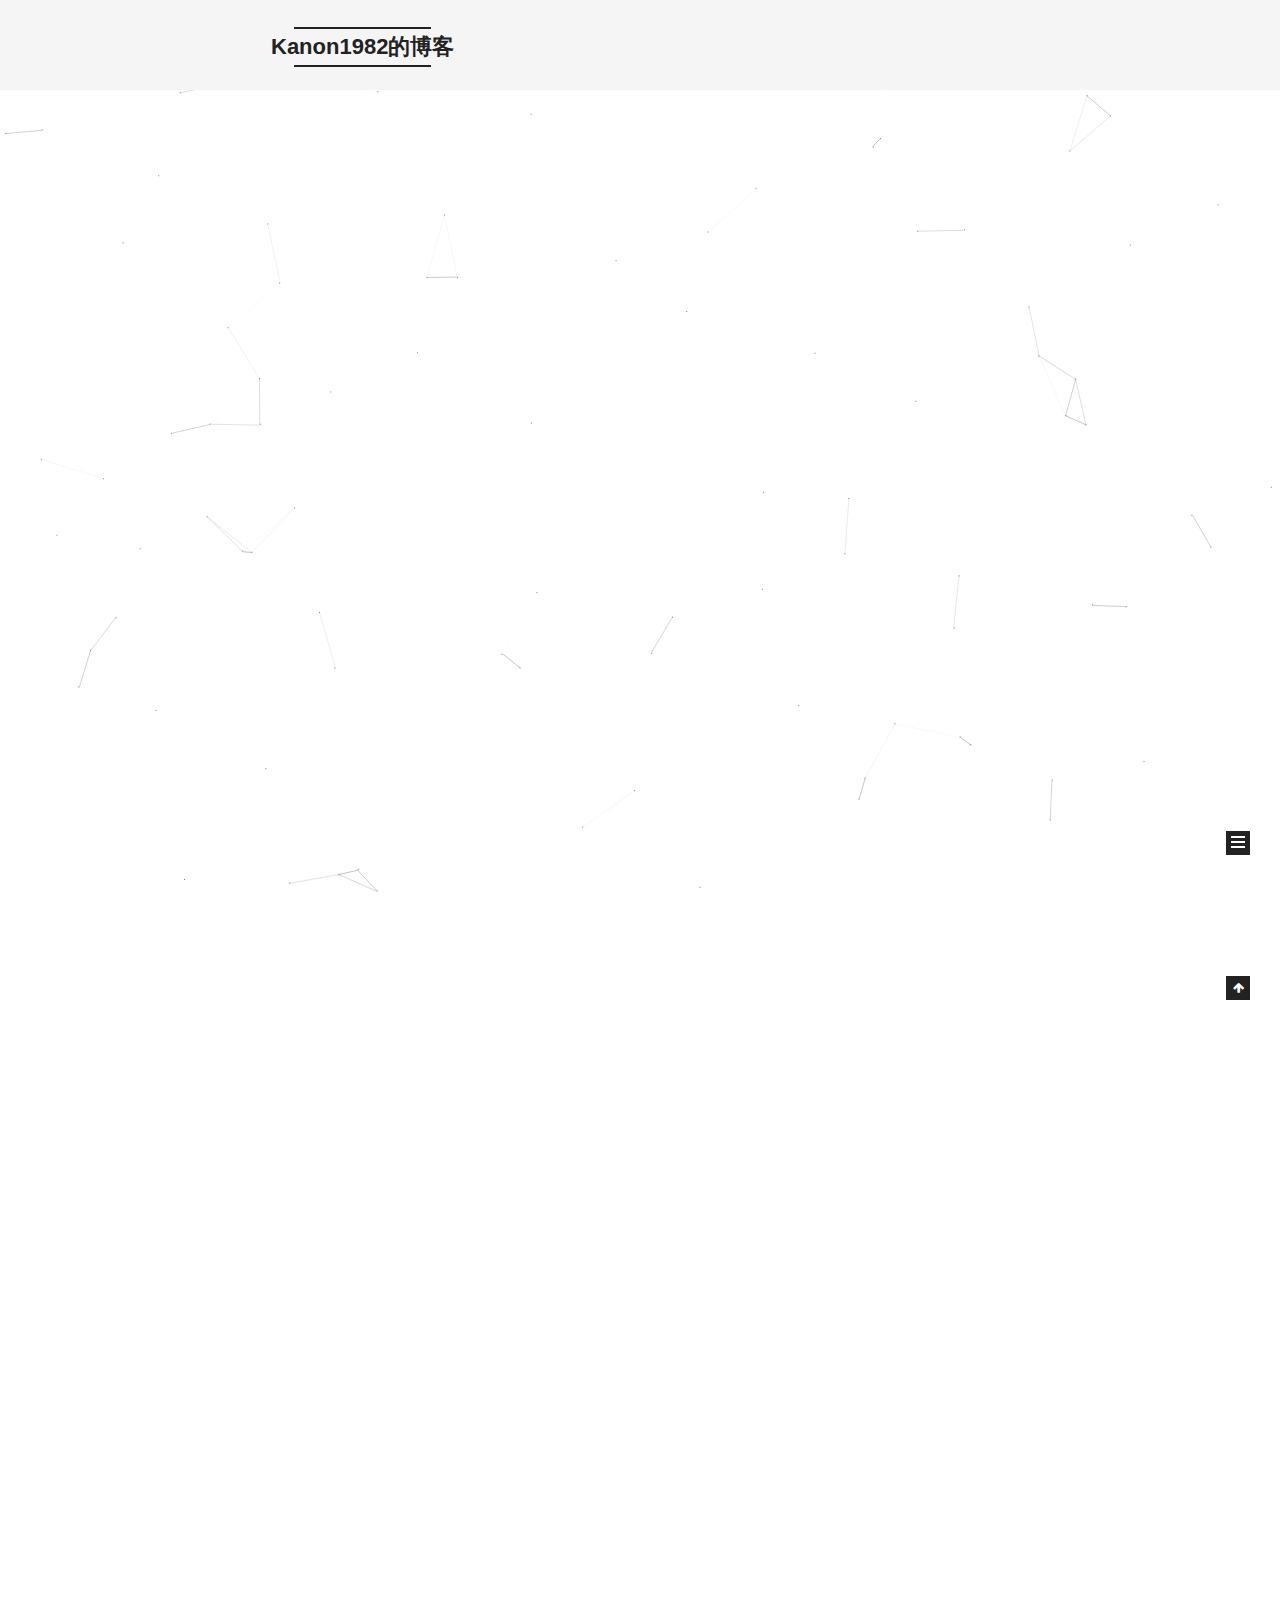
<file: index.html>
<!DOCTYPE html>



  


<html class="theme-next mist use-motion" lang="zh-Hans">
<head><meta name="generator" content="Hexo 3.8.0">
  <meta charset="UTF-8">
<meta http-equiv="X-UA-Compatible" content="IE=edge">
<meta name="viewport" content="width=device-width, initial-scale=1, maximum-scale=1">
<meta name="theme-color" content="#222">









<meta http-equiv="Cache-Control" content="no-transform">
<meta http-equiv="Cache-Control" content="no-siteapp">
















  
  
  <link href="/lib/fancybox/source/jquery.fancybox.css?v=2.1.5" rel="stylesheet" type="text/css">







<link href="/lib/font-awesome/css/font-awesome.min.css?v=4.6.2" rel="stylesheet" type="text/css">

<link href="/css/main.css?v=5.1.4" rel="stylesheet" type="text/css">


  <link rel="apple-touch-icon" sizes="180x180" href="/images/apple-touch-icon-next.png?v=5.1.4">


  <link rel="icon" type="image/png" sizes="32x32" href="/images/favicon-32x32-next.png?v=5.1.4">


  <link rel="icon" type="image/png" sizes="16x16" href="/images/favicon-16x16-next.png?v=5.1.4">


  <link rel="mask-icon" href="/images/logo.svg?v=5.1.4" color="#222">





  <meta name="keywords" content="Hexo, NexT">










<meta name="description" content="发现累积的力量">
<meta name="keywords" content="Kanon1982,blog,programmer">
<meta property="og:type" content="website">
<meta property="og:title" content="Kanon1982的博客">
<meta property="og:url" content="http://yoursite.com/index.html">
<meta property="og:site_name" content="Kanon1982的博客">
<meta property="og:description" content="发现累积的力量">
<meta property="og:locale" content="zh-Hans">
<meta name="twitter:card" content="summary">
<meta name="twitter:title" content="Kanon1982的博客">
<meta name="twitter:description" content="发现累积的力量">



<script type="text/javascript" id="hexo.configurations">
  var NexT = window.NexT || {};
  var CONFIG = {
    root: '/',
    scheme: 'Mist',
    version: '5.1.4',
    sidebar: {"position":"left","display":"post","offset":12,"b2t":false,"scrollpercent":false,"onmobile":false},
    fancybox: true,
    tabs: true,
    motion: {"enable":true,"async":false,"transition":{"post_block":"fadeIn","post_header":"slideDownIn","post_body":"slideDownIn","coll_header":"slideLeftIn","sidebar":"slideUpIn"}},
    duoshuo: {
      userId: '0',
      author: '博主'
    },
    algolia: {
      applicationID: '',
      apiKey: '',
      indexName: '',
      hits: {"per_page":10},
      labels: {"input_placeholder":"Search for Posts","hits_empty":"We didn't find any results for the search: ${query}","hits_stats":"${hits} results found in ${time} ms"}
    }
  };
</script>



  <link rel="canonical" href="http://yoursite.com/">





  <title>Kanon1982的博客</title>
  








</head>

<body itemscope itemtype="http://schema.org/WebPage" lang="zh-Hans">

  
  
    
  

  <div class="container sidebar-position-left 
  page-home">
    <div class="headband"></div>

    <header id="header" class="header" itemscope itemtype="http://schema.org/WPHeader">
      <div class="header-inner"><div class="site-brand-wrapper">
  <div class="site-meta ">
    

    <div class="custom-logo-site-title">
      <a href="/" class="brand" rel="start">
        <span class="logo-line-before"><i></i></span>
        <span class="site-title">Kanon1982的博客</span>
        <span class="logo-line-after"><i></i></span>
      </a>
    </div>
      
        <p class="site-subtitle">一生只做浪漫极客</p>
      
  </div>

  <div class="site-nav-toggle">
    <button>
      <span class="btn-bar"></span>
      <span class="btn-bar"></span>
      <span class="btn-bar"></span>
    </button>
  </div>
</div>

<nav class="site-nav">
  

  
    <ul id="menu" class="menu">
      
        
        <li class="menu-item menu-item-home">
          <a href="/" rel="section">
            
              <i class="menu-item-icon fa fa-fw fa-home"></i> <br>
            
            首页
          </a>
        </li>
      
        
        <li class="menu-item menu-item-about">
          <a href="/about/" rel="section">
            
              <i class="menu-item-icon fa fa-fw fa-user"></i> <br>
            
            关于
          </a>
        </li>
      
        
        <li class="menu-item menu-item-tags">
          <a href="/tags/" rel="section">
            
              <i class="menu-item-icon fa fa-fw fa-tags"></i> <br>
            
            标签
          </a>
        </li>
      
        
        <li class="menu-item menu-item-categories">
          <a href="/categories/" rel="section">
            
              <i class="menu-item-icon fa fa-fw fa-th"></i> <br>
            
            分类
          </a>
        </li>
      
        
        <li class="menu-item menu-item-archives">
          <a href="/archives/" rel="section">
            
              <i class="menu-item-icon fa fa-fw fa-archive"></i> <br>
            
            归档
          </a>
        </li>
      

      
        <li class="menu-item menu-item-search">
          
            <a href="javascript:;" class="popup-trigger">
          
            
              <i class="menu-item-icon fa fa-search fa-fw"></i> <br>
            
            搜索
          </a>
        </li>
      
    </ul>
  

  
    <div class="site-search">
      
  <div class="popup search-popup local-search-popup">
  <div class="local-search-header clearfix">
    <span class="search-icon">
      <i class="fa fa-search"></i>
    </span>
    <span class="popup-btn-close">
      <i class="fa fa-times-circle"></i>
    </span>
    <div class="local-search-input-wrapper">
      <input autocomplete="off" placeholder="搜索..." spellcheck="false" type="text" id="local-search-input">
    </div>
  </div>
  <div id="local-search-result"></div>
</div>



    </div>
  
</nav>



 </div>
    </header>

    <main id="main" class="main">
      <div class="main-inner">
        <div class="content-wrap">
          <div id="content" class="content">
            
  <section id="posts" class="posts-expand">
    
      

  

  
  
  

  <article class="post post-type-normal" itemscope itemtype="http://schema.org/Article">
  
  
  
  <div class="post-block">
    <link itemprop="mainEntityOfPage" href="http://yoursite.com/20190302/crossGoogleVerify/">

    <span hidden itemprop="author" itemscope itemtype="http://schema.org/Person">
      <meta itemprop="name" content="Kanon1982">
      <meta itemprop="description" content>
      <meta itemprop="image" content="/images/avatar.gif">
    </span>

    <span hidden itemprop="publisher" itemscope itemtype="http://schema.org/Organization">
      <meta itemprop="name" content="Kanon1982的博客">
    </span>

    
      <header class="post-header">

        
        
          <h1 class="post-title" itemprop="name headline">
                
                <a class="post-title-link" href="/20190302/crossGoogleVerify/" itemprop="url">安卓类原生ROM跳过第一次开机谷歌验证</a></h1>
        

        <div class="post-meta">
          <span class="post-time">
            
              <span class="post-meta-item-icon">
                <i class="fa fa-calendar-o"></i>
              </span>
              
                <span class="post-meta-item-text">发表于</span>
              
              <time title="创建于" itemprop="dateCreated datePublished" datetime="2019-03-02T19:24:58+08:00">
                2019-03-02
              </time>
            

            

            
          </span>

          
            <span class="post-category">
            
              <span class="post-meta-divider">|</span>
            
              <span class="post-meta-item-icon">
                <i class="fa fa-folder-o"></i>
              </span>
              
                <span class="post-meta-item-text">分类于</span>
              
              
                <span itemprop="about" itemscope itemtype="http://schema.org/Thing">
                  <a href="/categories/Android/" itemprop="url" rel="index">
                    <span itemprop="name">Android</span>
                  </a>
                </span>

                
                
              
            </span>
          

          
            
          

          
          

          

          

          

        </div>
      </header>
    

    
    
    
    <div class="post-body" itemprop="articleBody">

      
      

      
        
          
            <p>以下内容属于转载<br>原文章网址： <a href="https://zhuanlan.zhihu.com/p/47353300" target="_blank" rel="noopener">https://zhuanlan.zhihu.com/p/47353300</a></p>
<p>如题，可能有很多同学喜欢原生安卓的体验，但是刷入此类ROM之后无法正常进行开机设置，这就是一个教程，关于如何跳过谷歌验证，当然后面会放回来，不会少什么东西的，嗯。</p>
<hr style="1px #666 solid">


<p><br><br><br></p>
<p>以下是原文章</p>
<p><br><br><br></p>
<hr style="1px #666 solid">


<p>太长不看版</p>
<p>使用带有文件管理功能的recovery移动/system/priv-app/SetupWizard目录下的SetupWizard.apk到另一个地方保存，然后进入系统。</p>
<p>在电脑上进入小飞机，勾选[允许其他设备连入/允许来自局域网的连接]，再进入cmd/powershell输入ipconfig，查看IPv4地址，手机连接热点，编辑热点设置:高级选项-代理,选择手动，在[代理服务器主机名]填入刚才的IPv4地址，然后在[代理服务器端口]输入你在软件中配置的端口(一般是1080).</p>
<p>重新进入recovery将SetupWizard.apk放回原位并设置0644权限即可。</p>
<hr style="1px #666 solid">


<p>文字版</p>
<ol>
<li><p>进入recovery，挂载system分区。</p>
</li>
<li><p>进入/system/priv-app/SetupWizard目录。</p>
</li>
<li><p>移动SetupWizard.apk文件夹到另一个地方。</p>
</li>
<li><p>重启进入系统</p>
</li>
<li><p>连接WiFi</p>
</li>
<li><p>（电脑）进入小飞机勾选[允许其他设备连入/允许来自局域网的连接]</p>
</li>
<li><p>（电脑）进入cmd/powershell输入ipconfig查看IPv4地址</p>
</li>
<li><p>进入网络详情，编辑</p>
</li>
<li><p>点击高级选项-代理</p>
</li>
<li><p>更改[无]为[手动]</p>
</li>
<li><p>在[代理服务器主机名]中填入7中的IPv4地址</p>
</li>
<li><p>在[代理服务器端口]填入软件设置的端口</p>
</li>
<li><p>重启进入recovery</p>
</li>
<li><p>将SetupWizard,apk重新移动至原文件夹</p>
</li>
<li><p>设置0644权限</p>
</li>
<li><p>重启进入系统，开始设置</p>
</li>
</ol>

          
        
      
    </div>
    
    
    

    

    

    

    <footer class="post-footer">
      

      

      

      
      
        <div class="post-eof"></div>
      
    </footer>
  </div>
  
  
  
  </article>


    
      

  

  
  
  

  <article class="post post-type-normal" itemscope itemtype="http://schema.org/Article">
  
  
  
  <div class="post-block">
    <link itemprop="mainEntityOfPage" href="http://yoursite.com/20190221/README-md/">

    <span hidden itemprop="author" itemscope itemtype="http://schema.org/Person">
      <meta itemprop="name" content="Kanon1982">
      <meta itemprop="description" content>
      <meta itemprop="image" content="/images/avatar.gif">
    </span>

    <span hidden itemprop="publisher" itemscope itemtype="http://schema.org/Organization">
      <meta itemprop="name" content="Kanon1982的博客">
    </span>

    
      <header class="post-header">

        
        
          <h1 class="post-title" itemprop="name headline">
                
                <a class="post-title-link" href="/20190221/README-md/" itemprop="url">README.md</a></h1>
        

        <div class="post-meta">
          <span class="post-time">
            
              <span class="post-meta-item-icon">
                <i class="fa fa-calendar-o"></i>
              </span>
              
                <span class="post-meta-item-text">发表于</span>
              
              <time title="创建于" itemprop="dateCreated datePublished" datetime="2019-02-21T20:32:04+08:00">
                2019-02-21
              </time>
            

            

            
          </span>

          

          
            
          

          
          

          

          

          

        </div>
      </header>
    

    
    
    
    <div class="post-body" itemprop="articleBody">

      
      

      
        
          
            <h1 id="ABC"><a href="#ABC" class="headerlink" title="ABC"></a>ABC</h1><h2 id="ABC-1"><a href="#ABC-1" class="headerlink" title="ABC"></a>ABC</h2><h3 id="ABC-2"><a href="#ABC-2" class="headerlink" title="ABC"></a>ABC</h3><h4 id="ABC-3"><a href="#ABC-3" class="headerlink" title="ABC"></a>ABC</h4><h5 id="ABC-4"><a href="#ABC-4" class="headerlink" title="ABC"></a>ABC</h5><h6 id="ABC-5"><a href="#ABC-5" class="headerlink" title="ABC"></a>ABC</h6><figure class="highlight html"><table><tr><td class="gutter"><pre><span class="line">1</span><br><span class="line">2</span><br><span class="line">3</span><br><span class="line">4</span><br><span class="line">5</span><br><span class="line">6</span><br><span class="line">7</span><br><span class="line">8</span><br></pre></td><td class="code"><pre><span class="line"><span class="tag">&lt;<span class="name">ul</span>&gt;</span></span><br><span class="line">	<span class="tag">&lt;<span class="name">li</span>&gt;</span>abc<span class="tag">&lt;/<span class="name">li</span>&gt;</span></span><br><span class="line">	<span class="tag">&lt;<span class="name">li</span>&gt;</span>abc<span class="tag">&lt;/<span class="name">li</span>&gt;</span></span><br><span class="line">	<span class="tag">&lt;<span class="name">li</span>&gt;</span>abc<span class="tag">&lt;/<span class="name">li</span>&gt;</span></span><br><span class="line">	<span class="tag">&lt;<span class="name">li</span>&gt;</span>abc<span class="tag">&lt;/<span class="name">li</span>&gt;</span></span><br><span class="line">	<span class="tag">&lt;<span class="name">li</span>&gt;</span>abc<span class="tag">&lt;/<span class="name">li</span>&gt;</span></span><br><span class="line">	<span class="tag">&lt;<span class="name">li</span>&gt;</span>abc<span class="tag">&lt;/<span class="name">li</span>&gt;</span></span><br><span class="line"><span class="tag">&lt;/<span class="name">ul</span>&gt;</span></span><br></pre></td></tr></table></figure>

          
        
      
    </div>
    
    
    

    

    

    

    <footer class="post-footer">
      

      

      

      
      
        <div class="post-eof"></div>
      
    </footer>
  </div>
  
  
  
  </article>


    
  </section>

  


          </div>
          


          

        </div>
        
          
  
  <div class="sidebar-toggle">
    <div class="sidebar-toggle-line-wrap">
      <span class="sidebar-toggle-line sidebar-toggle-line-first"></span>
      <span class="sidebar-toggle-line sidebar-toggle-line-middle"></span>
      <span class="sidebar-toggle-line sidebar-toggle-line-last"></span>
    </div>
  </div>

  <aside id="sidebar" class="sidebar">
    
    <div class="sidebar-inner">

      

      

      <section class="site-overview-wrap sidebar-panel sidebar-panel-active">
        <div class="site-overview">
          <div class="site-author motion-element" itemprop="author" itemscope itemtype="http://schema.org/Person">
            
              <img class="site-author-image" itemprop="image" src="/images/avatar.gif" alt="Kanon1982">
            
              <p class="site-author-name" itemprop="name">Kanon1982</p>
              <p class="site-description motion-element" itemprop="description">发现累积的力量</p>
          </div>

          <nav class="site-state motion-element">

            
              <div class="site-state-item site-state-posts">
              
                <a href="/archives/">
              
                  <span class="site-state-item-count">2</span>
                  <span class="site-state-item-name">日志</span>
                </a>
              </div>
            

            
              
              
              <div class="site-state-item site-state-categories">
                <a href="/categories/index.html">
                  <span class="site-state-item-count">1</span>
                  <span class="site-state-item-name">分类</span>
                </a>
              </div>
            

            
              
              
              <div class="site-state-item site-state-tags">
                <a href="/tags/index.html">
                  <span class="site-state-item-count">3</span>
                  <span class="site-state-item-name">标签</span>
                </a>
              </div>
            

          </nav>

          

          
            <div class="links-of-author motion-element">
                
                  <span class="links-of-author-item">
                    <a href="https://github.com/Kanon1982" target="_blank" title="GitHub">
                      
                        <i class="fa fa-fw fa-github"></i>GitHub</a>
                  </span>
                
                  <span class="links-of-author-item">
                    <a href="https://weibo.com/u/5113662737/" target="_blank" title="sina">
                      
                        <i class="fa fa-fw fa-weibo"></i>sina</a>
                  </span>
                
            </div>
          

          
          

          
          

          

        </div>
      </section>

      

      

    </div>
  </aside>


        
      </div>
    </main>

    <footer id="footer" class="footer">
      <div class="footer-inner">
        <div class="copyright">&copy; <span itemprop="copyrightYear">2019</span>
  <span class="with-love">
    <i class="fa fa-user"></i>
  </span>
  <span class="author" itemprop="copyrightHolder">Kanon1982</span>

  
</div>


<!--
  <div class="powered-by">由 <a class="theme-link" target="_blank" href="https://hexo.io">Hexo</a> 强力驱动</div>
-->



<!--
  <span class="post-meta-divider">|</span>
-->



<!--
  <div class="theme-info">主题 &mdash; <a class="theme-link" target="_blank" href="https://github.com/iissnan/hexo-theme-next">NexT.Mist</a> v5.1.4</div>
-->




        







        
      </div>
    </footer>

    
      <div class="back-to-top">
        <i class="fa fa-arrow-up"></i>
        
      </div>
    

    

  </div>

  

<script type="text/javascript">
  if (Object.prototype.toString.call(window.Promise) !== '[object Function]') {
    window.Promise = null;
  }
</script>









  


  











  
  
    <script type="text/javascript" src="/lib/jquery/index.js?v=2.1.3"></script>
  

  
  
    <script type="text/javascript" src="/lib/fastclick/lib/fastclick.min.js?v=1.0.6"></script>
  

  
  
    <script type="text/javascript" src="/lib/jquery_lazyload/jquery.lazyload.js?v=1.9.7"></script>
  

  
  
    <script type="text/javascript" src="/lib/velocity/velocity.min.js?v=1.2.1"></script>
  

  
  
    <script type="text/javascript" src="/lib/velocity/velocity.ui.min.js?v=1.2.1"></script>
  

  
  
    <script type="text/javascript" src="/lib/fancybox/source/jquery.fancybox.pack.js?v=2.1.5"></script>
  

  
  
    <script type="text/javascript" src="/lib/canvas-nest/canvas-nest.min.js"></script>
  


  


  <script type="text/javascript" src="/js/src/utils.js?v=5.1.4"></script>

  <script type="text/javascript" src="/js/src/motion.js?v=5.1.4"></script>



  
  

  

  


  <script type="text/javascript" src="/js/src/bootstrap.js?v=5.1.4"></script>



  


  




	





  





  












  

  <script type="text/javascript">
    // Popup Window;
    var isfetched = false;
    var isXml = true;
    // Search DB path;
    var search_path = "search.xml";
    if (search_path.length === 0) {
      search_path = "search.xml";
    } else if (/json$/i.test(search_path)) {
      isXml = false;
    }
    var path = "/" + search_path;
    // monitor main search box;

    var onPopupClose = function (e) {
      $('.popup').hide();
      $('#local-search-input').val('');
      $('.search-result-list').remove();
      $('#no-result').remove();
      $(".local-search-pop-overlay").remove();
      $('body').css('overflow', '');
    }

    function proceedsearch() {
      $("body")
        .append('<div class="search-popup-overlay local-search-pop-overlay"></div>')
        .css('overflow', 'hidden');
      $('.search-popup-overlay').click(onPopupClose);
      $('.popup').toggle();
      var $localSearchInput = $('#local-search-input');
      $localSearchInput.attr("autocapitalize", "none");
      $localSearchInput.attr("autocorrect", "off");
      $localSearchInput.focus();
    }

    // search function;
    var searchFunc = function(path, search_id, content_id) {
      'use strict';

      // start loading animation
      $("body")
        .append('<div class="search-popup-overlay local-search-pop-overlay">' +
          '<div id="search-loading-icon">' +
          '<i class="fa fa-spinner fa-pulse fa-5x fa-fw"></i>' +
          '</div>' +
          '</div>')
        .css('overflow', 'hidden');
      $("#search-loading-icon").css('margin', '20% auto 0 auto').css('text-align', 'center');

      $.ajax({
        url: path,
        dataType: isXml ? "xml" : "json",
        async: true,
        success: function(res) {
          // get the contents from search data
          isfetched = true;
          $('.popup').detach().appendTo('.header-inner');
          var datas = isXml ? $("entry", res).map(function() {
            return {
              title: $("title", this).text(),
              content: $("content",this).text(),
              url: $("url" , this).text()
            };
          }).get() : res;
          var input = document.getElementById(search_id);
          var resultContent = document.getElementById(content_id);
          var inputEventFunction = function() {
            var searchText = input.value.trim().toLowerCase();
            var keywords = searchText.split(/[\s\-]+/);
            if (keywords.length > 1) {
              keywords.push(searchText);
            }
            var resultItems = [];
            if (searchText.length > 0) {
              // perform local searching
              datas.forEach(function(data) {
                var isMatch = false;
                var hitCount = 0;
                var searchTextCount = 0;
                var title = data.title.trim();
                var titleInLowerCase = title.toLowerCase();
                var content = data.content.trim().replace(/<[^>]+>/g,"");
                var contentInLowerCase = content.toLowerCase();
                var articleUrl = decodeURIComponent(data.url);
                var indexOfTitle = [];
                var indexOfContent = [];
                // only match articles with not empty titles
                if(title != '') {
                  keywords.forEach(function(keyword) {
                    function getIndexByWord(word, text, caseSensitive) {
                      var wordLen = word.length;
                      if (wordLen === 0) {
                        return [];
                      }
                      var startPosition = 0, position = [], index = [];
                      if (!caseSensitive) {
                        text = text.toLowerCase();
                        word = word.toLowerCase();
                      }
                      while ((position = text.indexOf(word, startPosition)) > -1) {
                        index.push({position: position, word: word});
                        startPosition = position + wordLen;
                      }
                      return index;
                    }

                    indexOfTitle = indexOfTitle.concat(getIndexByWord(keyword, titleInLowerCase, false));
                    indexOfContent = indexOfContent.concat(getIndexByWord(keyword, contentInLowerCase, false));
                  });
                  if (indexOfTitle.length > 0 || indexOfContent.length > 0) {
                    isMatch = true;
                    hitCount = indexOfTitle.length + indexOfContent.length;
                  }
                }

                // show search results

                if (isMatch) {
                  // sort index by position of keyword

                  [indexOfTitle, indexOfContent].forEach(function (index) {
                    index.sort(function (itemLeft, itemRight) {
                      if (itemRight.position !== itemLeft.position) {
                        return itemRight.position - itemLeft.position;
                      } else {
                        return itemLeft.word.length - itemRight.word.length;
                      }
                    });
                  });

                  // merge hits into slices

                  function mergeIntoSlice(text, start, end, index) {
                    var item = index[index.length - 1];
                    var position = item.position;
                    var word = item.word;
                    var hits = [];
                    var searchTextCountInSlice = 0;
                    while (position + word.length <= end && index.length != 0) {
                      if (word === searchText) {
                        searchTextCountInSlice++;
                      }
                      hits.push({position: position, length: word.length});
                      var wordEnd = position + word.length;

                      // move to next position of hit

                      index.pop();
                      while (index.length != 0) {
                        item = index[index.length - 1];
                        position = item.position;
                        word = item.word;
                        if (wordEnd > position) {
                          index.pop();
                        } else {
                          break;
                        }
                      }
                    }
                    searchTextCount += searchTextCountInSlice;
                    return {
                      hits: hits,
                      start: start,
                      end: end,
                      searchTextCount: searchTextCountInSlice
                    };
                  }

                  var slicesOfTitle = [];
                  if (indexOfTitle.length != 0) {
                    slicesOfTitle.push(mergeIntoSlice(title, 0, title.length, indexOfTitle));
                  }

                  var slicesOfContent = [];
                  while (indexOfContent.length != 0) {
                    var item = indexOfContent[indexOfContent.length - 1];
                    var position = item.position;
                    var word = item.word;
                    // cut out 100 characters
                    var start = position - 20;
                    var end = position + 80;
                    if(start < 0){
                      start = 0;
                    }
                    if (end < position + word.length) {
                      end = position + word.length;
                    }
                    if(end > content.length){
                      end = content.length;
                    }
                    slicesOfContent.push(mergeIntoSlice(content, start, end, indexOfContent));
                  }

                  // sort slices in content by search text's count and hits' count

                  slicesOfContent.sort(function (sliceLeft, sliceRight) {
                    if (sliceLeft.searchTextCount !== sliceRight.searchTextCount) {
                      return sliceRight.searchTextCount - sliceLeft.searchTextCount;
                    } else if (sliceLeft.hits.length !== sliceRight.hits.length) {
                      return sliceRight.hits.length - sliceLeft.hits.length;
                    } else {
                      return sliceLeft.start - sliceRight.start;
                    }
                  });

                  // select top N slices in content

                  var upperBound = parseInt('1');
                  if (upperBound >= 0) {
                    slicesOfContent = slicesOfContent.slice(0, upperBound);
                  }

                  // highlight title and content

                  function highlightKeyword(text, slice) {
                    var result = '';
                    var prevEnd = slice.start;
                    slice.hits.forEach(function (hit) {
                      result += text.substring(prevEnd, hit.position);
                      var end = hit.position + hit.length;
                      result += '<b class="search-keyword">' + text.substring(hit.position, end) + '</b>';
                      prevEnd = end;
                    });
                    result += text.substring(prevEnd, slice.end);
                    return result;
                  }

                  var resultItem = '';

                  if (slicesOfTitle.length != 0) {
                    resultItem += "<li><a href='" + articleUrl + "' class='search-result-title'>" + highlightKeyword(title, slicesOfTitle[0]) + "</a>";
                  } else {
                    resultItem += "<li><a href='" + articleUrl + "' class='search-result-title'>" + title + "</a>";
                  }

                  slicesOfContent.forEach(function (slice) {
                    resultItem += "<a href='" + articleUrl + "'>" +
                      "<p class=\"search-result\">" + highlightKeyword(content, slice) +
                      "...</p>" + "</a>";
                  });

                  resultItem += "</li>";
                  resultItems.push({
                    item: resultItem,
                    searchTextCount: searchTextCount,
                    hitCount: hitCount,
                    id: resultItems.length
                  });
                }
              })
            };
            if (keywords.length === 1 && keywords[0] === "") {
              resultContent.innerHTML = '<div id="no-result"><i class="fa fa-search fa-5x" /></div>'
            } else if (resultItems.length === 0) {
              resultContent.innerHTML = '<div id="no-result"><i class="fa fa-frown-o fa-5x" /></div>'
            } else {
              resultItems.sort(function (resultLeft, resultRight) {
                if (resultLeft.searchTextCount !== resultRight.searchTextCount) {
                  return resultRight.searchTextCount - resultLeft.searchTextCount;
                } else if (resultLeft.hitCount !== resultRight.hitCount) {
                  return resultRight.hitCount - resultLeft.hitCount;
                } else {
                  return resultRight.id - resultLeft.id;
                }
              });
              var searchResultList = '<ul class=\"search-result-list\">';
              resultItems.forEach(function (result) {
                searchResultList += result.item;
              })
              searchResultList += "</ul>";
              resultContent.innerHTML = searchResultList;
            }
          }

          if ('auto' === 'auto') {
            input.addEventListener('input', inputEventFunction);
          } else {
            $('.search-icon').click(inputEventFunction);
            input.addEventListener('keypress', function (event) {
              if (event.keyCode === 13) {
                inputEventFunction();
              }
            });
          }

          // remove loading animation
          $(".local-search-pop-overlay").remove();
          $('body').css('overflow', '');

          proceedsearch();
        }
      });
    }

    // handle and trigger popup window;
    $('.popup-trigger').click(function(e) {
      e.stopPropagation();
      if (isfetched === false) {
        searchFunc(path, 'local-search-input', 'local-search-result');
      } else {
        proceedsearch();
      };
    });

    $('.popup-btn-close').click(onPopupClose);
    $('.popup').click(function(e){
      e.stopPropagation();
    });
    $(document).on('keyup', function (event) {
      var shouldDismissSearchPopup = event.which === 27 &&
        $('.search-popup').is(':visible');
      if (shouldDismissSearchPopup) {
        onPopupClose();
      }
    });
  </script>





  

  

  

  
  

  

  

  

</body>
</html>
</file>
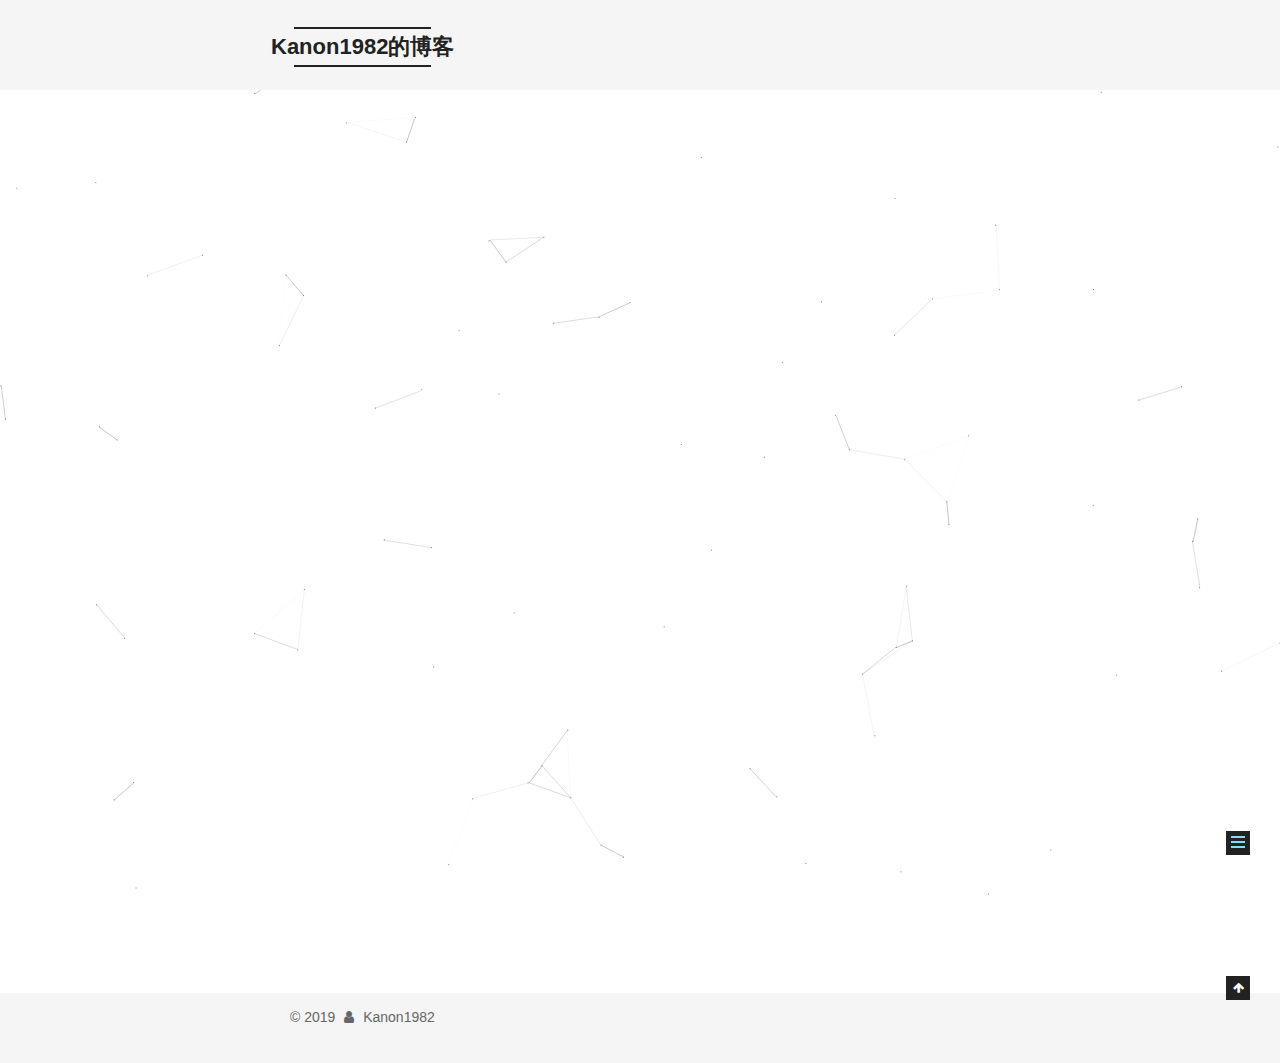
<file: about/index.html>
<!DOCTYPE html>



  


<html class="theme-next mist use-motion" lang="zh-Hans">
<head><meta name="generator" content="Hexo 3.8.0">
  <meta charset="UTF-8">
<meta http-equiv="X-UA-Compatible" content="IE=edge">
<meta name="viewport" content="width=device-width, initial-scale=1, maximum-scale=1">
<meta name="theme-color" content="#222">









<meta http-equiv="Cache-Control" content="no-transform">
<meta http-equiv="Cache-Control" content="no-siteapp">
















  
  
  <link href="/lib/fancybox/source/jquery.fancybox.css?v=2.1.5" rel="stylesheet" type="text/css">







<link href="/lib/font-awesome/css/font-awesome.min.css?v=4.6.2" rel="stylesheet" type="text/css">

<link href="/css/main.css?v=5.1.4" rel="stylesheet" type="text/css">


  <link rel="apple-touch-icon" sizes="180x180" href="/images/apple-touch-icon-next.png?v=5.1.4">


  <link rel="icon" type="image/png" sizes="32x32" href="/images/favicon-32x32-next.png?v=5.1.4">


  <link rel="icon" type="image/png" sizes="16x16" href="/images/favicon-16x16-next.png?v=5.1.4">


  <link rel="mask-icon" href="/images/logo.svg?v=5.1.4" color="#222">





  <meta name="keywords" content="Hexo, NexT">










<meta name="description" content="The New ColossusNot like the brazen giant of Greek fame,With conquering limbs astride from land to land;Here at our sea-washed, sunset gates shall standA mighty woman with a torch, whose flameIs the">
<meta name="keywords" content="Kanon1982,blog,programmer">
<meta property="og:type" content="website">
<meta property="og:title" content="about">
<meta property="og:url" content="http://yoursite.com/about/index.html">
<meta property="og:site_name" content="Kanon1982的博客">
<meta property="og:description" content="The New ColossusNot like the brazen giant of Greek fame,With conquering limbs astride from land to land;Here at our sea-washed, sunset gates shall standA mighty woman with a torch, whose flameIs the">
<meta property="og:locale" content="zh-Hans">
<meta property="og:updated_time" content="2019-02-21T13:42:56.858Z">
<meta name="twitter:card" content="summary">
<meta name="twitter:title" content="about">
<meta name="twitter:description" content="The New ColossusNot like the brazen giant of Greek fame,With conquering limbs astride from land to land;Here at our sea-washed, sunset gates shall standA mighty woman with a torch, whose flameIs the">



<script type="text/javascript" id="hexo.configurations">
  var NexT = window.NexT || {};
  var CONFIG = {
    root: '/',
    scheme: 'Mist',
    version: '5.1.4',
    sidebar: {"position":"left","display":"post","offset":12,"b2t":false,"scrollpercent":false,"onmobile":false},
    fancybox: true,
    tabs: true,
    motion: {"enable":true,"async":false,"transition":{"post_block":"fadeIn","post_header":"slideDownIn","post_body":"slideDownIn","coll_header":"slideLeftIn","sidebar":"slideUpIn"}},
    duoshuo: {
      userId: '0',
      author: '博主'
    },
    algolia: {
      applicationID: '',
      apiKey: '',
      indexName: '',
      hits: {"per_page":10},
      labels: {"input_placeholder":"Search for Posts","hits_empty":"We didn't find any results for the search: ${query}","hits_stats":"${hits} results found in ${time} ms"}
    }
  };
</script>



  <link rel="canonical" href="http://yoursite.com/about/">





  <title>about | Kanon1982的博客</title>
  








</head>

<body itemscope itemtype="http://schema.org/WebPage" lang="zh-Hans">

  
  
    
  

  <div class="container sidebar-position-left page-post-detail">
    <div class="headband"></div>

    <header id="header" class="header" itemscope itemtype="http://schema.org/WPHeader">
      <div class="header-inner"><div class="site-brand-wrapper">
  <div class="site-meta ">
    

    <div class="custom-logo-site-title">
      <a href="/" class="brand" rel="start">
        <span class="logo-line-before"><i></i></span>
        <span class="site-title">Kanon1982的博客</span>
        <span class="logo-line-after"><i></i></span>
      </a>
    </div>
      
        <p class="site-subtitle">一生只做浪漫极客</p>
      
  </div>

  <div class="site-nav-toggle">
    <button>
      <span class="btn-bar"></span>
      <span class="btn-bar"></span>
      <span class="btn-bar"></span>
    </button>
  </div>
</div>

<nav class="site-nav">
  

  
    <ul id="menu" class="menu">
      
        
        <li class="menu-item menu-item-home">
          <a href="/" rel="section">
            
              <i class="menu-item-icon fa fa-fw fa-home"></i> <br>
            
            首页
          </a>
        </li>
      
        
        <li class="menu-item menu-item-about">
          <a href="/about/" rel="section">
            
              <i class="menu-item-icon fa fa-fw fa-user"></i> <br>
            
            关于
          </a>
        </li>
      
        
        <li class="menu-item menu-item-tags">
          <a href="/tags/" rel="section">
            
              <i class="menu-item-icon fa fa-fw fa-tags"></i> <br>
            
            标签
          </a>
        </li>
      
        
        <li class="menu-item menu-item-categories">
          <a href="/categories/" rel="section">
            
              <i class="menu-item-icon fa fa-fw fa-th"></i> <br>
            
            分类
          </a>
        </li>
      
        
        <li class="menu-item menu-item-archives">
          <a href="/archives/" rel="section">
            
              <i class="menu-item-icon fa fa-fw fa-archive"></i> <br>
            
            归档
          </a>
        </li>
      

      
        <li class="menu-item menu-item-search">
          
            <a href="javascript:;" class="popup-trigger">
          
            
              <i class="menu-item-icon fa fa-search fa-fw"></i> <br>
            
            搜索
          </a>
        </li>
      
    </ul>
  

  
    <div class="site-search">
      
  <div class="popup search-popup local-search-popup">
  <div class="local-search-header clearfix">
    <span class="search-icon">
      <i class="fa fa-search"></i>
    </span>
    <span class="popup-btn-close">
      <i class="fa fa-times-circle"></i>
    </span>
    <div class="local-search-input-wrapper">
      <input autocomplete="off" placeholder="搜索..." spellcheck="false" type="text" id="local-search-input">
    </div>
  </div>
  <div id="local-search-result"></div>
</div>



    </div>
  
</nav>



 </div>
    </header>

    <main id="main" class="main">
      <div class="main-inner">
        <div class="content-wrap">
          <div id="content" class="content">
            

  <div id="posts" class="posts-expand">
    
    
    
    <div class="post-block page">
      <header class="post-header">

	<h1 class="post-title" itemprop="name headline">about</h1>



</header>

      
      
      
      <div class="post-body">
        
        
          <iframe frameborder="no" border="0" marginwidth="0" marginheight="0" width="330" height="86" src="//music.163.com/outchain/player?type=2&id=27824362&auto=1&height=66"></iframe>

<div style="color: #888; text-align:center;"><br>The New Colossus<br><br>Not like the brazen giant of Greek fame,<br>With conquering limbs astride from land to land;<br>Here at our sea-washed, sunset gates shall stand<br>A mighty woman with a torch, whose flame<br>Is the imprisoned lightning, and her name<br>Mother of Exiles. From her beacon-hand<br>Glows world-wide welcome; her mild eyes command<br>The air-bridged harbor that twin cities frame.<br>“Keep ancient lands, your storied pomp!” cries she<br>&nbsp;&nbsp;&nbsp;&nbsp;With silent lips. “Give me your tired, your poor,<br>&nbsp;&nbsp;Your huddled masses yearning to breathe free,<br>&nbsp;&nbsp;The wretched refuse of your teeming shore.<br>&nbsp;&nbsp;Send these, the homeless, tempest-tost to me,<br>&nbsp;&nbsp;&nbsp;&nbsp;&nbsp;&nbsp;I lift my lamp beside the golden door!”<br><br>    <div style="text-align: right; padding-right:140px;"><br>    ——Emma Lazarus, 1883<br>    </div><br></div>


        
      </div>
      
      
      
    </div>
    
    
    
  </div>


          </div>
          


          

  



        </div>
        
          
  
  <div class="sidebar-toggle">
    <div class="sidebar-toggle-line-wrap">
      <span class="sidebar-toggle-line sidebar-toggle-line-first"></span>
      <span class="sidebar-toggle-line sidebar-toggle-line-middle"></span>
      <span class="sidebar-toggle-line sidebar-toggle-line-last"></span>
    </div>
  </div>

  <aside id="sidebar" class="sidebar">
    
    <div class="sidebar-inner">

      

      

      <section class="site-overview-wrap sidebar-panel sidebar-panel-active">
        <div class="site-overview">
          <div class="site-author motion-element" itemprop="author" itemscope itemtype="http://schema.org/Person">
            
              <img class="site-author-image" itemprop="image" src="/images/avatar.gif" alt="Kanon1982">
            
              <p class="site-author-name" itemprop="name">Kanon1982</p>
              <p class="site-description motion-element" itemprop="description">发现累积的力量</p>
          </div>

          <nav class="site-state motion-element">

            
              <div class="site-state-item site-state-posts">
              
                <a href="/archives/">
              
                  <span class="site-state-item-count">2</span>
                  <span class="site-state-item-name">日志</span>
                </a>
              </div>
            

            
              
              
              <div class="site-state-item site-state-categories">
                <a href="/categories/index.html">
                  <span class="site-state-item-count">1</span>
                  <span class="site-state-item-name">分类</span>
                </a>
              </div>
            

            
              
              
              <div class="site-state-item site-state-tags">
                <a href="/tags/index.html">
                  <span class="site-state-item-count">3</span>
                  <span class="site-state-item-name">标签</span>
                </a>
              </div>
            

          </nav>

          

          
            <div class="links-of-author motion-element">
                
                  <span class="links-of-author-item">
                    <a href="https://github.com/Kanon1982" target="_blank" title="GitHub">
                      
                        <i class="fa fa-fw fa-github"></i>GitHub</a>
                  </span>
                
                  <span class="links-of-author-item">
                    <a href="https://weibo.com/u/5113662737/" target="_blank" title="sina">
                      
                        <i class="fa fa-fw fa-weibo"></i>sina</a>
                  </span>
                
            </div>
          

          
          

          
          

          

        </div>
      </section>

      

      

    </div>
  </aside>


        
      </div>
    </main>

    <footer id="footer" class="footer">
      <div class="footer-inner">
        <div class="copyright">&copy; <span itemprop="copyrightYear">2019</span>
  <span class="with-love">
    <i class="fa fa-user"></i>
  </span>
  <span class="author" itemprop="copyrightHolder">Kanon1982</span>

  
</div>


<!--
  <div class="powered-by">由 <a class="theme-link" target="_blank" href="https://hexo.io">Hexo</a> 强力驱动</div>
-->



<!--
  <span class="post-meta-divider">|</span>
-->



<!--
  <div class="theme-info">主题 &mdash; <a class="theme-link" target="_blank" href="https://github.com/iissnan/hexo-theme-next">NexT.Mist</a> v5.1.4</div>
-->




        







        
      </div>
    </footer>

    
      <div class="back-to-top">
        <i class="fa fa-arrow-up"></i>
        
      </div>
    

    

  </div>

  

<script type="text/javascript">
  if (Object.prototype.toString.call(window.Promise) !== '[object Function]') {
    window.Promise = null;
  }
</script>









  


  











  
  
    <script type="text/javascript" src="/lib/jquery/index.js?v=2.1.3"></script>
  

  
  
    <script type="text/javascript" src="/lib/fastclick/lib/fastclick.min.js?v=1.0.6"></script>
  

  
  
    <script type="text/javascript" src="/lib/jquery_lazyload/jquery.lazyload.js?v=1.9.7"></script>
  

  
  
    <script type="text/javascript" src="/lib/velocity/velocity.min.js?v=1.2.1"></script>
  

  
  
    <script type="text/javascript" src="/lib/velocity/velocity.ui.min.js?v=1.2.1"></script>
  

  
  
    <script type="text/javascript" src="/lib/fancybox/source/jquery.fancybox.pack.js?v=2.1.5"></script>
  

  
  
    <script type="text/javascript" src="/lib/canvas-nest/canvas-nest.min.js"></script>
  


  


  <script type="text/javascript" src="/js/src/utils.js?v=5.1.4"></script>

  <script type="text/javascript" src="/js/src/motion.js?v=5.1.4"></script>



  
  

  
  <script type="text/javascript" src="/js/src/scrollspy.js?v=5.1.4"></script>
<script type="text/javascript" src="/js/src/post-details.js?v=5.1.4"></script>



  


  <script type="text/javascript" src="/js/src/bootstrap.js?v=5.1.4"></script>



  


  




	





  





  












  

  <script type="text/javascript">
    // Popup Window;
    var isfetched = false;
    var isXml = true;
    // Search DB path;
    var search_path = "search.xml";
    if (search_path.length === 0) {
      search_path = "search.xml";
    } else if (/json$/i.test(search_path)) {
      isXml = false;
    }
    var path = "/" + search_path;
    // monitor main search box;

    var onPopupClose = function (e) {
      $('.popup').hide();
      $('#local-search-input').val('');
      $('.search-result-list').remove();
      $('#no-result').remove();
      $(".local-search-pop-overlay").remove();
      $('body').css('overflow', '');
    }

    function proceedsearch() {
      $("body")
        .append('<div class="search-popup-overlay local-search-pop-overlay"></div>')
        .css('overflow', 'hidden');
      $('.search-popup-overlay').click(onPopupClose);
      $('.popup').toggle();
      var $localSearchInput = $('#local-search-input');
      $localSearchInput.attr("autocapitalize", "none");
      $localSearchInput.attr("autocorrect", "off");
      $localSearchInput.focus();
    }

    // search function;
    var searchFunc = function(path, search_id, content_id) {
      'use strict';

      // start loading animation
      $("body")
        .append('<div class="search-popup-overlay local-search-pop-overlay">' +
          '<div id="search-loading-icon">' +
          '<i class="fa fa-spinner fa-pulse fa-5x fa-fw"></i>' +
          '</div>' +
          '</div>')
        .css('overflow', 'hidden');
      $("#search-loading-icon").css('margin', '20% auto 0 auto').css('text-align', 'center');

      $.ajax({
        url: path,
        dataType: isXml ? "xml" : "json",
        async: true,
        success: function(res) {
          // get the contents from search data
          isfetched = true;
          $('.popup').detach().appendTo('.header-inner');
          var datas = isXml ? $("entry", res).map(function() {
            return {
              title: $("title", this).text(),
              content: $("content",this).text(),
              url: $("url" , this).text()
            };
          }).get() : res;
          var input = document.getElementById(search_id);
          var resultContent = document.getElementById(content_id);
          var inputEventFunction = function() {
            var searchText = input.value.trim().toLowerCase();
            var keywords = searchText.split(/[\s\-]+/);
            if (keywords.length > 1) {
              keywords.push(searchText);
            }
            var resultItems = [];
            if (searchText.length > 0) {
              // perform local searching
              datas.forEach(function(data) {
                var isMatch = false;
                var hitCount = 0;
                var searchTextCount = 0;
                var title = data.title.trim();
                var titleInLowerCase = title.toLowerCase();
                var content = data.content.trim().replace(/<[^>]+>/g,"");
                var contentInLowerCase = content.toLowerCase();
                var articleUrl = decodeURIComponent(data.url);
                var indexOfTitle = [];
                var indexOfContent = [];
                // only match articles with not empty titles
                if(title != '') {
                  keywords.forEach(function(keyword) {
                    function getIndexByWord(word, text, caseSensitive) {
                      var wordLen = word.length;
                      if (wordLen === 0) {
                        return [];
                      }
                      var startPosition = 0, position = [], index = [];
                      if (!caseSensitive) {
                        text = text.toLowerCase();
                        word = word.toLowerCase();
                      }
                      while ((position = text.indexOf(word, startPosition)) > -1) {
                        index.push({position: position, word: word});
                        startPosition = position + wordLen;
                      }
                      return index;
                    }

                    indexOfTitle = indexOfTitle.concat(getIndexByWord(keyword, titleInLowerCase, false));
                    indexOfContent = indexOfContent.concat(getIndexByWord(keyword, contentInLowerCase, false));
                  });
                  if (indexOfTitle.length > 0 || indexOfContent.length > 0) {
                    isMatch = true;
                    hitCount = indexOfTitle.length + indexOfContent.length;
                  }
                }

                // show search results

                if (isMatch) {
                  // sort index by position of keyword

                  [indexOfTitle, indexOfContent].forEach(function (index) {
                    index.sort(function (itemLeft, itemRight) {
                      if (itemRight.position !== itemLeft.position) {
                        return itemRight.position - itemLeft.position;
                      } else {
                        return itemLeft.word.length - itemRight.word.length;
                      }
                    });
                  });

                  // merge hits into slices

                  function mergeIntoSlice(text, start, end, index) {
                    var item = index[index.length - 1];
                    var position = item.position;
                    var word = item.word;
                    var hits = [];
                    var searchTextCountInSlice = 0;
                    while (position + word.length <= end && index.length != 0) {
                      if (word === searchText) {
                        searchTextCountInSlice++;
                      }
                      hits.push({position: position, length: word.length});
                      var wordEnd = position + word.length;

                      // move to next position of hit

                      index.pop();
                      while (index.length != 0) {
                        item = index[index.length - 1];
                        position = item.position;
                        word = item.word;
                        if (wordEnd > position) {
                          index.pop();
                        } else {
                          break;
                        }
                      }
                    }
                    searchTextCount += searchTextCountInSlice;
                    return {
                      hits: hits,
                      start: start,
                      end: end,
                      searchTextCount: searchTextCountInSlice
                    };
                  }

                  var slicesOfTitle = [];
                  if (indexOfTitle.length != 0) {
                    slicesOfTitle.push(mergeIntoSlice(title, 0, title.length, indexOfTitle));
                  }

                  var slicesOfContent = [];
                  while (indexOfContent.length != 0) {
                    var item = indexOfContent[indexOfContent.length - 1];
                    var position = item.position;
                    var word = item.word;
                    // cut out 100 characters
                    var start = position - 20;
                    var end = position + 80;
                    if(start < 0){
                      start = 0;
                    }
                    if (end < position + word.length) {
                      end = position + word.length;
                    }
                    if(end > content.length){
                      end = content.length;
                    }
                    slicesOfContent.push(mergeIntoSlice(content, start, end, indexOfContent));
                  }

                  // sort slices in content by search text's count and hits' count

                  slicesOfContent.sort(function (sliceLeft, sliceRight) {
                    if (sliceLeft.searchTextCount !== sliceRight.searchTextCount) {
                      return sliceRight.searchTextCount - sliceLeft.searchTextCount;
                    } else if (sliceLeft.hits.length !== sliceRight.hits.length) {
                      return sliceRight.hits.length - sliceLeft.hits.length;
                    } else {
                      return sliceLeft.start - sliceRight.start;
                    }
                  });

                  // select top N slices in content

                  var upperBound = parseInt('1');
                  if (upperBound >= 0) {
                    slicesOfContent = slicesOfContent.slice(0, upperBound);
                  }

                  // highlight title and content

                  function highlightKeyword(text, slice) {
                    var result = '';
                    var prevEnd = slice.start;
                    slice.hits.forEach(function (hit) {
                      result += text.substring(prevEnd, hit.position);
                      var end = hit.position + hit.length;
                      result += '<b class="search-keyword">' + text.substring(hit.position, end) + '</b>';
                      prevEnd = end;
                    });
                    result += text.substring(prevEnd, slice.end);
                    return result;
                  }

                  var resultItem = '';

                  if (slicesOfTitle.length != 0) {
                    resultItem += "<li><a href='" + articleUrl + "' class='search-result-title'>" + highlightKeyword(title, slicesOfTitle[0]) + "</a>";
                  } else {
                    resultItem += "<li><a href='" + articleUrl + "' class='search-result-title'>" + title + "</a>";
                  }

                  slicesOfContent.forEach(function (slice) {
                    resultItem += "<a href='" + articleUrl + "'>" +
                      "<p class=\"search-result\">" + highlightKeyword(content, slice) +
                      "...</p>" + "</a>";
                  });

                  resultItem += "</li>";
                  resultItems.push({
                    item: resultItem,
                    searchTextCount: searchTextCount,
                    hitCount: hitCount,
                    id: resultItems.length
                  });
                }
              })
            };
            if (keywords.length === 1 && keywords[0] === "") {
              resultContent.innerHTML = '<div id="no-result"><i class="fa fa-search fa-5x" /></div>'
            } else if (resultItems.length === 0) {
              resultContent.innerHTML = '<div id="no-result"><i class="fa fa-frown-o fa-5x" /></div>'
            } else {
              resultItems.sort(function (resultLeft, resultRight) {
                if (resultLeft.searchTextCount !== resultRight.searchTextCount) {
                  return resultRight.searchTextCount - resultLeft.searchTextCount;
                } else if (resultLeft.hitCount !== resultRight.hitCount) {
                  return resultRight.hitCount - resultLeft.hitCount;
                } else {
                  return resultRight.id - resultLeft.id;
                }
              });
              var searchResultList = '<ul class=\"search-result-list\">';
              resultItems.forEach(function (result) {
                searchResultList += result.item;
              })
              searchResultList += "</ul>";
              resultContent.innerHTML = searchResultList;
            }
          }

          if ('auto' === 'auto') {
            input.addEventListener('input', inputEventFunction);
          } else {
            $('.search-icon').click(inputEventFunction);
            input.addEventListener('keypress', function (event) {
              if (event.keyCode === 13) {
                inputEventFunction();
              }
            });
          }

          // remove loading animation
          $(".local-search-pop-overlay").remove();
          $('body').css('overflow', '');

          proceedsearch();
        }
      });
    }

    // handle and trigger popup window;
    $('.popup-trigger').click(function(e) {
      e.stopPropagation();
      if (isfetched === false) {
        searchFunc(path, 'local-search-input', 'local-search-result');
      } else {
        proceedsearch();
      };
    });

    $('.popup-btn-close').click(onPopupClose);
    $('.popup').click(function(e){
      e.stopPropagation();
    });
    $(document).on('keyup', function (event) {
      var shouldDismissSearchPopup = event.which === 27 &&
        $('.search-popup').is(':visible');
      if (shouldDismissSearchPopup) {
        onPopupClose();
      }
    });
  </script>





  

  

  

  
  

  

  

  

</body>
</html>
</file>
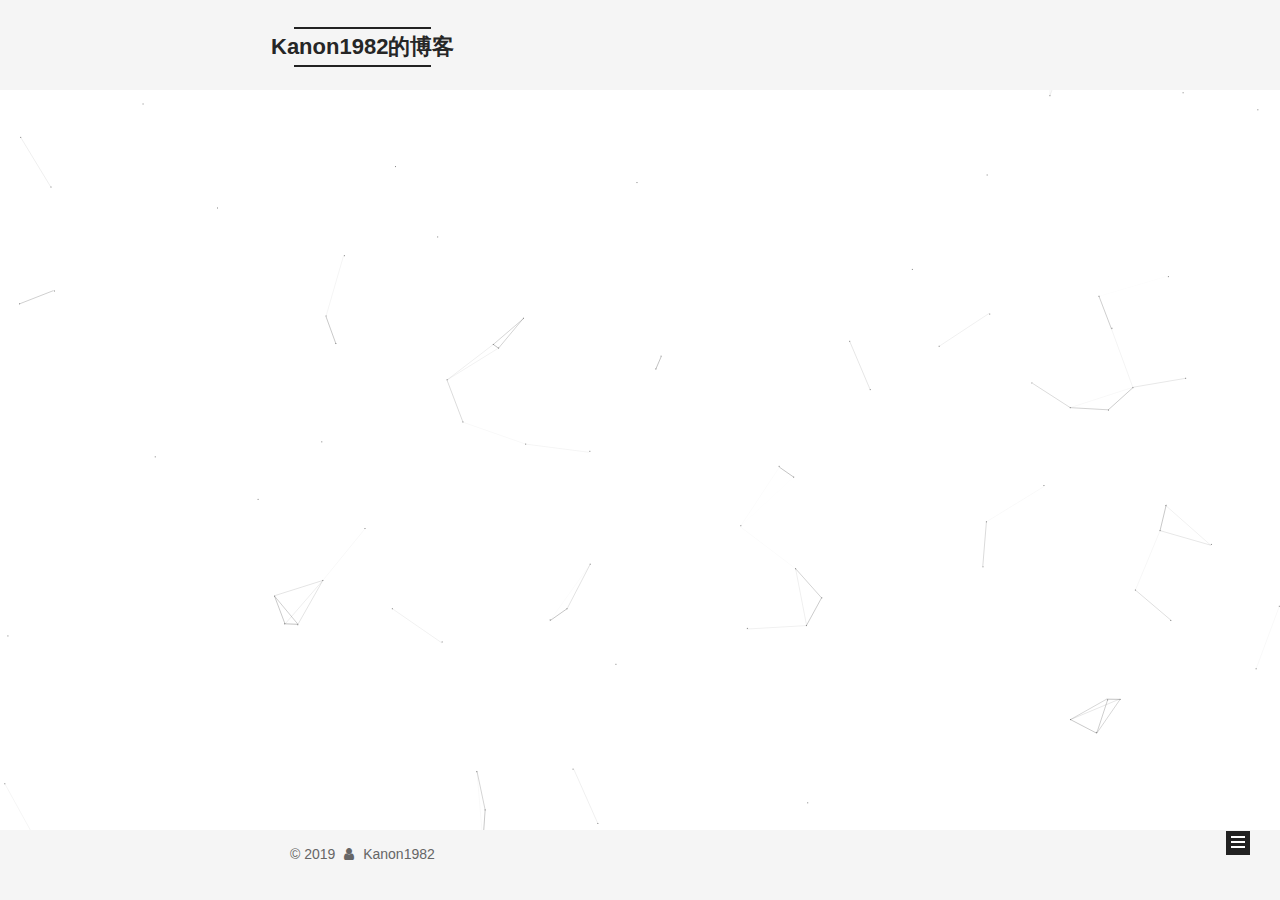
<file: archives/index.html>
<!DOCTYPE html>



  


<html class="theme-next mist use-motion" lang="zh-Hans">
<head><meta name="generator" content="Hexo 3.8.0">
  <meta charset="UTF-8">
<meta http-equiv="X-UA-Compatible" content="IE=edge">
<meta name="viewport" content="width=device-width, initial-scale=1, maximum-scale=1">
<meta name="theme-color" content="#222">









<meta http-equiv="Cache-Control" content="no-transform">
<meta http-equiv="Cache-Control" content="no-siteapp">
















  
  
  <link href="/lib/fancybox/source/jquery.fancybox.css?v=2.1.5" rel="stylesheet" type="text/css">







<link href="/lib/font-awesome/css/font-awesome.min.css?v=4.6.2" rel="stylesheet" type="text/css">

<link href="/css/main.css?v=5.1.4" rel="stylesheet" type="text/css">


  <link rel="apple-touch-icon" sizes="180x180" href="/images/apple-touch-icon-next.png?v=5.1.4">


  <link rel="icon" type="image/png" sizes="32x32" href="/images/favicon-32x32-next.png?v=5.1.4">


  <link rel="icon" type="image/png" sizes="16x16" href="/images/favicon-16x16-next.png?v=5.1.4">


  <link rel="mask-icon" href="/images/logo.svg?v=5.1.4" color="#222">





  <meta name="keywords" content="Hexo, NexT">










<meta name="description" content="发现累积的力量">
<meta name="keywords" content="Kanon1982,blog,programmer">
<meta property="og:type" content="website">
<meta property="og:title" content="Kanon1982的博客">
<meta property="og:url" content="http://yoursite.com/archives/index.html">
<meta property="og:site_name" content="Kanon1982的博客">
<meta property="og:description" content="发现累积的力量">
<meta property="og:locale" content="zh-Hans">
<meta name="twitter:card" content="summary">
<meta name="twitter:title" content="Kanon1982的博客">
<meta name="twitter:description" content="发现累积的力量">



<script type="text/javascript" id="hexo.configurations">
  var NexT = window.NexT || {};
  var CONFIG = {
    root: '/',
    scheme: 'Mist',
    version: '5.1.4',
    sidebar: {"position":"left","display":"post","offset":12,"b2t":false,"scrollpercent":false,"onmobile":false},
    fancybox: true,
    tabs: true,
    motion: {"enable":true,"async":false,"transition":{"post_block":"fadeIn","post_header":"slideDownIn","post_body":"slideDownIn","coll_header":"slideLeftIn","sidebar":"slideUpIn"}},
    duoshuo: {
      userId: '0',
      author: '博主'
    },
    algolia: {
      applicationID: '',
      apiKey: '',
      indexName: '',
      hits: {"per_page":10},
      labels: {"input_placeholder":"Search for Posts","hits_empty":"We didn't find any results for the search: ${query}","hits_stats":"${hits} results found in ${time} ms"}
    }
  };
</script>



  <link rel="canonical" href="http://yoursite.com/archives/">





  <title>归档 | Kanon1982的博客</title>
  








</head>

<body itemscope itemtype="http://schema.org/WebPage" lang="zh-Hans">

  
  
    
  

  <div class="container sidebar-position-left page-archive">
    <div class="headband"></div>

    <header id="header" class="header" itemscope itemtype="http://schema.org/WPHeader">
      <div class="header-inner"><div class="site-brand-wrapper">
  <div class="site-meta ">
    

    <div class="custom-logo-site-title">
      <a href="/" class="brand" rel="start">
        <span class="logo-line-before"><i></i></span>
        <span class="site-title">Kanon1982的博客</span>
        <span class="logo-line-after"><i></i></span>
      </a>
    </div>
      
        <p class="site-subtitle">一生只做浪漫极客</p>
      
  </div>

  <div class="site-nav-toggle">
    <button>
      <span class="btn-bar"></span>
      <span class="btn-bar"></span>
      <span class="btn-bar"></span>
    </button>
  </div>
</div>

<nav class="site-nav">
  

  
    <ul id="menu" class="menu">
      
        
        <li class="menu-item menu-item-home">
          <a href="/" rel="section">
            
              <i class="menu-item-icon fa fa-fw fa-home"></i> <br>
            
            首页
          </a>
        </li>
      
        
        <li class="menu-item menu-item-about">
          <a href="/about/" rel="section">
            
              <i class="menu-item-icon fa fa-fw fa-user"></i> <br>
            
            关于
          </a>
        </li>
      
        
        <li class="menu-item menu-item-tags">
          <a href="/tags/" rel="section">
            
              <i class="menu-item-icon fa fa-fw fa-tags"></i> <br>
            
            标签
          </a>
        </li>
      
        
        <li class="menu-item menu-item-categories">
          <a href="/categories/" rel="section">
            
              <i class="menu-item-icon fa fa-fw fa-th"></i> <br>
            
            分类
          </a>
        </li>
      
        
        <li class="menu-item menu-item-archives">
          <a href="/archives/" rel="section">
            
              <i class="menu-item-icon fa fa-fw fa-archive"></i> <br>
            
            归档
          </a>
        </li>
      

      
        <li class="menu-item menu-item-search">
          
            <a href="javascript:;" class="popup-trigger">
          
            
              <i class="menu-item-icon fa fa-search fa-fw"></i> <br>
            
            搜索
          </a>
        </li>
      
    </ul>
  

  
    <div class="site-search">
      
  <div class="popup search-popup local-search-popup">
  <div class="local-search-header clearfix">
    <span class="search-icon">
      <i class="fa fa-search"></i>
    </span>
    <span class="popup-btn-close">
      <i class="fa fa-times-circle"></i>
    </span>
    <div class="local-search-input-wrapper">
      <input autocomplete="off" placeholder="搜索..." spellcheck="false" type="text" id="local-search-input">
    </div>
  </div>
  <div id="local-search-result"></div>
</div>



    </div>
  
</nav>



 </div>
    </header>

    <main id="main" class="main">
      <div class="main-inner">
        <div class="content-wrap">
          <div id="content" class="content">
            

  
  
  
  <div class="post-block archive">
    <div id="posts" class="posts-collapse">
      <span class="archive-move-on"></span>

      <span class="archive-page-counter">
        
        
        
          
        
        嗯..! 目前共计 2 篇日志。 继续努力。
      </span>

      

        
        
        

        
          
          <div class="collection-title">
            <h1 class="archive-year" id="archive-year-2019">2019</h1>
          </div>
        
        

        

  <article class="post post-type-normal" itemscope itemtype="http://schema.org/Article">
    <header class="post-header">

      <h2 class="post-title">
        
            <a class="post-title-link" href="/20190302/crossGoogleVerify/" itemprop="url">
              
                <span itemprop="name">安卓类原生ROM跳过第一次开机谷歌验证</span>
              
            </a>
        
      </h2>

      <div class="post-meta">
        <time class="post-time" itemprop="dateCreated" datetime="2019-03-02T19:24:58+08:00" content="2019-03-02">
          03-02
        </time>
      </div>

    </header>
  </article>



      

        
        
        

        
        

        

  <article class="post post-type-normal" itemscope itemtype="http://schema.org/Article">
    <header class="post-header">

      <h2 class="post-title">
        
            <a class="post-title-link" href="/20190221/README-md/" itemprop="url">
              
                <span itemprop="name">README.md</span>
              
            </a>
        
      </h2>

      <div class="post-meta">
        <time class="post-time" itemprop="dateCreated" datetime="2019-02-21T20:32:04+08:00" content="2019-02-21">
          02-21
        </time>
      </div>

    </header>
  </article>



      

    </div>
  </div>
  
  
  

  



          </div>
          


          

        </div>
        
          
  
  <div class="sidebar-toggle">
    <div class="sidebar-toggle-line-wrap">
      <span class="sidebar-toggle-line sidebar-toggle-line-first"></span>
      <span class="sidebar-toggle-line sidebar-toggle-line-middle"></span>
      <span class="sidebar-toggle-line sidebar-toggle-line-last"></span>
    </div>
  </div>

  <aside id="sidebar" class="sidebar">
    
    <div class="sidebar-inner">

      

      

      <section class="site-overview-wrap sidebar-panel sidebar-panel-active">
        <div class="site-overview">
          <div class="site-author motion-element" itemprop="author" itemscope itemtype="http://schema.org/Person">
            
              <img class="site-author-image" itemprop="image" src="/images/avatar.gif" alt="Kanon1982">
            
              <p class="site-author-name" itemprop="name">Kanon1982</p>
              <p class="site-description motion-element" itemprop="description">发现累积的力量</p>
          </div>

          <nav class="site-state motion-element">

            
              <div class="site-state-item site-state-posts">
              
                <a href="/archives/">
              
                  <span class="site-state-item-count">2</span>
                  <span class="site-state-item-name">日志</span>
                </a>
              </div>
            

            
              
              
              <div class="site-state-item site-state-categories">
                <a href="/categories/index.html">
                  <span class="site-state-item-count">1</span>
                  <span class="site-state-item-name">分类</span>
                </a>
              </div>
            

            
              
              
              <div class="site-state-item site-state-tags">
                <a href="/tags/index.html">
                  <span class="site-state-item-count">3</span>
                  <span class="site-state-item-name">标签</span>
                </a>
              </div>
            

          </nav>

          

          
            <div class="links-of-author motion-element">
                
                  <span class="links-of-author-item">
                    <a href="https://github.com/Kanon1982" target="_blank" title="GitHub">
                      
                        <i class="fa fa-fw fa-github"></i>GitHub</a>
                  </span>
                
                  <span class="links-of-author-item">
                    <a href="https://weibo.com/u/5113662737/" target="_blank" title="sina">
                      
                        <i class="fa fa-fw fa-weibo"></i>sina</a>
                  </span>
                
            </div>
          

          
          

          
          

          

        </div>
      </section>

      

      

    </div>
  </aside>


        
      </div>
    </main>

    <footer id="footer" class="footer">
      <div class="footer-inner">
        <div class="copyright">&copy; <span itemprop="copyrightYear">2019</span>
  <span class="with-love">
    <i class="fa fa-user"></i>
  </span>
  <span class="author" itemprop="copyrightHolder">Kanon1982</span>

  
</div>


<!--
  <div class="powered-by">由 <a class="theme-link" target="_blank" href="https://hexo.io">Hexo</a> 强力驱动</div>
-->



<!--
  <span class="post-meta-divider">|</span>
-->



<!--
  <div class="theme-info">主题 &mdash; <a class="theme-link" target="_blank" href="https://github.com/iissnan/hexo-theme-next">NexT.Mist</a> v5.1.4</div>
-->




        







        
      </div>
    </footer>

    
      <div class="back-to-top">
        <i class="fa fa-arrow-up"></i>
        
      </div>
    

    

  </div>

  

<script type="text/javascript">
  if (Object.prototype.toString.call(window.Promise) !== '[object Function]') {
    window.Promise = null;
  }
</script>









  


  











  
  
    <script type="text/javascript" src="/lib/jquery/index.js?v=2.1.3"></script>
  

  
  
    <script type="text/javascript" src="/lib/fastclick/lib/fastclick.min.js?v=1.0.6"></script>
  

  
  
    <script type="text/javascript" src="/lib/jquery_lazyload/jquery.lazyload.js?v=1.9.7"></script>
  

  
  
    <script type="text/javascript" src="/lib/velocity/velocity.min.js?v=1.2.1"></script>
  

  
  
    <script type="text/javascript" src="/lib/velocity/velocity.ui.min.js?v=1.2.1"></script>
  

  
  
    <script type="text/javascript" src="/lib/fancybox/source/jquery.fancybox.pack.js?v=2.1.5"></script>
  

  
  
    <script type="text/javascript" src="/lib/canvas-nest/canvas-nest.min.js"></script>
  


  


  <script type="text/javascript" src="/js/src/utils.js?v=5.1.4"></script>

  <script type="text/javascript" src="/js/src/motion.js?v=5.1.4"></script>



  
  

  

  


  <script type="text/javascript" src="/js/src/bootstrap.js?v=5.1.4"></script>



  


  




	





  





  












  

  <script type="text/javascript">
    // Popup Window;
    var isfetched = false;
    var isXml = true;
    // Search DB path;
    var search_path = "search.xml";
    if (search_path.length === 0) {
      search_path = "search.xml";
    } else if (/json$/i.test(search_path)) {
      isXml = false;
    }
    var path = "/" + search_path;
    // monitor main search box;

    var onPopupClose = function (e) {
      $('.popup').hide();
      $('#local-search-input').val('');
      $('.search-result-list').remove();
      $('#no-result').remove();
      $(".local-search-pop-overlay").remove();
      $('body').css('overflow', '');
    }

    function proceedsearch() {
      $("body")
        .append('<div class="search-popup-overlay local-search-pop-overlay"></div>')
        .css('overflow', 'hidden');
      $('.search-popup-overlay').click(onPopupClose);
      $('.popup').toggle();
      var $localSearchInput = $('#local-search-input');
      $localSearchInput.attr("autocapitalize", "none");
      $localSearchInput.attr("autocorrect", "off");
      $localSearchInput.focus();
    }

    // search function;
    var searchFunc = function(path, search_id, content_id) {
      'use strict';

      // start loading animation
      $("body")
        .append('<div class="search-popup-overlay local-search-pop-overlay">' +
          '<div id="search-loading-icon">' +
          '<i class="fa fa-spinner fa-pulse fa-5x fa-fw"></i>' +
          '</div>' +
          '</div>')
        .css('overflow', 'hidden');
      $("#search-loading-icon").css('margin', '20% auto 0 auto').css('text-align', 'center');

      $.ajax({
        url: path,
        dataType: isXml ? "xml" : "json",
        async: true,
        success: function(res) {
          // get the contents from search data
          isfetched = true;
          $('.popup').detach().appendTo('.header-inner');
          var datas = isXml ? $("entry", res).map(function() {
            return {
              title: $("title", this).text(),
              content: $("content",this).text(),
              url: $("url" , this).text()
            };
          }).get() : res;
          var input = document.getElementById(search_id);
          var resultContent = document.getElementById(content_id);
          var inputEventFunction = function() {
            var searchText = input.value.trim().toLowerCase();
            var keywords = searchText.split(/[\s\-]+/);
            if (keywords.length > 1) {
              keywords.push(searchText);
            }
            var resultItems = [];
            if (searchText.length > 0) {
              // perform local searching
              datas.forEach(function(data) {
                var isMatch = false;
                var hitCount = 0;
                var searchTextCount = 0;
                var title = data.title.trim();
                var titleInLowerCase = title.toLowerCase();
                var content = data.content.trim().replace(/<[^>]+>/g,"");
                var contentInLowerCase = content.toLowerCase();
                var articleUrl = decodeURIComponent(data.url);
                var indexOfTitle = [];
                var indexOfContent = [];
                // only match articles with not empty titles
                if(title != '') {
                  keywords.forEach(function(keyword) {
                    function getIndexByWord(word, text, caseSensitive) {
                      var wordLen = word.length;
                      if (wordLen === 0) {
                        return [];
                      }
                      var startPosition = 0, position = [], index = [];
                      if (!caseSensitive) {
                        text = text.toLowerCase();
                        word = word.toLowerCase();
                      }
                      while ((position = text.indexOf(word, startPosition)) > -1) {
                        index.push({position: position, word: word});
                        startPosition = position + wordLen;
                      }
                      return index;
                    }

                    indexOfTitle = indexOfTitle.concat(getIndexByWord(keyword, titleInLowerCase, false));
                    indexOfContent = indexOfContent.concat(getIndexByWord(keyword, contentInLowerCase, false));
                  });
                  if (indexOfTitle.length > 0 || indexOfContent.length > 0) {
                    isMatch = true;
                    hitCount = indexOfTitle.length + indexOfContent.length;
                  }
                }

                // show search results

                if (isMatch) {
                  // sort index by position of keyword

                  [indexOfTitle, indexOfContent].forEach(function (index) {
                    index.sort(function (itemLeft, itemRight) {
                      if (itemRight.position !== itemLeft.position) {
                        return itemRight.position - itemLeft.position;
                      } else {
                        return itemLeft.word.length - itemRight.word.length;
                      }
                    });
                  });

                  // merge hits into slices

                  function mergeIntoSlice(text, start, end, index) {
                    var item = index[index.length - 1];
                    var position = item.position;
                    var word = item.word;
                    var hits = [];
                    var searchTextCountInSlice = 0;
                    while (position + word.length <= end && index.length != 0) {
                      if (word === searchText) {
                        searchTextCountInSlice++;
                      }
                      hits.push({position: position, length: word.length});
                      var wordEnd = position + word.length;

                      // move to next position of hit

                      index.pop();
                      while (index.length != 0) {
                        item = index[index.length - 1];
                        position = item.position;
                        word = item.word;
                        if (wordEnd > position) {
                          index.pop();
                        } else {
                          break;
                        }
                      }
                    }
                    searchTextCount += searchTextCountInSlice;
                    return {
                      hits: hits,
                      start: start,
                      end: end,
                      searchTextCount: searchTextCountInSlice
                    };
                  }

                  var slicesOfTitle = [];
                  if (indexOfTitle.length != 0) {
                    slicesOfTitle.push(mergeIntoSlice(title, 0, title.length, indexOfTitle));
                  }

                  var slicesOfContent = [];
                  while (indexOfContent.length != 0) {
                    var item = indexOfContent[indexOfContent.length - 1];
                    var position = item.position;
                    var word = item.word;
                    // cut out 100 characters
                    var start = position - 20;
                    var end = position + 80;
                    if(start < 0){
                      start = 0;
                    }
                    if (end < position + word.length) {
                      end = position + word.length;
                    }
                    if(end > content.length){
                      end = content.length;
                    }
                    slicesOfContent.push(mergeIntoSlice(content, start, end, indexOfContent));
                  }

                  // sort slices in content by search text's count and hits' count

                  slicesOfContent.sort(function (sliceLeft, sliceRight) {
                    if (sliceLeft.searchTextCount !== sliceRight.searchTextCount) {
                      return sliceRight.searchTextCount - sliceLeft.searchTextCount;
                    } else if (sliceLeft.hits.length !== sliceRight.hits.length) {
                      return sliceRight.hits.length - sliceLeft.hits.length;
                    } else {
                      return sliceLeft.start - sliceRight.start;
                    }
                  });

                  // select top N slices in content

                  var upperBound = parseInt('1');
                  if (upperBound >= 0) {
                    slicesOfContent = slicesOfContent.slice(0, upperBound);
                  }

                  // highlight title and content

                  function highlightKeyword(text, slice) {
                    var result = '';
                    var prevEnd = slice.start;
                    slice.hits.forEach(function (hit) {
                      result += text.substring(prevEnd, hit.position);
                      var end = hit.position + hit.length;
                      result += '<b class="search-keyword">' + text.substring(hit.position, end) + '</b>';
                      prevEnd = end;
                    });
                    result += text.substring(prevEnd, slice.end);
                    return result;
                  }

                  var resultItem = '';

                  if (slicesOfTitle.length != 0) {
                    resultItem += "<li><a href='" + articleUrl + "' class='search-result-title'>" + highlightKeyword(title, slicesOfTitle[0]) + "</a>";
                  } else {
                    resultItem += "<li><a href='" + articleUrl + "' class='search-result-title'>" + title + "</a>";
                  }

                  slicesOfContent.forEach(function (slice) {
                    resultItem += "<a href='" + articleUrl + "'>" +
                      "<p class=\"search-result\">" + highlightKeyword(content, slice) +
                      "...</p>" + "</a>";
                  });

                  resultItem += "</li>";
                  resultItems.push({
                    item: resultItem,
                    searchTextCount: searchTextCount,
                    hitCount: hitCount,
                    id: resultItems.length
                  });
                }
              })
            };
            if (keywords.length === 1 && keywords[0] === "") {
              resultContent.innerHTML = '<div id="no-result"><i class="fa fa-search fa-5x" /></div>'
            } else if (resultItems.length === 0) {
              resultContent.innerHTML = '<div id="no-result"><i class="fa fa-frown-o fa-5x" /></div>'
            } else {
              resultItems.sort(function (resultLeft, resultRight) {
                if (resultLeft.searchTextCount !== resultRight.searchTextCount) {
                  return resultRight.searchTextCount - resultLeft.searchTextCount;
                } else if (resultLeft.hitCount !== resultRight.hitCount) {
                  return resultRight.hitCount - resultLeft.hitCount;
                } else {
                  return resultRight.id - resultLeft.id;
                }
              });
              var searchResultList = '<ul class=\"search-result-list\">';
              resultItems.forEach(function (result) {
                searchResultList += result.item;
              })
              searchResultList += "</ul>";
              resultContent.innerHTML = searchResultList;
            }
          }

          if ('auto' === 'auto') {
            input.addEventListener('input', inputEventFunction);
          } else {
            $('.search-icon').click(inputEventFunction);
            input.addEventListener('keypress', function (event) {
              if (event.keyCode === 13) {
                inputEventFunction();
              }
            });
          }

          // remove loading animation
          $(".local-search-pop-overlay").remove();
          $('body').css('overflow', '');

          proceedsearch();
        }
      });
    }

    // handle and trigger popup window;
    $('.popup-trigger').click(function(e) {
      e.stopPropagation();
      if (isfetched === false) {
        searchFunc(path, 'local-search-input', 'local-search-result');
      } else {
        proceedsearch();
      };
    });

    $('.popup-btn-close').click(onPopupClose);
    $('.popup').click(function(e){
      e.stopPropagation();
    });
    $(document).on('keyup', function (event) {
      var shouldDismissSearchPopup = event.which === 27 &&
        $('.search-popup').is(':visible');
      if (shouldDismissSearchPopup) {
        onPopupClose();
      }
    });
  </script>





  

  

  

  
  

  

  

  

</body>
</html>
</file>
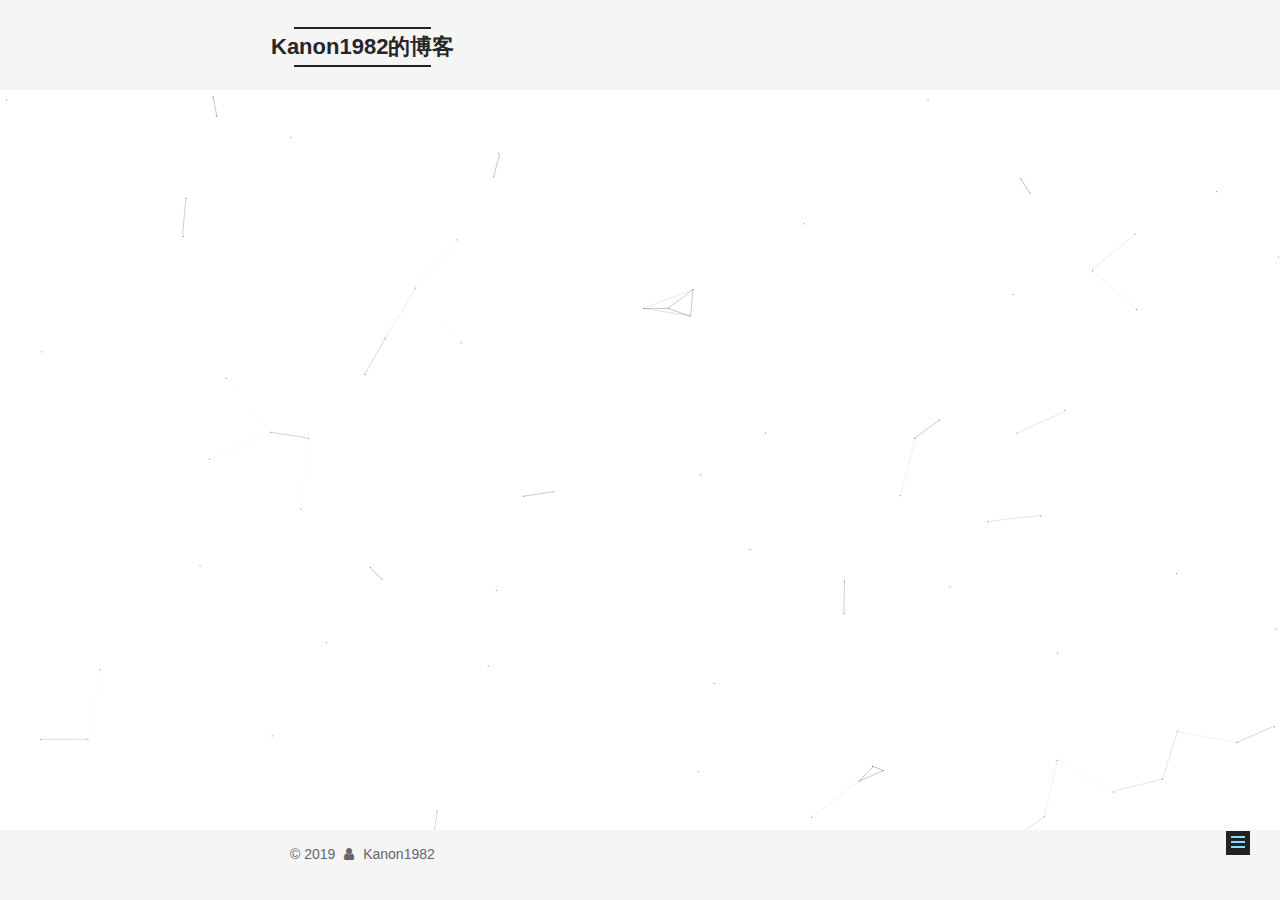
<file: categories/index.html>
<!DOCTYPE html>



  


<html class="theme-next mist use-motion" lang="zh-Hans">
<head><meta name="generator" content="Hexo 3.8.0">
  <meta charset="UTF-8">
<meta http-equiv="X-UA-Compatible" content="IE=edge">
<meta name="viewport" content="width=device-width, initial-scale=1, maximum-scale=1">
<meta name="theme-color" content="#222">









<meta http-equiv="Cache-Control" content="no-transform">
<meta http-equiv="Cache-Control" content="no-siteapp">
















  
  
  <link href="/lib/fancybox/source/jquery.fancybox.css?v=2.1.5" rel="stylesheet" type="text/css">







<link href="/lib/font-awesome/css/font-awesome.min.css?v=4.6.2" rel="stylesheet" type="text/css">

<link href="/css/main.css?v=5.1.4" rel="stylesheet" type="text/css">


  <link rel="apple-touch-icon" sizes="180x180" href="/images/apple-touch-icon-next.png?v=5.1.4">


  <link rel="icon" type="image/png" sizes="32x32" href="/images/favicon-32x32-next.png?v=5.1.4">


  <link rel="icon" type="image/png" sizes="16x16" href="/images/favicon-16x16-next.png?v=5.1.4">


  <link rel="mask-icon" href="/images/logo.svg?v=5.1.4" color="#222">





  <meta name="keywords" content="Hexo, NexT">










<meta name="description" content="发现累积的力量">
<meta name="keywords" content="Kanon1982,blog,programmer">
<meta property="og:type" content="website">
<meta property="og:title" content="categories">
<meta property="og:url" content="http://yoursite.com/categories/index.html">
<meta property="og:site_name" content="Kanon1982的博客">
<meta property="og:description" content="发现累积的力量">
<meta property="og:locale" content="zh-Hans">
<meta property="og:updated_time" content="2019-02-21T08:35:20.293Z">
<meta name="twitter:card" content="summary">
<meta name="twitter:title" content="categories">
<meta name="twitter:description" content="发现累积的力量">



<script type="text/javascript" id="hexo.configurations">
  var NexT = window.NexT || {};
  var CONFIG = {
    root: '/',
    scheme: 'Mist',
    version: '5.1.4',
    sidebar: {"position":"left","display":"post","offset":12,"b2t":false,"scrollpercent":false,"onmobile":false},
    fancybox: true,
    tabs: true,
    motion: {"enable":true,"async":false,"transition":{"post_block":"fadeIn","post_header":"slideDownIn","post_body":"slideDownIn","coll_header":"slideLeftIn","sidebar":"slideUpIn"}},
    duoshuo: {
      userId: '0',
      author: '博主'
    },
    algolia: {
      applicationID: '',
      apiKey: '',
      indexName: '',
      hits: {"per_page":10},
      labels: {"input_placeholder":"Search for Posts","hits_empty":"We didn't find any results for the search: ${query}","hits_stats":"${hits} results found in ${time} ms"}
    }
  };
</script>



  <link rel="canonical" href="http://yoursite.com/categories/">





  <title>categories | Kanon1982的博客</title>
  








</head>

<body itemscope itemtype="http://schema.org/WebPage" lang="zh-Hans">

  
  
    
  

  <div class="container sidebar-position-left page-post-detail">
    <div class="headband"></div>

    <header id="header" class="header" itemscope itemtype="http://schema.org/WPHeader">
      <div class="header-inner"><div class="site-brand-wrapper">
  <div class="site-meta ">
    

    <div class="custom-logo-site-title">
      <a href="/" class="brand" rel="start">
        <span class="logo-line-before"><i></i></span>
        <span class="site-title">Kanon1982的博客</span>
        <span class="logo-line-after"><i></i></span>
      </a>
    </div>
      
        <p class="site-subtitle">一生只做浪漫极客</p>
      
  </div>

  <div class="site-nav-toggle">
    <button>
      <span class="btn-bar"></span>
      <span class="btn-bar"></span>
      <span class="btn-bar"></span>
    </button>
  </div>
</div>

<nav class="site-nav">
  

  
    <ul id="menu" class="menu">
      
        
        <li class="menu-item menu-item-home">
          <a href="/" rel="section">
            
              <i class="menu-item-icon fa fa-fw fa-home"></i> <br>
            
            首页
          </a>
        </li>
      
        
        <li class="menu-item menu-item-about">
          <a href="/about/" rel="section">
            
              <i class="menu-item-icon fa fa-fw fa-user"></i> <br>
            
            关于
          </a>
        </li>
      
        
        <li class="menu-item menu-item-tags">
          <a href="/tags/" rel="section">
            
              <i class="menu-item-icon fa fa-fw fa-tags"></i> <br>
            
            标签
          </a>
        </li>
      
        
        <li class="menu-item menu-item-categories">
          <a href="/categories/" rel="section">
            
              <i class="menu-item-icon fa fa-fw fa-th"></i> <br>
            
            分类
          </a>
        </li>
      
        
        <li class="menu-item menu-item-archives">
          <a href="/archives/" rel="section">
            
              <i class="menu-item-icon fa fa-fw fa-archive"></i> <br>
            
            归档
          </a>
        </li>
      

      
        <li class="menu-item menu-item-search">
          
            <a href="javascript:;" class="popup-trigger">
          
            
              <i class="menu-item-icon fa fa-search fa-fw"></i> <br>
            
            搜索
          </a>
        </li>
      
    </ul>
  

  
    <div class="site-search">
      
  <div class="popup search-popup local-search-popup">
  <div class="local-search-header clearfix">
    <span class="search-icon">
      <i class="fa fa-search"></i>
    </span>
    <span class="popup-btn-close">
      <i class="fa fa-times-circle"></i>
    </span>
    <div class="local-search-input-wrapper">
      <input autocomplete="off" placeholder="搜索..." spellcheck="false" type="text" id="local-search-input">
    </div>
  </div>
  <div id="local-search-result"></div>
</div>



    </div>
  
</nav>



 </div>
    </header>

    <main id="main" class="main">
      <div class="main-inner">
        <div class="content-wrap">
          <div id="content" class="content">
            

  <div id="posts" class="posts-expand">
    
    
    
    <div class="post-block page">
      <header class="post-header">

	<h1 class="post-title" itemprop="name headline">categories</h1>



</header>

      
      
      
      <div class="post-body">
        
        
          <div class="category-all-page">
            <div class="category-all-title">
                目前共计 1 个分类
            </div>
            <div class="category-all">
              <ul class="category-list"><li class="category-list-item"><a class="category-list-link" href="/categories/Android/">Android</a><span class="category-list-count">1</span></li></ul>
            </div>
          </div>
        
      </div>
      
      
      
    </div>
    
    
    
  </div>


          </div>
          


          

  



        </div>
        
          
  
  <div class="sidebar-toggle">
    <div class="sidebar-toggle-line-wrap">
      <span class="sidebar-toggle-line sidebar-toggle-line-first"></span>
      <span class="sidebar-toggle-line sidebar-toggle-line-middle"></span>
      <span class="sidebar-toggle-line sidebar-toggle-line-last"></span>
    </div>
  </div>

  <aside id="sidebar" class="sidebar">
    
    <div class="sidebar-inner">

      

      

      <section class="site-overview-wrap sidebar-panel sidebar-panel-active">
        <div class="site-overview">
          <div class="site-author motion-element" itemprop="author" itemscope itemtype="http://schema.org/Person">
            
              <img class="site-author-image" itemprop="image" src="/images/avatar.gif" alt="Kanon1982">
            
              <p class="site-author-name" itemprop="name">Kanon1982</p>
              <p class="site-description motion-element" itemprop="description">发现累积的力量</p>
          </div>

          <nav class="site-state motion-element">

            
              <div class="site-state-item site-state-posts">
              
                <a href="/archives/">
              
                  <span class="site-state-item-count">2</span>
                  <span class="site-state-item-name">日志</span>
                </a>
              </div>
            

            
              
              
              <div class="site-state-item site-state-categories">
                <a href="/categories/index.html">
                  <span class="site-state-item-count">1</span>
                  <span class="site-state-item-name">分类</span>
                </a>
              </div>
            

            
              
              
              <div class="site-state-item site-state-tags">
                <a href="/tags/index.html">
                  <span class="site-state-item-count">3</span>
                  <span class="site-state-item-name">标签</span>
                </a>
              </div>
            

          </nav>

          

          
            <div class="links-of-author motion-element">
                
                  <span class="links-of-author-item">
                    <a href="https://github.com/Kanon1982" target="_blank" title="GitHub">
                      
                        <i class="fa fa-fw fa-github"></i>GitHub</a>
                  </span>
                
                  <span class="links-of-author-item">
                    <a href="https://weibo.com/u/5113662737/" target="_blank" title="sina">
                      
                        <i class="fa fa-fw fa-weibo"></i>sina</a>
                  </span>
                
            </div>
          

          
          

          
          

          

        </div>
      </section>

      

      

    </div>
  </aside>


        
      </div>
    </main>

    <footer id="footer" class="footer">
      <div class="footer-inner">
        <div class="copyright">&copy; <span itemprop="copyrightYear">2019</span>
  <span class="with-love">
    <i class="fa fa-user"></i>
  </span>
  <span class="author" itemprop="copyrightHolder">Kanon1982</span>

  
</div>


<!--
  <div class="powered-by">由 <a class="theme-link" target="_blank" href="https://hexo.io">Hexo</a> 强力驱动</div>
-->



<!--
  <span class="post-meta-divider">|</span>
-->



<!--
  <div class="theme-info">主题 &mdash; <a class="theme-link" target="_blank" href="https://github.com/iissnan/hexo-theme-next">NexT.Mist</a> v5.1.4</div>
-->




        







        
      </div>
    </footer>

    
      <div class="back-to-top">
        <i class="fa fa-arrow-up"></i>
        
      </div>
    

    

  </div>

  

<script type="text/javascript">
  if (Object.prototype.toString.call(window.Promise) !== '[object Function]') {
    window.Promise = null;
  }
</script>









  


  











  
  
    <script type="text/javascript" src="/lib/jquery/index.js?v=2.1.3"></script>
  

  
  
    <script type="text/javascript" src="/lib/fastclick/lib/fastclick.min.js?v=1.0.6"></script>
  

  
  
    <script type="text/javascript" src="/lib/jquery_lazyload/jquery.lazyload.js?v=1.9.7"></script>
  

  
  
    <script type="text/javascript" src="/lib/velocity/velocity.min.js?v=1.2.1"></script>
  

  
  
    <script type="text/javascript" src="/lib/velocity/velocity.ui.min.js?v=1.2.1"></script>
  

  
  
    <script type="text/javascript" src="/lib/fancybox/source/jquery.fancybox.pack.js?v=2.1.5"></script>
  

  
  
    <script type="text/javascript" src="/lib/canvas-nest/canvas-nest.min.js"></script>
  


  


  <script type="text/javascript" src="/js/src/utils.js?v=5.1.4"></script>

  <script type="text/javascript" src="/js/src/motion.js?v=5.1.4"></script>



  
  

  
  <script type="text/javascript" src="/js/src/scrollspy.js?v=5.1.4"></script>
<script type="text/javascript" src="/js/src/post-details.js?v=5.1.4"></script>



  


  <script type="text/javascript" src="/js/src/bootstrap.js?v=5.1.4"></script>



  


  




	





  





  












  

  <script type="text/javascript">
    // Popup Window;
    var isfetched = false;
    var isXml = true;
    // Search DB path;
    var search_path = "search.xml";
    if (search_path.length === 0) {
      search_path = "search.xml";
    } else if (/json$/i.test(search_path)) {
      isXml = false;
    }
    var path = "/" + search_path;
    // monitor main search box;

    var onPopupClose = function (e) {
      $('.popup').hide();
      $('#local-search-input').val('');
      $('.search-result-list').remove();
      $('#no-result').remove();
      $(".local-search-pop-overlay").remove();
      $('body').css('overflow', '');
    }

    function proceedsearch() {
      $("body")
        .append('<div class="search-popup-overlay local-search-pop-overlay"></div>')
        .css('overflow', 'hidden');
      $('.search-popup-overlay').click(onPopupClose);
      $('.popup').toggle();
      var $localSearchInput = $('#local-search-input');
      $localSearchInput.attr("autocapitalize", "none");
      $localSearchInput.attr("autocorrect", "off");
      $localSearchInput.focus();
    }

    // search function;
    var searchFunc = function(path, search_id, content_id) {
      'use strict';

      // start loading animation
      $("body")
        .append('<div class="search-popup-overlay local-search-pop-overlay">' +
          '<div id="search-loading-icon">' +
          '<i class="fa fa-spinner fa-pulse fa-5x fa-fw"></i>' +
          '</div>' +
          '</div>')
        .css('overflow', 'hidden');
      $("#search-loading-icon").css('margin', '20% auto 0 auto').css('text-align', 'center');

      $.ajax({
        url: path,
        dataType: isXml ? "xml" : "json",
        async: true,
        success: function(res) {
          // get the contents from search data
          isfetched = true;
          $('.popup').detach().appendTo('.header-inner');
          var datas = isXml ? $("entry", res).map(function() {
            return {
              title: $("title", this).text(),
              content: $("content",this).text(),
              url: $("url" , this).text()
            };
          }).get() : res;
          var input = document.getElementById(search_id);
          var resultContent = document.getElementById(content_id);
          var inputEventFunction = function() {
            var searchText = input.value.trim().toLowerCase();
            var keywords = searchText.split(/[\s\-]+/);
            if (keywords.length > 1) {
              keywords.push(searchText);
            }
            var resultItems = [];
            if (searchText.length > 0) {
              // perform local searching
              datas.forEach(function(data) {
                var isMatch = false;
                var hitCount = 0;
                var searchTextCount = 0;
                var title = data.title.trim();
                var titleInLowerCase = title.toLowerCase();
                var content = data.content.trim().replace(/<[^>]+>/g,"");
                var contentInLowerCase = content.toLowerCase();
                var articleUrl = decodeURIComponent(data.url);
                var indexOfTitle = [];
                var indexOfContent = [];
                // only match articles with not empty titles
                if(title != '') {
                  keywords.forEach(function(keyword) {
                    function getIndexByWord(word, text, caseSensitive) {
                      var wordLen = word.length;
                      if (wordLen === 0) {
                        return [];
                      }
                      var startPosition = 0, position = [], index = [];
                      if (!caseSensitive) {
                        text = text.toLowerCase();
                        word = word.toLowerCase();
                      }
                      while ((position = text.indexOf(word, startPosition)) > -1) {
                        index.push({position: position, word: word});
                        startPosition = position + wordLen;
                      }
                      return index;
                    }

                    indexOfTitle = indexOfTitle.concat(getIndexByWord(keyword, titleInLowerCase, false));
                    indexOfContent = indexOfContent.concat(getIndexByWord(keyword, contentInLowerCase, false));
                  });
                  if (indexOfTitle.length > 0 || indexOfContent.length > 0) {
                    isMatch = true;
                    hitCount = indexOfTitle.length + indexOfContent.length;
                  }
                }

                // show search results

                if (isMatch) {
                  // sort index by position of keyword

                  [indexOfTitle, indexOfContent].forEach(function (index) {
                    index.sort(function (itemLeft, itemRight) {
                      if (itemRight.position !== itemLeft.position) {
                        return itemRight.position - itemLeft.position;
                      } else {
                        return itemLeft.word.length - itemRight.word.length;
                      }
                    });
                  });

                  // merge hits into slices

                  function mergeIntoSlice(text, start, end, index) {
                    var item = index[index.length - 1];
                    var position = item.position;
                    var word = item.word;
                    var hits = [];
                    var searchTextCountInSlice = 0;
                    while (position + word.length <= end && index.length != 0) {
                      if (word === searchText) {
                        searchTextCountInSlice++;
                      }
                      hits.push({position: position, length: word.length});
                      var wordEnd = position + word.length;

                      // move to next position of hit

                      index.pop();
                      while (index.length != 0) {
                        item = index[index.length - 1];
                        position = item.position;
                        word = item.word;
                        if (wordEnd > position) {
                          index.pop();
                        } else {
                          break;
                        }
                      }
                    }
                    searchTextCount += searchTextCountInSlice;
                    return {
                      hits: hits,
                      start: start,
                      end: end,
                      searchTextCount: searchTextCountInSlice
                    };
                  }

                  var slicesOfTitle = [];
                  if (indexOfTitle.length != 0) {
                    slicesOfTitle.push(mergeIntoSlice(title, 0, title.length, indexOfTitle));
                  }

                  var slicesOfContent = [];
                  while (indexOfContent.length != 0) {
                    var item = indexOfContent[indexOfContent.length - 1];
                    var position = item.position;
                    var word = item.word;
                    // cut out 100 characters
                    var start = position - 20;
                    var end = position + 80;
                    if(start < 0){
                      start = 0;
                    }
                    if (end < position + word.length) {
                      end = position + word.length;
                    }
                    if(end > content.length){
                      end = content.length;
                    }
                    slicesOfContent.push(mergeIntoSlice(content, start, end, indexOfContent));
                  }

                  // sort slices in content by search text's count and hits' count

                  slicesOfContent.sort(function (sliceLeft, sliceRight) {
                    if (sliceLeft.searchTextCount !== sliceRight.searchTextCount) {
                      return sliceRight.searchTextCount - sliceLeft.searchTextCount;
                    } else if (sliceLeft.hits.length !== sliceRight.hits.length) {
                      return sliceRight.hits.length - sliceLeft.hits.length;
                    } else {
                      return sliceLeft.start - sliceRight.start;
                    }
                  });

                  // select top N slices in content

                  var upperBound = parseInt('1');
                  if (upperBound >= 0) {
                    slicesOfContent = slicesOfContent.slice(0, upperBound);
                  }

                  // highlight title and content

                  function highlightKeyword(text, slice) {
                    var result = '';
                    var prevEnd = slice.start;
                    slice.hits.forEach(function (hit) {
                      result += text.substring(prevEnd, hit.position);
                      var end = hit.position + hit.length;
                      result += '<b class="search-keyword">' + text.substring(hit.position, end) + '</b>';
                      prevEnd = end;
                    });
                    result += text.substring(prevEnd, slice.end);
                    return result;
                  }

                  var resultItem = '';

                  if (slicesOfTitle.length != 0) {
                    resultItem += "<li><a href='" + articleUrl + "' class='search-result-title'>" + highlightKeyword(title, slicesOfTitle[0]) + "</a>";
                  } else {
                    resultItem += "<li><a href='" + articleUrl + "' class='search-result-title'>" + title + "</a>";
                  }

                  slicesOfContent.forEach(function (slice) {
                    resultItem += "<a href='" + articleUrl + "'>" +
                      "<p class=\"search-result\">" + highlightKeyword(content, slice) +
                      "...</p>" + "</a>";
                  });

                  resultItem += "</li>";
                  resultItems.push({
                    item: resultItem,
                    searchTextCount: searchTextCount,
                    hitCount: hitCount,
                    id: resultItems.length
                  });
                }
              })
            };
            if (keywords.length === 1 && keywords[0] === "") {
              resultContent.innerHTML = '<div id="no-result"><i class="fa fa-search fa-5x" /></div>'
            } else if (resultItems.length === 0) {
              resultContent.innerHTML = '<div id="no-result"><i class="fa fa-frown-o fa-5x" /></div>'
            } else {
              resultItems.sort(function (resultLeft, resultRight) {
                if (resultLeft.searchTextCount !== resultRight.searchTextCount) {
                  return resultRight.searchTextCount - resultLeft.searchTextCount;
                } else if (resultLeft.hitCount !== resultRight.hitCount) {
                  return resultRight.hitCount - resultLeft.hitCount;
                } else {
                  return resultRight.id - resultLeft.id;
                }
              });
              var searchResultList = '<ul class=\"search-result-list\">';
              resultItems.forEach(function (result) {
                searchResultList += result.item;
              })
              searchResultList += "</ul>";
              resultContent.innerHTML = searchResultList;
            }
          }

          if ('auto' === 'auto') {
            input.addEventListener('input', inputEventFunction);
          } else {
            $('.search-icon').click(inputEventFunction);
            input.addEventListener('keypress', function (event) {
              if (event.keyCode === 13) {
                inputEventFunction();
              }
            });
          }

          // remove loading animation
          $(".local-search-pop-overlay").remove();
          $('body').css('overflow', '');

          proceedsearch();
        }
      });
    }

    // handle and trigger popup window;
    $('.popup-trigger').click(function(e) {
      e.stopPropagation();
      if (isfetched === false) {
        searchFunc(path, 'local-search-input', 'local-search-result');
      } else {
        proceedsearch();
      };
    });

    $('.popup-btn-close').click(onPopupClose);
    $('.popup').click(function(e){
      e.stopPropagation();
    });
    $(document).on('keyup', function (event) {
      var shouldDismissSearchPopup = event.which === 27 &&
        $('.search-popup').is(':visible');
      if (shouldDismissSearchPopup) {
        onPopupClose();
      }
    });
  </script>





  

  

  

  
  

  

  

  

</body>
</html>
</file>
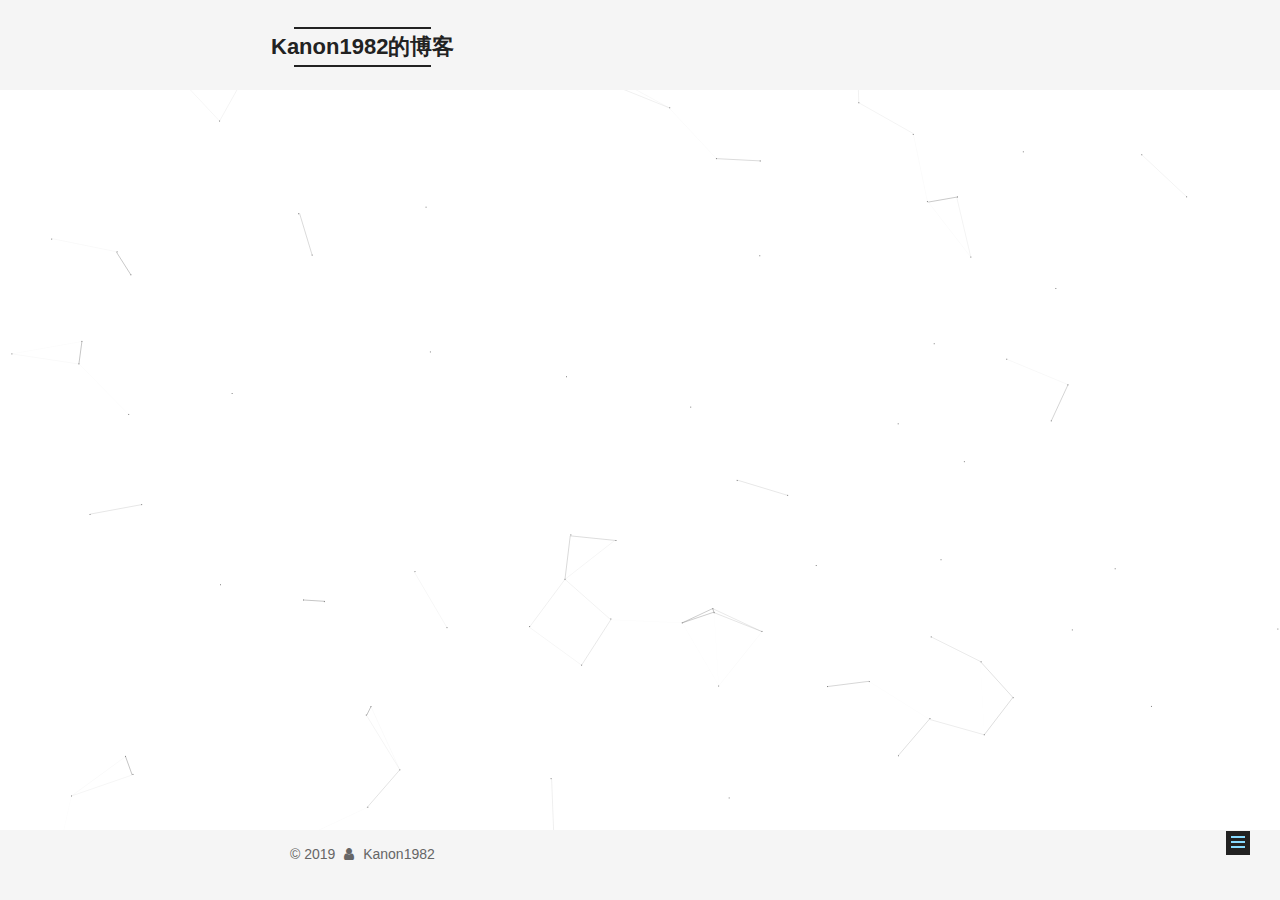
<file: tags/index.html>
<!DOCTYPE html>



  


<html class="theme-next mist use-motion" lang="zh-Hans">
<head><meta name="generator" content="Hexo 3.8.0">
  <meta charset="UTF-8">
<meta http-equiv="X-UA-Compatible" content="IE=edge">
<meta name="viewport" content="width=device-width, initial-scale=1, maximum-scale=1">
<meta name="theme-color" content="#222">









<meta http-equiv="Cache-Control" content="no-transform">
<meta http-equiv="Cache-Control" content="no-siteapp">
















  
  
  <link href="/lib/fancybox/source/jquery.fancybox.css?v=2.1.5" rel="stylesheet" type="text/css">







<link href="/lib/font-awesome/css/font-awesome.min.css?v=4.6.2" rel="stylesheet" type="text/css">

<link href="/css/main.css?v=5.1.4" rel="stylesheet" type="text/css">


  <link rel="apple-touch-icon" sizes="180x180" href="/images/apple-touch-icon-next.png?v=5.1.4">


  <link rel="icon" type="image/png" sizes="32x32" href="/images/favicon-32x32-next.png?v=5.1.4">


  <link rel="icon" type="image/png" sizes="16x16" href="/images/favicon-16x16-next.png?v=5.1.4">


  <link rel="mask-icon" href="/images/logo.svg?v=5.1.4" color="#222">





  <meta name="keywords" content="Hexo, NexT">










<meta name="description" content="发现累积的力量">
<meta name="keywords" content="Kanon1982,blog,programmer">
<meta property="og:type" content="website">
<meta property="og:title" content="tags">
<meta property="og:url" content="http://yoursite.com/tags/index.html">
<meta property="og:site_name" content="Kanon1982的博客">
<meta property="og:description" content="发现累积的力量">
<meta property="og:locale" content="zh-Hans">
<meta property="og:updated_time" content="2019-02-21T12:25:43.653Z">
<meta name="twitter:card" content="summary">
<meta name="twitter:title" content="tags">
<meta name="twitter:description" content="发现累积的力量">



<script type="text/javascript" id="hexo.configurations">
  var NexT = window.NexT || {};
  var CONFIG = {
    root: '/',
    scheme: 'Mist',
    version: '5.1.4',
    sidebar: {"position":"left","display":"post","offset":12,"b2t":false,"scrollpercent":false,"onmobile":false},
    fancybox: true,
    tabs: true,
    motion: {"enable":true,"async":false,"transition":{"post_block":"fadeIn","post_header":"slideDownIn","post_body":"slideDownIn","coll_header":"slideLeftIn","sidebar":"slideUpIn"}},
    duoshuo: {
      userId: '0',
      author: '博主'
    },
    algolia: {
      applicationID: '',
      apiKey: '',
      indexName: '',
      hits: {"per_page":10},
      labels: {"input_placeholder":"Search for Posts","hits_empty":"We didn't find any results for the search: ${query}","hits_stats":"${hits} results found in ${time} ms"}
    }
  };
</script>



  <link rel="canonical" href="http://yoursite.com/tags/">





  <title>tags | Kanon1982的博客</title>
  








</head>

<body itemscope itemtype="http://schema.org/WebPage" lang="zh-Hans">

  
  
    
  

  <div class="container sidebar-position-left page-post-detail">
    <div class="headband"></div>

    <header id="header" class="header" itemscope itemtype="http://schema.org/WPHeader">
      <div class="header-inner"><div class="site-brand-wrapper">
  <div class="site-meta ">
    

    <div class="custom-logo-site-title">
      <a href="/" class="brand" rel="start">
        <span class="logo-line-before"><i></i></span>
        <span class="site-title">Kanon1982的博客</span>
        <span class="logo-line-after"><i></i></span>
      </a>
    </div>
      
        <p class="site-subtitle">一生只做浪漫极客</p>
      
  </div>

  <div class="site-nav-toggle">
    <button>
      <span class="btn-bar"></span>
      <span class="btn-bar"></span>
      <span class="btn-bar"></span>
    </button>
  </div>
</div>

<nav class="site-nav">
  

  
    <ul id="menu" class="menu">
      
        
        <li class="menu-item menu-item-home">
          <a href="/" rel="section">
            
              <i class="menu-item-icon fa fa-fw fa-home"></i> <br>
            
            首页
          </a>
        </li>
      
        
        <li class="menu-item menu-item-about">
          <a href="/about/" rel="section">
            
              <i class="menu-item-icon fa fa-fw fa-user"></i> <br>
            
            关于
          </a>
        </li>
      
        
        <li class="menu-item menu-item-tags">
          <a href="/tags/" rel="section">
            
              <i class="menu-item-icon fa fa-fw fa-tags"></i> <br>
            
            标签
          </a>
        </li>
      
        
        <li class="menu-item menu-item-categories">
          <a href="/categories/" rel="section">
            
              <i class="menu-item-icon fa fa-fw fa-th"></i> <br>
            
            分类
          </a>
        </li>
      
        
        <li class="menu-item menu-item-archives">
          <a href="/archives/" rel="section">
            
              <i class="menu-item-icon fa fa-fw fa-archive"></i> <br>
            
            归档
          </a>
        </li>
      

      
        <li class="menu-item menu-item-search">
          
            <a href="javascript:;" class="popup-trigger">
          
            
              <i class="menu-item-icon fa fa-search fa-fw"></i> <br>
            
            搜索
          </a>
        </li>
      
    </ul>
  

  
    <div class="site-search">
      
  <div class="popup search-popup local-search-popup">
  <div class="local-search-header clearfix">
    <span class="search-icon">
      <i class="fa fa-search"></i>
    </span>
    <span class="popup-btn-close">
      <i class="fa fa-times-circle"></i>
    </span>
    <div class="local-search-input-wrapper">
      <input autocomplete="off" placeholder="搜索..." spellcheck="false" type="text" id="local-search-input">
    </div>
  </div>
  <div id="local-search-result"></div>
</div>



    </div>
  
</nav>



 </div>
    </header>

    <main id="main" class="main">
      <div class="main-inner">
        <div class="content-wrap">
          <div id="content" class="content">
            

  <div id="posts" class="posts-expand">
    
    
    
    <div class="post-block page">
      <header class="post-header">

	<h1 class="post-title" itemprop="name headline">tags</h1>



</header>

      
      
      
      <div class="post-body">
        
        
          <div class="tag-cloud">
            <div class="tag-cloud-title">
                目前共计 3 个标签
            </div>
            <div class="tag-cloud-tags">
              <a href="/tags/Android/" style="font-size: 12px; color: #ccc">Android</a> <a href="/tags/Google/" style="font-size: 12px; color: #ccc">Google</a> <a href="/tags/TST/" style="font-size: 12px; color: #ccc">TST</a>
            </div>
          </div>
        
      </div>
      
      
      
    </div>
    
    
    
  </div>


          </div>
          


          

  



        </div>
        
          
  
  <div class="sidebar-toggle">
    <div class="sidebar-toggle-line-wrap">
      <span class="sidebar-toggle-line sidebar-toggle-line-first"></span>
      <span class="sidebar-toggle-line sidebar-toggle-line-middle"></span>
      <span class="sidebar-toggle-line sidebar-toggle-line-last"></span>
    </div>
  </div>

  <aside id="sidebar" class="sidebar">
    
    <div class="sidebar-inner">

      

      

      <section class="site-overview-wrap sidebar-panel sidebar-panel-active">
        <div class="site-overview">
          <div class="site-author motion-element" itemprop="author" itemscope itemtype="http://schema.org/Person">
            
              <img class="site-author-image" itemprop="image" src="/images/avatar.gif" alt="Kanon1982">
            
              <p class="site-author-name" itemprop="name">Kanon1982</p>
              <p class="site-description motion-element" itemprop="description">发现累积的力量</p>
          </div>

          <nav class="site-state motion-element">

            
              <div class="site-state-item site-state-posts">
              
                <a href="/archives/">
              
                  <span class="site-state-item-count">2</span>
                  <span class="site-state-item-name">日志</span>
                </a>
              </div>
            

            
              
              
              <div class="site-state-item site-state-categories">
                <a href="/categories/index.html">
                  <span class="site-state-item-count">1</span>
                  <span class="site-state-item-name">分类</span>
                </a>
              </div>
            

            
              
              
              <div class="site-state-item site-state-tags">
                <a href="/tags/index.html">
                  <span class="site-state-item-count">3</span>
                  <span class="site-state-item-name">标签</span>
                </a>
              </div>
            

          </nav>

          

          
            <div class="links-of-author motion-element">
                
                  <span class="links-of-author-item">
                    <a href="https://github.com/Kanon1982" target="_blank" title="GitHub">
                      
                        <i class="fa fa-fw fa-github"></i>GitHub</a>
                  </span>
                
                  <span class="links-of-author-item">
                    <a href="https://weibo.com/u/5113662737/" target="_blank" title="sina">
                      
                        <i class="fa fa-fw fa-weibo"></i>sina</a>
                  </span>
                
            </div>
          

          
          

          
          

          

        </div>
      </section>

      

      

    </div>
  </aside>


        
      </div>
    </main>

    <footer id="footer" class="footer">
      <div class="footer-inner">
        <div class="copyright">&copy; <span itemprop="copyrightYear">2019</span>
  <span class="with-love">
    <i class="fa fa-user"></i>
  </span>
  <span class="author" itemprop="copyrightHolder">Kanon1982</span>

  
</div>


<!--
  <div class="powered-by">由 <a class="theme-link" target="_blank" href="https://hexo.io">Hexo</a> 强力驱动</div>
-->



<!--
  <span class="post-meta-divider">|</span>
-->



<!--
  <div class="theme-info">主题 &mdash; <a class="theme-link" target="_blank" href="https://github.com/iissnan/hexo-theme-next">NexT.Mist</a> v5.1.4</div>
-->




        







        
      </div>
    </footer>

    
      <div class="back-to-top">
        <i class="fa fa-arrow-up"></i>
        
      </div>
    

    

  </div>

  

<script type="text/javascript">
  if (Object.prototype.toString.call(window.Promise) !== '[object Function]') {
    window.Promise = null;
  }
</script>









  


  











  
  
    <script type="text/javascript" src="/lib/jquery/index.js?v=2.1.3"></script>
  

  
  
    <script type="text/javascript" src="/lib/fastclick/lib/fastclick.min.js?v=1.0.6"></script>
  

  
  
    <script type="text/javascript" src="/lib/jquery_lazyload/jquery.lazyload.js?v=1.9.7"></script>
  

  
  
    <script type="text/javascript" src="/lib/velocity/velocity.min.js?v=1.2.1"></script>
  

  
  
    <script type="text/javascript" src="/lib/velocity/velocity.ui.min.js?v=1.2.1"></script>
  

  
  
    <script type="text/javascript" src="/lib/fancybox/source/jquery.fancybox.pack.js?v=2.1.5"></script>
  

  
  
    <script type="text/javascript" src="/lib/canvas-nest/canvas-nest.min.js"></script>
  


  


  <script type="text/javascript" src="/js/src/utils.js?v=5.1.4"></script>

  <script type="text/javascript" src="/js/src/motion.js?v=5.1.4"></script>



  
  

  
  <script type="text/javascript" src="/js/src/scrollspy.js?v=5.1.4"></script>
<script type="text/javascript" src="/js/src/post-details.js?v=5.1.4"></script>



  


  <script type="text/javascript" src="/js/src/bootstrap.js?v=5.1.4"></script>



  


  




	





  





  












  

  <script type="text/javascript">
    // Popup Window;
    var isfetched = false;
    var isXml = true;
    // Search DB path;
    var search_path = "search.xml";
    if (search_path.length === 0) {
      search_path = "search.xml";
    } else if (/json$/i.test(search_path)) {
      isXml = false;
    }
    var path = "/" + search_path;
    // monitor main search box;

    var onPopupClose = function (e) {
      $('.popup').hide();
      $('#local-search-input').val('');
      $('.search-result-list').remove();
      $('#no-result').remove();
      $(".local-search-pop-overlay").remove();
      $('body').css('overflow', '');
    }

    function proceedsearch() {
      $("body")
        .append('<div class="search-popup-overlay local-search-pop-overlay"></div>')
        .css('overflow', 'hidden');
      $('.search-popup-overlay').click(onPopupClose);
      $('.popup').toggle();
      var $localSearchInput = $('#local-search-input');
      $localSearchInput.attr("autocapitalize", "none");
      $localSearchInput.attr("autocorrect", "off");
      $localSearchInput.focus();
    }

    // search function;
    var searchFunc = function(path, search_id, content_id) {
      'use strict';

      // start loading animation
      $("body")
        .append('<div class="search-popup-overlay local-search-pop-overlay">' +
          '<div id="search-loading-icon">' +
          '<i class="fa fa-spinner fa-pulse fa-5x fa-fw"></i>' +
          '</div>' +
          '</div>')
        .css('overflow', 'hidden');
      $("#search-loading-icon").css('margin', '20% auto 0 auto').css('text-align', 'center');

      $.ajax({
        url: path,
        dataType: isXml ? "xml" : "json",
        async: true,
        success: function(res) {
          // get the contents from search data
          isfetched = true;
          $('.popup').detach().appendTo('.header-inner');
          var datas = isXml ? $("entry", res).map(function() {
            return {
              title: $("title", this).text(),
              content: $("content",this).text(),
              url: $("url" , this).text()
            };
          }).get() : res;
          var input = document.getElementById(search_id);
          var resultContent = document.getElementById(content_id);
          var inputEventFunction = function() {
            var searchText = input.value.trim().toLowerCase();
            var keywords = searchText.split(/[\s\-]+/);
            if (keywords.length > 1) {
              keywords.push(searchText);
            }
            var resultItems = [];
            if (searchText.length > 0) {
              // perform local searching
              datas.forEach(function(data) {
                var isMatch = false;
                var hitCount = 0;
                var searchTextCount = 0;
                var title = data.title.trim();
                var titleInLowerCase = title.toLowerCase();
                var content = data.content.trim().replace(/<[^>]+>/g,"");
                var contentInLowerCase = content.toLowerCase();
                var articleUrl = decodeURIComponent(data.url);
                var indexOfTitle = [];
                var indexOfContent = [];
                // only match articles with not empty titles
                if(title != '') {
                  keywords.forEach(function(keyword) {
                    function getIndexByWord(word, text, caseSensitive) {
                      var wordLen = word.length;
                      if (wordLen === 0) {
                        return [];
                      }
                      var startPosition = 0, position = [], index = [];
                      if (!caseSensitive) {
                        text = text.toLowerCase();
                        word = word.toLowerCase();
                      }
                      while ((position = text.indexOf(word, startPosition)) > -1) {
                        index.push({position: position, word: word});
                        startPosition = position + wordLen;
                      }
                      return index;
                    }

                    indexOfTitle = indexOfTitle.concat(getIndexByWord(keyword, titleInLowerCase, false));
                    indexOfContent = indexOfContent.concat(getIndexByWord(keyword, contentInLowerCase, false));
                  });
                  if (indexOfTitle.length > 0 || indexOfContent.length > 0) {
                    isMatch = true;
                    hitCount = indexOfTitle.length + indexOfContent.length;
                  }
                }

                // show search results

                if (isMatch) {
                  // sort index by position of keyword

                  [indexOfTitle, indexOfContent].forEach(function (index) {
                    index.sort(function (itemLeft, itemRight) {
                      if (itemRight.position !== itemLeft.position) {
                        return itemRight.position - itemLeft.position;
                      } else {
                        return itemLeft.word.length - itemRight.word.length;
                      }
                    });
                  });

                  // merge hits into slices

                  function mergeIntoSlice(text, start, end, index) {
                    var item = index[index.length - 1];
                    var position = item.position;
                    var word = item.word;
                    var hits = [];
                    var searchTextCountInSlice = 0;
                    while (position + word.length <= end && index.length != 0) {
                      if (word === searchText) {
                        searchTextCountInSlice++;
                      }
                      hits.push({position: position, length: word.length});
                      var wordEnd = position + word.length;

                      // move to next position of hit

                      index.pop();
                      while (index.length != 0) {
                        item = index[index.length - 1];
                        position = item.position;
                        word = item.word;
                        if (wordEnd > position) {
                          index.pop();
                        } else {
                          break;
                        }
                      }
                    }
                    searchTextCount += searchTextCountInSlice;
                    return {
                      hits: hits,
                      start: start,
                      end: end,
                      searchTextCount: searchTextCountInSlice
                    };
                  }

                  var slicesOfTitle = [];
                  if (indexOfTitle.length != 0) {
                    slicesOfTitle.push(mergeIntoSlice(title, 0, title.length, indexOfTitle));
                  }

                  var slicesOfContent = [];
                  while (indexOfContent.length != 0) {
                    var item = indexOfContent[indexOfContent.length - 1];
                    var position = item.position;
                    var word = item.word;
                    // cut out 100 characters
                    var start = position - 20;
                    var end = position + 80;
                    if(start < 0){
                      start = 0;
                    }
                    if (end < position + word.length) {
                      end = position + word.length;
                    }
                    if(end > content.length){
                      end = content.length;
                    }
                    slicesOfContent.push(mergeIntoSlice(content, start, end, indexOfContent));
                  }

                  // sort slices in content by search text's count and hits' count

                  slicesOfContent.sort(function (sliceLeft, sliceRight) {
                    if (sliceLeft.searchTextCount !== sliceRight.searchTextCount) {
                      return sliceRight.searchTextCount - sliceLeft.searchTextCount;
                    } else if (sliceLeft.hits.length !== sliceRight.hits.length) {
                      return sliceRight.hits.length - sliceLeft.hits.length;
                    } else {
                      return sliceLeft.start - sliceRight.start;
                    }
                  });

                  // select top N slices in content

                  var upperBound = parseInt('1');
                  if (upperBound >= 0) {
                    slicesOfContent = slicesOfContent.slice(0, upperBound);
                  }

                  // highlight title and content

                  function highlightKeyword(text, slice) {
                    var result = '';
                    var prevEnd = slice.start;
                    slice.hits.forEach(function (hit) {
                      result += text.substring(prevEnd, hit.position);
                      var end = hit.position + hit.length;
                      result += '<b class="search-keyword">' + text.substring(hit.position, end) + '</b>';
                      prevEnd = end;
                    });
                    result += text.substring(prevEnd, slice.end);
                    return result;
                  }

                  var resultItem = '';

                  if (slicesOfTitle.length != 0) {
                    resultItem += "<li><a href='" + articleUrl + "' class='search-result-title'>" + highlightKeyword(title, slicesOfTitle[0]) + "</a>";
                  } else {
                    resultItem += "<li><a href='" + articleUrl + "' class='search-result-title'>" + title + "</a>";
                  }

                  slicesOfContent.forEach(function (slice) {
                    resultItem += "<a href='" + articleUrl + "'>" +
                      "<p class=\"search-result\">" + highlightKeyword(content, slice) +
                      "...</p>" + "</a>";
                  });

                  resultItem += "</li>";
                  resultItems.push({
                    item: resultItem,
                    searchTextCount: searchTextCount,
                    hitCount: hitCount,
                    id: resultItems.length
                  });
                }
              })
            };
            if (keywords.length === 1 && keywords[0] === "") {
              resultContent.innerHTML = '<div id="no-result"><i class="fa fa-search fa-5x" /></div>'
            } else if (resultItems.length === 0) {
              resultContent.innerHTML = '<div id="no-result"><i class="fa fa-frown-o fa-5x" /></div>'
            } else {
              resultItems.sort(function (resultLeft, resultRight) {
                if (resultLeft.searchTextCount !== resultRight.searchTextCount) {
                  return resultRight.searchTextCount - resultLeft.searchTextCount;
                } else if (resultLeft.hitCount !== resultRight.hitCount) {
                  return resultRight.hitCount - resultLeft.hitCount;
                } else {
                  return resultRight.id - resultLeft.id;
                }
              });
              var searchResultList = '<ul class=\"search-result-list\">';
              resultItems.forEach(function (result) {
                searchResultList += result.item;
              })
              searchResultList += "</ul>";
              resultContent.innerHTML = searchResultList;
            }
          }

          if ('auto' === 'auto') {
            input.addEventListener('input', inputEventFunction);
          } else {
            $('.search-icon').click(inputEventFunction);
            input.addEventListener('keypress', function (event) {
              if (event.keyCode === 13) {
                inputEventFunction();
              }
            });
          }

          // remove loading animation
          $(".local-search-pop-overlay").remove();
          $('body').css('overflow', '');

          proceedsearch();
        }
      });
    }

    // handle and trigger popup window;
    $('.popup-trigger').click(function(e) {
      e.stopPropagation();
      if (isfetched === false) {
        searchFunc(path, 'local-search-input', 'local-search-result');
      } else {
        proceedsearch();
      };
    });

    $('.popup-btn-close').click(onPopupClose);
    $('.popup').click(function(e){
      e.stopPropagation();
    });
    $(document).on('keyup', function (event) {
      var shouldDismissSearchPopup = event.which === 27 &&
        $('.search-popup').is(':visible');
      if (shouldDismissSearchPopup) {
        onPopupClose();
      }
    });
  </script>





  

  

  

  
  

  

  

  

</body>
</html>
</file>
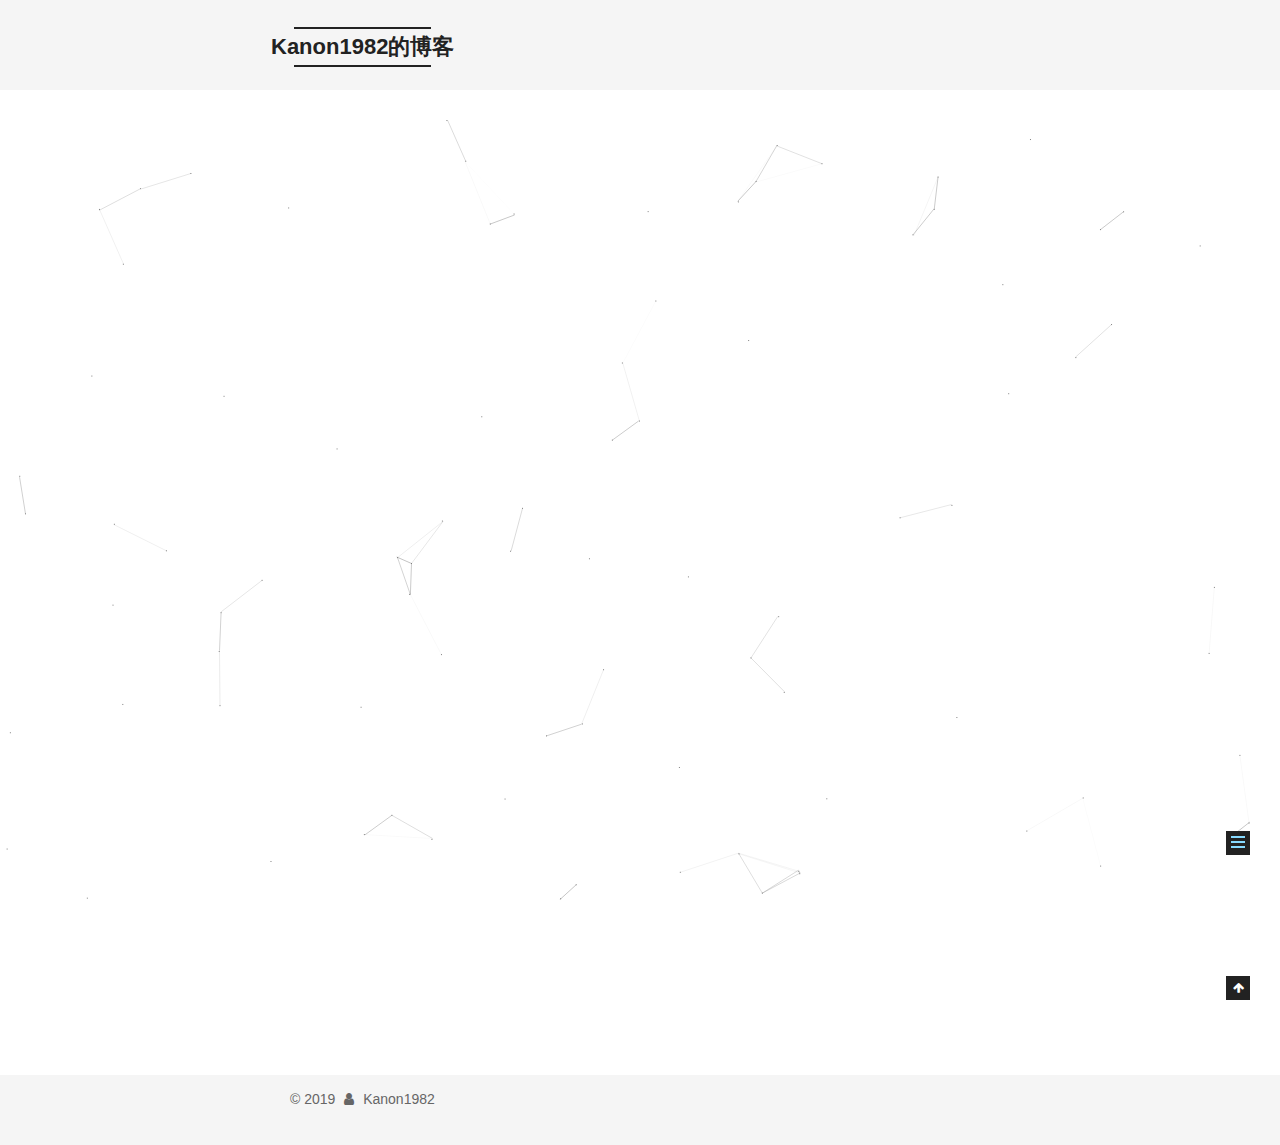
<file: 20190221/README-md/index.html>
<!DOCTYPE html>



  


<html class="theme-next mist use-motion" lang="zh-Hans">
<head><meta name="generator" content="Hexo 3.8.0">
  <meta charset="UTF-8">
<meta http-equiv="X-UA-Compatible" content="IE=edge">
<meta name="viewport" content="width=device-width, initial-scale=1, maximum-scale=1">
<meta name="theme-color" content="#222">









<meta http-equiv="Cache-Control" content="no-transform">
<meta http-equiv="Cache-Control" content="no-siteapp">
















  
  
  <link href="/lib/fancybox/source/jquery.fancybox.css?v=2.1.5" rel="stylesheet" type="text/css">







<link href="/lib/font-awesome/css/font-awesome.min.css?v=4.6.2" rel="stylesheet" type="text/css">

<link href="/css/main.css?v=5.1.4" rel="stylesheet" type="text/css">


  <link rel="apple-touch-icon" sizes="180x180" href="/images/apple-touch-icon-next.png?v=5.1.4">


  <link rel="icon" type="image/png" sizes="32x32" href="/images/favicon-32x32-next.png?v=5.1.4">


  <link rel="icon" type="image/png" sizes="16x16" href="/images/favicon-16x16-next.png?v=5.1.4">


  <link rel="mask-icon" href="/images/logo.svg?v=5.1.4" color="#222">





  <meta name="keywords" content="TST,">










<meta name="description" content="ABCABCABCABCABCABC12345678&amp;lt;ul&amp;gt;	&amp;lt;li&amp;gt;abc&amp;lt;/li&amp;gt;	&amp;lt;li&amp;gt;abc&amp;lt;/li&amp;gt;	&amp;lt;li&amp;gt;abc&amp;lt;/li&amp;gt;	&amp;lt;li&amp;gt;abc&amp;lt;/li&amp;gt;	&amp;lt;li&amp;gt;abc&amp;lt;/li&amp;gt;	&amp;lt;li&amp;gt;abc&amp;lt;/li&amp;gt;&amp;lt;/ul&amp;gt;">
<meta name="keywords" content="TST">
<meta property="og:type" content="article">
<meta property="og:title" content="README.md">
<meta property="og:url" content="http://yoursite.com/20190221/README-md/index.html">
<meta property="og:site_name" content="Kanon1982的博客">
<meta property="og:description" content="ABCABCABCABCABCABC12345678&amp;lt;ul&amp;gt;	&amp;lt;li&amp;gt;abc&amp;lt;/li&amp;gt;	&amp;lt;li&amp;gt;abc&amp;lt;/li&amp;gt;	&amp;lt;li&amp;gt;abc&amp;lt;/li&amp;gt;	&amp;lt;li&amp;gt;abc&amp;lt;/li&amp;gt;	&amp;lt;li&amp;gt;abc&amp;lt;/li&amp;gt;	&amp;lt;li&amp;gt;abc&amp;lt;/li&amp;gt;&amp;lt;/ul&amp;gt;">
<meta property="og:locale" content="zh-Hans">
<meta property="og:updated_time" content="2019-03-02T11:37:30.337Z">
<meta name="twitter:card" content="summary">
<meta name="twitter:title" content="README.md">
<meta name="twitter:description" content="ABCABCABCABCABCABC12345678&amp;lt;ul&amp;gt;	&amp;lt;li&amp;gt;abc&amp;lt;/li&amp;gt;	&amp;lt;li&amp;gt;abc&amp;lt;/li&amp;gt;	&amp;lt;li&amp;gt;abc&amp;lt;/li&amp;gt;	&amp;lt;li&amp;gt;abc&amp;lt;/li&amp;gt;	&amp;lt;li&amp;gt;abc&amp;lt;/li&amp;gt;	&amp;lt;li&amp;gt;abc&amp;lt;/li&amp;gt;&amp;lt;/ul&amp;gt;">



<script type="text/javascript" id="hexo.configurations">
  var NexT = window.NexT || {};
  var CONFIG = {
    root: '/',
    scheme: 'Mist',
    version: '5.1.4',
    sidebar: {"position":"left","display":"post","offset":12,"b2t":false,"scrollpercent":false,"onmobile":false},
    fancybox: true,
    tabs: true,
    motion: {"enable":true,"async":false,"transition":{"post_block":"fadeIn","post_header":"slideDownIn","post_body":"slideDownIn","coll_header":"slideLeftIn","sidebar":"slideUpIn"}},
    duoshuo: {
      userId: '0',
      author: '博主'
    },
    algolia: {
      applicationID: '',
      apiKey: '',
      indexName: '',
      hits: {"per_page":10},
      labels: {"input_placeholder":"Search for Posts","hits_empty":"We didn't find any results for the search: ${query}","hits_stats":"${hits} results found in ${time} ms"}
    }
  };
</script>



  <link rel="canonical" href="http://yoursite.com/20190221/README-md/">





  <title>README.md | Kanon1982的博客</title>
  








</head>

<body itemscope itemtype="http://schema.org/WebPage" lang="zh-Hans">

  
  
    
  

  <div class="container sidebar-position-left page-post-detail">
    <div class="headband"></div>

    <header id="header" class="header" itemscope itemtype="http://schema.org/WPHeader">
      <div class="header-inner"><div class="site-brand-wrapper">
  <div class="site-meta ">
    

    <div class="custom-logo-site-title">
      <a href="/" class="brand" rel="start">
        <span class="logo-line-before"><i></i></span>
        <span class="site-title">Kanon1982的博客</span>
        <span class="logo-line-after"><i></i></span>
      </a>
    </div>
      
        <p class="site-subtitle">一生只做浪漫极客</p>
      
  </div>

  <div class="site-nav-toggle">
    <button>
      <span class="btn-bar"></span>
      <span class="btn-bar"></span>
      <span class="btn-bar"></span>
    </button>
  </div>
</div>

<nav class="site-nav">
  

  
    <ul id="menu" class="menu">
      
        
        <li class="menu-item menu-item-home">
          <a href="/" rel="section">
            
              <i class="menu-item-icon fa fa-fw fa-home"></i> <br>
            
            首页
          </a>
        </li>
      
        
        <li class="menu-item menu-item-about">
          <a href="/about/" rel="section">
            
              <i class="menu-item-icon fa fa-fw fa-user"></i> <br>
            
            关于
          </a>
        </li>
      
        
        <li class="menu-item menu-item-tags">
          <a href="/tags/" rel="section">
            
              <i class="menu-item-icon fa fa-fw fa-tags"></i> <br>
            
            标签
          </a>
        </li>
      
        
        <li class="menu-item menu-item-categories">
          <a href="/categories/" rel="section">
            
              <i class="menu-item-icon fa fa-fw fa-th"></i> <br>
            
            分类
          </a>
        </li>
      
        
        <li class="menu-item menu-item-archives">
          <a href="/archives/" rel="section">
            
              <i class="menu-item-icon fa fa-fw fa-archive"></i> <br>
            
            归档
          </a>
        </li>
      

      
        <li class="menu-item menu-item-search">
          
            <a href="javascript:;" class="popup-trigger">
          
            
              <i class="menu-item-icon fa fa-search fa-fw"></i> <br>
            
            搜索
          </a>
        </li>
      
    </ul>
  

  
    <div class="site-search">
      
  <div class="popup search-popup local-search-popup">
  <div class="local-search-header clearfix">
    <span class="search-icon">
      <i class="fa fa-search"></i>
    </span>
    <span class="popup-btn-close">
      <i class="fa fa-times-circle"></i>
    </span>
    <div class="local-search-input-wrapper">
      <input autocomplete="off" placeholder="搜索..." spellcheck="false" type="text" id="local-search-input">
    </div>
  </div>
  <div id="local-search-result"></div>
</div>



    </div>
  
</nav>



 </div>
    </header>

    <main id="main" class="main">
      <div class="main-inner">
        <div class="content-wrap">
          <div id="content" class="content">
            

  <div id="posts" class="posts-expand">
    

  

  
  
  

  <article class="post post-type-normal" itemscope itemtype="http://schema.org/Article">
  
  
  
  <div class="post-block">
    <link itemprop="mainEntityOfPage" href="http://yoursite.com/20190221/README-md/">

    <span hidden itemprop="author" itemscope itemtype="http://schema.org/Person">
      <meta itemprop="name" content="Kanon1982">
      <meta itemprop="description" content>
      <meta itemprop="image" content="/images/avatar.gif">
    </span>

    <span hidden itemprop="publisher" itemscope itemtype="http://schema.org/Organization">
      <meta itemprop="name" content="Kanon1982的博客">
    </span>

    
      <header class="post-header">

        
        
          <h1 class="post-title" itemprop="name headline">README.md</h1>
        

        <div class="post-meta">
          <span class="post-time">
            
              <span class="post-meta-item-icon">
                <i class="fa fa-calendar-o"></i>
              </span>
              
                <span class="post-meta-item-text">发表于</span>
              
              <time title="创建于" itemprop="dateCreated datePublished" datetime="2019-02-21T20:32:04+08:00">
                2019-02-21
              </time>
            

            

            
          </span>

          

          
            
          

          
          

          

          

          

        </div>
      </header>
    

    
    
    
    <div class="post-body" itemprop="articleBody">

      
      

      
        <h1 id="ABC"><a href="#ABC" class="headerlink" title="ABC"></a>ABC</h1><h2 id="ABC-1"><a href="#ABC-1" class="headerlink" title="ABC"></a>ABC</h2><h3 id="ABC-2"><a href="#ABC-2" class="headerlink" title="ABC"></a>ABC</h3><h4 id="ABC-3"><a href="#ABC-3" class="headerlink" title="ABC"></a>ABC</h4><h5 id="ABC-4"><a href="#ABC-4" class="headerlink" title="ABC"></a>ABC</h5><h6 id="ABC-5"><a href="#ABC-5" class="headerlink" title="ABC"></a>ABC</h6><figure class="highlight html"><table><tr><td class="gutter"><pre><span class="line">1</span><br><span class="line">2</span><br><span class="line">3</span><br><span class="line">4</span><br><span class="line">5</span><br><span class="line">6</span><br><span class="line">7</span><br><span class="line">8</span><br></pre></td><td class="code"><pre><span class="line"><span class="tag">&lt;<span class="name">ul</span>&gt;</span></span><br><span class="line">	<span class="tag">&lt;<span class="name">li</span>&gt;</span>abc<span class="tag">&lt;/<span class="name">li</span>&gt;</span></span><br><span class="line">	<span class="tag">&lt;<span class="name">li</span>&gt;</span>abc<span class="tag">&lt;/<span class="name">li</span>&gt;</span></span><br><span class="line">	<span class="tag">&lt;<span class="name">li</span>&gt;</span>abc<span class="tag">&lt;/<span class="name">li</span>&gt;</span></span><br><span class="line">	<span class="tag">&lt;<span class="name">li</span>&gt;</span>abc<span class="tag">&lt;/<span class="name">li</span>&gt;</span></span><br><span class="line">	<span class="tag">&lt;<span class="name">li</span>&gt;</span>abc<span class="tag">&lt;/<span class="name">li</span>&gt;</span></span><br><span class="line">	<span class="tag">&lt;<span class="name">li</span>&gt;</span>abc<span class="tag">&lt;/<span class="name">li</span>&gt;</span></span><br><span class="line"><span class="tag">&lt;/<span class="name">ul</span>&gt;</span></span><br></pre></td></tr></table></figure>

      
    </div>
    
    
    

    

    

    

    <footer class="post-footer">
      
        <div class="post-tags">
          
            <a href="/tags/TST/" rel="tag"><i class="fa fa-tag"></i> TST</a>
          
        </div>
      

      
      
      

      
        <div class="post-nav">
          <div class="post-nav-next post-nav-item">
            
          </div>

          <span class="post-nav-divider"></span>

          <div class="post-nav-prev post-nav-item">
            
              <a href="/20190302/crossGoogleVerify/" rel="prev" title="安卓类原生ROM跳过第一次开机谷歌验证">
                安卓类原生ROM跳过第一次开机谷歌验证 <i class="fa fa-chevron-right"></i>
              </a>
            
          </div>
        </div>
      

      
      
    </footer>
  </div>
  
  
  
  </article>



    <div class="post-spread">
      
    </div>
  </div>


          </div>
          


          

  



        </div>
        
          
  
  <div class="sidebar-toggle">
    <div class="sidebar-toggle-line-wrap">
      <span class="sidebar-toggle-line sidebar-toggle-line-first"></span>
      <span class="sidebar-toggle-line sidebar-toggle-line-middle"></span>
      <span class="sidebar-toggle-line sidebar-toggle-line-last"></span>
    </div>
  </div>

  <aside id="sidebar" class="sidebar">
    
    <div class="sidebar-inner">

      

      
        <ul class="sidebar-nav motion-element">
          <li class="sidebar-nav-toc sidebar-nav-active" data-target="post-toc-wrap">
            文章目录
          </li>
          <li class="sidebar-nav-overview" data-target="site-overview-wrap">
            站点概览
          </li>
        </ul>
      

      <section class="site-overview-wrap sidebar-panel">
        <div class="site-overview">
          <div class="site-author motion-element" itemprop="author" itemscope itemtype="http://schema.org/Person">
            
              <img class="site-author-image" itemprop="image" src="/images/avatar.gif" alt="Kanon1982">
            
              <p class="site-author-name" itemprop="name">Kanon1982</p>
              <p class="site-description motion-element" itemprop="description">发现累积的力量</p>
          </div>

          <nav class="site-state motion-element">

            
              <div class="site-state-item site-state-posts">
              
                <a href="/archives/">
              
                  <span class="site-state-item-count">2</span>
                  <span class="site-state-item-name">日志</span>
                </a>
              </div>
            

            
              
              
              <div class="site-state-item site-state-categories">
                <a href="/categories/index.html">
                  <span class="site-state-item-count">1</span>
                  <span class="site-state-item-name">分类</span>
                </a>
              </div>
            

            
              
              
              <div class="site-state-item site-state-tags">
                <a href="/tags/index.html">
                  <span class="site-state-item-count">3</span>
                  <span class="site-state-item-name">标签</span>
                </a>
              </div>
            

          </nav>

          

          
            <div class="links-of-author motion-element">
                
                  <span class="links-of-author-item">
                    <a href="https://github.com/Kanon1982" target="_blank" title="GitHub">
                      
                        <i class="fa fa-fw fa-github"></i>GitHub</a>
                  </span>
                
                  <span class="links-of-author-item">
                    <a href="https://weibo.com/u/5113662737/" target="_blank" title="sina">
                      
                        <i class="fa fa-fw fa-weibo"></i>sina</a>
                  </span>
                
            </div>
          

          
          

          
          

          

        </div>
      </section>

      
      <!--noindex-->
        <section class="post-toc-wrap motion-element sidebar-panel sidebar-panel-active">
          <div class="post-toc">

            
              
            

            
              <div class="post-toc-content"><ol class="nav"><li class="nav-item nav-level-1"><a class="nav-link" href="#ABC"><span class="nav-number">1.</span> <span class="nav-text">ABC</span></a><ol class="nav-child"><li class="nav-item nav-level-2"><a class="nav-link" href="#ABC-1"><span class="nav-number">1.1.</span> <span class="nav-text">ABC</span></a><ol class="nav-child"><li class="nav-item nav-level-3"><a class="nav-link" href="#ABC-2"><span class="nav-number">1.1.1.</span> <span class="nav-text">ABC</span></a><ol class="nav-child"><li class="nav-item nav-level-4"><a class="nav-link" href="#ABC-3"><span class="nav-number">1.1.1.1.</span> <span class="nav-text">ABC</span></a><ol class="nav-child"><li class="nav-item nav-level-5"><a class="nav-link" href="#ABC-4"><span class="nav-number">1.1.1.1.1.</span> <span class="nav-text">ABC</span></a><ol class="nav-child"><li class="nav-item nav-level-6"><a class="nav-link" href="#ABC-5"><span class="nav-number">1.1.1.1.1.1.</span> <span class="nav-text">ABC</span></a></li></ol></li></ol></li></ol></li></ol></li></ol></li></ol></div>
            

          </div>
        </section>
      <!--/noindex-->
      

      

    </div>
  </aside>


        
      </div>
    </main>

    <footer id="footer" class="footer">
      <div class="footer-inner">
        <div class="copyright">&copy; <span itemprop="copyrightYear">2019</span>
  <span class="with-love">
    <i class="fa fa-user"></i>
  </span>
  <span class="author" itemprop="copyrightHolder">Kanon1982</span>

  
</div>


<!--
  <div class="powered-by">由 <a class="theme-link" target="_blank" href="https://hexo.io">Hexo</a> 强力驱动</div>
-->



<!--
  <span class="post-meta-divider">|</span>
-->



<!--
  <div class="theme-info">主题 &mdash; <a class="theme-link" target="_blank" href="https://github.com/iissnan/hexo-theme-next">NexT.Mist</a> v5.1.4</div>
-->




        







        
      </div>
    </footer>

    
      <div class="back-to-top">
        <i class="fa fa-arrow-up"></i>
        
      </div>
    

    

  </div>

  

<script type="text/javascript">
  if (Object.prototype.toString.call(window.Promise) !== '[object Function]') {
    window.Promise = null;
  }
</script>









  


  











  
  
    <script type="text/javascript" src="/lib/jquery/index.js?v=2.1.3"></script>
  

  
  
    <script type="text/javascript" src="/lib/fastclick/lib/fastclick.min.js?v=1.0.6"></script>
  

  
  
    <script type="text/javascript" src="/lib/jquery_lazyload/jquery.lazyload.js?v=1.9.7"></script>
  

  
  
    <script type="text/javascript" src="/lib/velocity/velocity.min.js?v=1.2.1"></script>
  

  
  
    <script type="text/javascript" src="/lib/velocity/velocity.ui.min.js?v=1.2.1"></script>
  

  
  
    <script type="text/javascript" src="/lib/fancybox/source/jquery.fancybox.pack.js?v=2.1.5"></script>
  

  
  
    <script type="text/javascript" src="/lib/canvas-nest/canvas-nest.min.js"></script>
  


  


  <script type="text/javascript" src="/js/src/utils.js?v=5.1.4"></script>

  <script type="text/javascript" src="/js/src/motion.js?v=5.1.4"></script>



  
  

  
  <script type="text/javascript" src="/js/src/scrollspy.js?v=5.1.4"></script>
<script type="text/javascript" src="/js/src/post-details.js?v=5.1.4"></script>



  


  <script type="text/javascript" src="/js/src/bootstrap.js?v=5.1.4"></script>



  


  




	





  





  












  

  <script type="text/javascript">
    // Popup Window;
    var isfetched = false;
    var isXml = true;
    // Search DB path;
    var search_path = "search.xml";
    if (search_path.length === 0) {
      search_path = "search.xml";
    } else if (/json$/i.test(search_path)) {
      isXml = false;
    }
    var path = "/" + search_path;
    // monitor main search box;

    var onPopupClose = function (e) {
      $('.popup').hide();
      $('#local-search-input').val('');
      $('.search-result-list').remove();
      $('#no-result').remove();
      $(".local-search-pop-overlay").remove();
      $('body').css('overflow', '');
    }

    function proceedsearch() {
      $("body")
        .append('<div class="search-popup-overlay local-search-pop-overlay"></div>')
        .css('overflow', 'hidden');
      $('.search-popup-overlay').click(onPopupClose);
      $('.popup').toggle();
      var $localSearchInput = $('#local-search-input');
      $localSearchInput.attr("autocapitalize", "none");
      $localSearchInput.attr("autocorrect", "off");
      $localSearchInput.focus();
    }

    // search function;
    var searchFunc = function(path, search_id, content_id) {
      'use strict';

      // start loading animation
      $("body")
        .append('<div class="search-popup-overlay local-search-pop-overlay">' +
          '<div id="search-loading-icon">' +
          '<i class="fa fa-spinner fa-pulse fa-5x fa-fw"></i>' +
          '</div>' +
          '</div>')
        .css('overflow', 'hidden');
      $("#search-loading-icon").css('margin', '20% auto 0 auto').css('text-align', 'center');

      $.ajax({
        url: path,
        dataType: isXml ? "xml" : "json",
        async: true,
        success: function(res) {
          // get the contents from search data
          isfetched = true;
          $('.popup').detach().appendTo('.header-inner');
          var datas = isXml ? $("entry", res).map(function() {
            return {
              title: $("title", this).text(),
              content: $("content",this).text(),
              url: $("url" , this).text()
            };
          }).get() : res;
          var input = document.getElementById(search_id);
          var resultContent = document.getElementById(content_id);
          var inputEventFunction = function() {
            var searchText = input.value.trim().toLowerCase();
            var keywords = searchText.split(/[\s\-]+/);
            if (keywords.length > 1) {
              keywords.push(searchText);
            }
            var resultItems = [];
            if (searchText.length > 0) {
              // perform local searching
              datas.forEach(function(data) {
                var isMatch = false;
                var hitCount = 0;
                var searchTextCount = 0;
                var title = data.title.trim();
                var titleInLowerCase = title.toLowerCase();
                var content = data.content.trim().replace(/<[^>]+>/g,"");
                var contentInLowerCase = content.toLowerCase();
                var articleUrl = decodeURIComponent(data.url);
                var indexOfTitle = [];
                var indexOfContent = [];
                // only match articles with not empty titles
                if(title != '') {
                  keywords.forEach(function(keyword) {
                    function getIndexByWord(word, text, caseSensitive) {
                      var wordLen = word.length;
                      if (wordLen === 0) {
                        return [];
                      }
                      var startPosition = 0, position = [], index = [];
                      if (!caseSensitive) {
                        text = text.toLowerCase();
                        word = word.toLowerCase();
                      }
                      while ((position = text.indexOf(word, startPosition)) > -1) {
                        index.push({position: position, word: word});
                        startPosition = position + wordLen;
                      }
                      return index;
                    }

                    indexOfTitle = indexOfTitle.concat(getIndexByWord(keyword, titleInLowerCase, false));
                    indexOfContent = indexOfContent.concat(getIndexByWord(keyword, contentInLowerCase, false));
                  });
                  if (indexOfTitle.length > 0 || indexOfContent.length > 0) {
                    isMatch = true;
                    hitCount = indexOfTitle.length + indexOfContent.length;
                  }
                }

                // show search results

                if (isMatch) {
                  // sort index by position of keyword

                  [indexOfTitle, indexOfContent].forEach(function (index) {
                    index.sort(function (itemLeft, itemRight) {
                      if (itemRight.position !== itemLeft.position) {
                        return itemRight.position - itemLeft.position;
                      } else {
                        return itemLeft.word.length - itemRight.word.length;
                      }
                    });
                  });

                  // merge hits into slices

                  function mergeIntoSlice(text, start, end, index) {
                    var item = index[index.length - 1];
                    var position = item.position;
                    var word = item.word;
                    var hits = [];
                    var searchTextCountInSlice = 0;
                    while (position + word.length <= end && index.length != 0) {
                      if (word === searchText) {
                        searchTextCountInSlice++;
                      }
                      hits.push({position: position, length: word.length});
                      var wordEnd = position + word.length;

                      // move to next position of hit

                      index.pop();
                      while (index.length != 0) {
                        item = index[index.length - 1];
                        position = item.position;
                        word = item.word;
                        if (wordEnd > position) {
                          index.pop();
                        } else {
                          break;
                        }
                      }
                    }
                    searchTextCount += searchTextCountInSlice;
                    return {
                      hits: hits,
                      start: start,
                      end: end,
                      searchTextCount: searchTextCountInSlice
                    };
                  }

                  var slicesOfTitle = [];
                  if (indexOfTitle.length != 0) {
                    slicesOfTitle.push(mergeIntoSlice(title, 0, title.length, indexOfTitle));
                  }

                  var slicesOfContent = [];
                  while (indexOfContent.length != 0) {
                    var item = indexOfContent[indexOfContent.length - 1];
                    var position = item.position;
                    var word = item.word;
                    // cut out 100 characters
                    var start = position - 20;
                    var end = position + 80;
                    if(start < 0){
                      start = 0;
                    }
                    if (end < position + word.length) {
                      end = position + word.length;
                    }
                    if(end > content.length){
                      end = content.length;
                    }
                    slicesOfContent.push(mergeIntoSlice(content, start, end, indexOfContent));
                  }

                  // sort slices in content by search text's count and hits' count

                  slicesOfContent.sort(function (sliceLeft, sliceRight) {
                    if (sliceLeft.searchTextCount !== sliceRight.searchTextCount) {
                      return sliceRight.searchTextCount - sliceLeft.searchTextCount;
                    } else if (sliceLeft.hits.length !== sliceRight.hits.length) {
                      return sliceRight.hits.length - sliceLeft.hits.length;
                    } else {
                      return sliceLeft.start - sliceRight.start;
                    }
                  });

                  // select top N slices in content

                  var upperBound = parseInt('1');
                  if (upperBound >= 0) {
                    slicesOfContent = slicesOfContent.slice(0, upperBound);
                  }

                  // highlight title and content

                  function highlightKeyword(text, slice) {
                    var result = '';
                    var prevEnd = slice.start;
                    slice.hits.forEach(function (hit) {
                      result += text.substring(prevEnd, hit.position);
                      var end = hit.position + hit.length;
                      result += '<b class="search-keyword">' + text.substring(hit.position, end) + '</b>';
                      prevEnd = end;
                    });
                    result += text.substring(prevEnd, slice.end);
                    return result;
                  }

                  var resultItem = '';

                  if (slicesOfTitle.length != 0) {
                    resultItem += "<li><a href='" + articleUrl + "' class='search-result-title'>" + highlightKeyword(title, slicesOfTitle[0]) + "</a>";
                  } else {
                    resultItem += "<li><a href='" + articleUrl + "' class='search-result-title'>" + title + "</a>";
                  }

                  slicesOfContent.forEach(function (slice) {
                    resultItem += "<a href='" + articleUrl + "'>" +
                      "<p class=\"search-result\">" + highlightKeyword(content, slice) +
                      "...</p>" + "</a>";
                  });

                  resultItem += "</li>";
                  resultItems.push({
                    item: resultItem,
                    searchTextCount: searchTextCount,
                    hitCount: hitCount,
                    id: resultItems.length
                  });
                }
              })
            };
            if (keywords.length === 1 && keywords[0] === "") {
              resultContent.innerHTML = '<div id="no-result"><i class="fa fa-search fa-5x" /></div>'
            } else if (resultItems.length === 0) {
              resultContent.innerHTML = '<div id="no-result"><i class="fa fa-frown-o fa-5x" /></div>'
            } else {
              resultItems.sort(function (resultLeft, resultRight) {
                if (resultLeft.searchTextCount !== resultRight.searchTextCount) {
                  return resultRight.searchTextCount - resultLeft.searchTextCount;
                } else if (resultLeft.hitCount !== resultRight.hitCount) {
                  return resultRight.hitCount - resultLeft.hitCount;
                } else {
                  return resultRight.id - resultLeft.id;
                }
              });
              var searchResultList = '<ul class=\"search-result-list\">';
              resultItems.forEach(function (result) {
                searchResultList += result.item;
              })
              searchResultList += "</ul>";
              resultContent.innerHTML = searchResultList;
            }
          }

          if ('auto' === 'auto') {
            input.addEventListener('input', inputEventFunction);
          } else {
            $('.search-icon').click(inputEventFunction);
            input.addEventListener('keypress', function (event) {
              if (event.keyCode === 13) {
                inputEventFunction();
              }
            });
          }

          // remove loading animation
          $(".local-search-pop-overlay").remove();
          $('body').css('overflow', '');

          proceedsearch();
        }
      });
    }

    // handle and trigger popup window;
    $('.popup-trigger').click(function(e) {
      e.stopPropagation();
      if (isfetched === false) {
        searchFunc(path, 'local-search-input', 'local-search-result');
      } else {
        proceedsearch();
      };
    });

    $('.popup-btn-close').click(onPopupClose);
    $('.popup').click(function(e){
      e.stopPropagation();
    });
    $(document).on('keyup', function (event) {
      var shouldDismissSearchPopup = event.which === 27 &&
        $('.search-popup').is(':visible');
      if (shouldDismissSearchPopup) {
        onPopupClose();
      }
    });
  </script>





  

  

  

  
  

  

  

  

</body>
</html>
</file>
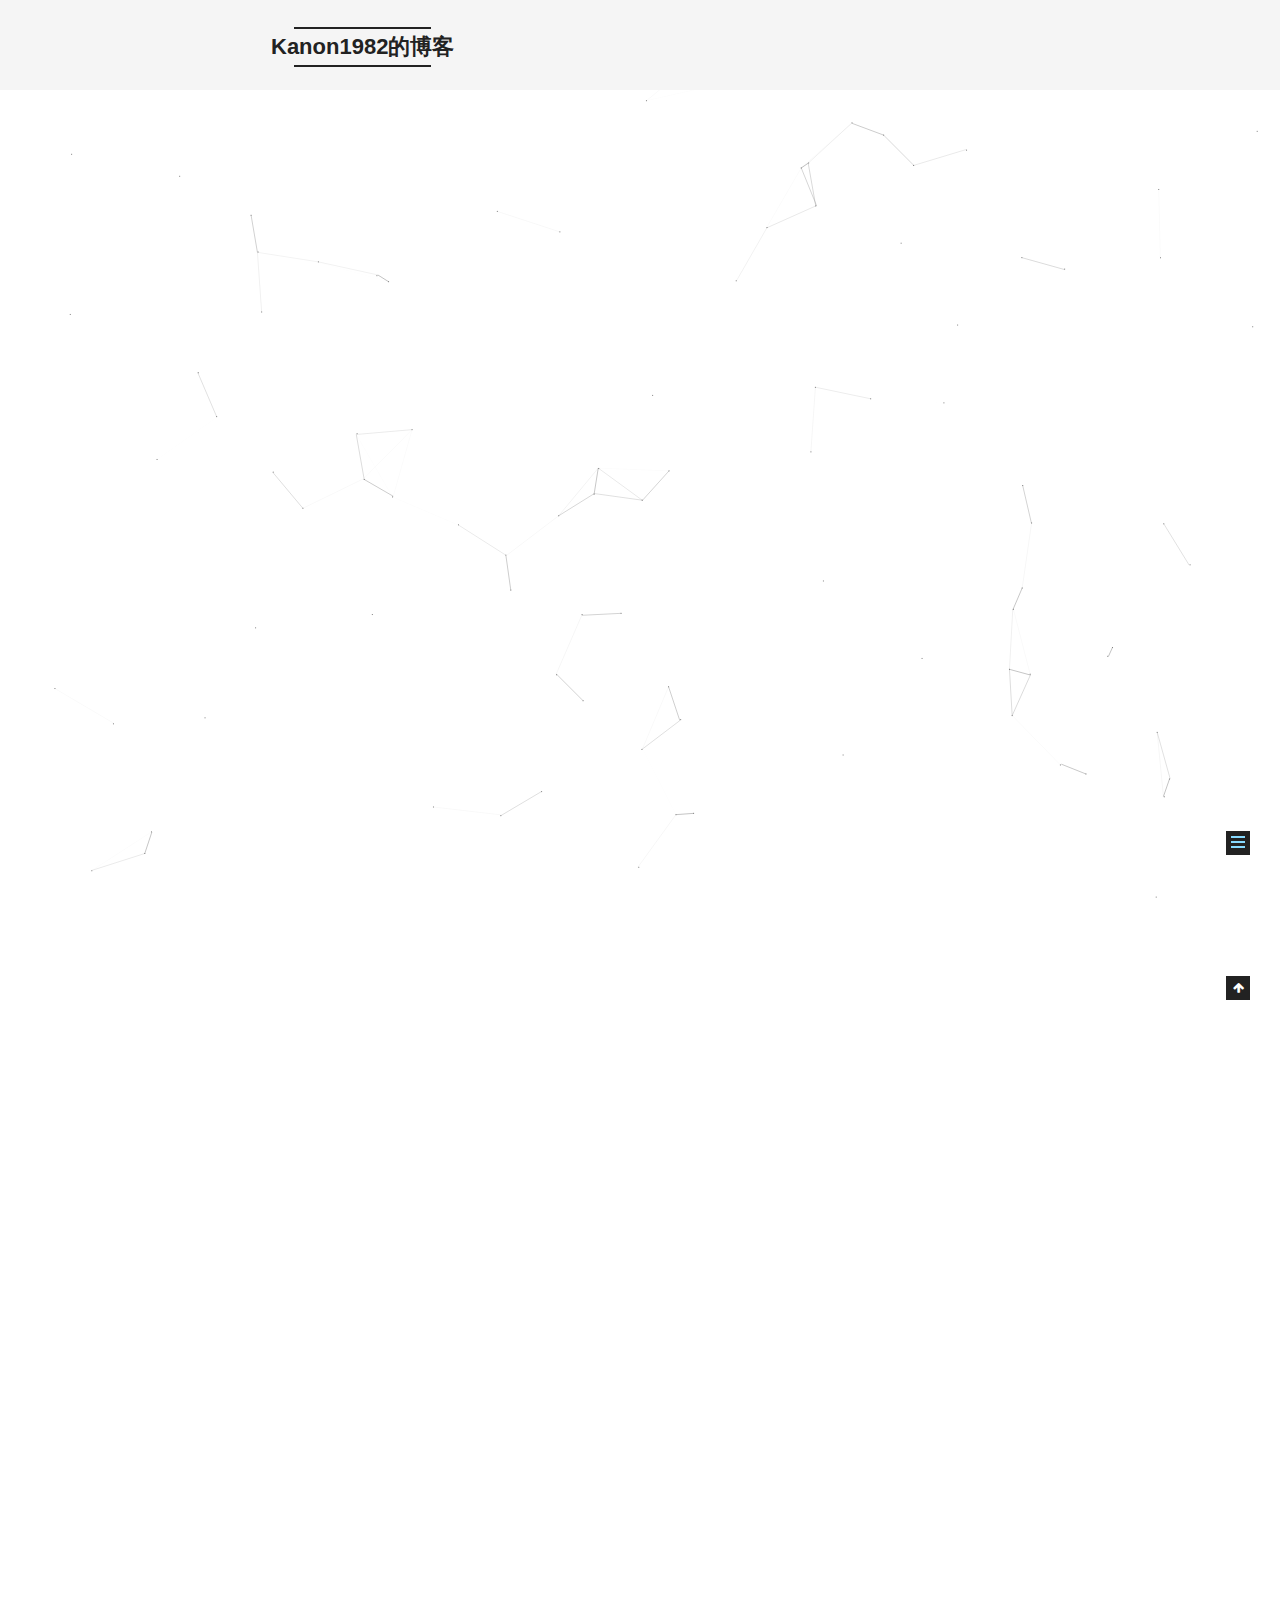
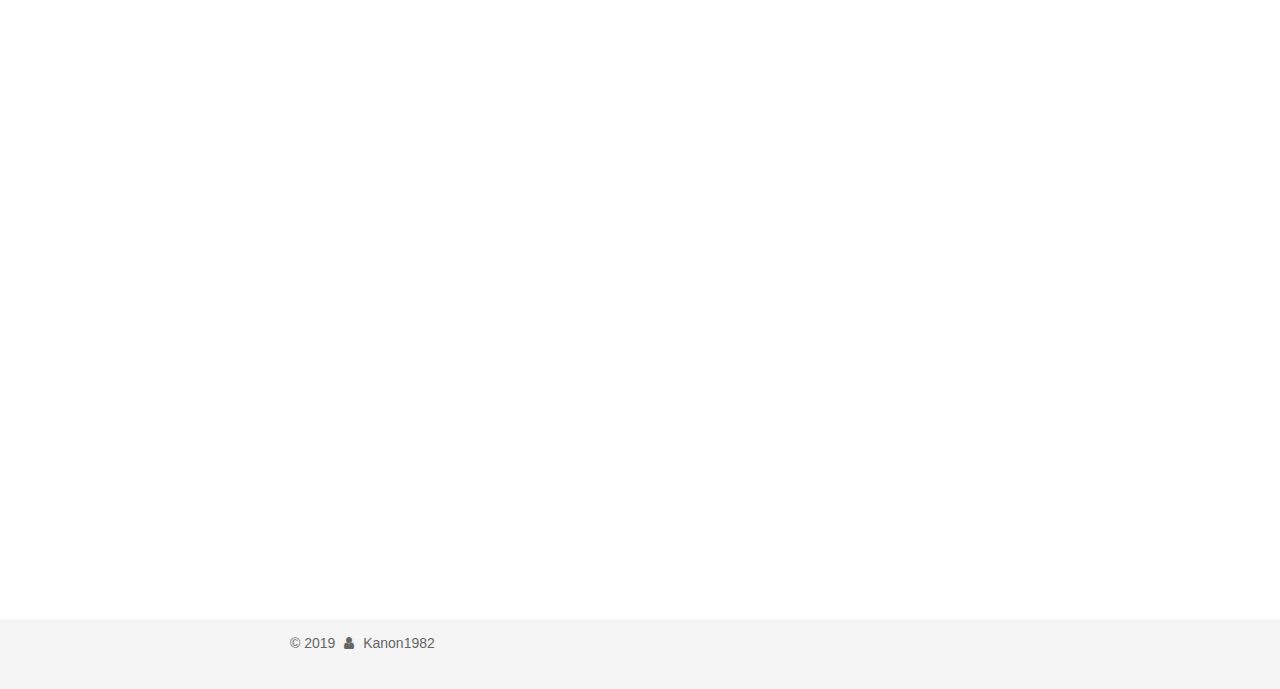
<file: 20190302/crossGoogleVerify/index.html>
<!DOCTYPE html>



  


<html class="theme-next mist use-motion" lang="zh-Hans">
<head><meta name="generator" content="Hexo 3.8.0">
  <meta charset="UTF-8">
<meta http-equiv="X-UA-Compatible" content="IE=edge">
<meta name="viewport" content="width=device-width, initial-scale=1, maximum-scale=1">
<meta name="theme-color" content="#222">









<meta http-equiv="Cache-Control" content="no-transform">
<meta http-equiv="Cache-Control" content="no-siteapp">
















  
  
  <link href="/lib/fancybox/source/jquery.fancybox.css?v=2.1.5" rel="stylesheet" type="text/css">







<link href="/lib/font-awesome/css/font-awesome.min.css?v=4.6.2" rel="stylesheet" type="text/css">

<link href="/css/main.css?v=5.1.4" rel="stylesheet" type="text/css">


  <link rel="apple-touch-icon" sizes="180x180" href="/images/apple-touch-icon-next.png?v=5.1.4">


  <link rel="icon" type="image/png" sizes="32x32" href="/images/favicon-32x32-next.png?v=5.1.4">


  <link rel="icon" type="image/png" sizes="16x16" href="/images/favicon-16x16-next.png?v=5.1.4">


  <link rel="mask-icon" href="/images/logo.svg?v=5.1.4" color="#222">





  <meta name="keywords" content="Google,Android,">










<meta name="description" content="以下内容属于转载原文章网址： https://zhuanlan.zhihu.com/p/47353300 如题，可能有很多同学喜欢原生安卓的体验，但是刷入此类ROM之后无法正常进行开机设置，这就是一个教程，关于如何跳过谷歌验证，当然后面会放回来，不会少什么东西的，嗯。     以下是原文章     太长不看版 使用带有文件管理功能的recovery移动/system/priv-app/SetupW">
<meta name="keywords" content="Google,Android">
<meta property="og:type" content="article">
<meta property="og:title" content="安卓类原生ROM跳过第一次开机谷歌验证">
<meta property="og:url" content="http://yoursite.com/20190302/crossGoogleVerify/index.html">
<meta property="og:site_name" content="Kanon1982的博客">
<meta property="og:description" content="以下内容属于转载原文章网址： https://zhuanlan.zhihu.com/p/47353300 如题，可能有很多同学喜欢原生安卓的体验，但是刷入此类ROM之后无法正常进行开机设置，这就是一个教程，关于如何跳过谷歌验证，当然后面会放回来，不会少什么东西的，嗯。     以下是原文章     太长不看版 使用带有文件管理功能的recovery移动/system/priv-app/SetupW">
<meta property="og:locale" content="zh-Hans">
<meta property="og:updated_time" content="2019-03-02T11:46:38.109Z">
<meta name="twitter:card" content="summary">
<meta name="twitter:title" content="安卓类原生ROM跳过第一次开机谷歌验证">
<meta name="twitter:description" content="以下内容属于转载原文章网址： https://zhuanlan.zhihu.com/p/47353300 如题，可能有很多同学喜欢原生安卓的体验，但是刷入此类ROM之后无法正常进行开机设置，这就是一个教程，关于如何跳过谷歌验证，当然后面会放回来，不会少什么东西的，嗯。     以下是原文章     太长不看版 使用带有文件管理功能的recovery移动/system/priv-app/SetupW">



<script type="text/javascript" id="hexo.configurations">
  var NexT = window.NexT || {};
  var CONFIG = {
    root: '/',
    scheme: 'Mist',
    version: '5.1.4',
    sidebar: {"position":"left","display":"post","offset":12,"b2t":false,"scrollpercent":false,"onmobile":false},
    fancybox: true,
    tabs: true,
    motion: {"enable":true,"async":false,"transition":{"post_block":"fadeIn","post_header":"slideDownIn","post_body":"slideDownIn","coll_header":"slideLeftIn","sidebar":"slideUpIn"}},
    duoshuo: {
      userId: '0',
      author: '博主'
    },
    algolia: {
      applicationID: '',
      apiKey: '',
      indexName: '',
      hits: {"per_page":10},
      labels: {"input_placeholder":"Search for Posts","hits_empty":"We didn't find any results for the search: ${query}","hits_stats":"${hits} results found in ${time} ms"}
    }
  };
</script>



  <link rel="canonical" href="http://yoursite.com/20190302/crossGoogleVerify/">





  <title>安卓类原生ROM跳过第一次开机谷歌验证 | Kanon1982的博客</title>
  








</head>

<body itemscope itemtype="http://schema.org/WebPage" lang="zh-Hans">

  
  
    
  

  <div class="container sidebar-position-left page-post-detail">
    <div class="headband"></div>

    <header id="header" class="header" itemscope itemtype="http://schema.org/WPHeader">
      <div class="header-inner"><div class="site-brand-wrapper">
  <div class="site-meta ">
    

    <div class="custom-logo-site-title">
      <a href="/" class="brand" rel="start">
        <span class="logo-line-before"><i></i></span>
        <span class="site-title">Kanon1982的博客</span>
        <span class="logo-line-after"><i></i></span>
      </a>
    </div>
      
        <p class="site-subtitle">一生只做浪漫极客</p>
      
  </div>

  <div class="site-nav-toggle">
    <button>
      <span class="btn-bar"></span>
      <span class="btn-bar"></span>
      <span class="btn-bar"></span>
    </button>
  </div>
</div>

<nav class="site-nav">
  

  
    <ul id="menu" class="menu">
      
        
        <li class="menu-item menu-item-home">
          <a href="/" rel="section">
            
              <i class="menu-item-icon fa fa-fw fa-home"></i> <br>
            
            首页
          </a>
        </li>
      
        
        <li class="menu-item menu-item-about">
          <a href="/about/" rel="section">
            
              <i class="menu-item-icon fa fa-fw fa-user"></i> <br>
            
            关于
          </a>
        </li>
      
        
        <li class="menu-item menu-item-tags">
          <a href="/tags/" rel="section">
            
              <i class="menu-item-icon fa fa-fw fa-tags"></i> <br>
            
            标签
          </a>
        </li>
      
        
        <li class="menu-item menu-item-categories">
          <a href="/categories/" rel="section">
            
              <i class="menu-item-icon fa fa-fw fa-th"></i> <br>
            
            分类
          </a>
        </li>
      
        
        <li class="menu-item menu-item-archives">
          <a href="/archives/" rel="section">
            
              <i class="menu-item-icon fa fa-fw fa-archive"></i> <br>
            
            归档
          </a>
        </li>
      

      
        <li class="menu-item menu-item-search">
          
            <a href="javascript:;" class="popup-trigger">
          
            
              <i class="menu-item-icon fa fa-search fa-fw"></i> <br>
            
            搜索
          </a>
        </li>
      
    </ul>
  

  
    <div class="site-search">
      
  <div class="popup search-popup local-search-popup">
  <div class="local-search-header clearfix">
    <span class="search-icon">
      <i class="fa fa-search"></i>
    </span>
    <span class="popup-btn-close">
      <i class="fa fa-times-circle"></i>
    </span>
    <div class="local-search-input-wrapper">
      <input autocomplete="off" placeholder="搜索..." spellcheck="false" type="text" id="local-search-input">
    </div>
  </div>
  <div id="local-search-result"></div>
</div>



    </div>
  
</nav>



 </div>
    </header>

    <main id="main" class="main">
      <div class="main-inner">
        <div class="content-wrap">
          <div id="content" class="content">
            

  <div id="posts" class="posts-expand">
    

  

  
  
  

  <article class="post post-type-normal" itemscope itemtype="http://schema.org/Article">
  
  
  
  <div class="post-block">
    <link itemprop="mainEntityOfPage" href="http://yoursite.com/20190302/crossGoogleVerify/">

    <span hidden itemprop="author" itemscope itemtype="http://schema.org/Person">
      <meta itemprop="name" content="Kanon1982">
      <meta itemprop="description" content>
      <meta itemprop="image" content="/images/avatar.gif">
    </span>

    <span hidden itemprop="publisher" itemscope itemtype="http://schema.org/Organization">
      <meta itemprop="name" content="Kanon1982的博客">
    </span>

    
      <header class="post-header">

        
        
          <h1 class="post-title" itemprop="name headline">安卓类原生ROM跳过第一次开机谷歌验证</h1>
        

        <div class="post-meta">
          <span class="post-time">
            
              <span class="post-meta-item-icon">
                <i class="fa fa-calendar-o"></i>
              </span>
              
                <span class="post-meta-item-text">发表于</span>
              
              <time title="创建于" itemprop="dateCreated datePublished" datetime="2019-03-02T19:24:58+08:00">
                2019-03-02
              </time>
            

            

            
          </span>

          
            <span class="post-category">
            
              <span class="post-meta-divider">|</span>
            
              <span class="post-meta-item-icon">
                <i class="fa fa-folder-o"></i>
              </span>
              
                <span class="post-meta-item-text">分类于</span>
              
              
                <span itemprop="about" itemscope itemtype="http://schema.org/Thing">
                  <a href="/categories/Android/" itemprop="url" rel="index">
                    <span itemprop="name">Android</span>
                  </a>
                </span>

                
                
              
            </span>
          

          
            
          

          
          

          

          

          

        </div>
      </header>
    

    
    
    
    <div class="post-body" itemprop="articleBody">

      
      

      
        <p>以下内容属于转载<br>原文章网址： <a href="https://zhuanlan.zhihu.com/p/47353300" target="_blank" rel="noopener">https://zhuanlan.zhihu.com/p/47353300</a></p>
<p>如题，可能有很多同学喜欢原生安卓的体验，但是刷入此类ROM之后无法正常进行开机设置，这就是一个教程，关于如何跳过谷歌验证，当然后面会放回来，不会少什么东西的，嗯。</p>
<hr style="1px #666 solid">


<p><br><br><br></p>
<p>以下是原文章</p>
<p><br><br><br></p>
<hr style="1px #666 solid">


<p>太长不看版</p>
<p>使用带有文件管理功能的recovery移动/system/priv-app/SetupWizard目录下的SetupWizard.apk到另一个地方保存，然后进入系统。</p>
<p>在电脑上进入小飞机，勾选[允许其他设备连入/允许来自局域网的连接]，再进入cmd/powershell输入ipconfig，查看IPv4地址，手机连接热点，编辑热点设置:高级选项-代理,选择手动，在[代理服务器主机名]填入刚才的IPv4地址，然后在[代理服务器端口]输入你在软件中配置的端口(一般是1080).</p>
<p>重新进入recovery将SetupWizard.apk放回原位并设置0644权限即可。</p>
<hr style="1px #666 solid">


<p>文字版</p>
<ol>
<li><p>进入recovery，挂载system分区。</p>
</li>
<li><p>进入/system/priv-app/SetupWizard目录。</p>
</li>
<li><p>移动SetupWizard.apk文件夹到另一个地方。</p>
</li>
<li><p>重启进入系统</p>
</li>
<li><p>连接WiFi</p>
</li>
<li><p>（电脑）进入小飞机勾选[允许其他设备连入/允许来自局域网的连接]</p>
</li>
<li><p>（电脑）进入cmd/powershell输入ipconfig查看IPv4地址</p>
</li>
<li><p>进入网络详情，编辑</p>
</li>
<li><p>点击高级选项-代理</p>
</li>
<li><p>更改[无]为[手动]</p>
</li>
<li><p>在[代理服务器主机名]中填入7中的IPv4地址</p>
</li>
<li><p>在[代理服务器端口]填入软件设置的端口</p>
</li>
<li><p>重启进入recovery</p>
</li>
<li><p>将SetupWizard,apk重新移动至原文件夹</p>
</li>
<li><p>设置0644权限</p>
</li>
<li><p>重启进入系统，开始设置</p>
</li>
</ol>

      
    </div>
    
    
    

    

    

    

    <footer class="post-footer">
      
        <div class="post-tags">
          
            <a href="/tags/Google/" rel="tag"><i class="fa fa-tag"></i> Google</a>
          
            <a href="/tags/Android/" rel="tag"><i class="fa fa-tag"></i> Android</a>
          
        </div>
      

      
      
      

      
        <div class="post-nav">
          <div class="post-nav-next post-nav-item">
            
              <a href="/20190221/README-md/" rel="next" title="README.md">
                <i class="fa fa-chevron-left"></i> README.md
              </a>
            
          </div>

          <span class="post-nav-divider"></span>

          <div class="post-nav-prev post-nav-item">
            
          </div>
        </div>
      

      
      
    </footer>
  </div>
  
  
  
  </article>



    <div class="post-spread">
      
    </div>
  </div>


          </div>
          


          

  



        </div>
        
          
  
  <div class="sidebar-toggle">
    <div class="sidebar-toggle-line-wrap">
      <span class="sidebar-toggle-line sidebar-toggle-line-first"></span>
      <span class="sidebar-toggle-line sidebar-toggle-line-middle"></span>
      <span class="sidebar-toggle-line sidebar-toggle-line-last"></span>
    </div>
  </div>

  <aside id="sidebar" class="sidebar">
    
    <div class="sidebar-inner">

      

      

      <section class="site-overview-wrap sidebar-panel sidebar-panel-active">
        <div class="site-overview">
          <div class="site-author motion-element" itemprop="author" itemscope itemtype="http://schema.org/Person">
            
              <img class="site-author-image" itemprop="image" src="/images/avatar.gif" alt="Kanon1982">
            
              <p class="site-author-name" itemprop="name">Kanon1982</p>
              <p class="site-description motion-element" itemprop="description">发现累积的力量</p>
          </div>

          <nav class="site-state motion-element">

            
              <div class="site-state-item site-state-posts">
              
                <a href="/archives/">
              
                  <span class="site-state-item-count">2</span>
                  <span class="site-state-item-name">日志</span>
                </a>
              </div>
            

            
              
              
              <div class="site-state-item site-state-categories">
                <a href="/categories/index.html">
                  <span class="site-state-item-count">1</span>
                  <span class="site-state-item-name">分类</span>
                </a>
              </div>
            

            
              
              
              <div class="site-state-item site-state-tags">
                <a href="/tags/index.html">
                  <span class="site-state-item-count">3</span>
                  <span class="site-state-item-name">标签</span>
                </a>
              </div>
            

          </nav>

          

          
            <div class="links-of-author motion-element">
                
                  <span class="links-of-author-item">
                    <a href="https://github.com/Kanon1982" target="_blank" title="GitHub">
                      
                        <i class="fa fa-fw fa-github"></i>GitHub</a>
                  </span>
                
                  <span class="links-of-author-item">
                    <a href="https://weibo.com/u/5113662737/" target="_blank" title="sina">
                      
                        <i class="fa fa-fw fa-weibo"></i>sina</a>
                  </span>
                
            </div>
          

          
          

          
          

          

        </div>
      </section>

      

      

    </div>
  </aside>


        
      </div>
    </main>

    <footer id="footer" class="footer">
      <div class="footer-inner">
        <div class="copyright">&copy; <span itemprop="copyrightYear">2019</span>
  <span class="with-love">
    <i class="fa fa-user"></i>
  </span>
  <span class="author" itemprop="copyrightHolder">Kanon1982</span>

  
</div>


<!--
  <div class="powered-by">由 <a class="theme-link" target="_blank" href="https://hexo.io">Hexo</a> 强力驱动</div>
-->



<!--
  <span class="post-meta-divider">|</span>
-->



<!--
  <div class="theme-info">主题 &mdash; <a class="theme-link" target="_blank" href="https://github.com/iissnan/hexo-theme-next">NexT.Mist</a> v5.1.4</div>
-->




        







        
      </div>
    </footer>

    
      <div class="back-to-top">
        <i class="fa fa-arrow-up"></i>
        
      </div>
    

    

  </div>

  

<script type="text/javascript">
  if (Object.prototype.toString.call(window.Promise) !== '[object Function]') {
    window.Promise = null;
  }
</script>









  


  











  
  
    <script type="text/javascript" src="/lib/jquery/index.js?v=2.1.3"></script>
  

  
  
    <script type="text/javascript" src="/lib/fastclick/lib/fastclick.min.js?v=1.0.6"></script>
  

  
  
    <script type="text/javascript" src="/lib/jquery_lazyload/jquery.lazyload.js?v=1.9.7"></script>
  

  
  
    <script type="text/javascript" src="/lib/velocity/velocity.min.js?v=1.2.1"></script>
  

  
  
    <script type="text/javascript" src="/lib/velocity/velocity.ui.min.js?v=1.2.1"></script>
  

  
  
    <script type="text/javascript" src="/lib/fancybox/source/jquery.fancybox.pack.js?v=2.1.5"></script>
  

  
  
    <script type="text/javascript" src="/lib/canvas-nest/canvas-nest.min.js"></script>
  


  


  <script type="text/javascript" src="/js/src/utils.js?v=5.1.4"></script>

  <script type="text/javascript" src="/js/src/motion.js?v=5.1.4"></script>



  
  

  
  <script type="text/javascript" src="/js/src/scrollspy.js?v=5.1.4"></script>
<script type="text/javascript" src="/js/src/post-details.js?v=5.1.4"></script>



  


  <script type="text/javascript" src="/js/src/bootstrap.js?v=5.1.4"></script>



  


  




	





  





  












  

  <script type="text/javascript">
    // Popup Window;
    var isfetched = false;
    var isXml = true;
    // Search DB path;
    var search_path = "search.xml";
    if (search_path.length === 0) {
      search_path = "search.xml";
    } else if (/json$/i.test(search_path)) {
      isXml = false;
    }
    var path = "/" + search_path;
    // monitor main search box;

    var onPopupClose = function (e) {
      $('.popup').hide();
      $('#local-search-input').val('');
      $('.search-result-list').remove();
      $('#no-result').remove();
      $(".local-search-pop-overlay").remove();
      $('body').css('overflow', '');
    }

    function proceedsearch() {
      $("body")
        .append('<div class="search-popup-overlay local-search-pop-overlay"></div>')
        .css('overflow', 'hidden');
      $('.search-popup-overlay').click(onPopupClose);
      $('.popup').toggle();
      var $localSearchInput = $('#local-search-input');
      $localSearchInput.attr("autocapitalize", "none");
      $localSearchInput.attr("autocorrect", "off");
      $localSearchInput.focus();
    }

    // search function;
    var searchFunc = function(path, search_id, content_id) {
      'use strict';

      // start loading animation
      $("body")
        .append('<div class="search-popup-overlay local-search-pop-overlay">' +
          '<div id="search-loading-icon">' +
          '<i class="fa fa-spinner fa-pulse fa-5x fa-fw"></i>' +
          '</div>' +
          '</div>')
        .css('overflow', 'hidden');
      $("#search-loading-icon").css('margin', '20% auto 0 auto').css('text-align', 'center');

      $.ajax({
        url: path,
        dataType: isXml ? "xml" : "json",
        async: true,
        success: function(res) {
          // get the contents from search data
          isfetched = true;
          $('.popup').detach().appendTo('.header-inner');
          var datas = isXml ? $("entry", res).map(function() {
            return {
              title: $("title", this).text(),
              content: $("content",this).text(),
              url: $("url" , this).text()
            };
          }).get() : res;
          var input = document.getElementById(search_id);
          var resultContent = document.getElementById(content_id);
          var inputEventFunction = function() {
            var searchText = input.value.trim().toLowerCase();
            var keywords = searchText.split(/[\s\-]+/);
            if (keywords.length > 1) {
              keywords.push(searchText);
            }
            var resultItems = [];
            if (searchText.length > 0) {
              // perform local searching
              datas.forEach(function(data) {
                var isMatch = false;
                var hitCount = 0;
                var searchTextCount = 0;
                var title = data.title.trim();
                var titleInLowerCase = title.toLowerCase();
                var content = data.content.trim().replace(/<[^>]+>/g,"");
                var contentInLowerCase = content.toLowerCase();
                var articleUrl = decodeURIComponent(data.url);
                var indexOfTitle = [];
                var indexOfContent = [];
                // only match articles with not empty titles
                if(title != '') {
                  keywords.forEach(function(keyword) {
                    function getIndexByWord(word, text, caseSensitive) {
                      var wordLen = word.length;
                      if (wordLen === 0) {
                        return [];
                      }
                      var startPosition = 0, position = [], index = [];
                      if (!caseSensitive) {
                        text = text.toLowerCase();
                        word = word.toLowerCase();
                      }
                      while ((position = text.indexOf(word, startPosition)) > -1) {
                        index.push({position: position, word: word});
                        startPosition = position + wordLen;
                      }
                      return index;
                    }

                    indexOfTitle = indexOfTitle.concat(getIndexByWord(keyword, titleInLowerCase, false));
                    indexOfContent = indexOfContent.concat(getIndexByWord(keyword, contentInLowerCase, false));
                  });
                  if (indexOfTitle.length > 0 || indexOfContent.length > 0) {
                    isMatch = true;
                    hitCount = indexOfTitle.length + indexOfContent.length;
                  }
                }

                // show search results

                if (isMatch) {
                  // sort index by position of keyword

                  [indexOfTitle, indexOfContent].forEach(function (index) {
                    index.sort(function (itemLeft, itemRight) {
                      if (itemRight.position !== itemLeft.position) {
                        return itemRight.position - itemLeft.position;
                      } else {
                        return itemLeft.word.length - itemRight.word.length;
                      }
                    });
                  });

                  // merge hits into slices

                  function mergeIntoSlice(text, start, end, index) {
                    var item = index[index.length - 1];
                    var position = item.position;
                    var word = item.word;
                    var hits = [];
                    var searchTextCountInSlice = 0;
                    while (position + word.length <= end && index.length != 0) {
                      if (word === searchText) {
                        searchTextCountInSlice++;
                      }
                      hits.push({position: position, length: word.length});
                      var wordEnd = position + word.length;

                      // move to next position of hit

                      index.pop();
                      while (index.length != 0) {
                        item = index[index.length - 1];
                        position = item.position;
                        word = item.word;
                        if (wordEnd > position) {
                          index.pop();
                        } else {
                          break;
                        }
                      }
                    }
                    searchTextCount += searchTextCountInSlice;
                    return {
                      hits: hits,
                      start: start,
                      end: end,
                      searchTextCount: searchTextCountInSlice
                    };
                  }

                  var slicesOfTitle = [];
                  if (indexOfTitle.length != 0) {
                    slicesOfTitle.push(mergeIntoSlice(title, 0, title.length, indexOfTitle));
                  }

                  var slicesOfContent = [];
                  while (indexOfContent.length != 0) {
                    var item = indexOfContent[indexOfContent.length - 1];
                    var position = item.position;
                    var word = item.word;
                    // cut out 100 characters
                    var start = position - 20;
                    var end = position + 80;
                    if(start < 0){
                      start = 0;
                    }
                    if (end < position + word.length) {
                      end = position + word.length;
                    }
                    if(end > content.length){
                      end = content.length;
                    }
                    slicesOfContent.push(mergeIntoSlice(content, start, end, indexOfContent));
                  }

                  // sort slices in content by search text's count and hits' count

                  slicesOfContent.sort(function (sliceLeft, sliceRight) {
                    if (sliceLeft.searchTextCount !== sliceRight.searchTextCount) {
                      return sliceRight.searchTextCount - sliceLeft.searchTextCount;
                    } else if (sliceLeft.hits.length !== sliceRight.hits.length) {
                      return sliceRight.hits.length - sliceLeft.hits.length;
                    } else {
                      return sliceLeft.start - sliceRight.start;
                    }
                  });

                  // select top N slices in content

                  var upperBound = parseInt('1');
                  if (upperBound >= 0) {
                    slicesOfContent = slicesOfContent.slice(0, upperBound);
                  }

                  // highlight title and content

                  function highlightKeyword(text, slice) {
                    var result = '';
                    var prevEnd = slice.start;
                    slice.hits.forEach(function (hit) {
                      result += text.substring(prevEnd, hit.position);
                      var end = hit.position + hit.length;
                      result += '<b class="search-keyword">' + text.substring(hit.position, end) + '</b>';
                      prevEnd = end;
                    });
                    result += text.substring(prevEnd, slice.end);
                    return result;
                  }

                  var resultItem = '';

                  if (slicesOfTitle.length != 0) {
                    resultItem += "<li><a href='" + articleUrl + "' class='search-result-title'>" + highlightKeyword(title, slicesOfTitle[0]) + "</a>";
                  } else {
                    resultItem += "<li><a href='" + articleUrl + "' class='search-result-title'>" + title + "</a>";
                  }

                  slicesOfContent.forEach(function (slice) {
                    resultItem += "<a href='" + articleUrl + "'>" +
                      "<p class=\"search-result\">" + highlightKeyword(content, slice) +
                      "...</p>" + "</a>";
                  });

                  resultItem += "</li>";
                  resultItems.push({
                    item: resultItem,
                    searchTextCount: searchTextCount,
                    hitCount: hitCount,
                    id: resultItems.length
                  });
                }
              })
            };
            if (keywords.length === 1 && keywords[0] === "") {
              resultContent.innerHTML = '<div id="no-result"><i class="fa fa-search fa-5x" /></div>'
            } else if (resultItems.length === 0) {
              resultContent.innerHTML = '<div id="no-result"><i class="fa fa-frown-o fa-5x" /></div>'
            } else {
              resultItems.sort(function (resultLeft, resultRight) {
                if (resultLeft.searchTextCount !== resultRight.searchTextCount) {
                  return resultRight.searchTextCount - resultLeft.searchTextCount;
                } else if (resultLeft.hitCount !== resultRight.hitCount) {
                  return resultRight.hitCount - resultLeft.hitCount;
                } else {
                  return resultRight.id - resultLeft.id;
                }
              });
              var searchResultList = '<ul class=\"search-result-list\">';
              resultItems.forEach(function (result) {
                searchResultList += result.item;
              })
              searchResultList += "</ul>";
              resultContent.innerHTML = searchResultList;
            }
          }

          if ('auto' === 'auto') {
            input.addEventListener('input', inputEventFunction);
          } else {
            $('.search-icon').click(inputEventFunction);
            input.addEventListener('keypress', function (event) {
              if (event.keyCode === 13) {
                inputEventFunction();
              }
            });
          }

          // remove loading animation
          $(".local-search-pop-overlay").remove();
          $('body').css('overflow', '');

          proceedsearch();
        }
      });
    }

    // handle and trigger popup window;
    $('.popup-trigger').click(function(e) {
      e.stopPropagation();
      if (isfetched === false) {
        searchFunc(path, 'local-search-input', 'local-search-result');
      } else {
        proceedsearch();
      };
    });

    $('.popup-btn-close').click(onPopupClose);
    $('.popup').click(function(e){
      e.stopPropagation();
    });
    $(document).on('keyup', function (event) {
      var shouldDismissSearchPopup = event.which === 27 &&
        $('.search-popup').is(':visible');
      if (shouldDismissSearchPopup) {
        onPopupClose();
      }
    });
  </script>





  

  

  

  
  

  

  

  

</body>
</html>
</file>
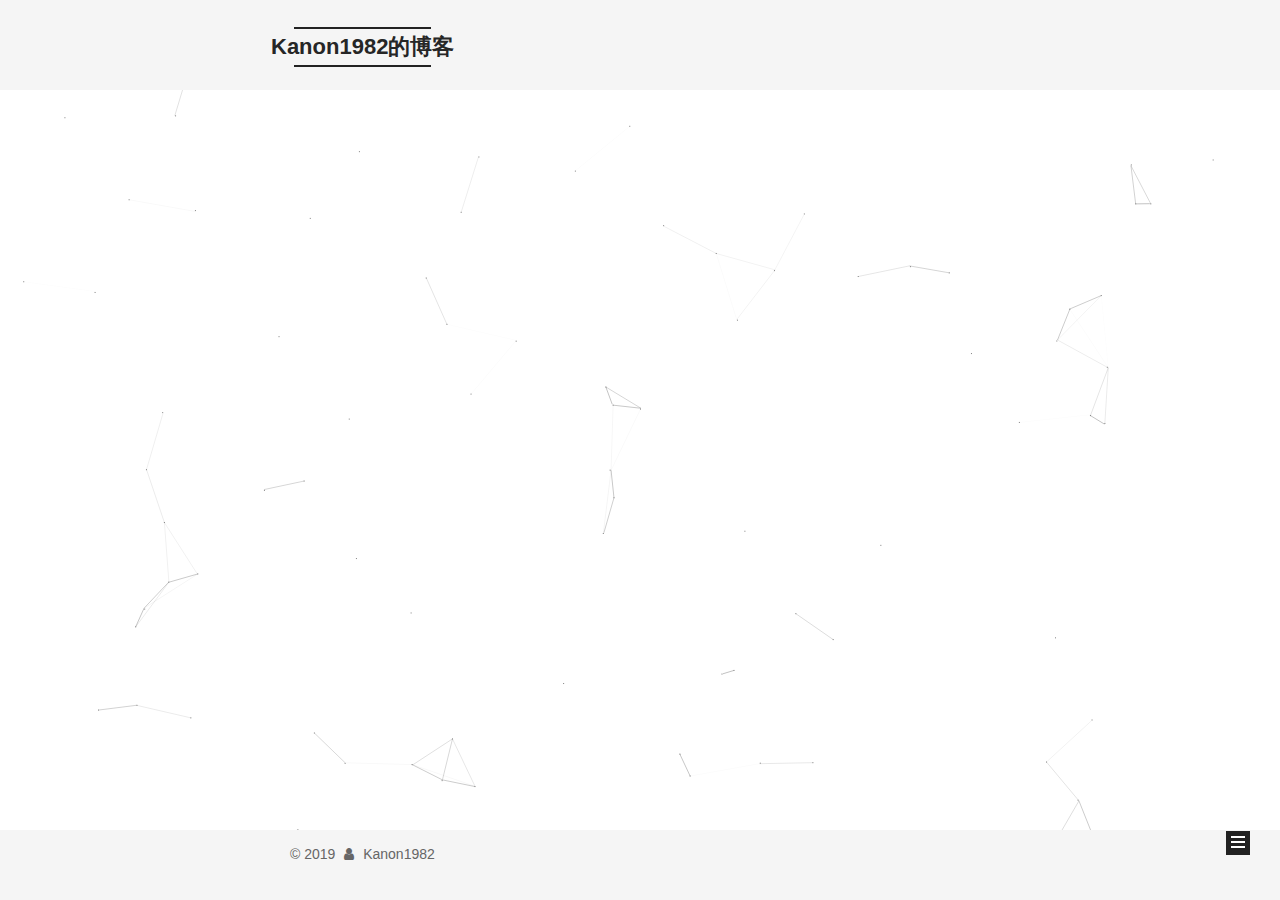
<file: archives/2019/index.html>
<!DOCTYPE html>



  


<html class="theme-next mist use-motion" lang="zh-Hans">
<head><meta name="generator" content="Hexo 3.8.0">
  <meta charset="UTF-8">
<meta http-equiv="X-UA-Compatible" content="IE=edge">
<meta name="viewport" content="width=device-width, initial-scale=1, maximum-scale=1">
<meta name="theme-color" content="#222">









<meta http-equiv="Cache-Control" content="no-transform">
<meta http-equiv="Cache-Control" content="no-siteapp">
















  
  
  <link href="/lib/fancybox/source/jquery.fancybox.css?v=2.1.5" rel="stylesheet" type="text/css">







<link href="/lib/font-awesome/css/font-awesome.min.css?v=4.6.2" rel="stylesheet" type="text/css">

<link href="/css/main.css?v=5.1.4" rel="stylesheet" type="text/css">


  <link rel="apple-touch-icon" sizes="180x180" href="/images/apple-touch-icon-next.png?v=5.1.4">


  <link rel="icon" type="image/png" sizes="32x32" href="/images/favicon-32x32-next.png?v=5.1.4">


  <link rel="icon" type="image/png" sizes="16x16" href="/images/favicon-16x16-next.png?v=5.1.4">


  <link rel="mask-icon" href="/images/logo.svg?v=5.1.4" color="#222">





  <meta name="keywords" content="Hexo, NexT">










<meta name="description" content="发现累积的力量">
<meta name="keywords" content="Kanon1982,blog,programmer">
<meta property="og:type" content="website">
<meta property="og:title" content="Kanon1982的博客">
<meta property="og:url" content="http://yoursite.com/archives/2019/index.html">
<meta property="og:site_name" content="Kanon1982的博客">
<meta property="og:description" content="发现累积的力量">
<meta property="og:locale" content="zh-Hans">
<meta name="twitter:card" content="summary">
<meta name="twitter:title" content="Kanon1982的博客">
<meta name="twitter:description" content="发现累积的力量">



<script type="text/javascript" id="hexo.configurations">
  var NexT = window.NexT || {};
  var CONFIG = {
    root: '/',
    scheme: 'Mist',
    version: '5.1.4',
    sidebar: {"position":"left","display":"post","offset":12,"b2t":false,"scrollpercent":false,"onmobile":false},
    fancybox: true,
    tabs: true,
    motion: {"enable":true,"async":false,"transition":{"post_block":"fadeIn","post_header":"slideDownIn","post_body":"slideDownIn","coll_header":"slideLeftIn","sidebar":"slideUpIn"}},
    duoshuo: {
      userId: '0',
      author: '博主'
    },
    algolia: {
      applicationID: '',
      apiKey: '',
      indexName: '',
      hits: {"per_page":10},
      labels: {"input_placeholder":"Search for Posts","hits_empty":"We didn't find any results for the search: ${query}","hits_stats":"${hits} results found in ${time} ms"}
    }
  };
</script>



  <link rel="canonical" href="http://yoursite.com/archives/2019/">





  <title>归档 | Kanon1982的博客</title>
  








</head>

<body itemscope itemtype="http://schema.org/WebPage" lang="zh-Hans">

  
  
    
  

  <div class="container sidebar-position-left page-archive">
    <div class="headband"></div>

    <header id="header" class="header" itemscope itemtype="http://schema.org/WPHeader">
      <div class="header-inner"><div class="site-brand-wrapper">
  <div class="site-meta ">
    

    <div class="custom-logo-site-title">
      <a href="/" class="brand" rel="start">
        <span class="logo-line-before"><i></i></span>
        <span class="site-title">Kanon1982的博客</span>
        <span class="logo-line-after"><i></i></span>
      </a>
    </div>
      
        <p class="site-subtitle">一生只做浪漫极客</p>
      
  </div>

  <div class="site-nav-toggle">
    <button>
      <span class="btn-bar"></span>
      <span class="btn-bar"></span>
      <span class="btn-bar"></span>
    </button>
  </div>
</div>

<nav class="site-nav">
  

  
    <ul id="menu" class="menu">
      
        
        <li class="menu-item menu-item-home">
          <a href="/" rel="section">
            
              <i class="menu-item-icon fa fa-fw fa-home"></i> <br>
            
            首页
          </a>
        </li>
      
        
        <li class="menu-item menu-item-about">
          <a href="/about/" rel="section">
            
              <i class="menu-item-icon fa fa-fw fa-user"></i> <br>
            
            关于
          </a>
        </li>
      
        
        <li class="menu-item menu-item-tags">
          <a href="/tags/" rel="section">
            
              <i class="menu-item-icon fa fa-fw fa-tags"></i> <br>
            
            标签
          </a>
        </li>
      
        
        <li class="menu-item menu-item-categories">
          <a href="/categories/" rel="section">
            
              <i class="menu-item-icon fa fa-fw fa-th"></i> <br>
            
            分类
          </a>
        </li>
      
        
        <li class="menu-item menu-item-archives">
          <a href="/archives/" rel="section">
            
              <i class="menu-item-icon fa fa-fw fa-archive"></i> <br>
            
            归档
          </a>
        </li>
      

      
        <li class="menu-item menu-item-search">
          
            <a href="javascript:;" class="popup-trigger">
          
            
              <i class="menu-item-icon fa fa-search fa-fw"></i> <br>
            
            搜索
          </a>
        </li>
      
    </ul>
  

  
    <div class="site-search">
      
  <div class="popup search-popup local-search-popup">
  <div class="local-search-header clearfix">
    <span class="search-icon">
      <i class="fa fa-search"></i>
    </span>
    <span class="popup-btn-close">
      <i class="fa fa-times-circle"></i>
    </span>
    <div class="local-search-input-wrapper">
      <input autocomplete="off" placeholder="搜索..." spellcheck="false" type="text" id="local-search-input">
    </div>
  </div>
  <div id="local-search-result"></div>
</div>



    </div>
  
</nav>



 </div>
    </header>

    <main id="main" class="main">
      <div class="main-inner">
        <div class="content-wrap">
          <div id="content" class="content">
            

  
  
  
  <div class="post-block archive">
    <div id="posts" class="posts-collapse">
      <span class="archive-move-on"></span>

      <span class="archive-page-counter">
        
        
        
          
        
        嗯..! 目前共计 2 篇日志。 继续努力。
      </span>

      

        
        
        

        
          
          <div class="collection-title">
            <h1 class="archive-year" id="archive-year-2019">2019</h1>
          </div>
        
        

        

  <article class="post post-type-normal" itemscope itemtype="http://schema.org/Article">
    <header class="post-header">

      <h2 class="post-title">
        
            <a class="post-title-link" href="/20190302/crossGoogleVerify/" itemprop="url">
              
                <span itemprop="name">安卓类原生ROM跳过第一次开机谷歌验证</span>
              
            </a>
        
      </h2>

      <div class="post-meta">
        <time class="post-time" itemprop="dateCreated" datetime="2019-03-02T19:24:58+08:00" content="2019-03-02">
          03-02
        </time>
      </div>

    </header>
  </article>



      

        
        
        

        
        

        

  <article class="post post-type-normal" itemscope itemtype="http://schema.org/Article">
    <header class="post-header">

      <h2 class="post-title">
        
            <a class="post-title-link" href="/20190221/README-md/" itemprop="url">
              
                <span itemprop="name">README.md</span>
              
            </a>
        
      </h2>

      <div class="post-meta">
        <time class="post-time" itemprop="dateCreated" datetime="2019-02-21T20:32:04+08:00" content="2019-02-21">
          02-21
        </time>
      </div>

    </header>
  </article>



      

    </div>
  </div>
  
  
  

  



          </div>
          


          

        </div>
        
          
  
  <div class="sidebar-toggle">
    <div class="sidebar-toggle-line-wrap">
      <span class="sidebar-toggle-line sidebar-toggle-line-first"></span>
      <span class="sidebar-toggle-line sidebar-toggle-line-middle"></span>
      <span class="sidebar-toggle-line sidebar-toggle-line-last"></span>
    </div>
  </div>

  <aside id="sidebar" class="sidebar">
    
    <div class="sidebar-inner">

      

      

      <section class="site-overview-wrap sidebar-panel sidebar-panel-active">
        <div class="site-overview">
          <div class="site-author motion-element" itemprop="author" itemscope itemtype="http://schema.org/Person">
            
              <img class="site-author-image" itemprop="image" src="/images/avatar.gif" alt="Kanon1982">
            
              <p class="site-author-name" itemprop="name">Kanon1982</p>
              <p class="site-description motion-element" itemprop="description">发现累积的力量</p>
          </div>

          <nav class="site-state motion-element">

            
              <div class="site-state-item site-state-posts">
              
                <a href="/archives/">
              
                  <span class="site-state-item-count">2</span>
                  <span class="site-state-item-name">日志</span>
                </a>
              </div>
            

            
              
              
              <div class="site-state-item site-state-categories">
                <a href="/categories/index.html">
                  <span class="site-state-item-count">1</span>
                  <span class="site-state-item-name">分类</span>
                </a>
              </div>
            

            
              
              
              <div class="site-state-item site-state-tags">
                <a href="/tags/index.html">
                  <span class="site-state-item-count">3</span>
                  <span class="site-state-item-name">标签</span>
                </a>
              </div>
            

          </nav>

          

          
            <div class="links-of-author motion-element">
                
                  <span class="links-of-author-item">
                    <a href="https://github.com/Kanon1982" target="_blank" title="GitHub">
                      
                        <i class="fa fa-fw fa-github"></i>GitHub</a>
                  </span>
                
                  <span class="links-of-author-item">
                    <a href="https://weibo.com/u/5113662737/" target="_blank" title="sina">
                      
                        <i class="fa fa-fw fa-weibo"></i>sina</a>
                  </span>
                
            </div>
          

          
          

          
          

          

        </div>
      </section>

      

      

    </div>
  </aside>


        
      </div>
    </main>

    <footer id="footer" class="footer">
      <div class="footer-inner">
        <div class="copyright">&copy; <span itemprop="copyrightYear">2019</span>
  <span class="with-love">
    <i class="fa fa-user"></i>
  </span>
  <span class="author" itemprop="copyrightHolder">Kanon1982</span>

  
</div>


<!--
  <div class="powered-by">由 <a class="theme-link" target="_blank" href="https://hexo.io">Hexo</a> 强力驱动</div>
-->



<!--
  <span class="post-meta-divider">|</span>
-->



<!--
  <div class="theme-info">主题 &mdash; <a class="theme-link" target="_blank" href="https://github.com/iissnan/hexo-theme-next">NexT.Mist</a> v5.1.4</div>
-->




        







        
      </div>
    </footer>

    
      <div class="back-to-top">
        <i class="fa fa-arrow-up"></i>
        
      </div>
    

    

  </div>

  

<script type="text/javascript">
  if (Object.prototype.toString.call(window.Promise) !== '[object Function]') {
    window.Promise = null;
  }
</script>









  


  











  
  
    <script type="text/javascript" src="/lib/jquery/index.js?v=2.1.3"></script>
  

  
  
    <script type="text/javascript" src="/lib/fastclick/lib/fastclick.min.js?v=1.0.6"></script>
  

  
  
    <script type="text/javascript" src="/lib/jquery_lazyload/jquery.lazyload.js?v=1.9.7"></script>
  

  
  
    <script type="text/javascript" src="/lib/velocity/velocity.min.js?v=1.2.1"></script>
  

  
  
    <script type="text/javascript" src="/lib/velocity/velocity.ui.min.js?v=1.2.1"></script>
  

  
  
    <script type="text/javascript" src="/lib/fancybox/source/jquery.fancybox.pack.js?v=2.1.5"></script>
  

  
  
    <script type="text/javascript" src="/lib/canvas-nest/canvas-nest.min.js"></script>
  


  


  <script type="text/javascript" src="/js/src/utils.js?v=5.1.4"></script>

  <script type="text/javascript" src="/js/src/motion.js?v=5.1.4"></script>



  
  

  

  


  <script type="text/javascript" src="/js/src/bootstrap.js?v=5.1.4"></script>



  


  




	





  





  












  

  <script type="text/javascript">
    // Popup Window;
    var isfetched = false;
    var isXml = true;
    // Search DB path;
    var search_path = "search.xml";
    if (search_path.length === 0) {
      search_path = "search.xml";
    } else if (/json$/i.test(search_path)) {
      isXml = false;
    }
    var path = "/" + search_path;
    // monitor main search box;

    var onPopupClose = function (e) {
      $('.popup').hide();
      $('#local-search-input').val('');
      $('.search-result-list').remove();
      $('#no-result').remove();
      $(".local-search-pop-overlay").remove();
      $('body').css('overflow', '');
    }

    function proceedsearch() {
      $("body")
        .append('<div class="search-popup-overlay local-search-pop-overlay"></div>')
        .css('overflow', 'hidden');
      $('.search-popup-overlay').click(onPopupClose);
      $('.popup').toggle();
      var $localSearchInput = $('#local-search-input');
      $localSearchInput.attr("autocapitalize", "none");
      $localSearchInput.attr("autocorrect", "off");
      $localSearchInput.focus();
    }

    // search function;
    var searchFunc = function(path, search_id, content_id) {
      'use strict';

      // start loading animation
      $("body")
        .append('<div class="search-popup-overlay local-search-pop-overlay">' +
          '<div id="search-loading-icon">' +
          '<i class="fa fa-spinner fa-pulse fa-5x fa-fw"></i>' +
          '</div>' +
          '</div>')
        .css('overflow', 'hidden');
      $("#search-loading-icon").css('margin', '20% auto 0 auto').css('text-align', 'center');

      $.ajax({
        url: path,
        dataType: isXml ? "xml" : "json",
        async: true,
        success: function(res) {
          // get the contents from search data
          isfetched = true;
          $('.popup').detach().appendTo('.header-inner');
          var datas = isXml ? $("entry", res).map(function() {
            return {
              title: $("title", this).text(),
              content: $("content",this).text(),
              url: $("url" , this).text()
            };
          }).get() : res;
          var input = document.getElementById(search_id);
          var resultContent = document.getElementById(content_id);
          var inputEventFunction = function() {
            var searchText = input.value.trim().toLowerCase();
            var keywords = searchText.split(/[\s\-]+/);
            if (keywords.length > 1) {
              keywords.push(searchText);
            }
            var resultItems = [];
            if (searchText.length > 0) {
              // perform local searching
              datas.forEach(function(data) {
                var isMatch = false;
                var hitCount = 0;
                var searchTextCount = 0;
                var title = data.title.trim();
                var titleInLowerCase = title.toLowerCase();
                var content = data.content.trim().replace(/<[^>]+>/g,"");
                var contentInLowerCase = content.toLowerCase();
                var articleUrl = decodeURIComponent(data.url);
                var indexOfTitle = [];
                var indexOfContent = [];
                // only match articles with not empty titles
                if(title != '') {
                  keywords.forEach(function(keyword) {
                    function getIndexByWord(word, text, caseSensitive) {
                      var wordLen = word.length;
                      if (wordLen === 0) {
                        return [];
                      }
                      var startPosition = 0, position = [], index = [];
                      if (!caseSensitive) {
                        text = text.toLowerCase();
                        word = word.toLowerCase();
                      }
                      while ((position = text.indexOf(word, startPosition)) > -1) {
                        index.push({position: position, word: word});
                        startPosition = position + wordLen;
                      }
                      return index;
                    }

                    indexOfTitle = indexOfTitle.concat(getIndexByWord(keyword, titleInLowerCase, false));
                    indexOfContent = indexOfContent.concat(getIndexByWord(keyword, contentInLowerCase, false));
                  });
                  if (indexOfTitle.length > 0 || indexOfContent.length > 0) {
                    isMatch = true;
                    hitCount = indexOfTitle.length + indexOfContent.length;
                  }
                }

                // show search results

                if (isMatch) {
                  // sort index by position of keyword

                  [indexOfTitle, indexOfContent].forEach(function (index) {
                    index.sort(function (itemLeft, itemRight) {
                      if (itemRight.position !== itemLeft.position) {
                        return itemRight.position - itemLeft.position;
                      } else {
                        return itemLeft.word.length - itemRight.word.length;
                      }
                    });
                  });

                  // merge hits into slices

                  function mergeIntoSlice(text, start, end, index) {
                    var item = index[index.length - 1];
                    var position = item.position;
                    var word = item.word;
                    var hits = [];
                    var searchTextCountInSlice = 0;
                    while (position + word.length <= end && index.length != 0) {
                      if (word === searchText) {
                        searchTextCountInSlice++;
                      }
                      hits.push({position: position, length: word.length});
                      var wordEnd = position + word.length;

                      // move to next position of hit

                      index.pop();
                      while (index.length != 0) {
                        item = index[index.length - 1];
                        position = item.position;
                        word = item.word;
                        if (wordEnd > position) {
                          index.pop();
                        } else {
                          break;
                        }
                      }
                    }
                    searchTextCount += searchTextCountInSlice;
                    return {
                      hits: hits,
                      start: start,
                      end: end,
                      searchTextCount: searchTextCountInSlice
                    };
                  }

                  var slicesOfTitle = [];
                  if (indexOfTitle.length != 0) {
                    slicesOfTitle.push(mergeIntoSlice(title, 0, title.length, indexOfTitle));
                  }

                  var slicesOfContent = [];
                  while (indexOfContent.length != 0) {
                    var item = indexOfContent[indexOfContent.length - 1];
                    var position = item.position;
                    var word = item.word;
                    // cut out 100 characters
                    var start = position - 20;
                    var end = position + 80;
                    if(start < 0){
                      start = 0;
                    }
                    if (end < position + word.length) {
                      end = position + word.length;
                    }
                    if(end > content.length){
                      end = content.length;
                    }
                    slicesOfContent.push(mergeIntoSlice(content, start, end, indexOfContent));
                  }

                  // sort slices in content by search text's count and hits' count

                  slicesOfContent.sort(function (sliceLeft, sliceRight) {
                    if (sliceLeft.searchTextCount !== sliceRight.searchTextCount) {
                      return sliceRight.searchTextCount - sliceLeft.searchTextCount;
                    } else if (sliceLeft.hits.length !== sliceRight.hits.length) {
                      return sliceRight.hits.length - sliceLeft.hits.length;
                    } else {
                      return sliceLeft.start - sliceRight.start;
                    }
                  });

                  // select top N slices in content

                  var upperBound = parseInt('1');
                  if (upperBound >= 0) {
                    slicesOfContent = slicesOfContent.slice(0, upperBound);
                  }

                  // highlight title and content

                  function highlightKeyword(text, slice) {
                    var result = '';
                    var prevEnd = slice.start;
                    slice.hits.forEach(function (hit) {
                      result += text.substring(prevEnd, hit.position);
                      var end = hit.position + hit.length;
                      result += '<b class="search-keyword">' + text.substring(hit.position, end) + '</b>';
                      prevEnd = end;
                    });
                    result += text.substring(prevEnd, slice.end);
                    return result;
                  }

                  var resultItem = '';

                  if (slicesOfTitle.length != 0) {
                    resultItem += "<li><a href='" + articleUrl + "' class='search-result-title'>" + highlightKeyword(title, slicesOfTitle[0]) + "</a>";
                  } else {
                    resultItem += "<li><a href='" + articleUrl + "' class='search-result-title'>" + title + "</a>";
                  }

                  slicesOfContent.forEach(function (slice) {
                    resultItem += "<a href='" + articleUrl + "'>" +
                      "<p class=\"search-result\">" + highlightKeyword(content, slice) +
                      "...</p>" + "</a>";
                  });

                  resultItem += "</li>";
                  resultItems.push({
                    item: resultItem,
                    searchTextCount: searchTextCount,
                    hitCount: hitCount,
                    id: resultItems.length
                  });
                }
              })
            };
            if (keywords.length === 1 && keywords[0] === "") {
              resultContent.innerHTML = '<div id="no-result"><i class="fa fa-search fa-5x" /></div>'
            } else if (resultItems.length === 0) {
              resultContent.innerHTML = '<div id="no-result"><i class="fa fa-frown-o fa-5x" /></div>'
            } else {
              resultItems.sort(function (resultLeft, resultRight) {
                if (resultLeft.searchTextCount !== resultRight.searchTextCount) {
                  return resultRight.searchTextCount - resultLeft.searchTextCount;
                } else if (resultLeft.hitCount !== resultRight.hitCount) {
                  return resultRight.hitCount - resultLeft.hitCount;
                } else {
                  return resultRight.id - resultLeft.id;
                }
              });
              var searchResultList = '<ul class=\"search-result-list\">';
              resultItems.forEach(function (result) {
                searchResultList += result.item;
              })
              searchResultList += "</ul>";
              resultContent.innerHTML = searchResultList;
            }
          }

          if ('auto' === 'auto') {
            input.addEventListener('input', inputEventFunction);
          } else {
            $('.search-icon').click(inputEventFunction);
            input.addEventListener('keypress', function (event) {
              if (event.keyCode === 13) {
                inputEventFunction();
              }
            });
          }

          // remove loading animation
          $(".local-search-pop-overlay").remove();
          $('body').css('overflow', '');

          proceedsearch();
        }
      });
    }

    // handle and trigger popup window;
    $('.popup-trigger').click(function(e) {
      e.stopPropagation();
      if (isfetched === false) {
        searchFunc(path, 'local-search-input', 'local-search-result');
      } else {
        proceedsearch();
      };
    });

    $('.popup-btn-close').click(onPopupClose);
    $('.popup').click(function(e){
      e.stopPropagation();
    });
    $(document).on('keyup', function (event) {
      var shouldDismissSearchPopup = event.which === 27 &&
        $('.search-popup').is(':visible');
      if (shouldDismissSearchPopup) {
        onPopupClose();
      }
    });
  </script>





  

  

  

  
  

  

  

  

</body>
</html>
</file>
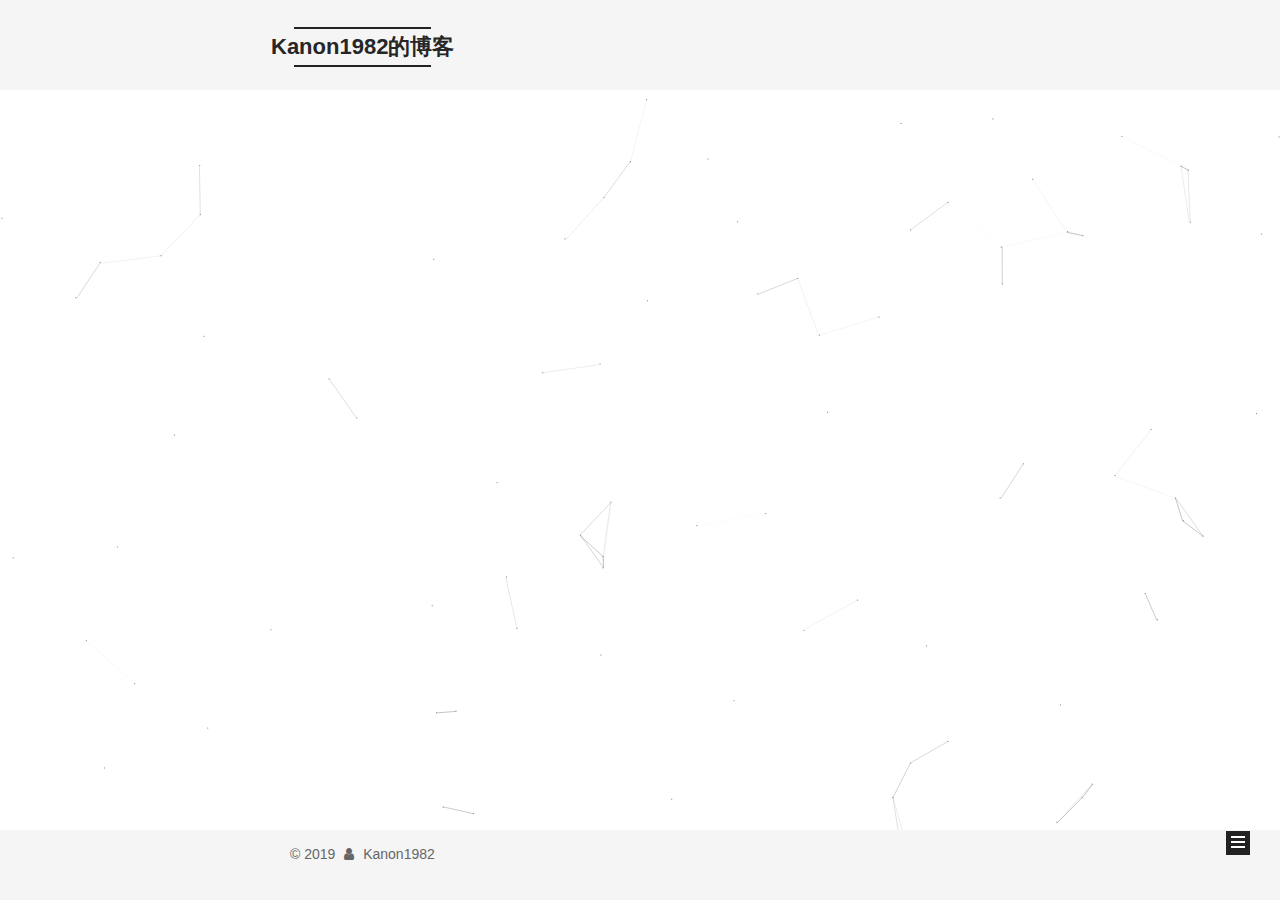
<file: categories/Android/index.html>
<!DOCTYPE html>



  


<html class="theme-next mist use-motion" lang="zh-Hans">
<head><meta name="generator" content="Hexo 3.8.0">
  <meta charset="UTF-8">
<meta http-equiv="X-UA-Compatible" content="IE=edge">
<meta name="viewport" content="width=device-width, initial-scale=1, maximum-scale=1">
<meta name="theme-color" content="#222">









<meta http-equiv="Cache-Control" content="no-transform">
<meta http-equiv="Cache-Control" content="no-siteapp">
















  
  
  <link href="/lib/fancybox/source/jquery.fancybox.css?v=2.1.5" rel="stylesheet" type="text/css">







<link href="/lib/font-awesome/css/font-awesome.min.css?v=4.6.2" rel="stylesheet" type="text/css">

<link href="/css/main.css?v=5.1.4" rel="stylesheet" type="text/css">


  <link rel="apple-touch-icon" sizes="180x180" href="/images/apple-touch-icon-next.png?v=5.1.4">


  <link rel="icon" type="image/png" sizes="32x32" href="/images/favicon-32x32-next.png?v=5.1.4">


  <link rel="icon" type="image/png" sizes="16x16" href="/images/favicon-16x16-next.png?v=5.1.4">


  <link rel="mask-icon" href="/images/logo.svg?v=5.1.4" color="#222">





  <meta name="keywords" content="Hexo, NexT">










<meta name="description" content="发现累积的力量">
<meta name="keywords" content="Kanon1982,blog,programmer">
<meta property="og:type" content="website">
<meta property="og:title" content="Kanon1982的博客">
<meta property="og:url" content="http://yoursite.com/categories/Android/index.html">
<meta property="og:site_name" content="Kanon1982的博客">
<meta property="og:description" content="发现累积的力量">
<meta property="og:locale" content="zh-Hans">
<meta name="twitter:card" content="summary">
<meta name="twitter:title" content="Kanon1982的博客">
<meta name="twitter:description" content="发现累积的力量">



<script type="text/javascript" id="hexo.configurations">
  var NexT = window.NexT || {};
  var CONFIG = {
    root: '/',
    scheme: 'Mist',
    version: '5.1.4',
    sidebar: {"position":"left","display":"post","offset":12,"b2t":false,"scrollpercent":false,"onmobile":false},
    fancybox: true,
    tabs: true,
    motion: {"enable":true,"async":false,"transition":{"post_block":"fadeIn","post_header":"slideDownIn","post_body":"slideDownIn","coll_header":"slideLeftIn","sidebar":"slideUpIn"}},
    duoshuo: {
      userId: '0',
      author: '博主'
    },
    algolia: {
      applicationID: '',
      apiKey: '',
      indexName: '',
      hits: {"per_page":10},
      labels: {"input_placeholder":"Search for Posts","hits_empty":"We didn't find any results for the search: ${query}","hits_stats":"${hits} results found in ${time} ms"}
    }
  };
</script>



  <link rel="canonical" href="http://yoursite.com/categories/Android/">





  <title>分类: Android | Kanon1982的博客</title>
  








</head>

<body itemscope itemtype="http://schema.org/WebPage" lang="zh-Hans">

  
  
    
  

  <div class="container sidebar-position-left ">
    <div class="headband"></div>

    <header id="header" class="header" itemscope itemtype="http://schema.org/WPHeader">
      <div class="header-inner"><div class="site-brand-wrapper">
  <div class="site-meta ">
    

    <div class="custom-logo-site-title">
      <a href="/" class="brand" rel="start">
        <span class="logo-line-before"><i></i></span>
        <span class="site-title">Kanon1982的博客</span>
        <span class="logo-line-after"><i></i></span>
      </a>
    </div>
      
        <p class="site-subtitle">一生只做浪漫极客</p>
      
  </div>

  <div class="site-nav-toggle">
    <button>
      <span class="btn-bar"></span>
      <span class="btn-bar"></span>
      <span class="btn-bar"></span>
    </button>
  </div>
</div>

<nav class="site-nav">
  

  
    <ul id="menu" class="menu">
      
        
        <li class="menu-item menu-item-home">
          <a href="/" rel="section">
            
              <i class="menu-item-icon fa fa-fw fa-home"></i> <br>
            
            首页
          </a>
        </li>
      
        
        <li class="menu-item menu-item-about">
          <a href="/about/" rel="section">
            
              <i class="menu-item-icon fa fa-fw fa-user"></i> <br>
            
            关于
          </a>
        </li>
      
        
        <li class="menu-item menu-item-tags">
          <a href="/tags/" rel="section">
            
              <i class="menu-item-icon fa fa-fw fa-tags"></i> <br>
            
            标签
          </a>
        </li>
      
        
        <li class="menu-item menu-item-categories">
          <a href="/categories/" rel="section">
            
              <i class="menu-item-icon fa fa-fw fa-th"></i> <br>
            
            分类
          </a>
        </li>
      
        
        <li class="menu-item menu-item-archives">
          <a href="/archives/" rel="section">
            
              <i class="menu-item-icon fa fa-fw fa-archive"></i> <br>
            
            归档
          </a>
        </li>
      

      
        <li class="menu-item menu-item-search">
          
            <a href="javascript:;" class="popup-trigger">
          
            
              <i class="menu-item-icon fa fa-search fa-fw"></i> <br>
            
            搜索
          </a>
        </li>
      
    </ul>
  

  
    <div class="site-search">
      
  <div class="popup search-popup local-search-popup">
  <div class="local-search-header clearfix">
    <span class="search-icon">
      <i class="fa fa-search"></i>
    </span>
    <span class="popup-btn-close">
      <i class="fa fa-times-circle"></i>
    </span>
    <div class="local-search-input-wrapper">
      <input autocomplete="off" placeholder="搜索..." spellcheck="false" type="text" id="local-search-input">
    </div>
  </div>
  <div id="local-search-result"></div>
</div>



    </div>
  
</nav>



 </div>
    </header>

    <main id="main" class="main">
      <div class="main-inner">
        <div class="content-wrap">
          <div id="content" class="content">
            

  
  
  
  <div class="post-block category">

    <div id="posts" class="posts-collapse">
      <div class="collection-title">
        <h1>Android<small>分类</small>
        </h1>
      </div>

      
        

  <article class="post post-type-normal" itemscope itemtype="http://schema.org/Article">
    <header class="post-header">

      <h2 class="post-title">
        
            <a class="post-title-link" href="/20190302/crossGoogleVerify/" itemprop="url">
              
                <span itemprop="name">安卓类原生ROM跳过第一次开机谷歌验证</span>
              
            </a>
        
      </h2>

      <div class="post-meta">
        <time class="post-time" itemprop="dateCreated" datetime="2019-03-02T19:24:58+08:00" content="2019-03-02">
          03-02
        </time>
      </div>

    </header>
  </article>


      
    </div>

  </div>
  
  
  

  



          </div>
          


          

        </div>
        
          
  
  <div class="sidebar-toggle">
    <div class="sidebar-toggle-line-wrap">
      <span class="sidebar-toggle-line sidebar-toggle-line-first"></span>
      <span class="sidebar-toggle-line sidebar-toggle-line-middle"></span>
      <span class="sidebar-toggle-line sidebar-toggle-line-last"></span>
    </div>
  </div>

  <aside id="sidebar" class="sidebar">
    
    <div class="sidebar-inner">

      

      

      <section class="site-overview-wrap sidebar-panel sidebar-panel-active">
        <div class="site-overview">
          <div class="site-author motion-element" itemprop="author" itemscope itemtype="http://schema.org/Person">
            
              <img class="site-author-image" itemprop="image" src="/images/avatar.gif" alt="Kanon1982">
            
              <p class="site-author-name" itemprop="name">Kanon1982</p>
              <p class="site-description motion-element" itemprop="description">发现累积的力量</p>
          </div>

          <nav class="site-state motion-element">

            
              <div class="site-state-item site-state-posts">
              
                <a href="/archives/">
              
                  <span class="site-state-item-count">2</span>
                  <span class="site-state-item-name">日志</span>
                </a>
              </div>
            

            
              
              
              <div class="site-state-item site-state-categories">
                <a href="/categories/index.html">
                  <span class="site-state-item-count">1</span>
                  <span class="site-state-item-name">分类</span>
                </a>
              </div>
            

            
              
              
              <div class="site-state-item site-state-tags">
                <a href="/tags/index.html">
                  <span class="site-state-item-count">3</span>
                  <span class="site-state-item-name">标签</span>
                </a>
              </div>
            

          </nav>

          

          
            <div class="links-of-author motion-element">
                
                  <span class="links-of-author-item">
                    <a href="https://github.com/Kanon1982" target="_blank" title="GitHub">
                      
                        <i class="fa fa-fw fa-github"></i>GitHub</a>
                  </span>
                
                  <span class="links-of-author-item">
                    <a href="https://weibo.com/u/5113662737/" target="_blank" title="sina">
                      
                        <i class="fa fa-fw fa-weibo"></i>sina</a>
                  </span>
                
            </div>
          

          
          

          
          

          

        </div>
      </section>

      

      

    </div>
  </aside>


        
      </div>
    </main>

    <footer id="footer" class="footer">
      <div class="footer-inner">
        <div class="copyright">&copy; <span itemprop="copyrightYear">2019</span>
  <span class="with-love">
    <i class="fa fa-user"></i>
  </span>
  <span class="author" itemprop="copyrightHolder">Kanon1982</span>

  
</div>


<!--
  <div class="powered-by">由 <a class="theme-link" target="_blank" href="https://hexo.io">Hexo</a> 强力驱动</div>
-->



<!--
  <span class="post-meta-divider">|</span>
-->



<!--
  <div class="theme-info">主题 &mdash; <a class="theme-link" target="_blank" href="https://github.com/iissnan/hexo-theme-next">NexT.Mist</a> v5.1.4</div>
-->




        







        
      </div>
    </footer>

    
      <div class="back-to-top">
        <i class="fa fa-arrow-up"></i>
        
      </div>
    

    

  </div>

  

<script type="text/javascript">
  if (Object.prototype.toString.call(window.Promise) !== '[object Function]') {
    window.Promise = null;
  }
</script>









  


  











  
  
    <script type="text/javascript" src="/lib/jquery/index.js?v=2.1.3"></script>
  

  
  
    <script type="text/javascript" src="/lib/fastclick/lib/fastclick.min.js?v=1.0.6"></script>
  

  
  
    <script type="text/javascript" src="/lib/jquery_lazyload/jquery.lazyload.js?v=1.9.7"></script>
  

  
  
    <script type="text/javascript" src="/lib/velocity/velocity.min.js?v=1.2.1"></script>
  

  
  
    <script type="text/javascript" src="/lib/velocity/velocity.ui.min.js?v=1.2.1"></script>
  

  
  
    <script type="text/javascript" src="/lib/fancybox/source/jquery.fancybox.pack.js?v=2.1.5"></script>
  

  
  
    <script type="text/javascript" src="/lib/canvas-nest/canvas-nest.min.js"></script>
  


  


  <script type="text/javascript" src="/js/src/utils.js?v=5.1.4"></script>

  <script type="text/javascript" src="/js/src/motion.js?v=5.1.4"></script>



  
  

  

  


  <script type="text/javascript" src="/js/src/bootstrap.js?v=5.1.4"></script>



  


  




	





  





  












  

  <script type="text/javascript">
    // Popup Window;
    var isfetched = false;
    var isXml = true;
    // Search DB path;
    var search_path = "search.xml";
    if (search_path.length === 0) {
      search_path = "search.xml";
    } else if (/json$/i.test(search_path)) {
      isXml = false;
    }
    var path = "/" + search_path;
    // monitor main search box;

    var onPopupClose = function (e) {
      $('.popup').hide();
      $('#local-search-input').val('');
      $('.search-result-list').remove();
      $('#no-result').remove();
      $(".local-search-pop-overlay").remove();
      $('body').css('overflow', '');
    }

    function proceedsearch() {
      $("body")
        .append('<div class="search-popup-overlay local-search-pop-overlay"></div>')
        .css('overflow', 'hidden');
      $('.search-popup-overlay').click(onPopupClose);
      $('.popup').toggle();
      var $localSearchInput = $('#local-search-input');
      $localSearchInput.attr("autocapitalize", "none");
      $localSearchInput.attr("autocorrect", "off");
      $localSearchInput.focus();
    }

    // search function;
    var searchFunc = function(path, search_id, content_id) {
      'use strict';

      // start loading animation
      $("body")
        .append('<div class="search-popup-overlay local-search-pop-overlay">' +
          '<div id="search-loading-icon">' +
          '<i class="fa fa-spinner fa-pulse fa-5x fa-fw"></i>' +
          '</div>' +
          '</div>')
        .css('overflow', 'hidden');
      $("#search-loading-icon").css('margin', '20% auto 0 auto').css('text-align', 'center');

      $.ajax({
        url: path,
        dataType: isXml ? "xml" : "json",
        async: true,
        success: function(res) {
          // get the contents from search data
          isfetched = true;
          $('.popup').detach().appendTo('.header-inner');
          var datas = isXml ? $("entry", res).map(function() {
            return {
              title: $("title", this).text(),
              content: $("content",this).text(),
              url: $("url" , this).text()
            };
          }).get() : res;
          var input = document.getElementById(search_id);
          var resultContent = document.getElementById(content_id);
          var inputEventFunction = function() {
            var searchText = input.value.trim().toLowerCase();
            var keywords = searchText.split(/[\s\-]+/);
            if (keywords.length > 1) {
              keywords.push(searchText);
            }
            var resultItems = [];
            if (searchText.length > 0) {
              // perform local searching
              datas.forEach(function(data) {
                var isMatch = false;
                var hitCount = 0;
                var searchTextCount = 0;
                var title = data.title.trim();
                var titleInLowerCase = title.toLowerCase();
                var content = data.content.trim().replace(/<[^>]+>/g,"");
                var contentInLowerCase = content.toLowerCase();
                var articleUrl = decodeURIComponent(data.url);
                var indexOfTitle = [];
                var indexOfContent = [];
                // only match articles with not empty titles
                if(title != '') {
                  keywords.forEach(function(keyword) {
                    function getIndexByWord(word, text, caseSensitive) {
                      var wordLen = word.length;
                      if (wordLen === 0) {
                        return [];
                      }
                      var startPosition = 0, position = [], index = [];
                      if (!caseSensitive) {
                        text = text.toLowerCase();
                        word = word.toLowerCase();
                      }
                      while ((position = text.indexOf(word, startPosition)) > -1) {
                        index.push({position: position, word: word});
                        startPosition = position + wordLen;
                      }
                      return index;
                    }

                    indexOfTitle = indexOfTitle.concat(getIndexByWord(keyword, titleInLowerCase, false));
                    indexOfContent = indexOfContent.concat(getIndexByWord(keyword, contentInLowerCase, false));
                  });
                  if (indexOfTitle.length > 0 || indexOfContent.length > 0) {
                    isMatch = true;
                    hitCount = indexOfTitle.length + indexOfContent.length;
                  }
                }

                // show search results

                if (isMatch) {
                  // sort index by position of keyword

                  [indexOfTitle, indexOfContent].forEach(function (index) {
                    index.sort(function (itemLeft, itemRight) {
                      if (itemRight.position !== itemLeft.position) {
                        return itemRight.position - itemLeft.position;
                      } else {
                        return itemLeft.word.length - itemRight.word.length;
                      }
                    });
                  });

                  // merge hits into slices

                  function mergeIntoSlice(text, start, end, index) {
                    var item = index[index.length - 1];
                    var position = item.position;
                    var word = item.word;
                    var hits = [];
                    var searchTextCountInSlice = 0;
                    while (position + word.length <= end && index.length != 0) {
                      if (word === searchText) {
                        searchTextCountInSlice++;
                      }
                      hits.push({position: position, length: word.length});
                      var wordEnd = position + word.length;

                      // move to next position of hit

                      index.pop();
                      while (index.length != 0) {
                        item = index[index.length - 1];
                        position = item.position;
                        word = item.word;
                        if (wordEnd > position) {
                          index.pop();
                        } else {
                          break;
                        }
                      }
                    }
                    searchTextCount += searchTextCountInSlice;
                    return {
                      hits: hits,
                      start: start,
                      end: end,
                      searchTextCount: searchTextCountInSlice
                    };
                  }

                  var slicesOfTitle = [];
                  if (indexOfTitle.length != 0) {
                    slicesOfTitle.push(mergeIntoSlice(title, 0, title.length, indexOfTitle));
                  }

                  var slicesOfContent = [];
                  while (indexOfContent.length != 0) {
                    var item = indexOfContent[indexOfContent.length - 1];
                    var position = item.position;
                    var word = item.word;
                    // cut out 100 characters
                    var start = position - 20;
                    var end = position + 80;
                    if(start < 0){
                      start = 0;
                    }
                    if (end < position + word.length) {
                      end = position + word.length;
                    }
                    if(end > content.length){
                      end = content.length;
                    }
                    slicesOfContent.push(mergeIntoSlice(content, start, end, indexOfContent));
                  }

                  // sort slices in content by search text's count and hits' count

                  slicesOfContent.sort(function (sliceLeft, sliceRight) {
                    if (sliceLeft.searchTextCount !== sliceRight.searchTextCount) {
                      return sliceRight.searchTextCount - sliceLeft.searchTextCount;
                    } else if (sliceLeft.hits.length !== sliceRight.hits.length) {
                      return sliceRight.hits.length - sliceLeft.hits.length;
                    } else {
                      return sliceLeft.start - sliceRight.start;
                    }
                  });

                  // select top N slices in content

                  var upperBound = parseInt('1');
                  if (upperBound >= 0) {
                    slicesOfContent = slicesOfContent.slice(0, upperBound);
                  }

                  // highlight title and content

                  function highlightKeyword(text, slice) {
                    var result = '';
                    var prevEnd = slice.start;
                    slice.hits.forEach(function (hit) {
                      result += text.substring(prevEnd, hit.position);
                      var end = hit.position + hit.length;
                      result += '<b class="search-keyword">' + text.substring(hit.position, end) + '</b>';
                      prevEnd = end;
                    });
                    result += text.substring(prevEnd, slice.end);
                    return result;
                  }

                  var resultItem = '';

                  if (slicesOfTitle.length != 0) {
                    resultItem += "<li><a href='" + articleUrl + "' class='search-result-title'>" + highlightKeyword(title, slicesOfTitle[0]) + "</a>";
                  } else {
                    resultItem += "<li><a href='" + articleUrl + "' class='search-result-title'>" + title + "</a>";
                  }

                  slicesOfContent.forEach(function (slice) {
                    resultItem += "<a href='" + articleUrl + "'>" +
                      "<p class=\"search-result\">" + highlightKeyword(content, slice) +
                      "...</p>" + "</a>";
                  });

                  resultItem += "</li>";
                  resultItems.push({
                    item: resultItem,
                    searchTextCount: searchTextCount,
                    hitCount: hitCount,
                    id: resultItems.length
                  });
                }
              })
            };
            if (keywords.length === 1 && keywords[0] === "") {
              resultContent.innerHTML = '<div id="no-result"><i class="fa fa-search fa-5x" /></div>'
            } else if (resultItems.length === 0) {
              resultContent.innerHTML = '<div id="no-result"><i class="fa fa-frown-o fa-5x" /></div>'
            } else {
              resultItems.sort(function (resultLeft, resultRight) {
                if (resultLeft.searchTextCount !== resultRight.searchTextCount) {
                  return resultRight.searchTextCount - resultLeft.searchTextCount;
                } else if (resultLeft.hitCount !== resultRight.hitCount) {
                  return resultRight.hitCount - resultLeft.hitCount;
                } else {
                  return resultRight.id - resultLeft.id;
                }
              });
              var searchResultList = '<ul class=\"search-result-list\">';
              resultItems.forEach(function (result) {
                searchResultList += result.item;
              })
              searchResultList += "</ul>";
              resultContent.innerHTML = searchResultList;
            }
          }

          if ('auto' === 'auto') {
            input.addEventListener('input', inputEventFunction);
          } else {
            $('.search-icon').click(inputEventFunction);
            input.addEventListener('keypress', function (event) {
              if (event.keyCode === 13) {
                inputEventFunction();
              }
            });
          }

          // remove loading animation
          $(".local-search-pop-overlay").remove();
          $('body').css('overflow', '');

          proceedsearch();
        }
      });
    }

    // handle and trigger popup window;
    $('.popup-trigger').click(function(e) {
      e.stopPropagation();
      if (isfetched === false) {
        searchFunc(path, 'local-search-input', 'local-search-result');
      } else {
        proceedsearch();
      };
    });

    $('.popup-btn-close').click(onPopupClose);
    $('.popup').click(function(e){
      e.stopPropagation();
    });
    $(document).on('keyup', function (event) {
      var shouldDismissSearchPopup = event.which === 27 &&
        $('.search-popup').is(':visible');
      if (shouldDismissSearchPopup) {
        onPopupClose();
      }
    });
  </script>





  

  

  

  
  

  

  

  

</body>
</html>
</file>
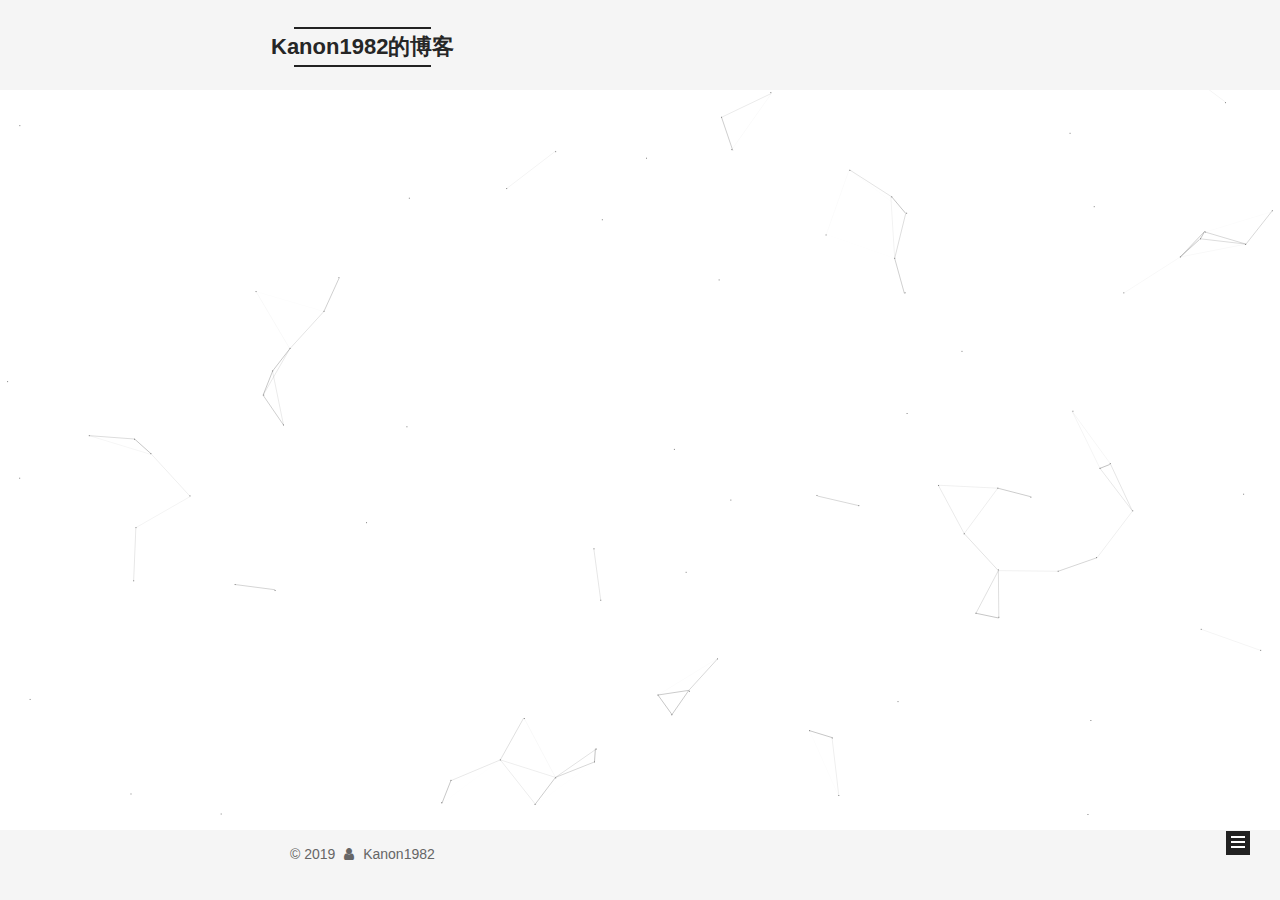
<file: tags/Android/index.html>
<!DOCTYPE html>



  


<html class="theme-next mist use-motion" lang="zh-Hans">
<head><meta name="generator" content="Hexo 3.8.0">
  <meta charset="UTF-8">
<meta http-equiv="X-UA-Compatible" content="IE=edge">
<meta name="viewport" content="width=device-width, initial-scale=1, maximum-scale=1">
<meta name="theme-color" content="#222">









<meta http-equiv="Cache-Control" content="no-transform">
<meta http-equiv="Cache-Control" content="no-siteapp">
















  
  
  <link href="/lib/fancybox/source/jquery.fancybox.css?v=2.1.5" rel="stylesheet" type="text/css">







<link href="/lib/font-awesome/css/font-awesome.min.css?v=4.6.2" rel="stylesheet" type="text/css">

<link href="/css/main.css?v=5.1.4" rel="stylesheet" type="text/css">


  <link rel="apple-touch-icon" sizes="180x180" href="/images/apple-touch-icon-next.png?v=5.1.4">


  <link rel="icon" type="image/png" sizes="32x32" href="/images/favicon-32x32-next.png?v=5.1.4">


  <link rel="icon" type="image/png" sizes="16x16" href="/images/favicon-16x16-next.png?v=5.1.4">


  <link rel="mask-icon" href="/images/logo.svg?v=5.1.4" color="#222">





  <meta name="keywords" content="Hexo, NexT">










<meta name="description" content="发现累积的力量">
<meta name="keywords" content="Kanon1982,blog,programmer">
<meta property="og:type" content="website">
<meta property="og:title" content="Kanon1982的博客">
<meta property="og:url" content="http://yoursite.com/tags/Android/index.html">
<meta property="og:site_name" content="Kanon1982的博客">
<meta property="og:description" content="发现累积的力量">
<meta property="og:locale" content="zh-Hans">
<meta name="twitter:card" content="summary">
<meta name="twitter:title" content="Kanon1982的博客">
<meta name="twitter:description" content="发现累积的力量">



<script type="text/javascript" id="hexo.configurations">
  var NexT = window.NexT || {};
  var CONFIG = {
    root: '/',
    scheme: 'Mist',
    version: '5.1.4',
    sidebar: {"position":"left","display":"post","offset":12,"b2t":false,"scrollpercent":false,"onmobile":false},
    fancybox: true,
    tabs: true,
    motion: {"enable":true,"async":false,"transition":{"post_block":"fadeIn","post_header":"slideDownIn","post_body":"slideDownIn","coll_header":"slideLeftIn","sidebar":"slideUpIn"}},
    duoshuo: {
      userId: '0',
      author: '博主'
    },
    algolia: {
      applicationID: '',
      apiKey: '',
      indexName: '',
      hits: {"per_page":10},
      labels: {"input_placeholder":"Search for Posts","hits_empty":"We didn't find any results for the search: ${query}","hits_stats":"${hits} results found in ${time} ms"}
    }
  };
</script>



  <link rel="canonical" href="http://yoursite.com/tags/Android/">





  <title>标签: Android | Kanon1982的博客</title>
  








</head>

<body itemscope itemtype="http://schema.org/WebPage" lang="zh-Hans">

  
  
    
  

  <div class="container sidebar-position-left ">
    <div class="headband"></div>

    <header id="header" class="header" itemscope itemtype="http://schema.org/WPHeader">
      <div class="header-inner"><div class="site-brand-wrapper">
  <div class="site-meta ">
    

    <div class="custom-logo-site-title">
      <a href="/" class="brand" rel="start">
        <span class="logo-line-before"><i></i></span>
        <span class="site-title">Kanon1982的博客</span>
        <span class="logo-line-after"><i></i></span>
      </a>
    </div>
      
        <p class="site-subtitle">一生只做浪漫极客</p>
      
  </div>

  <div class="site-nav-toggle">
    <button>
      <span class="btn-bar"></span>
      <span class="btn-bar"></span>
      <span class="btn-bar"></span>
    </button>
  </div>
</div>

<nav class="site-nav">
  

  
    <ul id="menu" class="menu">
      
        
        <li class="menu-item menu-item-home">
          <a href="/" rel="section">
            
              <i class="menu-item-icon fa fa-fw fa-home"></i> <br>
            
            首页
          </a>
        </li>
      
        
        <li class="menu-item menu-item-about">
          <a href="/about/" rel="section">
            
              <i class="menu-item-icon fa fa-fw fa-user"></i> <br>
            
            关于
          </a>
        </li>
      
        
        <li class="menu-item menu-item-tags">
          <a href="/tags/" rel="section">
            
              <i class="menu-item-icon fa fa-fw fa-tags"></i> <br>
            
            标签
          </a>
        </li>
      
        
        <li class="menu-item menu-item-categories">
          <a href="/categories/" rel="section">
            
              <i class="menu-item-icon fa fa-fw fa-th"></i> <br>
            
            分类
          </a>
        </li>
      
        
        <li class="menu-item menu-item-archives">
          <a href="/archives/" rel="section">
            
              <i class="menu-item-icon fa fa-fw fa-archive"></i> <br>
            
            归档
          </a>
        </li>
      

      
        <li class="menu-item menu-item-search">
          
            <a href="javascript:;" class="popup-trigger">
          
            
              <i class="menu-item-icon fa fa-search fa-fw"></i> <br>
            
            搜索
          </a>
        </li>
      
    </ul>
  

  
    <div class="site-search">
      
  <div class="popup search-popup local-search-popup">
  <div class="local-search-header clearfix">
    <span class="search-icon">
      <i class="fa fa-search"></i>
    </span>
    <span class="popup-btn-close">
      <i class="fa fa-times-circle"></i>
    </span>
    <div class="local-search-input-wrapper">
      <input autocomplete="off" placeholder="搜索..." spellcheck="false" type="text" id="local-search-input">
    </div>
  </div>
  <div id="local-search-result"></div>
</div>



    </div>
  
</nav>



 </div>
    </header>

    <main id="main" class="main">
      <div class="main-inner">
        <div class="content-wrap">
          <div id="content" class="content">
            

  
  
  
  <div class="post-block tag">

    <div id="posts" class="posts-collapse">
      <div class="collection-title">
        <h1>Android<small>标签</small>
        </h1>
      </div>

      
        

  <article class="post post-type-normal" itemscope itemtype="http://schema.org/Article">
    <header class="post-header">

      <h2 class="post-title">
        
            <a class="post-title-link" href="/20190302/crossGoogleVerify/" itemprop="url">
              
                <span itemprop="name">安卓类原生ROM跳过第一次开机谷歌验证</span>
              
            </a>
        
      </h2>

      <div class="post-meta">
        <time class="post-time" itemprop="dateCreated" datetime="2019-03-02T19:24:58+08:00" content="2019-03-02">
          03-02
        </time>
      </div>

    </header>
  </article>


      
    </div>

  </div>
  
  
  

  


          </div>
          


          

        </div>
        
          
  
  <div class="sidebar-toggle">
    <div class="sidebar-toggle-line-wrap">
      <span class="sidebar-toggle-line sidebar-toggle-line-first"></span>
      <span class="sidebar-toggle-line sidebar-toggle-line-middle"></span>
      <span class="sidebar-toggle-line sidebar-toggle-line-last"></span>
    </div>
  </div>

  <aside id="sidebar" class="sidebar">
    
    <div class="sidebar-inner">

      

      

      <section class="site-overview-wrap sidebar-panel sidebar-panel-active">
        <div class="site-overview">
          <div class="site-author motion-element" itemprop="author" itemscope itemtype="http://schema.org/Person">
            
              <img class="site-author-image" itemprop="image" src="/images/avatar.gif" alt="Kanon1982">
            
              <p class="site-author-name" itemprop="name">Kanon1982</p>
              <p class="site-description motion-element" itemprop="description">发现累积的力量</p>
          </div>

          <nav class="site-state motion-element">

            
              <div class="site-state-item site-state-posts">
              
                <a href="/archives/">
              
                  <span class="site-state-item-count">2</span>
                  <span class="site-state-item-name">日志</span>
                </a>
              </div>
            

            
              
              
              <div class="site-state-item site-state-categories">
                <a href="/categories/index.html">
                  <span class="site-state-item-count">1</span>
                  <span class="site-state-item-name">分类</span>
                </a>
              </div>
            

            
              
              
              <div class="site-state-item site-state-tags">
                <a href="/tags/index.html">
                  <span class="site-state-item-count">3</span>
                  <span class="site-state-item-name">标签</span>
                </a>
              </div>
            

          </nav>

          

          
            <div class="links-of-author motion-element">
                
                  <span class="links-of-author-item">
                    <a href="https://github.com/Kanon1982" target="_blank" title="GitHub">
                      
                        <i class="fa fa-fw fa-github"></i>GitHub</a>
                  </span>
                
                  <span class="links-of-author-item">
                    <a href="https://weibo.com/u/5113662737/" target="_blank" title="sina">
                      
                        <i class="fa fa-fw fa-weibo"></i>sina</a>
                  </span>
                
            </div>
          

          
          

          
          

          

        </div>
      </section>

      

      

    </div>
  </aside>


        
      </div>
    </main>

    <footer id="footer" class="footer">
      <div class="footer-inner">
        <div class="copyright">&copy; <span itemprop="copyrightYear">2019</span>
  <span class="with-love">
    <i class="fa fa-user"></i>
  </span>
  <span class="author" itemprop="copyrightHolder">Kanon1982</span>

  
</div>


<!--
  <div class="powered-by">由 <a class="theme-link" target="_blank" href="https://hexo.io">Hexo</a> 强力驱动</div>
-->



<!--
  <span class="post-meta-divider">|</span>
-->



<!--
  <div class="theme-info">主题 &mdash; <a class="theme-link" target="_blank" href="https://github.com/iissnan/hexo-theme-next">NexT.Mist</a> v5.1.4</div>
-->




        







        
      </div>
    </footer>

    
      <div class="back-to-top">
        <i class="fa fa-arrow-up"></i>
        
      </div>
    

    

  </div>

  

<script type="text/javascript">
  if (Object.prototype.toString.call(window.Promise) !== '[object Function]') {
    window.Promise = null;
  }
</script>









  


  











  
  
    <script type="text/javascript" src="/lib/jquery/index.js?v=2.1.3"></script>
  

  
  
    <script type="text/javascript" src="/lib/fastclick/lib/fastclick.min.js?v=1.0.6"></script>
  

  
  
    <script type="text/javascript" src="/lib/jquery_lazyload/jquery.lazyload.js?v=1.9.7"></script>
  

  
  
    <script type="text/javascript" src="/lib/velocity/velocity.min.js?v=1.2.1"></script>
  

  
  
    <script type="text/javascript" src="/lib/velocity/velocity.ui.min.js?v=1.2.1"></script>
  

  
  
    <script type="text/javascript" src="/lib/fancybox/source/jquery.fancybox.pack.js?v=2.1.5"></script>
  

  
  
    <script type="text/javascript" src="/lib/canvas-nest/canvas-nest.min.js"></script>
  


  


  <script type="text/javascript" src="/js/src/utils.js?v=5.1.4"></script>

  <script type="text/javascript" src="/js/src/motion.js?v=5.1.4"></script>



  
  

  

  


  <script type="text/javascript" src="/js/src/bootstrap.js?v=5.1.4"></script>



  


  




	





  





  












  

  <script type="text/javascript">
    // Popup Window;
    var isfetched = false;
    var isXml = true;
    // Search DB path;
    var search_path = "search.xml";
    if (search_path.length === 0) {
      search_path = "search.xml";
    } else if (/json$/i.test(search_path)) {
      isXml = false;
    }
    var path = "/" + search_path;
    // monitor main search box;

    var onPopupClose = function (e) {
      $('.popup').hide();
      $('#local-search-input').val('');
      $('.search-result-list').remove();
      $('#no-result').remove();
      $(".local-search-pop-overlay").remove();
      $('body').css('overflow', '');
    }

    function proceedsearch() {
      $("body")
        .append('<div class="search-popup-overlay local-search-pop-overlay"></div>')
        .css('overflow', 'hidden');
      $('.search-popup-overlay').click(onPopupClose);
      $('.popup').toggle();
      var $localSearchInput = $('#local-search-input');
      $localSearchInput.attr("autocapitalize", "none");
      $localSearchInput.attr("autocorrect", "off");
      $localSearchInput.focus();
    }

    // search function;
    var searchFunc = function(path, search_id, content_id) {
      'use strict';

      // start loading animation
      $("body")
        .append('<div class="search-popup-overlay local-search-pop-overlay">' +
          '<div id="search-loading-icon">' +
          '<i class="fa fa-spinner fa-pulse fa-5x fa-fw"></i>' +
          '</div>' +
          '</div>')
        .css('overflow', 'hidden');
      $("#search-loading-icon").css('margin', '20% auto 0 auto').css('text-align', 'center');

      $.ajax({
        url: path,
        dataType: isXml ? "xml" : "json",
        async: true,
        success: function(res) {
          // get the contents from search data
          isfetched = true;
          $('.popup').detach().appendTo('.header-inner');
          var datas = isXml ? $("entry", res).map(function() {
            return {
              title: $("title", this).text(),
              content: $("content",this).text(),
              url: $("url" , this).text()
            };
          }).get() : res;
          var input = document.getElementById(search_id);
          var resultContent = document.getElementById(content_id);
          var inputEventFunction = function() {
            var searchText = input.value.trim().toLowerCase();
            var keywords = searchText.split(/[\s\-]+/);
            if (keywords.length > 1) {
              keywords.push(searchText);
            }
            var resultItems = [];
            if (searchText.length > 0) {
              // perform local searching
              datas.forEach(function(data) {
                var isMatch = false;
                var hitCount = 0;
                var searchTextCount = 0;
                var title = data.title.trim();
                var titleInLowerCase = title.toLowerCase();
                var content = data.content.trim().replace(/<[^>]+>/g,"");
                var contentInLowerCase = content.toLowerCase();
                var articleUrl = decodeURIComponent(data.url);
                var indexOfTitle = [];
                var indexOfContent = [];
                // only match articles with not empty titles
                if(title != '') {
                  keywords.forEach(function(keyword) {
                    function getIndexByWord(word, text, caseSensitive) {
                      var wordLen = word.length;
                      if (wordLen === 0) {
                        return [];
                      }
                      var startPosition = 0, position = [], index = [];
                      if (!caseSensitive) {
                        text = text.toLowerCase();
                        word = word.toLowerCase();
                      }
                      while ((position = text.indexOf(word, startPosition)) > -1) {
                        index.push({position: position, word: word});
                        startPosition = position + wordLen;
                      }
                      return index;
                    }

                    indexOfTitle = indexOfTitle.concat(getIndexByWord(keyword, titleInLowerCase, false));
                    indexOfContent = indexOfContent.concat(getIndexByWord(keyword, contentInLowerCase, false));
                  });
                  if (indexOfTitle.length > 0 || indexOfContent.length > 0) {
                    isMatch = true;
                    hitCount = indexOfTitle.length + indexOfContent.length;
                  }
                }

                // show search results

                if (isMatch) {
                  // sort index by position of keyword

                  [indexOfTitle, indexOfContent].forEach(function (index) {
                    index.sort(function (itemLeft, itemRight) {
                      if (itemRight.position !== itemLeft.position) {
                        return itemRight.position - itemLeft.position;
                      } else {
                        return itemLeft.word.length - itemRight.word.length;
                      }
                    });
                  });

                  // merge hits into slices

                  function mergeIntoSlice(text, start, end, index) {
                    var item = index[index.length - 1];
                    var position = item.position;
                    var word = item.word;
                    var hits = [];
                    var searchTextCountInSlice = 0;
                    while (position + word.length <= end && index.length != 0) {
                      if (word === searchText) {
                        searchTextCountInSlice++;
                      }
                      hits.push({position: position, length: word.length});
                      var wordEnd = position + word.length;

                      // move to next position of hit

                      index.pop();
                      while (index.length != 0) {
                        item = index[index.length - 1];
                        position = item.position;
                        word = item.word;
                        if (wordEnd > position) {
                          index.pop();
                        } else {
                          break;
                        }
                      }
                    }
                    searchTextCount += searchTextCountInSlice;
                    return {
                      hits: hits,
                      start: start,
                      end: end,
                      searchTextCount: searchTextCountInSlice
                    };
                  }

                  var slicesOfTitle = [];
                  if (indexOfTitle.length != 0) {
                    slicesOfTitle.push(mergeIntoSlice(title, 0, title.length, indexOfTitle));
                  }

                  var slicesOfContent = [];
                  while (indexOfContent.length != 0) {
                    var item = indexOfContent[indexOfContent.length - 1];
                    var position = item.position;
                    var word = item.word;
                    // cut out 100 characters
                    var start = position - 20;
                    var end = position + 80;
                    if(start < 0){
                      start = 0;
                    }
                    if (end < position + word.length) {
                      end = position + word.length;
                    }
                    if(end > content.length){
                      end = content.length;
                    }
                    slicesOfContent.push(mergeIntoSlice(content, start, end, indexOfContent));
                  }

                  // sort slices in content by search text's count and hits' count

                  slicesOfContent.sort(function (sliceLeft, sliceRight) {
                    if (sliceLeft.searchTextCount !== sliceRight.searchTextCount) {
                      return sliceRight.searchTextCount - sliceLeft.searchTextCount;
                    } else if (sliceLeft.hits.length !== sliceRight.hits.length) {
                      return sliceRight.hits.length - sliceLeft.hits.length;
                    } else {
                      return sliceLeft.start - sliceRight.start;
                    }
                  });

                  // select top N slices in content

                  var upperBound = parseInt('1');
                  if (upperBound >= 0) {
                    slicesOfContent = slicesOfContent.slice(0, upperBound);
                  }

                  // highlight title and content

                  function highlightKeyword(text, slice) {
                    var result = '';
                    var prevEnd = slice.start;
                    slice.hits.forEach(function (hit) {
                      result += text.substring(prevEnd, hit.position);
                      var end = hit.position + hit.length;
                      result += '<b class="search-keyword">' + text.substring(hit.position, end) + '</b>';
                      prevEnd = end;
                    });
                    result += text.substring(prevEnd, slice.end);
                    return result;
                  }

                  var resultItem = '';

                  if (slicesOfTitle.length != 0) {
                    resultItem += "<li><a href='" + articleUrl + "' class='search-result-title'>" + highlightKeyword(title, slicesOfTitle[0]) + "</a>";
                  } else {
                    resultItem += "<li><a href='" + articleUrl + "' class='search-result-title'>" + title + "</a>";
                  }

                  slicesOfContent.forEach(function (slice) {
                    resultItem += "<a href='" + articleUrl + "'>" +
                      "<p class=\"search-result\">" + highlightKeyword(content, slice) +
                      "...</p>" + "</a>";
                  });

                  resultItem += "</li>";
                  resultItems.push({
                    item: resultItem,
                    searchTextCount: searchTextCount,
                    hitCount: hitCount,
                    id: resultItems.length
                  });
                }
              })
            };
            if (keywords.length === 1 && keywords[0] === "") {
              resultContent.innerHTML = '<div id="no-result"><i class="fa fa-search fa-5x" /></div>'
            } else if (resultItems.length === 0) {
              resultContent.innerHTML = '<div id="no-result"><i class="fa fa-frown-o fa-5x" /></div>'
            } else {
              resultItems.sort(function (resultLeft, resultRight) {
                if (resultLeft.searchTextCount !== resultRight.searchTextCount) {
                  return resultRight.searchTextCount - resultLeft.searchTextCount;
                } else if (resultLeft.hitCount !== resultRight.hitCount) {
                  return resultRight.hitCount - resultLeft.hitCount;
                } else {
                  return resultRight.id - resultLeft.id;
                }
              });
              var searchResultList = '<ul class=\"search-result-list\">';
              resultItems.forEach(function (result) {
                searchResultList += result.item;
              })
              searchResultList += "</ul>";
              resultContent.innerHTML = searchResultList;
            }
          }

          if ('auto' === 'auto') {
            input.addEventListener('input', inputEventFunction);
          } else {
            $('.search-icon').click(inputEventFunction);
            input.addEventListener('keypress', function (event) {
              if (event.keyCode === 13) {
                inputEventFunction();
              }
            });
          }

          // remove loading animation
          $(".local-search-pop-overlay").remove();
          $('body').css('overflow', '');

          proceedsearch();
        }
      });
    }

    // handle and trigger popup window;
    $('.popup-trigger').click(function(e) {
      e.stopPropagation();
      if (isfetched === false) {
        searchFunc(path, 'local-search-input', 'local-search-result');
      } else {
        proceedsearch();
      };
    });

    $('.popup-btn-close').click(onPopupClose);
    $('.popup').click(function(e){
      e.stopPropagation();
    });
    $(document).on('keyup', function (event) {
      var shouldDismissSearchPopup = event.which === 27 &&
        $('.search-popup').is(':visible');
      if (shouldDismissSearchPopup) {
        onPopupClose();
      }
    });
  </script>





  

  

  

  
  

  

  

  

</body>
</html>
</file>
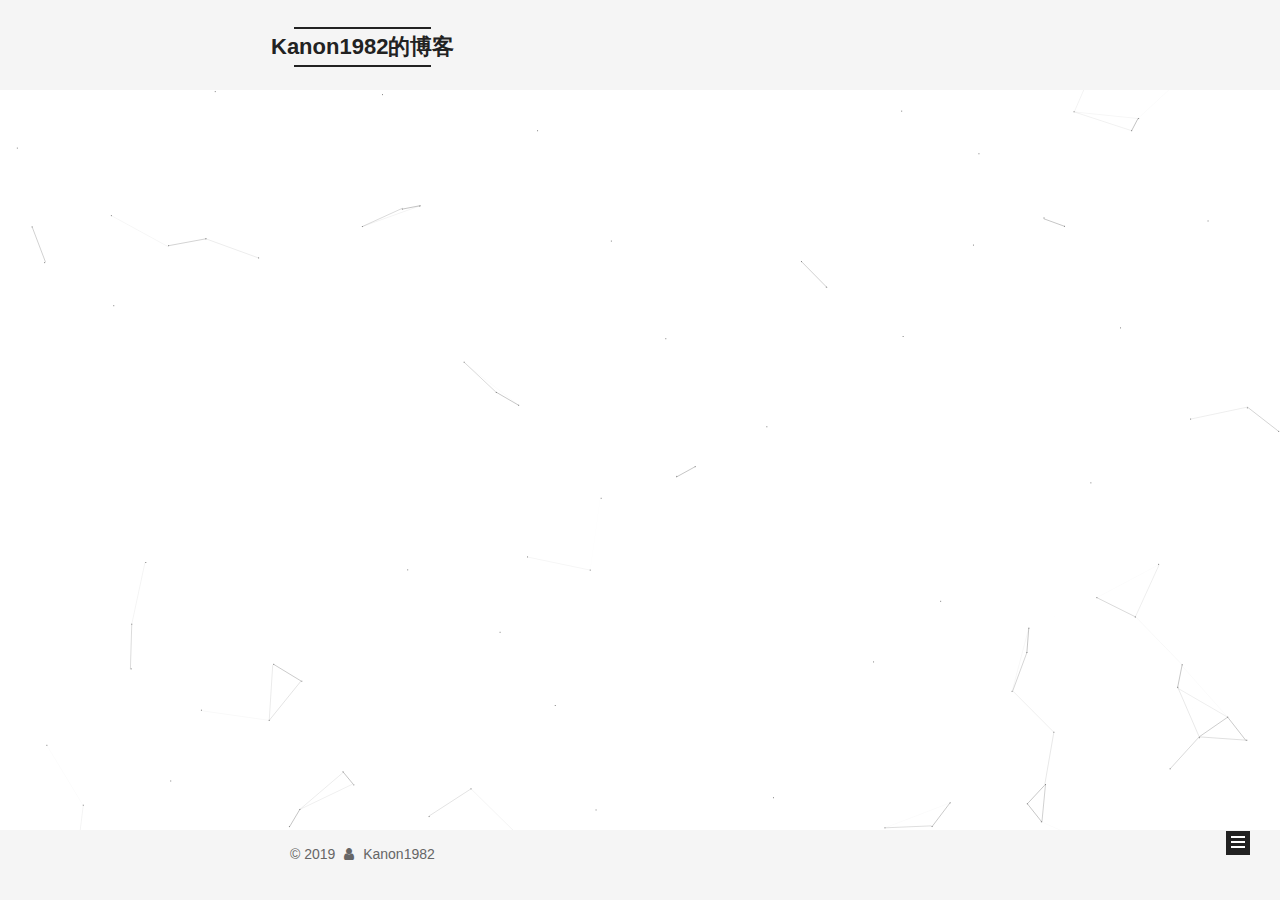
<file: tags/Google/index.html>
<!DOCTYPE html>



  


<html class="theme-next mist use-motion" lang="zh-Hans">
<head><meta name="generator" content="Hexo 3.8.0">
  <meta charset="UTF-8">
<meta http-equiv="X-UA-Compatible" content="IE=edge">
<meta name="viewport" content="width=device-width, initial-scale=1, maximum-scale=1">
<meta name="theme-color" content="#222">









<meta http-equiv="Cache-Control" content="no-transform">
<meta http-equiv="Cache-Control" content="no-siteapp">
















  
  
  <link href="/lib/fancybox/source/jquery.fancybox.css?v=2.1.5" rel="stylesheet" type="text/css">







<link href="/lib/font-awesome/css/font-awesome.min.css?v=4.6.2" rel="stylesheet" type="text/css">

<link href="/css/main.css?v=5.1.4" rel="stylesheet" type="text/css">


  <link rel="apple-touch-icon" sizes="180x180" href="/images/apple-touch-icon-next.png?v=5.1.4">


  <link rel="icon" type="image/png" sizes="32x32" href="/images/favicon-32x32-next.png?v=5.1.4">


  <link rel="icon" type="image/png" sizes="16x16" href="/images/favicon-16x16-next.png?v=5.1.4">


  <link rel="mask-icon" href="/images/logo.svg?v=5.1.4" color="#222">





  <meta name="keywords" content="Hexo, NexT">










<meta name="description" content="发现累积的力量">
<meta name="keywords" content="Kanon1982,blog,programmer">
<meta property="og:type" content="website">
<meta property="og:title" content="Kanon1982的博客">
<meta property="og:url" content="http://yoursite.com/tags/Google/index.html">
<meta property="og:site_name" content="Kanon1982的博客">
<meta property="og:description" content="发现累积的力量">
<meta property="og:locale" content="zh-Hans">
<meta name="twitter:card" content="summary">
<meta name="twitter:title" content="Kanon1982的博客">
<meta name="twitter:description" content="发现累积的力量">



<script type="text/javascript" id="hexo.configurations">
  var NexT = window.NexT || {};
  var CONFIG = {
    root: '/',
    scheme: 'Mist',
    version: '5.1.4',
    sidebar: {"position":"left","display":"post","offset":12,"b2t":false,"scrollpercent":false,"onmobile":false},
    fancybox: true,
    tabs: true,
    motion: {"enable":true,"async":false,"transition":{"post_block":"fadeIn","post_header":"slideDownIn","post_body":"slideDownIn","coll_header":"slideLeftIn","sidebar":"slideUpIn"}},
    duoshuo: {
      userId: '0',
      author: '博主'
    },
    algolia: {
      applicationID: '',
      apiKey: '',
      indexName: '',
      hits: {"per_page":10},
      labels: {"input_placeholder":"Search for Posts","hits_empty":"We didn't find any results for the search: ${query}","hits_stats":"${hits} results found in ${time} ms"}
    }
  };
</script>



  <link rel="canonical" href="http://yoursite.com/tags/Google/">





  <title>标签: Google | Kanon1982的博客</title>
  








</head>

<body itemscope itemtype="http://schema.org/WebPage" lang="zh-Hans">

  
  
    
  

  <div class="container sidebar-position-left ">
    <div class="headband"></div>

    <header id="header" class="header" itemscope itemtype="http://schema.org/WPHeader">
      <div class="header-inner"><div class="site-brand-wrapper">
  <div class="site-meta ">
    

    <div class="custom-logo-site-title">
      <a href="/" class="brand" rel="start">
        <span class="logo-line-before"><i></i></span>
        <span class="site-title">Kanon1982的博客</span>
        <span class="logo-line-after"><i></i></span>
      </a>
    </div>
      
        <p class="site-subtitle">一生只做浪漫极客</p>
      
  </div>

  <div class="site-nav-toggle">
    <button>
      <span class="btn-bar"></span>
      <span class="btn-bar"></span>
      <span class="btn-bar"></span>
    </button>
  </div>
</div>

<nav class="site-nav">
  

  
    <ul id="menu" class="menu">
      
        
        <li class="menu-item menu-item-home">
          <a href="/" rel="section">
            
              <i class="menu-item-icon fa fa-fw fa-home"></i> <br>
            
            首页
          </a>
        </li>
      
        
        <li class="menu-item menu-item-about">
          <a href="/about/" rel="section">
            
              <i class="menu-item-icon fa fa-fw fa-user"></i> <br>
            
            关于
          </a>
        </li>
      
        
        <li class="menu-item menu-item-tags">
          <a href="/tags/" rel="section">
            
              <i class="menu-item-icon fa fa-fw fa-tags"></i> <br>
            
            标签
          </a>
        </li>
      
        
        <li class="menu-item menu-item-categories">
          <a href="/categories/" rel="section">
            
              <i class="menu-item-icon fa fa-fw fa-th"></i> <br>
            
            分类
          </a>
        </li>
      
        
        <li class="menu-item menu-item-archives">
          <a href="/archives/" rel="section">
            
              <i class="menu-item-icon fa fa-fw fa-archive"></i> <br>
            
            归档
          </a>
        </li>
      

      
        <li class="menu-item menu-item-search">
          
            <a href="javascript:;" class="popup-trigger">
          
            
              <i class="menu-item-icon fa fa-search fa-fw"></i> <br>
            
            搜索
          </a>
        </li>
      
    </ul>
  

  
    <div class="site-search">
      
  <div class="popup search-popup local-search-popup">
  <div class="local-search-header clearfix">
    <span class="search-icon">
      <i class="fa fa-search"></i>
    </span>
    <span class="popup-btn-close">
      <i class="fa fa-times-circle"></i>
    </span>
    <div class="local-search-input-wrapper">
      <input autocomplete="off" placeholder="搜索..." spellcheck="false" type="text" id="local-search-input">
    </div>
  </div>
  <div id="local-search-result"></div>
</div>



    </div>
  
</nav>



 </div>
    </header>

    <main id="main" class="main">
      <div class="main-inner">
        <div class="content-wrap">
          <div id="content" class="content">
            

  
  
  
  <div class="post-block tag">

    <div id="posts" class="posts-collapse">
      <div class="collection-title">
        <h1>Google<small>标签</small>
        </h1>
      </div>

      
        

  <article class="post post-type-normal" itemscope itemtype="http://schema.org/Article">
    <header class="post-header">

      <h2 class="post-title">
        
            <a class="post-title-link" href="/20190302/crossGoogleVerify/" itemprop="url">
              
                <span itemprop="name">安卓类原生ROM跳过第一次开机谷歌验证</span>
              
            </a>
        
      </h2>

      <div class="post-meta">
        <time class="post-time" itemprop="dateCreated" datetime="2019-03-02T19:24:58+08:00" content="2019-03-02">
          03-02
        </time>
      </div>

    </header>
  </article>


      
    </div>

  </div>
  
  
  

  


          </div>
          


          

        </div>
        
          
  
  <div class="sidebar-toggle">
    <div class="sidebar-toggle-line-wrap">
      <span class="sidebar-toggle-line sidebar-toggle-line-first"></span>
      <span class="sidebar-toggle-line sidebar-toggle-line-middle"></span>
      <span class="sidebar-toggle-line sidebar-toggle-line-last"></span>
    </div>
  </div>

  <aside id="sidebar" class="sidebar">
    
    <div class="sidebar-inner">

      

      

      <section class="site-overview-wrap sidebar-panel sidebar-panel-active">
        <div class="site-overview">
          <div class="site-author motion-element" itemprop="author" itemscope itemtype="http://schema.org/Person">
            
              <img class="site-author-image" itemprop="image" src="/images/avatar.gif" alt="Kanon1982">
            
              <p class="site-author-name" itemprop="name">Kanon1982</p>
              <p class="site-description motion-element" itemprop="description">发现累积的力量</p>
          </div>

          <nav class="site-state motion-element">

            
              <div class="site-state-item site-state-posts">
              
                <a href="/archives/">
              
                  <span class="site-state-item-count">2</span>
                  <span class="site-state-item-name">日志</span>
                </a>
              </div>
            

            
              
              
              <div class="site-state-item site-state-categories">
                <a href="/categories/index.html">
                  <span class="site-state-item-count">1</span>
                  <span class="site-state-item-name">分类</span>
                </a>
              </div>
            

            
              
              
              <div class="site-state-item site-state-tags">
                <a href="/tags/index.html">
                  <span class="site-state-item-count">3</span>
                  <span class="site-state-item-name">标签</span>
                </a>
              </div>
            

          </nav>

          

          
            <div class="links-of-author motion-element">
                
                  <span class="links-of-author-item">
                    <a href="https://github.com/Kanon1982" target="_blank" title="GitHub">
                      
                        <i class="fa fa-fw fa-github"></i>GitHub</a>
                  </span>
                
                  <span class="links-of-author-item">
                    <a href="https://weibo.com/u/5113662737/" target="_blank" title="sina">
                      
                        <i class="fa fa-fw fa-weibo"></i>sina</a>
                  </span>
                
            </div>
          

          
          

          
          

          

        </div>
      </section>

      

      

    </div>
  </aside>


        
      </div>
    </main>

    <footer id="footer" class="footer">
      <div class="footer-inner">
        <div class="copyright">&copy; <span itemprop="copyrightYear">2019</span>
  <span class="with-love">
    <i class="fa fa-user"></i>
  </span>
  <span class="author" itemprop="copyrightHolder">Kanon1982</span>

  
</div>


<!--
  <div class="powered-by">由 <a class="theme-link" target="_blank" href="https://hexo.io">Hexo</a> 强力驱动</div>
-->



<!--
  <span class="post-meta-divider">|</span>
-->



<!--
  <div class="theme-info">主题 &mdash; <a class="theme-link" target="_blank" href="https://github.com/iissnan/hexo-theme-next">NexT.Mist</a> v5.1.4</div>
-->




        







        
      </div>
    </footer>

    
      <div class="back-to-top">
        <i class="fa fa-arrow-up"></i>
        
      </div>
    

    

  </div>

  

<script type="text/javascript">
  if (Object.prototype.toString.call(window.Promise) !== '[object Function]') {
    window.Promise = null;
  }
</script>









  


  











  
  
    <script type="text/javascript" src="/lib/jquery/index.js?v=2.1.3"></script>
  

  
  
    <script type="text/javascript" src="/lib/fastclick/lib/fastclick.min.js?v=1.0.6"></script>
  

  
  
    <script type="text/javascript" src="/lib/jquery_lazyload/jquery.lazyload.js?v=1.9.7"></script>
  

  
  
    <script type="text/javascript" src="/lib/velocity/velocity.min.js?v=1.2.1"></script>
  

  
  
    <script type="text/javascript" src="/lib/velocity/velocity.ui.min.js?v=1.2.1"></script>
  

  
  
    <script type="text/javascript" src="/lib/fancybox/source/jquery.fancybox.pack.js?v=2.1.5"></script>
  

  
  
    <script type="text/javascript" src="/lib/canvas-nest/canvas-nest.min.js"></script>
  


  


  <script type="text/javascript" src="/js/src/utils.js?v=5.1.4"></script>

  <script type="text/javascript" src="/js/src/motion.js?v=5.1.4"></script>



  
  

  

  


  <script type="text/javascript" src="/js/src/bootstrap.js?v=5.1.4"></script>



  


  




	





  





  












  

  <script type="text/javascript">
    // Popup Window;
    var isfetched = false;
    var isXml = true;
    // Search DB path;
    var search_path = "search.xml";
    if (search_path.length === 0) {
      search_path = "search.xml";
    } else if (/json$/i.test(search_path)) {
      isXml = false;
    }
    var path = "/" + search_path;
    // monitor main search box;

    var onPopupClose = function (e) {
      $('.popup').hide();
      $('#local-search-input').val('');
      $('.search-result-list').remove();
      $('#no-result').remove();
      $(".local-search-pop-overlay").remove();
      $('body').css('overflow', '');
    }

    function proceedsearch() {
      $("body")
        .append('<div class="search-popup-overlay local-search-pop-overlay"></div>')
        .css('overflow', 'hidden');
      $('.search-popup-overlay').click(onPopupClose);
      $('.popup').toggle();
      var $localSearchInput = $('#local-search-input');
      $localSearchInput.attr("autocapitalize", "none");
      $localSearchInput.attr("autocorrect", "off");
      $localSearchInput.focus();
    }

    // search function;
    var searchFunc = function(path, search_id, content_id) {
      'use strict';

      // start loading animation
      $("body")
        .append('<div class="search-popup-overlay local-search-pop-overlay">' +
          '<div id="search-loading-icon">' +
          '<i class="fa fa-spinner fa-pulse fa-5x fa-fw"></i>' +
          '</div>' +
          '</div>')
        .css('overflow', 'hidden');
      $("#search-loading-icon").css('margin', '20% auto 0 auto').css('text-align', 'center');

      $.ajax({
        url: path,
        dataType: isXml ? "xml" : "json",
        async: true,
        success: function(res) {
          // get the contents from search data
          isfetched = true;
          $('.popup').detach().appendTo('.header-inner');
          var datas = isXml ? $("entry", res).map(function() {
            return {
              title: $("title", this).text(),
              content: $("content",this).text(),
              url: $("url" , this).text()
            };
          }).get() : res;
          var input = document.getElementById(search_id);
          var resultContent = document.getElementById(content_id);
          var inputEventFunction = function() {
            var searchText = input.value.trim().toLowerCase();
            var keywords = searchText.split(/[\s\-]+/);
            if (keywords.length > 1) {
              keywords.push(searchText);
            }
            var resultItems = [];
            if (searchText.length > 0) {
              // perform local searching
              datas.forEach(function(data) {
                var isMatch = false;
                var hitCount = 0;
                var searchTextCount = 0;
                var title = data.title.trim();
                var titleInLowerCase = title.toLowerCase();
                var content = data.content.trim().replace(/<[^>]+>/g,"");
                var contentInLowerCase = content.toLowerCase();
                var articleUrl = decodeURIComponent(data.url);
                var indexOfTitle = [];
                var indexOfContent = [];
                // only match articles with not empty titles
                if(title != '') {
                  keywords.forEach(function(keyword) {
                    function getIndexByWord(word, text, caseSensitive) {
                      var wordLen = word.length;
                      if (wordLen === 0) {
                        return [];
                      }
                      var startPosition = 0, position = [], index = [];
                      if (!caseSensitive) {
                        text = text.toLowerCase();
                        word = word.toLowerCase();
                      }
                      while ((position = text.indexOf(word, startPosition)) > -1) {
                        index.push({position: position, word: word});
                        startPosition = position + wordLen;
                      }
                      return index;
                    }

                    indexOfTitle = indexOfTitle.concat(getIndexByWord(keyword, titleInLowerCase, false));
                    indexOfContent = indexOfContent.concat(getIndexByWord(keyword, contentInLowerCase, false));
                  });
                  if (indexOfTitle.length > 0 || indexOfContent.length > 0) {
                    isMatch = true;
                    hitCount = indexOfTitle.length + indexOfContent.length;
                  }
                }

                // show search results

                if (isMatch) {
                  // sort index by position of keyword

                  [indexOfTitle, indexOfContent].forEach(function (index) {
                    index.sort(function (itemLeft, itemRight) {
                      if (itemRight.position !== itemLeft.position) {
                        return itemRight.position - itemLeft.position;
                      } else {
                        return itemLeft.word.length - itemRight.word.length;
                      }
                    });
                  });

                  // merge hits into slices

                  function mergeIntoSlice(text, start, end, index) {
                    var item = index[index.length - 1];
                    var position = item.position;
                    var word = item.word;
                    var hits = [];
                    var searchTextCountInSlice = 0;
                    while (position + word.length <= end && index.length != 0) {
                      if (word === searchText) {
                        searchTextCountInSlice++;
                      }
                      hits.push({position: position, length: word.length});
                      var wordEnd = position + word.length;

                      // move to next position of hit

                      index.pop();
                      while (index.length != 0) {
                        item = index[index.length - 1];
                        position = item.position;
                        word = item.word;
                        if (wordEnd > position) {
                          index.pop();
                        } else {
                          break;
                        }
                      }
                    }
                    searchTextCount += searchTextCountInSlice;
                    return {
                      hits: hits,
                      start: start,
                      end: end,
                      searchTextCount: searchTextCountInSlice
                    };
                  }

                  var slicesOfTitle = [];
                  if (indexOfTitle.length != 0) {
                    slicesOfTitle.push(mergeIntoSlice(title, 0, title.length, indexOfTitle));
                  }

                  var slicesOfContent = [];
                  while (indexOfContent.length != 0) {
                    var item = indexOfContent[indexOfContent.length - 1];
                    var position = item.position;
                    var word = item.word;
                    // cut out 100 characters
                    var start = position - 20;
                    var end = position + 80;
                    if(start < 0){
                      start = 0;
                    }
                    if (end < position + word.length) {
                      end = position + word.length;
                    }
                    if(end > content.length){
                      end = content.length;
                    }
                    slicesOfContent.push(mergeIntoSlice(content, start, end, indexOfContent));
                  }

                  // sort slices in content by search text's count and hits' count

                  slicesOfContent.sort(function (sliceLeft, sliceRight) {
                    if (sliceLeft.searchTextCount !== sliceRight.searchTextCount) {
                      return sliceRight.searchTextCount - sliceLeft.searchTextCount;
                    } else if (sliceLeft.hits.length !== sliceRight.hits.length) {
                      return sliceRight.hits.length - sliceLeft.hits.length;
                    } else {
                      return sliceLeft.start - sliceRight.start;
                    }
                  });

                  // select top N slices in content

                  var upperBound = parseInt('1');
                  if (upperBound >= 0) {
                    slicesOfContent = slicesOfContent.slice(0, upperBound);
                  }

                  // highlight title and content

                  function highlightKeyword(text, slice) {
                    var result = '';
                    var prevEnd = slice.start;
                    slice.hits.forEach(function (hit) {
                      result += text.substring(prevEnd, hit.position);
                      var end = hit.position + hit.length;
                      result += '<b class="search-keyword">' + text.substring(hit.position, end) + '</b>';
                      prevEnd = end;
                    });
                    result += text.substring(prevEnd, slice.end);
                    return result;
                  }

                  var resultItem = '';

                  if (slicesOfTitle.length != 0) {
                    resultItem += "<li><a href='" + articleUrl + "' class='search-result-title'>" + highlightKeyword(title, slicesOfTitle[0]) + "</a>";
                  } else {
                    resultItem += "<li><a href='" + articleUrl + "' class='search-result-title'>" + title + "</a>";
                  }

                  slicesOfContent.forEach(function (slice) {
                    resultItem += "<a href='" + articleUrl + "'>" +
                      "<p class=\"search-result\">" + highlightKeyword(content, slice) +
                      "...</p>" + "</a>";
                  });

                  resultItem += "</li>";
                  resultItems.push({
                    item: resultItem,
                    searchTextCount: searchTextCount,
                    hitCount: hitCount,
                    id: resultItems.length
                  });
                }
              })
            };
            if (keywords.length === 1 && keywords[0] === "") {
              resultContent.innerHTML = '<div id="no-result"><i class="fa fa-search fa-5x" /></div>'
            } else if (resultItems.length === 0) {
              resultContent.innerHTML = '<div id="no-result"><i class="fa fa-frown-o fa-5x" /></div>'
            } else {
              resultItems.sort(function (resultLeft, resultRight) {
                if (resultLeft.searchTextCount !== resultRight.searchTextCount) {
                  return resultRight.searchTextCount - resultLeft.searchTextCount;
                } else if (resultLeft.hitCount !== resultRight.hitCount) {
                  return resultRight.hitCount - resultLeft.hitCount;
                } else {
                  return resultRight.id - resultLeft.id;
                }
              });
              var searchResultList = '<ul class=\"search-result-list\">';
              resultItems.forEach(function (result) {
                searchResultList += result.item;
              })
              searchResultList += "</ul>";
              resultContent.innerHTML = searchResultList;
            }
          }

          if ('auto' === 'auto') {
            input.addEventListener('input', inputEventFunction);
          } else {
            $('.search-icon').click(inputEventFunction);
            input.addEventListener('keypress', function (event) {
              if (event.keyCode === 13) {
                inputEventFunction();
              }
            });
          }

          // remove loading animation
          $(".local-search-pop-overlay").remove();
          $('body').css('overflow', '');

          proceedsearch();
        }
      });
    }

    // handle and trigger popup window;
    $('.popup-trigger').click(function(e) {
      e.stopPropagation();
      if (isfetched === false) {
        searchFunc(path, 'local-search-input', 'local-search-result');
      } else {
        proceedsearch();
      };
    });

    $('.popup-btn-close').click(onPopupClose);
    $('.popup').click(function(e){
      e.stopPropagation();
    });
    $(document).on('keyup', function (event) {
      var shouldDismissSearchPopup = event.which === 27 &&
        $('.search-popup').is(':visible');
      if (shouldDismissSearchPopup) {
        onPopupClose();
      }
    });
  </script>





  

  

  

  
  

  

  

  

</body>
</html>
</file>
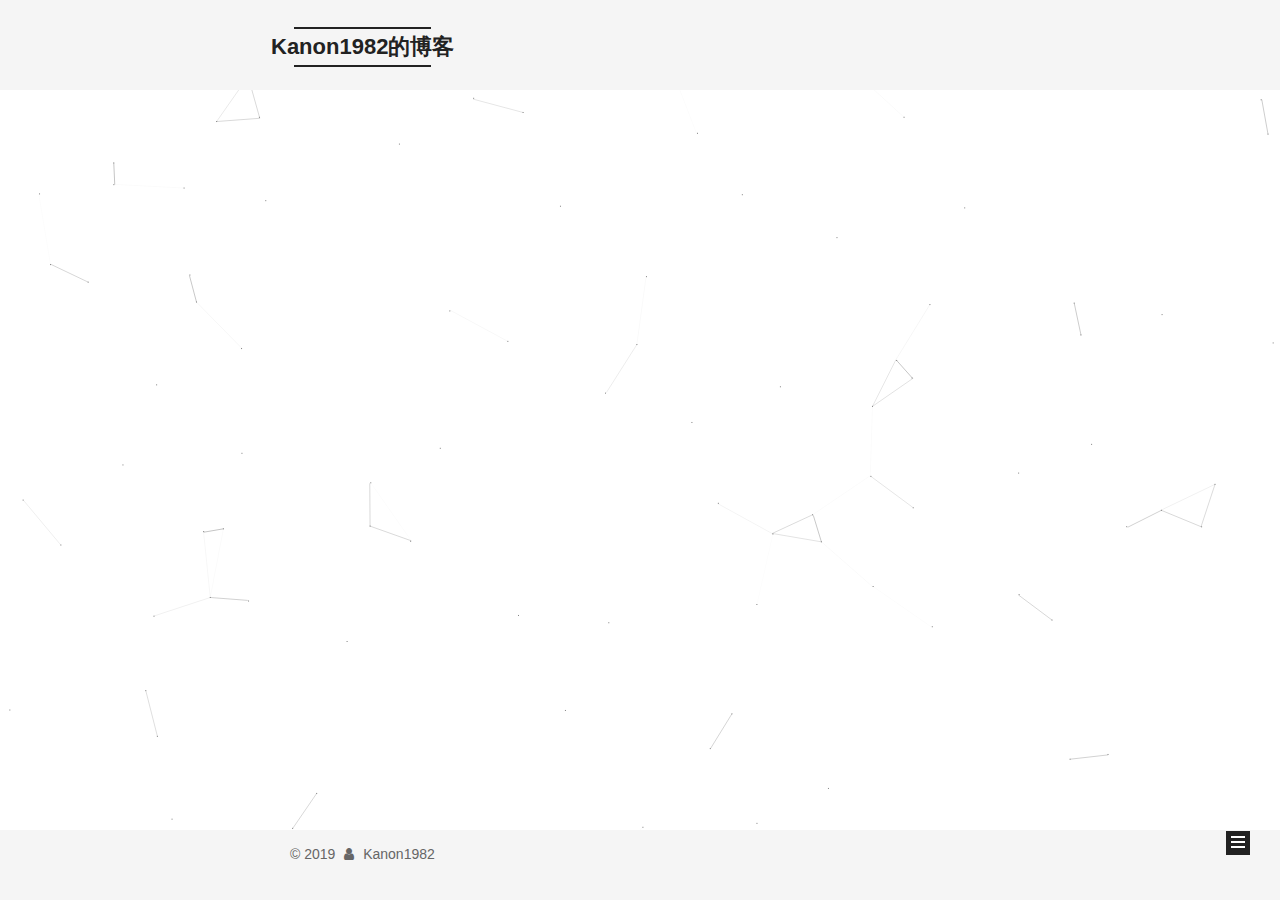
<file: tags/TST/index.html>
<!DOCTYPE html>



  


<html class="theme-next mist use-motion" lang="zh-Hans">
<head><meta name="generator" content="Hexo 3.8.0">
  <meta charset="UTF-8">
<meta http-equiv="X-UA-Compatible" content="IE=edge">
<meta name="viewport" content="width=device-width, initial-scale=1, maximum-scale=1">
<meta name="theme-color" content="#222">









<meta http-equiv="Cache-Control" content="no-transform">
<meta http-equiv="Cache-Control" content="no-siteapp">
















  
  
  <link href="/lib/fancybox/source/jquery.fancybox.css?v=2.1.5" rel="stylesheet" type="text/css">







<link href="/lib/font-awesome/css/font-awesome.min.css?v=4.6.2" rel="stylesheet" type="text/css">

<link href="/css/main.css?v=5.1.4" rel="stylesheet" type="text/css">


  <link rel="apple-touch-icon" sizes="180x180" href="/images/apple-touch-icon-next.png?v=5.1.4">


  <link rel="icon" type="image/png" sizes="32x32" href="/images/favicon-32x32-next.png?v=5.1.4">


  <link rel="icon" type="image/png" sizes="16x16" href="/images/favicon-16x16-next.png?v=5.1.4">


  <link rel="mask-icon" href="/images/logo.svg?v=5.1.4" color="#222">





  <meta name="keywords" content="Hexo, NexT">










<meta name="description" content="发现累积的力量">
<meta name="keywords" content="Kanon1982,blog,programmer">
<meta property="og:type" content="website">
<meta property="og:title" content="Kanon1982的博客">
<meta property="og:url" content="http://yoursite.com/tags/TST/index.html">
<meta property="og:site_name" content="Kanon1982的博客">
<meta property="og:description" content="发现累积的力量">
<meta property="og:locale" content="zh-Hans">
<meta name="twitter:card" content="summary">
<meta name="twitter:title" content="Kanon1982的博客">
<meta name="twitter:description" content="发现累积的力量">



<script type="text/javascript" id="hexo.configurations">
  var NexT = window.NexT || {};
  var CONFIG = {
    root: '/',
    scheme: 'Mist',
    version: '5.1.4',
    sidebar: {"position":"left","display":"post","offset":12,"b2t":false,"scrollpercent":false,"onmobile":false},
    fancybox: true,
    tabs: true,
    motion: {"enable":true,"async":false,"transition":{"post_block":"fadeIn","post_header":"slideDownIn","post_body":"slideDownIn","coll_header":"slideLeftIn","sidebar":"slideUpIn"}},
    duoshuo: {
      userId: '0',
      author: '博主'
    },
    algolia: {
      applicationID: '',
      apiKey: '',
      indexName: '',
      hits: {"per_page":10},
      labels: {"input_placeholder":"Search for Posts","hits_empty":"We didn't find any results for the search: ${query}","hits_stats":"${hits} results found in ${time} ms"}
    }
  };
</script>



  <link rel="canonical" href="http://yoursite.com/tags/TST/">





  <title>标签: TST | Kanon1982的博客</title>
  








</head>

<body itemscope itemtype="http://schema.org/WebPage" lang="zh-Hans">

  
  
    
  

  <div class="container sidebar-position-left ">
    <div class="headband"></div>

    <header id="header" class="header" itemscope itemtype="http://schema.org/WPHeader">
      <div class="header-inner"><div class="site-brand-wrapper">
  <div class="site-meta ">
    

    <div class="custom-logo-site-title">
      <a href="/" class="brand" rel="start">
        <span class="logo-line-before"><i></i></span>
        <span class="site-title">Kanon1982的博客</span>
        <span class="logo-line-after"><i></i></span>
      </a>
    </div>
      
        <p class="site-subtitle">一生只做浪漫极客</p>
      
  </div>

  <div class="site-nav-toggle">
    <button>
      <span class="btn-bar"></span>
      <span class="btn-bar"></span>
      <span class="btn-bar"></span>
    </button>
  </div>
</div>

<nav class="site-nav">
  

  
    <ul id="menu" class="menu">
      
        
        <li class="menu-item menu-item-home">
          <a href="/" rel="section">
            
              <i class="menu-item-icon fa fa-fw fa-home"></i> <br>
            
            首页
          </a>
        </li>
      
        
        <li class="menu-item menu-item-about">
          <a href="/about/" rel="section">
            
              <i class="menu-item-icon fa fa-fw fa-user"></i> <br>
            
            关于
          </a>
        </li>
      
        
        <li class="menu-item menu-item-tags">
          <a href="/tags/" rel="section">
            
              <i class="menu-item-icon fa fa-fw fa-tags"></i> <br>
            
            标签
          </a>
        </li>
      
        
        <li class="menu-item menu-item-categories">
          <a href="/categories/" rel="section">
            
              <i class="menu-item-icon fa fa-fw fa-th"></i> <br>
            
            分类
          </a>
        </li>
      
        
        <li class="menu-item menu-item-archives">
          <a href="/archives/" rel="section">
            
              <i class="menu-item-icon fa fa-fw fa-archive"></i> <br>
            
            归档
          </a>
        </li>
      

      
        <li class="menu-item menu-item-search">
          
            <a href="javascript:;" class="popup-trigger">
          
            
              <i class="menu-item-icon fa fa-search fa-fw"></i> <br>
            
            搜索
          </a>
        </li>
      
    </ul>
  

  
    <div class="site-search">
      
  <div class="popup search-popup local-search-popup">
  <div class="local-search-header clearfix">
    <span class="search-icon">
      <i class="fa fa-search"></i>
    </span>
    <span class="popup-btn-close">
      <i class="fa fa-times-circle"></i>
    </span>
    <div class="local-search-input-wrapper">
      <input autocomplete="off" placeholder="搜索..." spellcheck="false" type="text" id="local-search-input">
    </div>
  </div>
  <div id="local-search-result"></div>
</div>



    </div>
  
</nav>



 </div>
    </header>

    <main id="main" class="main">
      <div class="main-inner">
        <div class="content-wrap">
          <div id="content" class="content">
            

  
  
  
  <div class="post-block tag">

    <div id="posts" class="posts-collapse">
      <div class="collection-title">
        <h1>TST<small>标签</small>
        </h1>
      </div>

      
        

  <article class="post post-type-normal" itemscope itemtype="http://schema.org/Article">
    <header class="post-header">

      <h2 class="post-title">
        
            <a class="post-title-link" href="/20190221/README-md/" itemprop="url">
              
                <span itemprop="name">README.md</span>
              
            </a>
        
      </h2>

      <div class="post-meta">
        <time class="post-time" itemprop="dateCreated" datetime="2019-02-21T20:32:04+08:00" content="2019-02-21">
          02-21
        </time>
      </div>

    </header>
  </article>


      
    </div>

  </div>
  
  
  

  


          </div>
          


          

        </div>
        
          
  
  <div class="sidebar-toggle">
    <div class="sidebar-toggle-line-wrap">
      <span class="sidebar-toggle-line sidebar-toggle-line-first"></span>
      <span class="sidebar-toggle-line sidebar-toggle-line-middle"></span>
      <span class="sidebar-toggle-line sidebar-toggle-line-last"></span>
    </div>
  </div>

  <aside id="sidebar" class="sidebar">
    
    <div class="sidebar-inner">

      

      

      <section class="site-overview-wrap sidebar-panel sidebar-panel-active">
        <div class="site-overview">
          <div class="site-author motion-element" itemprop="author" itemscope itemtype="http://schema.org/Person">
            
              <img class="site-author-image" itemprop="image" src="/images/avatar.gif" alt="Kanon1982">
            
              <p class="site-author-name" itemprop="name">Kanon1982</p>
              <p class="site-description motion-element" itemprop="description">发现累积的力量</p>
          </div>

          <nav class="site-state motion-element">

            
              <div class="site-state-item site-state-posts">
              
                <a href="/archives/">
              
                  <span class="site-state-item-count">2</span>
                  <span class="site-state-item-name">日志</span>
                </a>
              </div>
            

            
              
              
              <div class="site-state-item site-state-categories">
                <a href="/categories/index.html">
                  <span class="site-state-item-count">1</span>
                  <span class="site-state-item-name">分类</span>
                </a>
              </div>
            

            
              
              
              <div class="site-state-item site-state-tags">
                <a href="/tags/index.html">
                  <span class="site-state-item-count">3</span>
                  <span class="site-state-item-name">标签</span>
                </a>
              </div>
            

          </nav>

          

          
            <div class="links-of-author motion-element">
                
                  <span class="links-of-author-item">
                    <a href="https://github.com/Kanon1982" target="_blank" title="GitHub">
                      
                        <i class="fa fa-fw fa-github"></i>GitHub</a>
                  </span>
                
                  <span class="links-of-author-item">
                    <a href="https://weibo.com/u/5113662737/" target="_blank" title="sina">
                      
                        <i class="fa fa-fw fa-weibo"></i>sina</a>
                  </span>
                
            </div>
          

          
          

          
          

          

        </div>
      </section>

      

      

    </div>
  </aside>


        
      </div>
    </main>

    <footer id="footer" class="footer">
      <div class="footer-inner">
        <div class="copyright">&copy; <span itemprop="copyrightYear">2019</span>
  <span class="with-love">
    <i class="fa fa-user"></i>
  </span>
  <span class="author" itemprop="copyrightHolder">Kanon1982</span>

  
</div>


<!--
  <div class="powered-by">由 <a class="theme-link" target="_blank" href="https://hexo.io">Hexo</a> 强力驱动</div>
-->



<!--
  <span class="post-meta-divider">|</span>
-->



<!--
  <div class="theme-info">主题 &mdash; <a class="theme-link" target="_blank" href="https://github.com/iissnan/hexo-theme-next">NexT.Mist</a> v5.1.4</div>
-->




        







        
      </div>
    </footer>

    
      <div class="back-to-top">
        <i class="fa fa-arrow-up"></i>
        
      </div>
    

    

  </div>

  

<script type="text/javascript">
  if (Object.prototype.toString.call(window.Promise) !== '[object Function]') {
    window.Promise = null;
  }
</script>









  


  











  
  
    <script type="text/javascript" src="/lib/jquery/index.js?v=2.1.3"></script>
  

  
  
    <script type="text/javascript" src="/lib/fastclick/lib/fastclick.min.js?v=1.0.6"></script>
  

  
  
    <script type="text/javascript" src="/lib/jquery_lazyload/jquery.lazyload.js?v=1.9.7"></script>
  

  
  
    <script type="text/javascript" src="/lib/velocity/velocity.min.js?v=1.2.1"></script>
  

  
  
    <script type="text/javascript" src="/lib/velocity/velocity.ui.min.js?v=1.2.1"></script>
  

  
  
    <script type="text/javascript" src="/lib/fancybox/source/jquery.fancybox.pack.js?v=2.1.5"></script>
  

  
  
    <script type="text/javascript" src="/lib/canvas-nest/canvas-nest.min.js"></script>
  


  


  <script type="text/javascript" src="/js/src/utils.js?v=5.1.4"></script>

  <script type="text/javascript" src="/js/src/motion.js?v=5.1.4"></script>



  
  

  

  


  <script type="text/javascript" src="/js/src/bootstrap.js?v=5.1.4"></script>



  


  




	





  





  












  

  <script type="text/javascript">
    // Popup Window;
    var isfetched = false;
    var isXml = true;
    // Search DB path;
    var search_path = "search.xml";
    if (search_path.length === 0) {
      search_path = "search.xml";
    } else if (/json$/i.test(search_path)) {
      isXml = false;
    }
    var path = "/" + search_path;
    // monitor main search box;

    var onPopupClose = function (e) {
      $('.popup').hide();
      $('#local-search-input').val('');
      $('.search-result-list').remove();
      $('#no-result').remove();
      $(".local-search-pop-overlay").remove();
      $('body').css('overflow', '');
    }

    function proceedsearch() {
      $("body")
        .append('<div class="search-popup-overlay local-search-pop-overlay"></div>')
        .css('overflow', 'hidden');
      $('.search-popup-overlay').click(onPopupClose);
      $('.popup').toggle();
      var $localSearchInput = $('#local-search-input');
      $localSearchInput.attr("autocapitalize", "none");
      $localSearchInput.attr("autocorrect", "off");
      $localSearchInput.focus();
    }

    // search function;
    var searchFunc = function(path, search_id, content_id) {
      'use strict';

      // start loading animation
      $("body")
        .append('<div class="search-popup-overlay local-search-pop-overlay">' +
          '<div id="search-loading-icon">' +
          '<i class="fa fa-spinner fa-pulse fa-5x fa-fw"></i>' +
          '</div>' +
          '</div>')
        .css('overflow', 'hidden');
      $("#search-loading-icon").css('margin', '20% auto 0 auto').css('text-align', 'center');

      $.ajax({
        url: path,
        dataType: isXml ? "xml" : "json",
        async: true,
        success: function(res) {
          // get the contents from search data
          isfetched = true;
          $('.popup').detach().appendTo('.header-inner');
          var datas = isXml ? $("entry", res).map(function() {
            return {
              title: $("title", this).text(),
              content: $("content",this).text(),
              url: $("url" , this).text()
            };
          }).get() : res;
          var input = document.getElementById(search_id);
          var resultContent = document.getElementById(content_id);
          var inputEventFunction = function() {
            var searchText = input.value.trim().toLowerCase();
            var keywords = searchText.split(/[\s\-]+/);
            if (keywords.length > 1) {
              keywords.push(searchText);
            }
            var resultItems = [];
            if (searchText.length > 0) {
              // perform local searching
              datas.forEach(function(data) {
                var isMatch = false;
                var hitCount = 0;
                var searchTextCount = 0;
                var title = data.title.trim();
                var titleInLowerCase = title.toLowerCase();
                var content = data.content.trim().replace(/<[^>]+>/g,"");
                var contentInLowerCase = content.toLowerCase();
                var articleUrl = decodeURIComponent(data.url);
                var indexOfTitle = [];
                var indexOfContent = [];
                // only match articles with not empty titles
                if(title != '') {
                  keywords.forEach(function(keyword) {
                    function getIndexByWord(word, text, caseSensitive) {
                      var wordLen = word.length;
                      if (wordLen === 0) {
                        return [];
                      }
                      var startPosition = 0, position = [], index = [];
                      if (!caseSensitive) {
                        text = text.toLowerCase();
                        word = word.toLowerCase();
                      }
                      while ((position = text.indexOf(word, startPosition)) > -1) {
                        index.push({position: position, word: word});
                        startPosition = position + wordLen;
                      }
                      return index;
                    }

                    indexOfTitle = indexOfTitle.concat(getIndexByWord(keyword, titleInLowerCase, false));
                    indexOfContent = indexOfContent.concat(getIndexByWord(keyword, contentInLowerCase, false));
                  });
                  if (indexOfTitle.length > 0 || indexOfContent.length > 0) {
                    isMatch = true;
                    hitCount = indexOfTitle.length + indexOfContent.length;
                  }
                }

                // show search results

                if (isMatch) {
                  // sort index by position of keyword

                  [indexOfTitle, indexOfContent].forEach(function (index) {
                    index.sort(function (itemLeft, itemRight) {
                      if (itemRight.position !== itemLeft.position) {
                        return itemRight.position - itemLeft.position;
                      } else {
                        return itemLeft.word.length - itemRight.word.length;
                      }
                    });
                  });

                  // merge hits into slices

                  function mergeIntoSlice(text, start, end, index) {
                    var item = index[index.length - 1];
                    var position = item.position;
                    var word = item.word;
                    var hits = [];
                    var searchTextCountInSlice = 0;
                    while (position + word.length <= end && index.length != 0) {
                      if (word === searchText) {
                        searchTextCountInSlice++;
                      }
                      hits.push({position: position, length: word.length});
                      var wordEnd = position + word.length;

                      // move to next position of hit

                      index.pop();
                      while (index.length != 0) {
                        item = index[index.length - 1];
                        position = item.position;
                        word = item.word;
                        if (wordEnd > position) {
                          index.pop();
                        } else {
                          break;
                        }
                      }
                    }
                    searchTextCount += searchTextCountInSlice;
                    return {
                      hits: hits,
                      start: start,
                      end: end,
                      searchTextCount: searchTextCountInSlice
                    };
                  }

                  var slicesOfTitle = [];
                  if (indexOfTitle.length != 0) {
                    slicesOfTitle.push(mergeIntoSlice(title, 0, title.length, indexOfTitle));
                  }

                  var slicesOfContent = [];
                  while (indexOfContent.length != 0) {
                    var item = indexOfContent[indexOfContent.length - 1];
                    var position = item.position;
                    var word = item.word;
                    // cut out 100 characters
                    var start = position - 20;
                    var end = position + 80;
                    if(start < 0){
                      start = 0;
                    }
                    if (end < position + word.length) {
                      end = position + word.length;
                    }
                    if(end > content.length){
                      end = content.length;
                    }
                    slicesOfContent.push(mergeIntoSlice(content, start, end, indexOfContent));
                  }

                  // sort slices in content by search text's count and hits' count

                  slicesOfContent.sort(function (sliceLeft, sliceRight) {
                    if (sliceLeft.searchTextCount !== sliceRight.searchTextCount) {
                      return sliceRight.searchTextCount - sliceLeft.searchTextCount;
                    } else if (sliceLeft.hits.length !== sliceRight.hits.length) {
                      return sliceRight.hits.length - sliceLeft.hits.length;
                    } else {
                      return sliceLeft.start - sliceRight.start;
                    }
                  });

                  // select top N slices in content

                  var upperBound = parseInt('1');
                  if (upperBound >= 0) {
                    slicesOfContent = slicesOfContent.slice(0, upperBound);
                  }

                  // highlight title and content

                  function highlightKeyword(text, slice) {
                    var result = '';
                    var prevEnd = slice.start;
                    slice.hits.forEach(function (hit) {
                      result += text.substring(prevEnd, hit.position);
                      var end = hit.position + hit.length;
                      result += '<b class="search-keyword">' + text.substring(hit.position, end) + '</b>';
                      prevEnd = end;
                    });
                    result += text.substring(prevEnd, slice.end);
                    return result;
                  }

                  var resultItem = '';

                  if (slicesOfTitle.length != 0) {
                    resultItem += "<li><a href='" + articleUrl + "' class='search-result-title'>" + highlightKeyword(title, slicesOfTitle[0]) + "</a>";
                  } else {
                    resultItem += "<li><a href='" + articleUrl + "' class='search-result-title'>" + title + "</a>";
                  }

                  slicesOfContent.forEach(function (slice) {
                    resultItem += "<a href='" + articleUrl + "'>" +
                      "<p class=\"search-result\">" + highlightKeyword(content, slice) +
                      "...</p>" + "</a>";
                  });

                  resultItem += "</li>";
                  resultItems.push({
                    item: resultItem,
                    searchTextCount: searchTextCount,
                    hitCount: hitCount,
                    id: resultItems.length
                  });
                }
              })
            };
            if (keywords.length === 1 && keywords[0] === "") {
              resultContent.innerHTML = '<div id="no-result"><i class="fa fa-search fa-5x" /></div>'
            } else if (resultItems.length === 0) {
              resultContent.innerHTML = '<div id="no-result"><i class="fa fa-frown-o fa-5x" /></div>'
            } else {
              resultItems.sort(function (resultLeft, resultRight) {
                if (resultLeft.searchTextCount !== resultRight.searchTextCount) {
                  return resultRight.searchTextCount - resultLeft.searchTextCount;
                } else if (resultLeft.hitCount !== resultRight.hitCount) {
                  return resultRight.hitCount - resultLeft.hitCount;
                } else {
                  return resultRight.id - resultLeft.id;
                }
              });
              var searchResultList = '<ul class=\"search-result-list\">';
              resultItems.forEach(function (result) {
                searchResultList += result.item;
              })
              searchResultList += "</ul>";
              resultContent.innerHTML = searchResultList;
            }
          }

          if ('auto' === 'auto') {
            input.addEventListener('input', inputEventFunction);
          } else {
            $('.search-icon').click(inputEventFunction);
            input.addEventListener('keypress', function (event) {
              if (event.keyCode === 13) {
                inputEventFunction();
              }
            });
          }

          // remove loading animation
          $(".local-search-pop-overlay").remove();
          $('body').css('overflow', '');

          proceedsearch();
        }
      });
    }

    // handle and trigger popup window;
    $('.popup-trigger').click(function(e) {
      e.stopPropagation();
      if (isfetched === false) {
        searchFunc(path, 'local-search-input', 'local-search-result');
      } else {
        proceedsearch();
      };
    });

    $('.popup-btn-close').click(onPopupClose);
    $('.popup').click(function(e){
      e.stopPropagation();
    });
    $(document).on('keyup', function (event) {
      var shouldDismissSearchPopup = event.which === 27 &&
        $('.search-popup').is(':visible');
      if (shouldDismissSearchPopup) {
        onPopupClose();
      }
    });
  </script>





  

  

  

  
  

  

  

  

</body>
</html>
</file>
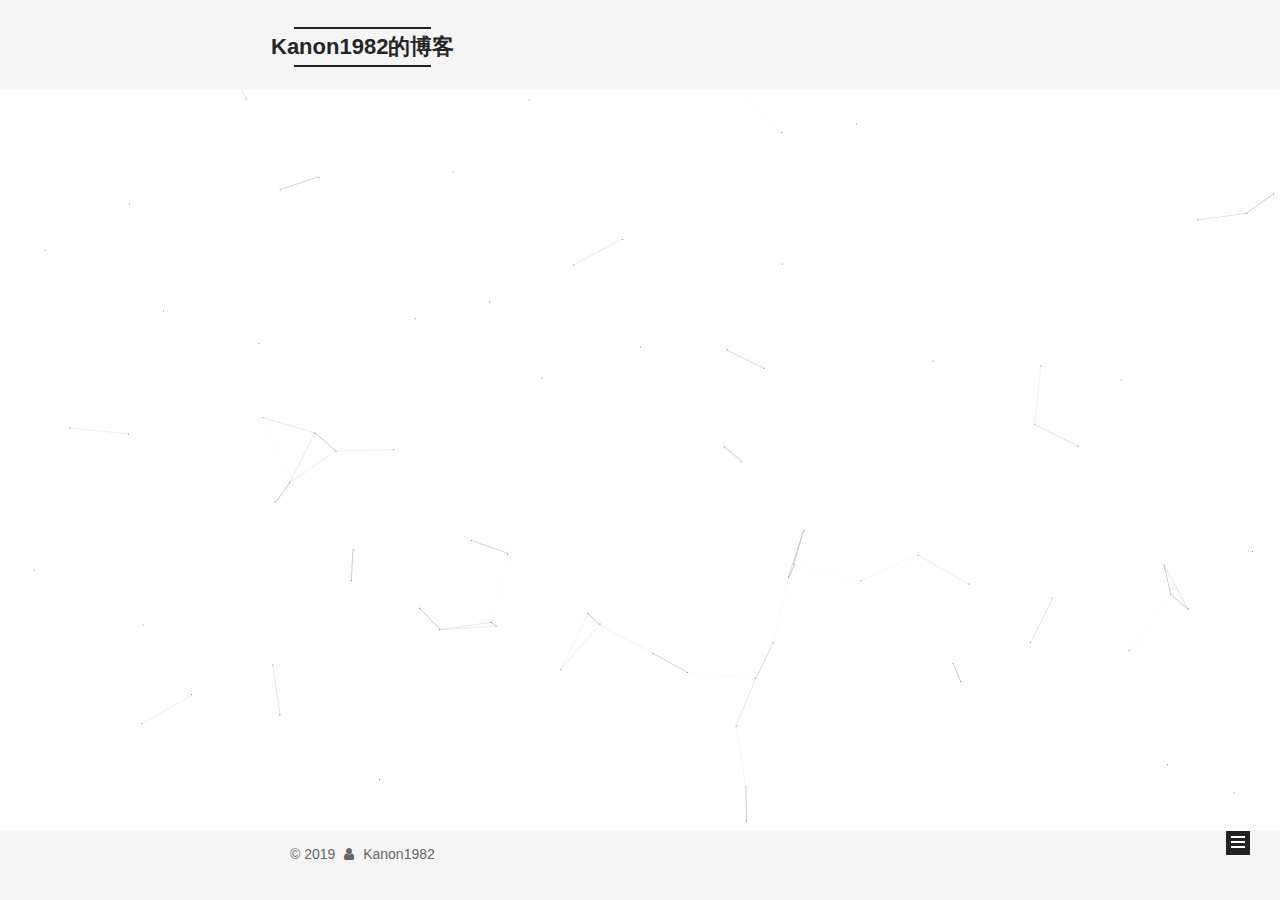
<file: archives/2019/02/index.html>
<!DOCTYPE html>



  


<html class="theme-next mist use-motion" lang="zh-Hans">
<head><meta name="generator" content="Hexo 3.8.0">
  <meta charset="UTF-8">
<meta http-equiv="X-UA-Compatible" content="IE=edge">
<meta name="viewport" content="width=device-width, initial-scale=1, maximum-scale=1">
<meta name="theme-color" content="#222">









<meta http-equiv="Cache-Control" content="no-transform">
<meta http-equiv="Cache-Control" content="no-siteapp">
















  
  
  <link href="/lib/fancybox/source/jquery.fancybox.css?v=2.1.5" rel="stylesheet" type="text/css">







<link href="/lib/font-awesome/css/font-awesome.min.css?v=4.6.2" rel="stylesheet" type="text/css">

<link href="/css/main.css?v=5.1.4" rel="stylesheet" type="text/css">


  <link rel="apple-touch-icon" sizes="180x180" href="/images/apple-touch-icon-next.png?v=5.1.4">


  <link rel="icon" type="image/png" sizes="32x32" href="/images/favicon-32x32-next.png?v=5.1.4">


  <link rel="icon" type="image/png" sizes="16x16" href="/images/favicon-16x16-next.png?v=5.1.4">


  <link rel="mask-icon" href="/images/logo.svg?v=5.1.4" color="#222">





  <meta name="keywords" content="Hexo, NexT">










<meta name="description" content="发现累积的力量">
<meta name="keywords" content="Kanon1982,blog,programmer">
<meta property="og:type" content="website">
<meta property="og:title" content="Kanon1982的博客">
<meta property="og:url" content="http://yoursite.com/archives/2019/02/index.html">
<meta property="og:site_name" content="Kanon1982的博客">
<meta property="og:description" content="发现累积的力量">
<meta property="og:locale" content="zh-Hans">
<meta name="twitter:card" content="summary">
<meta name="twitter:title" content="Kanon1982的博客">
<meta name="twitter:description" content="发现累积的力量">



<script type="text/javascript" id="hexo.configurations">
  var NexT = window.NexT || {};
  var CONFIG = {
    root: '/',
    scheme: 'Mist',
    version: '5.1.4',
    sidebar: {"position":"left","display":"post","offset":12,"b2t":false,"scrollpercent":false,"onmobile":false},
    fancybox: true,
    tabs: true,
    motion: {"enable":true,"async":false,"transition":{"post_block":"fadeIn","post_header":"slideDownIn","post_body":"slideDownIn","coll_header":"slideLeftIn","sidebar":"slideUpIn"}},
    duoshuo: {
      userId: '0',
      author: '博主'
    },
    algolia: {
      applicationID: '',
      apiKey: '',
      indexName: '',
      hits: {"per_page":10},
      labels: {"input_placeholder":"Search for Posts","hits_empty":"We didn't find any results for the search: ${query}","hits_stats":"${hits} results found in ${time} ms"}
    }
  };
</script>



  <link rel="canonical" href="http://yoursite.com/archives/2019/02/">





  <title>归档 | Kanon1982的博客</title>
  








</head>

<body itemscope itemtype="http://schema.org/WebPage" lang="zh-Hans">

  
  
    
  

  <div class="container sidebar-position-left page-archive">
    <div class="headband"></div>

    <header id="header" class="header" itemscope itemtype="http://schema.org/WPHeader">
      <div class="header-inner"><div class="site-brand-wrapper">
  <div class="site-meta ">
    

    <div class="custom-logo-site-title">
      <a href="/" class="brand" rel="start">
        <span class="logo-line-before"><i></i></span>
        <span class="site-title">Kanon1982的博客</span>
        <span class="logo-line-after"><i></i></span>
      </a>
    </div>
      
        <p class="site-subtitle">一生只做浪漫极客</p>
      
  </div>

  <div class="site-nav-toggle">
    <button>
      <span class="btn-bar"></span>
      <span class="btn-bar"></span>
      <span class="btn-bar"></span>
    </button>
  </div>
</div>

<nav class="site-nav">
  

  
    <ul id="menu" class="menu">
      
        
        <li class="menu-item menu-item-home">
          <a href="/" rel="section">
            
              <i class="menu-item-icon fa fa-fw fa-home"></i> <br>
            
            首页
          </a>
        </li>
      
        
        <li class="menu-item menu-item-about">
          <a href="/about/" rel="section">
            
              <i class="menu-item-icon fa fa-fw fa-user"></i> <br>
            
            关于
          </a>
        </li>
      
        
        <li class="menu-item menu-item-tags">
          <a href="/tags/" rel="section">
            
              <i class="menu-item-icon fa fa-fw fa-tags"></i> <br>
            
            标签
          </a>
        </li>
      
        
        <li class="menu-item menu-item-categories">
          <a href="/categories/" rel="section">
            
              <i class="menu-item-icon fa fa-fw fa-th"></i> <br>
            
            分类
          </a>
        </li>
      
        
        <li class="menu-item menu-item-archives">
          <a href="/archives/" rel="section">
            
              <i class="menu-item-icon fa fa-fw fa-archive"></i> <br>
            
            归档
          </a>
        </li>
      

      
        <li class="menu-item menu-item-search">
          
            <a href="javascript:;" class="popup-trigger">
          
            
              <i class="menu-item-icon fa fa-search fa-fw"></i> <br>
            
            搜索
          </a>
        </li>
      
    </ul>
  

  
    <div class="site-search">
      
  <div class="popup search-popup local-search-popup">
  <div class="local-search-header clearfix">
    <span class="search-icon">
      <i class="fa fa-search"></i>
    </span>
    <span class="popup-btn-close">
      <i class="fa fa-times-circle"></i>
    </span>
    <div class="local-search-input-wrapper">
      <input autocomplete="off" placeholder="搜索..." spellcheck="false" type="text" id="local-search-input">
    </div>
  </div>
  <div id="local-search-result"></div>
</div>



    </div>
  
</nav>



 </div>
    </header>

    <main id="main" class="main">
      <div class="main-inner">
        <div class="content-wrap">
          <div id="content" class="content">
            

  
  
  
  <div class="post-block archive">
    <div id="posts" class="posts-collapse">
      <span class="archive-move-on"></span>

      <span class="archive-page-counter">
        
        
        
          
        
        嗯..! 目前共计 1 篇日志。 继续努力。
      </span>

      

        
        
        

        
          
          <div class="collection-title">
            <h1 class="archive-year" id="archive-year-2019">2019</h1>
          </div>
        
        

        

  <article class="post post-type-normal" itemscope itemtype="http://schema.org/Article">
    <header class="post-header">

      <h2 class="post-title">
        
            <a class="post-title-link" href="/20190221/README-md/" itemprop="url">
              
                <span itemprop="name">README.md</span>
              
            </a>
        
      </h2>

      <div class="post-meta">
        <time class="post-time" itemprop="dateCreated" datetime="2019-02-21T20:32:04+08:00" content="2019-02-21">
          02-21
        </time>
      </div>

    </header>
  </article>



      

    </div>
  </div>
  
  
  

  



          </div>
          


          

        </div>
        
          
  
  <div class="sidebar-toggle">
    <div class="sidebar-toggle-line-wrap">
      <span class="sidebar-toggle-line sidebar-toggle-line-first"></span>
      <span class="sidebar-toggle-line sidebar-toggle-line-middle"></span>
      <span class="sidebar-toggle-line sidebar-toggle-line-last"></span>
    </div>
  </div>

  <aside id="sidebar" class="sidebar">
    
    <div class="sidebar-inner">

      

      

      <section class="site-overview-wrap sidebar-panel sidebar-panel-active">
        <div class="site-overview">
          <div class="site-author motion-element" itemprop="author" itemscope itemtype="http://schema.org/Person">
            
              <img class="site-author-image" itemprop="image" src="/images/avatar.gif" alt="Kanon1982">
            
              <p class="site-author-name" itemprop="name">Kanon1982</p>
              <p class="site-description motion-element" itemprop="description">发现累积的力量</p>
          </div>

          <nav class="site-state motion-element">

            
              <div class="site-state-item site-state-posts">
              
                <a href="/archives/">
              
                  <span class="site-state-item-count">1</span>
                  <span class="site-state-item-name">日志</span>
                </a>
              </div>
            

            

            
              
              
              <div class="site-state-item site-state-tags">
                <a href="/tags/index.html">
                  <span class="site-state-item-count">1</span>
                  <span class="site-state-item-name">标签</span>
                </a>
              </div>
            

          </nav>

          

          
            <div class="links-of-author motion-element">
                
                  <span class="links-of-author-item">
                    <a href="https://github.com/Kanon1982" target="_blank" title="GitHub">
                      
                        <i class="fa fa-fw fa-github"></i>GitHub</a>
                  </span>
                
                  <span class="links-of-author-item">
                    <a href="https://weibo.com/u/5113662737/" target="_blank" title="sina">
                      
                        <i class="fa fa-fw fa-weibo"></i>sina</a>
                  </span>
                
            </div>
          

          
          

          
          

          

        </div>
      </section>

      

      

    </div>
  </aside>


        
      </div>
    </main>

    <footer id="footer" class="footer">
      <div class="footer-inner">
        <div class="copyright">&copy; <span itemprop="copyrightYear">2019</span>
  <span class="with-love">
    <i class="fa fa-user"></i>
  </span>
  <span class="author" itemprop="copyrightHolder">Kanon1982</span>

  
</div>


<!--
  <div class="powered-by">由 <a class="theme-link" target="_blank" href="https://hexo.io">Hexo</a> 强力驱动</div>
-->



<!--
  <span class="post-meta-divider">|</span>
-->



<!--
  <div class="theme-info">主题 &mdash; <a class="theme-link" target="_blank" href="https://github.com/iissnan/hexo-theme-next">NexT.Mist</a> v5.1.4</div>
-->




        







        
      </div>
    </footer>

    
      <div class="back-to-top">
        <i class="fa fa-arrow-up"></i>
        
      </div>
    

    

  </div>

  

<script type="text/javascript">
  if (Object.prototype.toString.call(window.Promise) !== '[object Function]') {
    window.Promise = null;
  }
</script>









  


  











  
  
    <script type="text/javascript" src="/lib/jquery/index.js?v=2.1.3"></script>
  

  
  
    <script type="text/javascript" src="/lib/fastclick/lib/fastclick.min.js?v=1.0.6"></script>
  

  
  
    <script type="text/javascript" src="/lib/jquery_lazyload/jquery.lazyload.js?v=1.9.7"></script>
  

  
  
    <script type="text/javascript" src="/lib/velocity/velocity.min.js?v=1.2.1"></script>
  

  
  
    <script type="text/javascript" src="/lib/velocity/velocity.ui.min.js?v=1.2.1"></script>
  

  
  
    <script type="text/javascript" src="/lib/fancybox/source/jquery.fancybox.pack.js?v=2.1.5"></script>
  

  
  
    <script type="text/javascript" src="/lib/canvas-nest/canvas-nest.min.js"></script>
  


  


  <script type="text/javascript" src="/js/src/utils.js?v=5.1.4"></script>

  <script type="text/javascript" src="/js/src/motion.js?v=5.1.4"></script>



  
  

  

  


  <script type="text/javascript" src="/js/src/bootstrap.js?v=5.1.4"></script>



  


  




	





  





  












  

  <script type="text/javascript">
    // Popup Window;
    var isfetched = false;
    var isXml = true;
    // Search DB path;
    var search_path = "search.xml";
    if (search_path.length === 0) {
      search_path = "search.xml";
    } else if (/json$/i.test(search_path)) {
      isXml = false;
    }
    var path = "/" + search_path;
    // monitor main search box;

    var onPopupClose = function (e) {
      $('.popup').hide();
      $('#local-search-input').val('');
      $('.search-result-list').remove();
      $('#no-result').remove();
      $(".local-search-pop-overlay").remove();
      $('body').css('overflow', '');
    }

    function proceedsearch() {
      $("body")
        .append('<div class="search-popup-overlay local-search-pop-overlay"></div>')
        .css('overflow', 'hidden');
      $('.search-popup-overlay').click(onPopupClose);
      $('.popup').toggle();
      var $localSearchInput = $('#local-search-input');
      $localSearchInput.attr("autocapitalize", "none");
      $localSearchInput.attr("autocorrect", "off");
      $localSearchInput.focus();
    }

    // search function;
    var searchFunc = function(path, search_id, content_id) {
      'use strict';

      // start loading animation
      $("body")
        .append('<div class="search-popup-overlay local-search-pop-overlay">' +
          '<div id="search-loading-icon">' +
          '<i class="fa fa-spinner fa-pulse fa-5x fa-fw"></i>' +
          '</div>' +
          '</div>')
        .css('overflow', 'hidden');
      $("#search-loading-icon").css('margin', '20% auto 0 auto').css('text-align', 'center');

      $.ajax({
        url: path,
        dataType: isXml ? "xml" : "json",
        async: true,
        success: function(res) {
          // get the contents from search data
          isfetched = true;
          $('.popup').detach().appendTo('.header-inner');
          var datas = isXml ? $("entry", res).map(function() {
            return {
              title: $("title", this).text(),
              content: $("content",this).text(),
              url: $("url" , this).text()
            };
          }).get() : res;
          var input = document.getElementById(search_id);
          var resultContent = document.getElementById(content_id);
          var inputEventFunction = function() {
            var searchText = input.value.trim().toLowerCase();
            var keywords = searchText.split(/[\s\-]+/);
            if (keywords.length > 1) {
              keywords.push(searchText);
            }
            var resultItems = [];
            if (searchText.length > 0) {
              // perform local searching
              datas.forEach(function(data) {
                var isMatch = false;
                var hitCount = 0;
                var searchTextCount = 0;
                var title = data.title.trim();
                var titleInLowerCase = title.toLowerCase();
                var content = data.content.trim().replace(/<[^>]+>/g,"");
                var contentInLowerCase = content.toLowerCase();
                var articleUrl = decodeURIComponent(data.url);
                var indexOfTitle = [];
                var indexOfContent = [];
                // only match articles with not empty titles
                if(title != '') {
                  keywords.forEach(function(keyword) {
                    function getIndexByWord(word, text, caseSensitive) {
                      var wordLen = word.length;
                      if (wordLen === 0) {
                        return [];
                      }
                      var startPosition = 0, position = [], index = [];
                      if (!caseSensitive) {
                        text = text.toLowerCase();
                        word = word.toLowerCase();
                      }
                      while ((position = text.indexOf(word, startPosition)) > -1) {
                        index.push({position: position, word: word});
                        startPosition = position + wordLen;
                      }
                      return index;
                    }

                    indexOfTitle = indexOfTitle.concat(getIndexByWord(keyword, titleInLowerCase, false));
                    indexOfContent = indexOfContent.concat(getIndexByWord(keyword, contentInLowerCase, false));
                  });
                  if (indexOfTitle.length > 0 || indexOfContent.length > 0) {
                    isMatch = true;
                    hitCount = indexOfTitle.length + indexOfContent.length;
                  }
                }

                // show search results

                if (isMatch) {
                  // sort index by position of keyword

                  [indexOfTitle, indexOfContent].forEach(function (index) {
                    index.sort(function (itemLeft, itemRight) {
                      if (itemRight.position !== itemLeft.position) {
                        return itemRight.position - itemLeft.position;
                      } else {
                        return itemLeft.word.length - itemRight.word.length;
                      }
                    });
                  });

                  // merge hits into slices

                  function mergeIntoSlice(text, start, end, index) {
                    var item = index[index.length - 1];
                    var position = item.position;
                    var word = item.word;
                    var hits = [];
                    var searchTextCountInSlice = 0;
                    while (position + word.length <= end && index.length != 0) {
                      if (word === searchText) {
                        searchTextCountInSlice++;
                      }
                      hits.push({position: position, length: word.length});
                      var wordEnd = position + word.length;

                      // move to next position of hit

                      index.pop();
                      while (index.length != 0) {
                        item = index[index.length - 1];
                        position = item.position;
                        word = item.word;
                        if (wordEnd > position) {
                          index.pop();
                        } else {
                          break;
                        }
                      }
                    }
                    searchTextCount += searchTextCountInSlice;
                    return {
                      hits: hits,
                      start: start,
                      end: end,
                      searchTextCount: searchTextCountInSlice
                    };
                  }

                  var slicesOfTitle = [];
                  if (indexOfTitle.length != 0) {
                    slicesOfTitle.push(mergeIntoSlice(title, 0, title.length, indexOfTitle));
                  }

                  var slicesOfContent = [];
                  while (indexOfContent.length != 0) {
                    var item = indexOfContent[indexOfContent.length - 1];
                    var position = item.position;
                    var word = item.word;
                    // cut out 100 characters
                    var start = position - 20;
                    var end = position + 80;
                    if(start < 0){
                      start = 0;
                    }
                    if (end < position + word.length) {
                      end = position + word.length;
                    }
                    if(end > content.length){
                      end = content.length;
                    }
                    slicesOfContent.push(mergeIntoSlice(content, start, end, indexOfContent));
                  }

                  // sort slices in content by search text's count and hits' count

                  slicesOfContent.sort(function (sliceLeft, sliceRight) {
                    if (sliceLeft.searchTextCount !== sliceRight.searchTextCount) {
                      return sliceRight.searchTextCount - sliceLeft.searchTextCount;
                    } else if (sliceLeft.hits.length !== sliceRight.hits.length) {
                      return sliceRight.hits.length - sliceLeft.hits.length;
                    } else {
                      return sliceLeft.start - sliceRight.start;
                    }
                  });

                  // select top N slices in content

                  var upperBound = parseInt('1');
                  if (upperBound >= 0) {
                    slicesOfContent = slicesOfContent.slice(0, upperBound);
                  }

                  // highlight title and content

                  function highlightKeyword(text, slice) {
                    var result = '';
                    var prevEnd = slice.start;
                    slice.hits.forEach(function (hit) {
                      result += text.substring(prevEnd, hit.position);
                      var end = hit.position + hit.length;
                      result += '<b class="search-keyword">' + text.substring(hit.position, end) + '</b>';
                      prevEnd = end;
                    });
                    result += text.substring(prevEnd, slice.end);
                    return result;
                  }

                  var resultItem = '';

                  if (slicesOfTitle.length != 0) {
                    resultItem += "<li><a href='" + articleUrl + "' class='search-result-title'>" + highlightKeyword(title, slicesOfTitle[0]) + "</a>";
                  } else {
                    resultItem += "<li><a href='" + articleUrl + "' class='search-result-title'>" + title + "</a>";
                  }

                  slicesOfContent.forEach(function (slice) {
                    resultItem += "<a href='" + articleUrl + "'>" +
                      "<p class=\"search-result\">" + highlightKeyword(content, slice) +
                      "...</p>" + "</a>";
                  });

                  resultItem += "</li>";
                  resultItems.push({
                    item: resultItem,
                    searchTextCount: searchTextCount,
                    hitCount: hitCount,
                    id: resultItems.length
                  });
                }
              })
            };
            if (keywords.length === 1 && keywords[0] === "") {
              resultContent.innerHTML = '<div id="no-result"><i class="fa fa-search fa-5x" /></div>'
            } else if (resultItems.length === 0) {
              resultContent.innerHTML = '<div id="no-result"><i class="fa fa-frown-o fa-5x" /></div>'
            } else {
              resultItems.sort(function (resultLeft, resultRight) {
                if (resultLeft.searchTextCount !== resultRight.searchTextCount) {
                  return resultRight.searchTextCount - resultLeft.searchTextCount;
                } else if (resultLeft.hitCount !== resultRight.hitCount) {
                  return resultRight.hitCount - resultLeft.hitCount;
                } else {
                  return resultRight.id - resultLeft.id;
                }
              });
              var searchResultList = '<ul class=\"search-result-list\">';
              resultItems.forEach(function (result) {
                searchResultList += result.item;
              })
              searchResultList += "</ul>";
              resultContent.innerHTML = searchResultList;
            }
          }

          if ('auto' === 'auto') {
            input.addEventListener('input', inputEventFunction);
          } else {
            $('.search-icon').click(inputEventFunction);
            input.addEventListener('keypress', function (event) {
              if (event.keyCode === 13) {
                inputEventFunction();
              }
            });
          }

          // remove loading animation
          $(".local-search-pop-overlay").remove();
          $('body').css('overflow', '');

          proceedsearch();
        }
      });
    }

    // handle and trigger popup window;
    $('.popup-trigger').click(function(e) {
      e.stopPropagation();
      if (isfetched === false) {
        searchFunc(path, 'local-search-input', 'local-search-result');
      } else {
        proceedsearch();
      };
    });

    $('.popup-btn-close').click(onPopupClose);
    $('.popup').click(function(e){
      e.stopPropagation();
    });
    $(document).on('keyup', function (event) {
      var shouldDismissSearchPopup = event.which === 27 &&
        $('.search-popup').is(':visible');
      if (shouldDismissSearchPopup) {
        onPopupClose();
      }
    });
  </script>





  

  

  

  
  

  

  

  

</body>
</html>
</file>
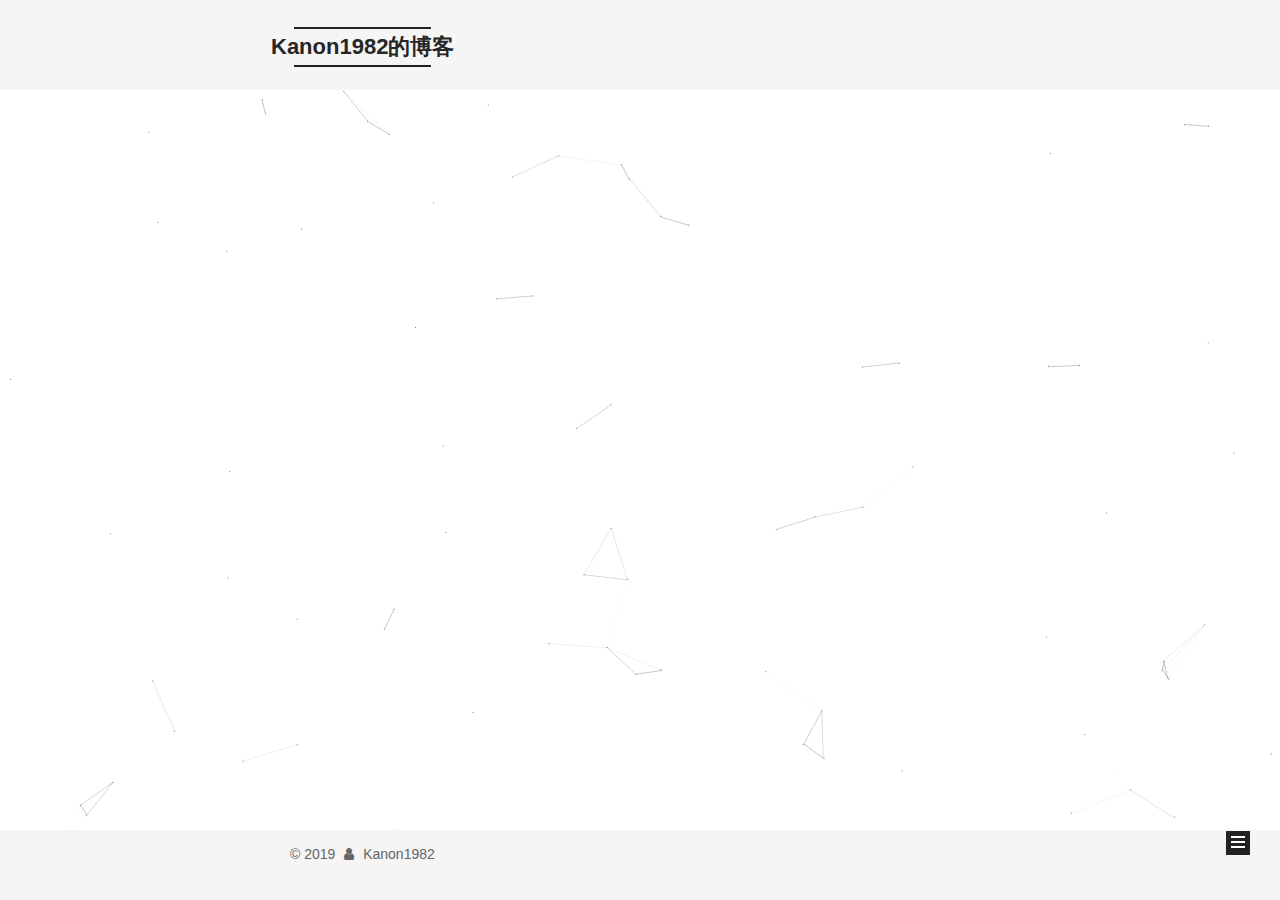
<file: archives/2019/03/index.html>
<!DOCTYPE html>



  


<html class="theme-next mist use-motion" lang="zh-Hans">
<head><meta name="generator" content="Hexo 3.8.0">
  <meta charset="UTF-8">
<meta http-equiv="X-UA-Compatible" content="IE=edge">
<meta name="viewport" content="width=device-width, initial-scale=1, maximum-scale=1">
<meta name="theme-color" content="#222">









<meta http-equiv="Cache-Control" content="no-transform">
<meta http-equiv="Cache-Control" content="no-siteapp">
















  
  
  <link href="/lib/fancybox/source/jquery.fancybox.css?v=2.1.5" rel="stylesheet" type="text/css">







<link href="/lib/font-awesome/css/font-awesome.min.css?v=4.6.2" rel="stylesheet" type="text/css">

<link href="/css/main.css?v=5.1.4" rel="stylesheet" type="text/css">


  <link rel="apple-touch-icon" sizes="180x180" href="/images/apple-touch-icon-next.png?v=5.1.4">


  <link rel="icon" type="image/png" sizes="32x32" href="/images/favicon-32x32-next.png?v=5.1.4">


  <link rel="icon" type="image/png" sizes="16x16" href="/images/favicon-16x16-next.png?v=5.1.4">


  <link rel="mask-icon" href="/images/logo.svg?v=5.1.4" color="#222">





  <meta name="keywords" content="Hexo, NexT">










<meta name="description" content="发现累积的力量">
<meta name="keywords" content="Kanon1982,blog,programmer">
<meta property="og:type" content="website">
<meta property="og:title" content="Kanon1982的博客">
<meta property="og:url" content="http://yoursite.com/archives/2019/03/index.html">
<meta property="og:site_name" content="Kanon1982的博客">
<meta property="og:description" content="发现累积的力量">
<meta property="og:locale" content="zh-Hans">
<meta name="twitter:card" content="summary">
<meta name="twitter:title" content="Kanon1982的博客">
<meta name="twitter:description" content="发现累积的力量">



<script type="text/javascript" id="hexo.configurations">
  var NexT = window.NexT || {};
  var CONFIG = {
    root: '/',
    scheme: 'Mist',
    version: '5.1.4',
    sidebar: {"position":"left","display":"post","offset":12,"b2t":false,"scrollpercent":false,"onmobile":false},
    fancybox: true,
    tabs: true,
    motion: {"enable":true,"async":false,"transition":{"post_block":"fadeIn","post_header":"slideDownIn","post_body":"slideDownIn","coll_header":"slideLeftIn","sidebar":"slideUpIn"}},
    duoshuo: {
      userId: '0',
      author: '博主'
    },
    algolia: {
      applicationID: '',
      apiKey: '',
      indexName: '',
      hits: {"per_page":10},
      labels: {"input_placeholder":"Search for Posts","hits_empty":"We didn't find any results for the search: ${query}","hits_stats":"${hits} results found in ${time} ms"}
    }
  };
</script>



  <link rel="canonical" href="http://yoursite.com/archives/2019/03/">





  <title>归档 | Kanon1982的博客</title>
  








</head>

<body itemscope itemtype="http://schema.org/WebPage" lang="zh-Hans">

  
  
    
  

  <div class="container sidebar-position-left page-archive">
    <div class="headband"></div>

    <header id="header" class="header" itemscope itemtype="http://schema.org/WPHeader">
      <div class="header-inner"><div class="site-brand-wrapper">
  <div class="site-meta ">
    

    <div class="custom-logo-site-title">
      <a href="/" class="brand" rel="start">
        <span class="logo-line-before"><i></i></span>
        <span class="site-title">Kanon1982的博客</span>
        <span class="logo-line-after"><i></i></span>
      </a>
    </div>
      
        <p class="site-subtitle">一生只做浪漫极客</p>
      
  </div>

  <div class="site-nav-toggle">
    <button>
      <span class="btn-bar"></span>
      <span class="btn-bar"></span>
      <span class="btn-bar"></span>
    </button>
  </div>
</div>

<nav class="site-nav">
  

  
    <ul id="menu" class="menu">
      
        
        <li class="menu-item menu-item-home">
          <a href="/" rel="section">
            
              <i class="menu-item-icon fa fa-fw fa-home"></i> <br>
            
            首页
          </a>
        </li>
      
        
        <li class="menu-item menu-item-about">
          <a href="/about/" rel="section">
            
              <i class="menu-item-icon fa fa-fw fa-user"></i> <br>
            
            关于
          </a>
        </li>
      
        
        <li class="menu-item menu-item-tags">
          <a href="/tags/" rel="section">
            
              <i class="menu-item-icon fa fa-fw fa-tags"></i> <br>
            
            标签
          </a>
        </li>
      
        
        <li class="menu-item menu-item-categories">
          <a href="/categories/" rel="section">
            
              <i class="menu-item-icon fa fa-fw fa-th"></i> <br>
            
            分类
          </a>
        </li>
      
        
        <li class="menu-item menu-item-archives">
          <a href="/archives/" rel="section">
            
              <i class="menu-item-icon fa fa-fw fa-archive"></i> <br>
            
            归档
          </a>
        </li>
      

      
        <li class="menu-item menu-item-search">
          
            <a href="javascript:;" class="popup-trigger">
          
            
              <i class="menu-item-icon fa fa-search fa-fw"></i> <br>
            
            搜索
          </a>
        </li>
      
    </ul>
  

  
    <div class="site-search">
      
  <div class="popup search-popup local-search-popup">
  <div class="local-search-header clearfix">
    <span class="search-icon">
      <i class="fa fa-search"></i>
    </span>
    <span class="popup-btn-close">
      <i class="fa fa-times-circle"></i>
    </span>
    <div class="local-search-input-wrapper">
      <input autocomplete="off" placeholder="搜索..." spellcheck="false" type="text" id="local-search-input">
    </div>
  </div>
  <div id="local-search-result"></div>
</div>



    </div>
  
</nav>



 </div>
    </header>

    <main id="main" class="main">
      <div class="main-inner">
        <div class="content-wrap">
          <div id="content" class="content">
            

  
  
  
  <div class="post-block archive">
    <div id="posts" class="posts-collapse">
      <span class="archive-move-on"></span>

      <span class="archive-page-counter">
        
        
        
          
        
        嗯..! 目前共计 2 篇日志。 继续努力。
      </span>

      

        
        
        

        
          
          <div class="collection-title">
            <h1 class="archive-year" id="archive-year-2019">2019</h1>
          </div>
        
        

        

  <article class="post post-type-normal" itemscope itemtype="http://schema.org/Article">
    <header class="post-header">

      <h2 class="post-title">
        
            <a class="post-title-link" href="/20190302/crossGoogleVerify/" itemprop="url">
              
                <span itemprop="name">安卓类原生ROM跳过第一次开机谷歌验证</span>
              
            </a>
        
      </h2>

      <div class="post-meta">
        <time class="post-time" itemprop="dateCreated" datetime="2019-03-02T19:24:58+08:00" content="2019-03-02">
          03-02
        </time>
      </div>

    </header>
  </article>



      

    </div>
  </div>
  
  
  

  



          </div>
          


          

        </div>
        
          
  
  <div class="sidebar-toggle">
    <div class="sidebar-toggle-line-wrap">
      <span class="sidebar-toggle-line sidebar-toggle-line-first"></span>
      <span class="sidebar-toggle-line sidebar-toggle-line-middle"></span>
      <span class="sidebar-toggle-line sidebar-toggle-line-last"></span>
    </div>
  </div>

  <aside id="sidebar" class="sidebar">
    
    <div class="sidebar-inner">

      

      

      <section class="site-overview-wrap sidebar-panel sidebar-panel-active">
        <div class="site-overview">
          <div class="site-author motion-element" itemprop="author" itemscope itemtype="http://schema.org/Person">
            
              <img class="site-author-image" itemprop="image" src="/images/avatar.gif" alt="Kanon1982">
            
              <p class="site-author-name" itemprop="name">Kanon1982</p>
              <p class="site-description motion-element" itemprop="description">发现累积的力量</p>
          </div>

          <nav class="site-state motion-element">

            
              <div class="site-state-item site-state-posts">
              
                <a href="/archives/">
              
                  <span class="site-state-item-count">2</span>
                  <span class="site-state-item-name">日志</span>
                </a>
              </div>
            

            
              
              
              <div class="site-state-item site-state-categories">
                <a href="/categories/index.html">
                  <span class="site-state-item-count">1</span>
                  <span class="site-state-item-name">分类</span>
                </a>
              </div>
            

            
              
              
              <div class="site-state-item site-state-tags">
                <a href="/tags/index.html">
                  <span class="site-state-item-count">3</span>
                  <span class="site-state-item-name">标签</span>
                </a>
              </div>
            

          </nav>

          

          
            <div class="links-of-author motion-element">
                
                  <span class="links-of-author-item">
                    <a href="https://github.com/Kanon1982" target="_blank" title="GitHub">
                      
                        <i class="fa fa-fw fa-github"></i>GitHub</a>
                  </span>
                
                  <span class="links-of-author-item">
                    <a href="https://weibo.com/u/5113662737/" target="_blank" title="sina">
                      
                        <i class="fa fa-fw fa-weibo"></i>sina</a>
                  </span>
                
            </div>
          

          
          

          
          

          

        </div>
      </section>

      

      

    </div>
  </aside>


        
      </div>
    </main>

    <footer id="footer" class="footer">
      <div class="footer-inner">
        <div class="copyright">&copy; <span itemprop="copyrightYear">2019</span>
  <span class="with-love">
    <i class="fa fa-user"></i>
  </span>
  <span class="author" itemprop="copyrightHolder">Kanon1982</span>

  
</div>


<!--
  <div class="powered-by">由 <a class="theme-link" target="_blank" href="https://hexo.io">Hexo</a> 强力驱动</div>
-->



<!--
  <span class="post-meta-divider">|</span>
-->



<!--
  <div class="theme-info">主题 &mdash; <a class="theme-link" target="_blank" href="https://github.com/iissnan/hexo-theme-next">NexT.Mist</a> v5.1.4</div>
-->




        







        
      </div>
    </footer>

    
      <div class="back-to-top">
        <i class="fa fa-arrow-up"></i>
        
      </div>
    

    

  </div>

  

<script type="text/javascript">
  if (Object.prototype.toString.call(window.Promise) !== '[object Function]') {
    window.Promise = null;
  }
</script>









  


  











  
  
    <script type="text/javascript" src="/lib/jquery/index.js?v=2.1.3"></script>
  

  
  
    <script type="text/javascript" src="/lib/fastclick/lib/fastclick.min.js?v=1.0.6"></script>
  

  
  
    <script type="text/javascript" src="/lib/jquery_lazyload/jquery.lazyload.js?v=1.9.7"></script>
  

  
  
    <script type="text/javascript" src="/lib/velocity/velocity.min.js?v=1.2.1"></script>
  

  
  
    <script type="text/javascript" src="/lib/velocity/velocity.ui.min.js?v=1.2.1"></script>
  

  
  
    <script type="text/javascript" src="/lib/fancybox/source/jquery.fancybox.pack.js?v=2.1.5"></script>
  

  
  
    <script type="text/javascript" src="/lib/canvas-nest/canvas-nest.min.js"></script>
  


  


  <script type="text/javascript" src="/js/src/utils.js?v=5.1.4"></script>

  <script type="text/javascript" src="/js/src/motion.js?v=5.1.4"></script>



  
  

  

  


  <script type="text/javascript" src="/js/src/bootstrap.js?v=5.1.4"></script>



  


  




	





  





  












  

  <script type="text/javascript">
    // Popup Window;
    var isfetched = false;
    var isXml = true;
    // Search DB path;
    var search_path = "search.xml";
    if (search_path.length === 0) {
      search_path = "search.xml";
    } else if (/json$/i.test(search_path)) {
      isXml = false;
    }
    var path = "/" + search_path;
    // monitor main search box;

    var onPopupClose = function (e) {
      $('.popup').hide();
      $('#local-search-input').val('');
      $('.search-result-list').remove();
      $('#no-result').remove();
      $(".local-search-pop-overlay").remove();
      $('body').css('overflow', '');
    }

    function proceedsearch() {
      $("body")
        .append('<div class="search-popup-overlay local-search-pop-overlay"></div>')
        .css('overflow', 'hidden');
      $('.search-popup-overlay').click(onPopupClose);
      $('.popup').toggle();
      var $localSearchInput = $('#local-search-input');
      $localSearchInput.attr("autocapitalize", "none");
      $localSearchInput.attr("autocorrect", "off");
      $localSearchInput.focus();
    }

    // search function;
    var searchFunc = function(path, search_id, content_id) {
      'use strict';

      // start loading animation
      $("body")
        .append('<div class="search-popup-overlay local-search-pop-overlay">' +
          '<div id="search-loading-icon">' +
          '<i class="fa fa-spinner fa-pulse fa-5x fa-fw"></i>' +
          '</div>' +
          '</div>')
        .css('overflow', 'hidden');
      $("#search-loading-icon").css('margin', '20% auto 0 auto').css('text-align', 'center');

      $.ajax({
        url: path,
        dataType: isXml ? "xml" : "json",
        async: true,
        success: function(res) {
          // get the contents from search data
          isfetched = true;
          $('.popup').detach().appendTo('.header-inner');
          var datas = isXml ? $("entry", res).map(function() {
            return {
              title: $("title", this).text(),
              content: $("content",this).text(),
              url: $("url" , this).text()
            };
          }).get() : res;
          var input = document.getElementById(search_id);
          var resultContent = document.getElementById(content_id);
          var inputEventFunction = function() {
            var searchText = input.value.trim().toLowerCase();
            var keywords = searchText.split(/[\s\-]+/);
            if (keywords.length > 1) {
              keywords.push(searchText);
            }
            var resultItems = [];
            if (searchText.length > 0) {
              // perform local searching
              datas.forEach(function(data) {
                var isMatch = false;
                var hitCount = 0;
                var searchTextCount = 0;
                var title = data.title.trim();
                var titleInLowerCase = title.toLowerCase();
                var content = data.content.trim().replace(/<[^>]+>/g,"");
                var contentInLowerCase = content.toLowerCase();
                var articleUrl = decodeURIComponent(data.url);
                var indexOfTitle = [];
                var indexOfContent = [];
                // only match articles with not empty titles
                if(title != '') {
                  keywords.forEach(function(keyword) {
                    function getIndexByWord(word, text, caseSensitive) {
                      var wordLen = word.length;
                      if (wordLen === 0) {
                        return [];
                      }
                      var startPosition = 0, position = [], index = [];
                      if (!caseSensitive) {
                        text = text.toLowerCase();
                        word = word.toLowerCase();
                      }
                      while ((position = text.indexOf(word, startPosition)) > -1) {
                        index.push({position: position, word: word});
                        startPosition = position + wordLen;
                      }
                      return index;
                    }

                    indexOfTitle = indexOfTitle.concat(getIndexByWord(keyword, titleInLowerCase, false));
                    indexOfContent = indexOfContent.concat(getIndexByWord(keyword, contentInLowerCase, false));
                  });
                  if (indexOfTitle.length > 0 || indexOfContent.length > 0) {
                    isMatch = true;
                    hitCount = indexOfTitle.length + indexOfContent.length;
                  }
                }

                // show search results

                if (isMatch) {
                  // sort index by position of keyword

                  [indexOfTitle, indexOfContent].forEach(function (index) {
                    index.sort(function (itemLeft, itemRight) {
                      if (itemRight.position !== itemLeft.position) {
                        return itemRight.position - itemLeft.position;
                      } else {
                        return itemLeft.word.length - itemRight.word.length;
                      }
                    });
                  });

                  // merge hits into slices

                  function mergeIntoSlice(text, start, end, index) {
                    var item = index[index.length - 1];
                    var position = item.position;
                    var word = item.word;
                    var hits = [];
                    var searchTextCountInSlice = 0;
                    while (position + word.length <= end && index.length != 0) {
                      if (word === searchText) {
                        searchTextCountInSlice++;
                      }
                      hits.push({position: position, length: word.length});
                      var wordEnd = position + word.length;

                      // move to next position of hit

                      index.pop();
                      while (index.length != 0) {
                        item = index[index.length - 1];
                        position = item.position;
                        word = item.word;
                        if (wordEnd > position) {
                          index.pop();
                        } else {
                          break;
                        }
                      }
                    }
                    searchTextCount += searchTextCountInSlice;
                    return {
                      hits: hits,
                      start: start,
                      end: end,
                      searchTextCount: searchTextCountInSlice
                    };
                  }

                  var slicesOfTitle = [];
                  if (indexOfTitle.length != 0) {
                    slicesOfTitle.push(mergeIntoSlice(title, 0, title.length, indexOfTitle));
                  }

                  var slicesOfContent = [];
                  while (indexOfContent.length != 0) {
                    var item = indexOfContent[indexOfContent.length - 1];
                    var position = item.position;
                    var word = item.word;
                    // cut out 100 characters
                    var start = position - 20;
                    var end = position + 80;
                    if(start < 0){
                      start = 0;
                    }
                    if (end < position + word.length) {
                      end = position + word.length;
                    }
                    if(end > content.length){
                      end = content.length;
                    }
                    slicesOfContent.push(mergeIntoSlice(content, start, end, indexOfContent));
                  }

                  // sort slices in content by search text's count and hits' count

                  slicesOfContent.sort(function (sliceLeft, sliceRight) {
                    if (sliceLeft.searchTextCount !== sliceRight.searchTextCount) {
                      return sliceRight.searchTextCount - sliceLeft.searchTextCount;
                    } else if (sliceLeft.hits.length !== sliceRight.hits.length) {
                      return sliceRight.hits.length - sliceLeft.hits.length;
                    } else {
                      return sliceLeft.start - sliceRight.start;
                    }
                  });

                  // select top N slices in content

                  var upperBound = parseInt('1');
                  if (upperBound >= 0) {
                    slicesOfContent = slicesOfContent.slice(0, upperBound);
                  }

                  // highlight title and content

                  function highlightKeyword(text, slice) {
                    var result = '';
                    var prevEnd = slice.start;
                    slice.hits.forEach(function (hit) {
                      result += text.substring(prevEnd, hit.position);
                      var end = hit.position + hit.length;
                      result += '<b class="search-keyword">' + text.substring(hit.position, end) + '</b>';
                      prevEnd = end;
                    });
                    result += text.substring(prevEnd, slice.end);
                    return result;
                  }

                  var resultItem = '';

                  if (slicesOfTitle.length != 0) {
                    resultItem += "<li><a href='" + articleUrl + "' class='search-result-title'>" + highlightKeyword(title, slicesOfTitle[0]) + "</a>";
                  } else {
                    resultItem += "<li><a href='" + articleUrl + "' class='search-result-title'>" + title + "</a>";
                  }

                  slicesOfContent.forEach(function (slice) {
                    resultItem += "<a href='" + articleUrl + "'>" +
                      "<p class=\"search-result\">" + highlightKeyword(content, slice) +
                      "...</p>" + "</a>";
                  });

                  resultItem += "</li>";
                  resultItems.push({
                    item: resultItem,
                    searchTextCount: searchTextCount,
                    hitCount: hitCount,
                    id: resultItems.length
                  });
                }
              })
            };
            if (keywords.length === 1 && keywords[0] === "") {
              resultContent.innerHTML = '<div id="no-result"><i class="fa fa-search fa-5x" /></div>'
            } else if (resultItems.length === 0) {
              resultContent.innerHTML = '<div id="no-result"><i class="fa fa-frown-o fa-5x" /></div>'
            } else {
              resultItems.sort(function (resultLeft, resultRight) {
                if (resultLeft.searchTextCount !== resultRight.searchTextCount) {
                  return resultRight.searchTextCount - resultLeft.searchTextCount;
                } else if (resultLeft.hitCount !== resultRight.hitCount) {
                  return resultRight.hitCount - resultLeft.hitCount;
                } else {
                  return resultRight.id - resultLeft.id;
                }
              });
              var searchResultList = '<ul class=\"search-result-list\">';
              resultItems.forEach(function (result) {
                searchResultList += result.item;
              })
              searchResultList += "</ul>";
              resultContent.innerHTML = searchResultList;
            }
          }

          if ('auto' === 'auto') {
            input.addEventListener('input', inputEventFunction);
          } else {
            $('.search-icon').click(inputEventFunction);
            input.addEventListener('keypress', function (event) {
              if (event.keyCode === 13) {
                inputEventFunction();
              }
            });
          }

          // remove loading animation
          $(".local-search-pop-overlay").remove();
          $('body').css('overflow', '');

          proceedsearch();
        }
      });
    }

    // handle and trigger popup window;
    $('.popup-trigger').click(function(e) {
      e.stopPropagation();
      if (isfetched === false) {
        searchFunc(path, 'local-search-input', 'local-search-result');
      } else {
        proceedsearch();
      };
    });

    $('.popup-btn-close').click(onPopupClose);
    $('.popup').click(function(e){
      e.stopPropagation();
    });
    $(document).on('keyup', function (event) {
      var shouldDismissSearchPopup = event.which === 27 &&
        $('.search-popup').is(':visible');
      if (shouldDismissSearchPopup) {
        onPopupClose();
      }
    });
  </script>





  

  

  

  
  

  

  

  

</body>
</html>
</file>
<file: css/main.css>
/* normalize.css v3.0.2 | MIT License | git.io/normalize */
html {
  font-family: sans-serif; /* 1 */
  -ms-text-size-adjust: 100%; /* 2 */
  -webkit-text-size-adjust: 100%; /* 2 */
}
body {
  margin: 0;
}
article,
aside,
details,
figcaption,
figure,
footer,
header,
hgroup,
main,
menu,
nav,
section,
summary {
  display: block;
}
audio,
canvas,
progress,
video {
  display: inline-block; /* 1 */
  vertical-align: baseline; /* 2 */
}
audio:not([controls]) {
  display: none;
  height: 0;
}
[hidden],
template {
  display: none;
}
a {
  background-color: transparent;
}
a:active,
a:hover {
  outline: 0;
}
abbr[title] {
  border-bottom: 1px dotted;
}
b,
strong {
  font-weight: bold;
}
dfn {
  font-style: italic;
}
h1 {
  font-size: 2em;
  margin: 0.67em 0;
}
mark {
  background: #ff0;
  color: #000;
}
small {
  font-size: 80%;
}
sub,
sup {
  font-size: 75%;
  line-height: 0;
  position: relative;
  vertical-align: baseline;
}
sup {
  top: -0.5em;
}
sub {
  bottom: -0.25em;
}
img {
  border: 0;
}
svg:not(:root) {
  overflow: hidden;
}
figure {
  margin: 1em 40px;
}
hr {
  -moz-box-sizing: content-box;
  box-sizing: content-box;
  height: 0;
}
pre {
  overflow: auto;
}
code,
kbd,
pre,
samp {
  font-family: monospace, monospace;
  font-size: 1em;
}
button,
input,
optgroup,
select,
textarea {
  color: inherit; /* 1 */
  font: inherit; /* 2 */
  margin: 0; /* 3 */
}
button {
  overflow: visible;
}
button,
select {
  text-transform: none;
}
button,
html input[type="button"],
input[type="reset"],
input[type="submit"] {
  -webkit-appearance: button; /* 2 */
  cursor: pointer; /* 3 */
}
button[disabled],
html input[disabled] {
  cursor: default;
}
button::-moz-focus-inner,
input::-moz-focus-inner {
  border: 0;
  padding: 0;
}
input {
  line-height: normal;
}
input[type="checkbox"],
input[type="radio"] {
  box-sizing: border-box; /* 1 */
  padding: 0; /* 2 */
}
input[type="number"]::-webkit-inner-spin-button,
input[type="number"]::-webkit-outer-spin-button {
  height: auto;
}
input[type="search"] {
  -webkit-appearance: textfield; /* 1 */
  -moz-box-sizing: content-box;
  -webkit-box-sizing: content-box; /* 2 */
  box-sizing: content-box;
}
input[type="search"]::-webkit-search-cancel-button,
input[type="search"]::-webkit-search-decoration {
  -webkit-appearance: none;
}
fieldset {
  border: 1px solid #c0c0c0;
  margin: 0 2px;
  padding: 0.35em 0.625em 0.75em;
}
legend {
  border: 0; /* 1 */
  padding: 0; /* 2 */
}
textarea {
  overflow: auto;
}
optgroup {
  font-weight: bold;
}
table {
  border-collapse: collapse;
  border-spacing: 0;
}
td,
th {
  padding: 0;
}
::selection {
  background: #262a30;
  color: #fff;
}
body {
  position: relative;
  font-family: 'Lato', "PingFang SC", "Microsoft YaHei", sans-serif;
  font-size: 14px;
  line-height: 2;
  color: #555;
  background: #fff;
}
@media (max-width: 767px) {
  body {
    padding-right: 0 !important;
  }
}
@media (min-width: 768px) and (max-width: 991px) {
  body {
    padding-right: 0 !important;
  }
}
@media (min-width: 1600px) {
  body {
    font-size: 16px;
  }
}
h1,
h2,
h3,
h4,
h5,
h6 {
  margin: 0;
  padding: 0;
  font-weight: bold;
  line-height: 1.5;
  font-family: 'Lato', "PingFang SC", "Microsoft YaHei", sans-serif;
}
h2,
h3,
h4,
h5,
h6 {
  margin: 20px 0 15px;
}
h1 {
  font-size: 24px;
}
@media (max-width: 767px) {
  h1 {
    font-size: 20px;
  }
}
h2 {
  font-size: 22px;
}
@media (max-width: 767px) {
  h2 {
    font-size: 18px;
  }
}
h3 {
  font-size: 20px;
}
@media (max-width: 767px) {
  h3 {
    font-size: 16px;
  }
}
h4 {
  font-size: 18px;
}
@media (max-width: 767px) {
  h4 {
    font-size: 14px;
  }
}
h5 {
  font-size: 16px;
}
@media (max-width: 767px) {
  h5 {
    font-size: 12px;
  }
}
h6 {
  font-size: 14px;
}
@media (max-width: 767px) {
  h6 {
    font-size: 10px;
  }
}
p {
  margin: 0 0 20px 0;
}
a {
  color: #555;
  text-decoration: none;
  outline: none;
  border-bottom: 1px solid #999;
  word-wrap: break-word;
}
a:hover {
  color: #222;
  border-bottom-color: #222;
}
blockquote {
  margin: 0;
  padding: 0;
}
img {
  display: block;
  margin: auto;
  max-width: 100%;
  height: auto;
}
hr {
  margin: 40px 0;
  height: 3px;
  border: none;
  background-color: #ddd;
  background-image: repeating-linear-gradient(-45deg, #fff, #fff 4px, transparent 4px, transparent 8px);
}
blockquote {
  padding: 0 15px;
  color: #666;
  border-left: 4px solid #ddd;
}
blockquote cite::before {
  content: "-";
  padding: 0 5px;
}
dt {
  font-weight: 700;
}
dd {
  margin: 0;
  padding: 0;
}
kbd {
  border: 1px solid #ccc;
  border-radius: 0.2em;
  box-shadow: 0.1em 0.1em 0.2em rgba(0,0,0,0.1);
  background-color: #f9f9f9;
  font-family: inherit;
  background-image: -webkit-linear-gradient(top, #eee, #fff, #eee);
  padding: 0.1em 0.3em;
  white-space: nowrap;
}
.text-left {
  text-align: left;
}
.text-center {
  text-align: center;
}
.text-right {
  text-align: right;
}
.text-justify {
  text-align: justify;
}
.text-nowrap {
  white-space: nowrap;
}
.text-lowercase {
  text-transform: lowercase;
}
.text-uppercase {
  text-transform: uppercase;
}
.text-capitalize {
  text-transform: capitalize;
}
.center-block {
  display: block;
  margin-left: auto;
  margin-right: auto;
}
.clearfix:before,
.clearfix:after {
  content: " ";
  display: table;
}
.clearfix:after {
  clear: both;
}
.pullquote {
  width: 45%;
}
.pullquote.left {
  float: left;
  margin-left: 5px;
  margin-right: 10px;
}
.pullquote.right {
  float: right;
  margin-left: 10px;
  margin-right: 5px;
}
.affix.affix.affix {
  position: fixed;
}
.translation {
  margin-top: -20px;
  font-size: 14px;
  color: #999;
}
.scrollbar-measure {
  width: 100px;
  height: 100px;
  overflow: scroll;
  position: absolute;
  top: -9999px;
}
.use-motion .motion-element {
  opacity: 0;
}
table {
  margin: 20px 0;
  width: 100%;
  border-collapse: collapse;
  border-spacing: 0;
  border: 1px solid #ddd;
  font-size: 14px;
  table-layout: fixed;
  word-wrap: break-all;
}
table>tbody>tr:nth-of-type(odd) {
  background-color: #f9f9f9;
}
table>tbody>tr:hover {
  background-color: #f5f5f5;
}
caption,
th,
td {
  padding: 8px;
  text-align: left;
  vertical-align: middle;
  font-weight: normal;
}
th,
td {
  border-bottom: 3px solid #ddd;
  border-right: 1px solid #eee;
}
th {
  padding-bottom: 10px;
  font-weight: 700;
}
td {
  border-bottom-width: 1px;
}
html,
body {
  height: 100%;
}
.container {
  position: relative;
  min-height: 100%;
}
.header-inner {
  margin: 0 auto;
  padding: 100px 0 70px;
  width: 700px;
}
@media (min-width: 1600px) {
  .container .header-inner {
    width: 900px;
  }
}
.main {
  padding-bottom: 150px;
}
.main-inner {
  margin: 0 auto;
  width: 700px;
}
@media (min-width: 1600px) {
  .container .main-inner {
    width: 900px;
  }
}
.footer {
  position: absolute;
  left: 0;
  bottom: 0;
  width: 100%;
  min-height: 50px;
}
.footer-inner {
  box-sizing: border-box;
  margin: 20px auto;
  width: 700px;
}
@media (min-width: 1600px) {
  .container .footer-inner {
    width: 900px;
  }
}
pre,
.highlight {
  overflow: auto;
  margin: 20px 0;
  padding: 0;
  font-size: 13px;
  color: #4d4d4c;
  background: #f7f7f7;
  line-height: 1.6;
}
pre,
code {
  font-family: consolas, Menlo, "PingFang SC", "Microsoft YaHei", monospace;
}
code {
  padding: 2px 4px;
  word-wrap: break-word;
  color: #555;
  background: #eee;
  border-radius: 3px;
  font-size: 13px;
}
pre {
  padding: 10px;
}
pre code {
  padding: 0;
  color: #4d4d4c;
  background: none;
  text-shadow: none;
}
.highlight {
  border-radius: 1px;
}
.highlight pre {
  border: none;
  margin: 0;
  padding: 10px 0;
}
.highlight table {
  margin: 0;
  width: auto;
  border: none;
}
.highlight td {
  border: none;
  padding: 0;
}
.highlight figcaption {
  font-size: 1em;
  color: #4d4d4c;
  line-height: 1em;
  margin-bottom: 1em;
}
.highlight figcaption:before,
.highlight figcaption:after {
  content: " ";
  display: table;
}
.highlight figcaption:after {
  clear: both;
}
.highlight figcaption a {
  float: right;
  color: #4d4d4c;
}
.highlight figcaption a:hover {
  border-bottom-color: #4d4d4c;
}
.highlight .gutter pre {
  padding-left: 10px;
  padding-right: 10px;
  color: #869194;
  text-align: right;
  background-color: #eff2f3;
}
.highlight .code pre {
  width: 100%;
  padding-left: 10px;
  padding-right: 10px;
  background-color: #f7f7f7;
}
.highlight .line {
  height: 20px;
}
.gutter {
  -webkit-user-select: none;
  -moz-user-select: none;
  -ms-user-select: none;
  user-select: none;
}
.gist table {
  width: auto;
}
.gist table td {
  border: none;
}
pre .deletion {
  background: #fdd;
}
pre .addition {
  background: #dfd;
}
pre .meta {
  color: #8959a8;
}
pre .comment {
  color: #8e908c;
}
pre .variable,
pre .attribute,
pre .tag,
pre .regexp,
pre .ruby .constant,
pre .xml .tag .title,
pre .xml .pi,
pre .xml .doctype,
pre .html .doctype,
pre .css .id,
pre .css .class,
pre .css .pseudo {
  color: #c82829;
}
pre .number,
pre .preprocessor,
pre .built_in,
pre .literal,
pre .params,
pre .constant,
pre .command {
  color: #f5871f;
}
pre .ruby .class .title,
pre .css .rules .attribute,
pre .string,
pre .value,
pre .inheritance,
pre .header,
pre .ruby .symbol,
pre .xml .cdata,
pre .special,
pre .number,
pre .formula {
  color: #718c00;
}
pre .title,
pre .css .hexcolor {
  color: #3e999f;
}
pre .function,
pre .python .decorator,
pre .python .title,
pre .ruby .function .title,
pre .ruby .title .keyword,
pre .perl .sub,
pre .javascript .title,
pre .coffeescript .title {
  color: #4271ae;
}
pre .keyword,
pre .javascript .function {
  color: #8959a8;
}
.full-image.full-image.full-image.full-image {
  border: none;
  max-width: 100%;
  width: auto;
  margin: 20px auto 25px;
}
@media (min-width: 992px) {
  .full-image.full-image.full-image.full-image {
    max-width: none;
    width: 110%;
    margin: 25px -5%;
  }
}
.blockquote-center,
.page-home .post-type-quote blockquote,
.page-post-detail .post-type-quote blockquote {
  position: relative;
  margin: 40px 0;
  padding: 0;
  border-left: none;
  text-align: center;
}
.blockquote-center::before,
.page-home .post-type-quote blockquote::before,
.page-post-detail .post-type-quote blockquote::before,
.blockquote-center::after,
.page-home .post-type-quote blockquote::after,
.page-post-detail .post-type-quote blockquote::after {
  position: absolute;
  content: ' ';
  display: block;
  width: 100%;
  height: 24px;
  opacity: 0.2;
  background-repeat: no-repeat;
  background-position: 0 -6px;
  background-size: 22px 22px;
}
.blockquote-center::before,
.page-home .post-type-quote blockquote::before,
.page-post-detail .post-type-quote blockquote::before {
  top: -20px;
  background-image: url("../images/quote-l.svg");
  border-top: 1px solid #ccc;
}
.blockquote-center::after,
.page-home .post-type-quote blockquote::after,
.page-post-detail .post-type-quote blockquote::after {
  bottom: -20px;
  background-image: url("../images/quote-r.svg");
  border-bottom: 1px solid #ccc;
  background-position: 100% 8px;
}
.blockquote-center p,
.page-home .post-type-quote blockquote p,
.page-post-detail .post-type-quote blockquote p,
.blockquote-center div,
.page-home .post-type-quote blockquote div,
.page-post-detail .post-type-quote blockquote div {
  text-align: center;
}
.post .post-body .group-picture img {
  box-sizing: border-box;
  padding: 0 3px;
  border: none;
}
.post .group-picture-row {
  overflow: hidden;
  margin-top: 6px;
}
.post .group-picture-row:first-child {
  margin-top: 0;
}
.post .group-picture-column {
  float: left;
}
.page-post-detail .post-body .group-picture-column {
  float: none;
  margin-top: 10px;
  width: auto !important;
}
.page-post-detail .post-body .group-picture-column img {
  margin: 0 auto;
}
.page-archive .group-picture-container {
  overflow: hidden;
}
.page-archive .group-picture-row {
  float: left;
}
.page-archive .group-picture-row:first-child {
  margin-top: 6px;
}
.page-archive .group-picture-column {
  max-width: 150px;
  max-height: 150px;
}
.post-body .note {
  position: relative;
  padding: 15px;
  margin-bottom: 20px;
  border: 1px solid #eee;
  border-left-width: 5px;
  border-radius: 3px;
}
.post-body .note h2,
.post-body .note h3,
.post-body .note h4,
.post-body .note h5,
.post-body .note h6 {
  margin-top: 0;
  margin-bottom: 0;
  border-bottom: initial;
  padding-top: 0 !important;
}
.post-body .note p:first-child,
.post-body .note ul:first-child,
.post-body .note ol:first-child,
.post-body .note table:first-child,
.post-body .note pre:first-child,
.post-body .note blockquote:first-child {
  margin-top: 0;
}
.post-body .note p:last-child,
.post-body .note ul:last-child,
.post-body .note ol:last-child,
.post-body .note table:last-child,
.post-body .note pre:last-child,
.post-body .note blockquote:last-child {
  margin-bottom: 0;
}
.post-body .note.default {
  border-left-color: #777;
}
.post-body .note.default h2,
.post-body .note.default h3,
.post-body .note.default h4,
.post-body .note.default h5,
.post-body .note.default h6 {
  color: #777;
}
.post-body .note.primary {
  border-left-color: #6f42c1;
}
.post-body .note.primary h2,
.post-body .note.primary h3,
.post-body .note.primary h4,
.post-body .note.primary h5,
.post-body .note.primary h6 {
  color: #6f42c1;
}
.post-body .note.info {
  border-left-color: #428bca;
}
.post-body .note.info h2,
.post-body .note.info h3,
.post-body .note.info h4,
.post-body .note.info h5,
.post-body .note.info h6 {
  color: #428bca;
}
.post-body .note.success {
  border-left-color: #5cb85c;
}
.post-body .note.success h2,
.post-body .note.success h3,
.post-body .note.success h4,
.post-body .note.success h5,
.post-body .note.success h6 {
  color: #5cb85c;
}
.post-body .note.warning {
  border-left-color: #f0ad4e;
}
.post-body .note.warning h2,
.post-body .note.warning h3,
.post-body .note.warning h4,
.post-body .note.warning h5,
.post-body .note.warning h6 {
  color: #f0ad4e;
}
.post-body .note.danger {
  border-left-color: #d9534f;
}
.post-body .note.danger h2,
.post-body .note.danger h3,
.post-body .note.danger h4,
.post-body .note.danger h5,
.post-body .note.danger h6 {
  color: #d9534f;
}
.post-body .label {
  display: inline;
  padding: 0 2px;
  white-space: nowrap;
}
.post-body .label.default {
  background-color: #f0f0f0;
}
.post-body .label.primary {
  background-color: #efe6f7;
}
.post-body .label.info {
  background-color: #e5f2f8;
}
.post-body .label.success {
  background-color: #e7f4e9;
}
.post-body .label.warning {
  background-color: #fcf6e1;
}
.post-body .label.danger {
  background-color: #fae8eb;
}
.post-body .tabs {
  position: relative;
  display: block;
  margin-bottom: 20px;
  padding-top: 10px;
}
.post-body .tabs ul.nav-tabs {
  margin: 0;
  padding: 0;
  display: flex;
  margin-bottom: -1px;
}
@media (max-width: 413px) {
  .post-body .tabs ul.nav-tabs {
    display: block;
    margin-bottom: 5px;
  }
}
.post-body .tabs ul.nav-tabs li.tab {
  list-style-type: none !important;
  margin: 0 0.25em 0 0;
  border-top: 3px solid transparent;
  border-left: 1px solid transparent;
  border-right: 1px solid transparent;
}
@media (max-width: 413px) {
  .post-body .tabs ul.nav-tabs li.tab {
    margin: initial;
    border-top: 1px solid transparent;
    border-left: 3px solid transparent;
    border-right: 1px solid transparent;
    border-bottom: 1px solid transparent;
  }
}
.post-body .tabs ul.nav-tabs li.tab a {
  outline: 0;
  border-bottom: initial;
  display: block;
  line-height: 1.8em;
  padding: 0.25em 0.75em;
  transition-duration: 0.2s;
  transition-timing-function: ease-out;
  transition-delay: 0s;
}
.post-body .tabs ul.nav-tabs li.tab a i {
  width: 1.285714285714286em;
}
.post-body .tabs ul.nav-tabs li.tab.active {
  border-top: 3px solid #fc6423;
  border-left: 1px solid #ddd;
  border-right: 1px solid #ddd;
  background-color: #fff;
}
@media (max-width: 413px) {
  .post-body .tabs ul.nav-tabs li.tab.active {
    border-top: 1px solid #ddd;
    border-left: 3px solid #fc6423;
    border-right: 1px solid #ddd;
    border-bottom: 1px solid #ddd;
  }
}
.post-body .tabs ul.nav-tabs li.tab.active a {
  cursor: default;
  color: #555;
}
.post-body .tabs .tab-content {
  background-color: #fff;
}
.post-body .tabs .tab-content .tab-pane {
  border: 1px solid #ddd;
  padding: 20px 20px 0 20px;
}
.post-body .tabs .tab-content .tab-pane:not(.active) {
  display: none !important;
}
.post-body .tabs .tab-content .tab-pane.active {
  display: block !important;
}
.btn {
  display: inline-block;
  padding: 0 20px;
  font-size: 14px;
  color: #555;
  background: transparent;
  border: 2px solid #222;
  text-decoration: none;
  border-radius: 0;
  transition-property: background-color;
  transition-duration: 0.2s;
  transition-timing-function: ease-in-out;
  transition-delay: 0s;
  line-height: 2;
}
.btn:hover {
  border-color: #222;
  color: #222;
  background: #fff;
}
.btn +.btn {
  margin: 0 0 8px 8px;
}
.btn .fa-fw {
  width: 1.285714285714286em;
  text-align: left;
}
.btn-bar {
  display: block;
  width: 22px;
  height: 2px;
  background: #555;
  border-radius: 1px;
}
.btn-bar+.btn-bar {
  margin-top: 4px;
}
.pagination {
  margin: 120px 0 40px;
  text-align: center;
  border-top: 1px solid #eee;
}
.page-number-basic,
.pagination .prev,
.pagination .next,
.pagination .page-number,
.pagination .space {
  display: inline-block;
  position: relative;
  top: -1px;
  margin: 0 10px;
  padding: 0 11px;
}
@media (max-width: 767px) {
  .page-number-basic,
  .pagination .prev,
  .pagination .next,
  .pagination .page-number,
  .pagination .space {
    margin: 0 5px;
  }
}
.pagination .prev,
.pagination .next,
.pagination .page-number {
  border-bottom: 0;
  border-top: 1px solid #eee;
  transition-property: border-color;
  transition-duration: 0.2s;
  transition-timing-function: ease-in-out;
  transition-delay: 0s;
}
.pagination .prev:hover,
.pagination .next:hover,
.pagination .page-number:hover {
  border-top-color: #222;
}
.pagination .space {
  padding: 0;
  margin: 0;
}
.pagination .prev {
  margin-left: 0;
}
.pagination .next {
  margin-right: 0;
}
.pagination .page-number.current {
  color: #fff;
  background: #ccc;
  border-top-color: #ccc;
}
@media (max-width: 767px) {
  .pagination {
    border-top: none;
  }
  .pagination .prev,
  .pagination .next,
  .pagination .page-number {
    margin-bottom: 10px;
    border-top: 0;
    border-bottom: 1px solid #eee;
    padding: 0 10px;
  }
  .pagination .prev:hover,
  .pagination .next:hover,
  .pagination .page-number:hover {
    border-bottom-color: #222;
  }
}
.comments {
  margin: 60px 20px 0;
}
.tag-cloud {
  text-align: center;
}
.tag-cloud a {
  display: inline-block;
  margin: 10px;
}
.back-to-top {
  box-sizing: border-box;
  position: fixed;
  bottom: -100px;
  right: 30px;
  z-index: 1050;
  padding: 0 6px;
  width: 24px;
  background: #222;
  font-size: 12px;
  opacity: 1;
  color: #fff;
  cursor: pointer;
  text-align: center;
  -webkit-transform: translateZ(0);
  transition-property: bottom;
  transition-duration: 0.2s;
  transition-timing-function: ease-in-out;
  transition-delay: 0s;
}
@media (min-width: 768px) and (max-width: 991px) {
  .back-to-top {
    display: none !important;
  }
}
@media (max-width: 767px) {
  .back-to-top {
    display: none !important;
  }
}
.back-to-top.back-to-top-on {
  bottom: 19px;
}
.header {
  background: transparent;
}
.header-inner {
  position: relative;
}
.headband {
  height: 3px;
  background: #222;
}
.site-meta {
  margin: 0;
  text-align: left;
}
@media (max-width: 767px) {
  .site-meta {
    text-align: center;
  }
}
.brand {
  position: relative;
  display: inline-block;
  padding: 0 40px;
  color: #222;
  background: #222;
  border-bottom: none;
}
.brand:hover {
  color: #222;
}
.logo {
  display: inline-block;
  margin-right: 5px;
  line-height: 36px;
  vertical-align: top;
}
.site-title {
  display: inline-block;
  vertical-align: top;
  line-height: 36px;
  font-size: 20px;
  font-weight: normal;
  font-family: 'Lato', "PingFang SC", "Microsoft YaHei", sans-serif;
}
.site-subtitle {
  margin-top: 10px;
  font-size: 13px;
  color: #999;
}
.use-motion .brand {
  opacity: 0;
}
.use-motion .logo,
.use-motion .site-title,
.use-motion .site-subtitle {
  opacity: 0;
  position: relative;
  top: -10px;
}
.site-nav-toggle {
  display: none;
  position: absolute;
  top: 10px;
  left: 10px;
}
@media (max-width: 767px) {
  .site-nav-toggle {
    display: block;
  }
}
.site-nav-toggle button {
  margin-top: 2px;
  padding: 9px 10px;
  background: transparent;
  border: none;
}
@media (max-width: 767px) {
  .site-nav {
    display: none;
    margin: 0 -10px;
    padding: 0 10px;
    clear: both;
    border-top: 1px solid #ddd;
  }
}
@media (min-width: 768px) and (max-width: 991px) {
  .site-nav {
    display: block !important;
  }
}
@media (min-width: 992px) {
  .site-nav {
    display: block !important;
  }
}
.menu {
  margin-top: 20px;
  padding-left: 0;
  text-align: center;
}
.menu .menu-item {
  display: inline-block;
  margin: 0 10px;
  list-style: none;
}
@media screen and (max-width: 767px) {
  .menu .menu-item {
    margin-top: 10px;
  }
}
.menu .menu-item a {
  display: block;
  font-size: 13px;
  line-height: inherit;
  border-bottom: 1px solid transparent;
  transition-property: border-color;
  transition-duration: 0.2s;
  transition-timing-function: ease-in-out;
  transition-delay: 0s;
}
.menu .menu-item a:hover {
  border-bottom-color: #222;
}
.menu .menu-item .fa {
  margin-right: 5px;
}
.use-motion .menu-item {
  opacity: 0;
}
.post-body {
  font-family: 'Lato', "PingFang SC", "Microsoft YaHei", sans-serif;
}
@media (max-width: 767px) {
  .post-body {
    word-break: break-word;
  }
}
.post-body .fancybox img {
  display: block !important;
  margin: 0 auto;
  cursor: pointer;
  cursor: zoom-in;
  cursor: -webkit-zoom-in;
}
.post-body .image-caption,
.post-body .figure .caption {
  margin: -20px auto 15px;
  text-align: center;
  font-size: 14px;
  color: #999;
  font-weight: bold;
  line-height: 1;
}
.post-sticky-flag {
  display: inline-block;
  font-size: 16px;
  -ms-transform: rotate(30deg);
  -webkit-transform: rotate(30deg);
  -moz-transform: rotate(30deg);
  -ms-transform: rotate(30deg);
  -o-transform: rotate(30deg);
  transform: rotate(30deg);
}
.use-motion .post-block,
.use-motion .pagination,
.use-motion .comments {
  opacity: 0;
}
.use-motion .post-header {
  opacity: 0;
}
.use-motion .post-body {
  opacity: 0;
}
.use-motion .collection-title {
  opacity: 0;
}
.posts-expand {
  padding-top: 40px;
}
@media (max-width: 767px) {
  .posts-expand {
    margin: 0 20px;
  }
  .post-body pre .gutter pre {
    padding-right: 10px;
  }
  .post-body .highlight {
    margin-left: 0px;
    margin-right: 0px;
    padding: 0;
  }
  .post-body .highlight .gutter pre {
    padding-right: 10px;
  }
}
@media (min-width: 992px) {
  .posts-expand .post-body {
    text-align: justify;
  }
}
.posts-expand .post-body h2,
.posts-expand .post-body h3,
.posts-expand .post-body h4,
.posts-expand .post-body h5,
.posts-expand .post-body h6 {
  padding-top: 10px;
}
.posts-expand .post-body h2 .header-anchor,
.posts-expand .post-body h3 .header-anchor,
.posts-expand .post-body h4 .header-anchor,
.posts-expand .post-body h5 .header-anchor,
.posts-expand .post-body h6 .header-anchor {
  float: right;
  margin-left: 10px;
  color: #ccc;
  border-bottom-style: none;
  visibility: hidden;
}
.posts-expand .post-body h2 .header-anchor:hover,
.posts-expand .post-body h3 .header-anchor:hover,
.posts-expand .post-body h4 .header-anchor:hover,
.posts-expand .post-body h5 .header-anchor:hover,
.posts-expand .post-body h6 .header-anchor:hover {
  color: inherit;
}
.posts-expand .post-body h2:hover .header-anchor,
.posts-expand .post-body h3:hover .header-anchor,
.posts-expand .post-body h4:hover .header-anchor,
.posts-expand .post-body h5:hover .header-anchor,
.posts-expand .post-body h6:hover .header-anchor {
  visibility: visible;
}
.posts-expand .post-body ul li {
  list-style: circle;
}
.posts-expand .post-body img {
  box-sizing: border-box;
  margin: auto;
  padding: 3px;
  border: 1px solid #ddd;
}
.posts-expand .post-body .fancybox img {
  margin: 0 auto 25px;
}
@media (max-width: 767px) {
  .posts-collapse {
    margin: 0 20px;
  }
  .posts-collapse .post-title,
  .posts-collapse .post-meta {
    display: block;
    width: auto;
    text-align: left;
  }
}
.posts-collapse {
  position: relative;
  z-index: 1010;
  margin-left: 0;
}
.posts-collapse::after {
  content: " ";
  position: absolute;
  top: 20px;
  left: 0;
  margin-left: -2px;
  width: 4px;
  height: 100%;
  background: #f5f5f5;
  z-index: -1;
}
@media (max-width: 767px) {
  .posts-collapse {
    margin: 0 20px;
  }
}
.posts-collapse .collection-title {
  position: relative;
  margin: 60px 0;
}
.posts-collapse .collection-title h1,
.posts-collapse .collection-title h2 {
  margin-left: 20px;
}
.posts-collapse .collection-title small {
  color: #bbb;
  margin-left: 5px;
}
.posts-collapse .collection-title::before {
  content: " ";
  position: absolute;
  left: 0;
  top: 50%;
  margin-left: -4px;
  margin-top: -4px;
  width: 8px;
  height: 8px;
  background: #bbb;
  border-radius: 50%;
}
.posts-collapse .post {
  margin: 30px 0;
}
.posts-collapse .post-header {
  position: relative;
  transition-duration: 0.2s;
  transition-timing-function: ease-in-out;
  transition-delay: 0s;
  transition-property: border;
  border-bottom: 1px dashed #ccc;
}
.posts-collapse .post-header::before {
  content: " ";
  position: absolute;
  left: 0;
  top: 12px;
  width: 6px;
  height: 6px;
  margin-left: -4px;
  background: #bbb;
  border-radius: 50%;
  border: 1px solid #fff;
  transition-duration: 0.2s;
  transition-timing-function: ease-in-out;
  transition-delay: 0s;
  transition-property: background;
}
.posts-collapse .post-header:hover {
  border-bottom-color: #666;
}
.posts-collapse .post-header:hover::before {
  background: #222;
}
.posts-collapse .post-meta {
  position: absolute;
  font-size: 12px;
  left: 20px;
  top: 5px;
}
.posts-collapse .post-comments-count {
  display: none;
}
.posts-collapse .post-title {
  margin-left: 60px;
  font-size: 16px;
  font-weight: normal;
  line-height: inherit;
}
.posts-collapse .post-title::after {
  margin-left: 3px;
  opacity: 0.6;
}
.posts-collapse .post-title a {
  color: #666;
  border-bottom: none;
}
.page-home .post-type-quote .post-header,
.page-post-detail .post-type-quote .post-header,
.page-home .post-type-quote .post-tags,
.page-post-detail .post-type-quote .post-tags {
  display: none;
}
.posts-expand .post-title {
  text-align: center;
  word-break: break-word;
  font-weight: 400;
}
.posts-expand .post-title-link {
  display: inline-block;
  position: relative;
  color: #555;
  border-bottom: none;
  line-height: 1.2;
  vertical-align: top;
}
.posts-expand .post-title-link::before {
  content: "";
  position: absolute;
  width: 100%;
  height: 2px;
  bottom: 0;
  left: 0;
  background-color: #000;
  visibility: hidden;
  -webkit-transform: scaleX(0);
  -moz-transform: scaleX(0);
  -ms-transform: scaleX(0);
  -o-transform: scaleX(0);
  transform: scaleX(0);
  transition-duration: 0.2s;
  transition-timing-function: ease-in-out;
  transition-delay: 0s;
}
.posts-expand .post-title-link:hover::before {
  visibility: visible;
  -webkit-transform: scaleX(1);
  -moz-transform: scaleX(1);
  -ms-transform: scaleX(1);
  -o-transform: scaleX(1);
  transform: scaleX(1);
}
.posts-expand .post-title-link .fa {
  font-size: 16px;
}
.posts-expand .post-meta {
  margin: 3px 0 60px 0;
  color: #999;
  font-family: 'Lato', "PingFang SC", "Microsoft YaHei", sans-serif;
  font-size: 12px;
  text-align: center;
}
.posts-expand .post-meta .post-category-list {
  display: inline-block;
  margin: 0;
  padding: 3px;
}
.posts-expand .post-meta .post-category-list-link {
  color: #999;
}
.posts-expand .post-meta .post-description {
  font-size: 14px;
  margin-top: 2px;
}
.post-meta-divider {
  margin: 0 0.5em;
}
.post-meta-item-icon {
  margin-right: 3px;
}
@media (min-width: 768px) and (max-width: 991px) {
  .post-meta-item-icon {
    display: inline-block;
  }
}
@media (max-width: 767px) {
  .post-meta-item-icon {
    display: inline-block;
  }
}
@media (min-width: 768px) and (max-width: 991px) {
  .post-meta-item-text {
    display: none;
  }
}
@media (max-width: 767px) {
  .post-meta-item-text {
    display: none;
  }
}
@media (max-width: 767px) {
  .posts-expand .post-comments-count {
    display: none;
  }
}
.post-button {
  margin-top: 40px;
}
.posts-expand .post-tags {
  margin-top: 40px;
  text-align: center;
}
.posts-expand .post-tags a {
  display: inline-block;
  margin-right: 10px;
  font-size: 13px;
}
.post-nav {
  display: table;
  margin-top: 15px;
  width: 100%;
  border-top: 1px solid #eee;
}
.post-nav-divider {
  display: table-cell;
  width: 10%;
}
.post-nav-item {
  display: table-cell;
  padding: 10px 0 0 0;
  width: 45%;
  vertical-align: top;
}
.post-nav-item a {
  position: relative;
  display: block;
  line-height: 25px;
  font-size: 14px;
  color: #555;
  border-bottom: none;
}
.post-nav-item a:hover {
  color: #222;
  border-bottom: none;
}
.post-nav-item a:active {
  top: 2px;
}
.post-nav-item .fa {
  position: absolute;
  top: 8px;
  left: 0;
  font-size: 12px;
}
.post-nav-next a {
  padding-left: 15px;
}
.post-nav-prev {
  text-align: right;
}
.post-nav-prev a {
  padding-right: 15px;
}
.post-nav-prev .fa {
  right: 0;
  left: auto;
}
.posts-expand .post-eof {
  display: block;
  margin: 80px auto 60px;
  width: 8%;
  height: 1px;
  background: #ccc;
  text-align: center;
}
.post:last-child .post-eof.post-eof.post-eof {
  display: none;
}
.post-gallery {
  display: table;
  table-layout: fixed;
  width: 100%;
  border-collapse: separate;
}
.post-gallery-row {
  display: table-row;
}
.post-gallery .post-gallery-img {
  display: table-cell;
  text-align: center;
  vertical-align: middle;
  border: none;
}
.post-gallery .post-gallery-img img {
  max-width: 100%;
  max-height: 100%;
  border: none;
}
.fancybox-close,
.fancybox-close:hover {
  border: none;
}
.rtl.post-body p,
.rtl.post-body a,
.rtl.post-body h1,
.rtl.post-body h2,
.rtl.post-body h3,
.rtl.post-body h4,
.rtl.post-body h5,
.rtl.post-body h6,
.rtl.post-body li,
.rtl.post-body ul,
.rtl.post-body ol {
  direction: rtl;
  font-family: UKIJ Ekran;
}
.rtl.post-title {
  font-family: UKIJ Ekran;
}
.sidebar {
  position: fixed;
  right: 0;
  top: 0;
  bottom: 0;
  width: 0;
  z-index: 1040;
  box-shadow: inset 0 2px 6px #000;
  background: #222;
  -webkit-transform: translateZ(0);
}
.sidebar a {
  color: #999;
  border-bottom-color: #555;
}
.sidebar a:hover {
  color: #eee;
}
@media (min-width: 768px) and (max-width: 991px) {
  .sidebar {
    display: none !important;
  }
}
@media (max-width: 767px) {
  .sidebar {
    display: none !important;
  }
}
.sidebar-inner {
  position: relative;
  padding: 20px 10px;
  color: #999;
  text-align: center;
}
.site-overview-wrap {
  overflow: hidden;
}
.site-overview {
  overflow-y: auto;
  overflow-x: hidden;
}
.sidebar-toggle {
  position: fixed;
  right: 30px;
  bottom: 45px;
  width: 14px;
  height: 14px;
  padding: 5px;
  background: #222;
  line-height: 0;
  z-index: 1050;
  cursor: pointer;
  -webkit-transform: translateZ(0);
}
@media (min-width: 768px) and (max-width: 991px) {
  .sidebar-toggle {
    display: none !important;
  }
}
@media (max-width: 767px) {
  .sidebar-toggle {
    display: none !important;
  }
}
.sidebar-toggle-line {
  position: relative;
  display: inline-block;
  vertical-align: top;
  height: 2px;
  width: 100%;
  background: #fff;
  margin-top: 3px;
}
.sidebar-toggle-line:first-child {
  margin-top: 0;
}
.site-author-image {
  display: block;
  margin: 0 auto;
  padding: 2px;
  max-width: 96px;
  height: auto;
  border: 2px solid #333;
  border-radius: 50%;
  -webkit-border-radius: 50%;
  -moz-border-radius: 50%;
/* 头像旋转 */
}
.site-author-name {
  margin: 5px 0 0;
  text-align: center;
  color: #f5f5f5;
  font-weight: normal;
}
.site-description {
  margin-top: 5px;
  text-align: center;
  font-size: 14px;
  color: #999;
}
.site-state {
  overflow: hidden;
  line-height: 1.4;
  white-space: nowrap;
  text-align: center;
}
.site-state-item {
  display: inline-block;
  padding: 0 15px;
  border-left: 1px solid #333;
}
.site-state-item:first-child {
  border-left: none;
}
.site-state-item a {
  border-bottom: none;
}
.site-state-item-count {
  display: block;
  text-align: center;
  color: inherit;
  font-weight: 600;
  font-size: 18px;
}
.site-state-item-name {
  font-size: 13px;
  color: inherit;
}
.feed-link {
  margin-top: 20px;
}
.feed-link a {
  display: inline-block;
  padding: 0 15px;
  color: #fc6423;
  border: 1px solid #fc6423;
  border-radius: 4px;
}
.feed-link a i {
  color: #fc6423;
  font-size: 14px;
}
.feed-link a:hover {
  color: #fff;
  background: #fc6423;
}
.feed-link a:hover i {
  color: #fff;
}
.links-of-author {
  margin-top: 20px;
}
.links-of-author a {
  display: inline-block;
  vertical-align: middle;
  margin-right: 10px;
  margin-bottom: 10px;
  border-bottom-color: #555;
  font-size: 13px;
}
.links-of-author a:before {
  display: inline-block;
  vertical-align: middle;
  margin-right: 3px;
  content: " ";
  width: 4px;
  height: 4px;
  border-radius: 50%;
  background: #d622f6;
}
.links-of-blogroll {
  font-size: 13px;
}
.links-of-blogroll-title {
  margin-top: 20px;
  font-size: 14px;
  font-weight: 600;
}
.links-of-blogroll-list {
  margin: 0;
  padding: 0;
  list-style: none;
}
.links-of-blogroll-item {
  padding: 2px 10px;
}
.links-of-blogroll-item a {
  max-width: 280px;
  box-sizing: border-box;
  display: inline-block;
  overflow: hidden;
  white-space: nowrap;
  text-overflow: ellipsis;
}
.sidebar-nav {
  margin: 0 0 20px;
  padding-left: 0;
}
.sidebar-nav li {
  display: inline-block;
  cursor: pointer;
  border-bottom: 1px solid transparent;
  font-size: 14px;
  color: #555;
}
.sidebar-nav li:hover {
  color: #f5f5f5;
}
.page-post-detail .sidebar-nav-toc {
  padding: 0 5px;
}
.page-post-detail .sidebar-nav-overview {
  margin-left: 10px;
}
.sidebar-nav .sidebar-nav-active {
  color: #87daff;
  border-bottom-color: #87daff;
}
.sidebar-nav .sidebar-nav-active:hover {
  color: #87daff;
}
.sidebar-panel {
  display: none;
}
.sidebar-panel-active {
  display: block;
}
.post-toc-empty {
  font-size: 14px;
  color: #666;
}
.post-toc-wrap {
  overflow: hidden;
}
.post-toc {
  overflow: auto;
}
.post-toc ol {
  margin: 0;
  padding: 0 2px 5px 10px;
  text-align: left;
  list-style: none;
  font-size: 14px;
}
.post-toc ol > ol {
  padding-left: 0;
}
.post-toc ol a {
  transition-duration: 0.2s;
  transition-timing-function: ease-in-out;
  transition-delay: 0s;
  transition-property: all;
  color: #999;
  border-bottom-color: #555;
}
.post-toc ol a:hover {
  color: #ccc;
  border-bottom-color: #ccc;
}
.post-toc .nav-item {
  overflow: hidden;
  text-overflow: ellipsis;
  text-align: justify;
  white-space: nowrap;
  line-height: 1.8;
}
.post-toc .nav .nav-child {
  display: none;
}
.post-toc .nav .active > .nav-child {
  display: block;
}
.post-toc .nav .active-current > .nav-child {
  display: block;
}
.post-toc .nav .active-current > .nav-child > .nav-item {
  display: block;
}
.post-toc .nav .active > a {
  color: #87daff;
  border-bottom-color: #87daff;
}
.post-toc .nav .active-current > a {
  color: #87daff;
}
.post-toc .nav .active-current > a:hover {
  color: #87daff;
}
.footer {
  font-size: 14px;
  color: #999;
}
.footer img {
  border: none;
}
.footer-inner {
  text-align: center;
}
.with-love {
  display: inline-block;
  margin: 0 5px;
}
.powered-by,
.theme-info {
  display: inline-block;
}
.cc-license {
  margin-top: 10px;
  text-align: center;
}
.cc-license .cc-opacity {
  opacity: 0.7;
  border-bottom: none;
}
.cc-license .cc-opacity:hover {
  opacity: 0.9;
}
.cc-license img {
  display: inline-block;
}
.theme-next #ds-thread #ds-reset {
  color: #555;
}
.theme-next #ds-thread #ds-reset .ds-replybox {
  margin-bottom: 30px;
}
.theme-next #ds-thread #ds-reset .ds-replybox .ds-avatar,
.theme-next #ds-reset .ds-avatar img {
  box-shadow: none;
}
.theme-next #ds-thread #ds-reset .ds-textarea-wrapper {
  border-color: #c7d4e1;
  background: none;
  border-top-right-radius: 3px;
  border-top-left-radius: 3px;
}
.theme-next #ds-thread #ds-reset .ds-textarea-wrapper textarea {
  height: 60px;
}
.theme-next #ds-reset .ds-rounded-top {
  border-radius: 0;
}
.theme-next #ds-thread #ds-reset .ds-post-toolbar {
  box-sizing: border-box;
  border: 1px solid #c7d4e1;
  background: #f6f8fa;
}
.theme-next #ds-thread #ds-reset .ds-post-options {
  height: 40px;
  border: none;
  background: none;
}
.theme-next #ds-thread #ds-reset .ds-toolbar-buttons {
  top: 11px;
}
.theme-next #ds-thread #ds-reset .ds-sync {
  top: 5px;
}
.theme-next #ds-thread #ds-reset .ds-post-button {
  top: 4px;
  right: 5px;
  width: 90px;
  height: 30px;
  border: 1px solid #c5ced7;
  border-radius: 3px;
  background-image: linear-gradient(#fbfbfc, #f5f7f9);
  color: #60676d;
}
.theme-next #ds-thread #ds-reset .ds-post-button:hover {
  background-position: 0 -30px;
  color: #60676d;
}
.theme-next #ds-thread #ds-reset .ds-comments-info {
  padding: 10px 0;
}
.theme-next #ds-thread #ds-reset .ds-sort {
  display: none;
}
.theme-next #ds-thread #ds-reset li.ds-tab a.ds-current {
  border: none;
  background: #f6f8fa;
  color: #60676d;
}
.theme-next #ds-thread #ds-reset li.ds-tab a.ds-current:hover {
  background-color: #e9f0f7;
  color: #60676d;
}
.theme-next #ds-thread #ds-reset li.ds-tab a {
  border-radius: 2px;
  padding: 5px;
}
.theme-next #ds-thread #ds-reset .ds-login-buttons p {
  color: #999;
  line-height: 36px;
}
.theme-next #ds-thread #ds-reset .ds-login-buttons .ds-service-list li {
  height: 28px;
}
.theme-next #ds-thread #ds-reset .ds-service-list a {
  background: none;
  padding: 5px;
  border: 1px solid;
  border-radius: 3px;
  text-align: center;
}
.theme-next #ds-thread #ds-reset .ds-service-list a:hover {
  color: #fff;
  background: #666;
}
.theme-next #ds-thread #ds-reset .ds-service-list .ds-weibo {
  color: #fc9b00;
  border-color: #fc9b00;
}
.theme-next #ds-thread #ds-reset .ds-service-list .ds-weibo:hover {
  background: #fc9b00;
}
.theme-next #ds-thread #ds-reset .ds-service-list .ds-qq {
  color: #60a3ec;
  border-color: #60a3ec;
}
.theme-next #ds-thread #ds-reset .ds-service-list .ds-qq:hover {
  background: #60a3ec;
}
.theme-next #ds-thread #ds-reset .ds-service-list .ds-renren {
  color: #2e7ac4;
  border-color: #2e7ac4;
}
.theme-next #ds-thread #ds-reset .ds-service-list .ds-renren:hover {
  background: #2e7ac4;
}
.theme-next #ds-thread #ds-reset .ds-service-list .ds-douban {
  color: #37994c;
  border-color: #37994c;
}
.theme-next #ds-thread #ds-reset .ds-service-list .ds-douban:hover {
  background: #37994c;
}
.theme-next #ds-thread #ds-reset .ds-service-list .ds-kaixin {
  color: #fef20d;
  border-color: #fef20d;
}
.theme-next #ds-thread #ds-reset .ds-service-list .ds-kaixin:hover {
  background: #fef20d;
}
.theme-next #ds-thread #ds-reset .ds-service-list .ds-netease {
  color: #f00;
  border-color: #f00;
}
.theme-next #ds-thread #ds-reset .ds-service-list .ds-netease:hover {
  background: #f00;
}
.theme-next #ds-thread #ds-reset .ds-service-list .ds-sohu {
  color: #ffcb05;
  border-color: #ffcb05;
}
.theme-next #ds-thread #ds-reset .ds-service-list .ds-sohu:hover {
  background: #ffcb05;
}
.theme-next #ds-thread #ds-reset .ds-service-list .ds-baidu {
  color: #2831e0;
  border-color: #2831e0;
}
.theme-next #ds-thread #ds-reset .ds-service-list .ds-baidu:hover {
  background: #2831e0;
}
.theme-next #ds-thread #ds-reset .ds-service-list .ds-google {
  color: #166bec;
  border-color: #166bec;
}
.theme-next #ds-thread #ds-reset .ds-service-list .ds-google:hover {
  background: #166bec;
}
.theme-next #ds-thread #ds-reset .ds-service-list .ds-weixin {
  color: #00ce0d;
  border-color: #00ce0d;
}
.theme-next #ds-thread #ds-reset .ds-service-list .ds-weixin:hover {
  background: #00ce0d;
}
.theme-next #ds-thread #ds-reset .ds-service-list .ds-more-services {
  border: none;
}
.theme-next #ds-thread #ds-reset .ds-service-list .ds-more-services:hover {
  background: none;
}
.theme-next #ds-reset .duoshuo-ua-admin {
  display: inline-block;
  color: #f00;
}
.theme-next #ds-reset .duoshuo-ua-platform,
.theme-next #ds-reset .duoshuo-ua-browser {
  color: #ccc;
}
.theme-next #ds-reset .duoshuo-ua-platform .fa,
.theme-next #ds-reset .duoshuo-ua-browser .fa {
  display: inline-block;
  margin-right: 3px;
}
.theme-next #ds-reset .duoshuo-ua-separator {
  display: inline-block;
  margin-left: 5px;
}
.theme-next .this_ua {
  background-color: #ccc !important;
  border-radius: 4px;
  padding: 0 5px !important;
  margin: 1px 1px !important;
  border: 1px solid #bbb !important;
  color: #fff;
  display: inline-block !important;
}
.theme-next .this_ua.admin {
  background-color: #d9534f !important;
  border-color: #d9534f !important;
}
.theme-next .this_ua.platform.iOS,
.theme-next .this_ua.platform.Mac,
.theme-next .this_ua.platform.Windows {
  background-color: #39b3d7 !important;
  border-color: #46b8da !important;
}
.theme-next .this_ua.platform.Linux {
  background-color: #3a3a3a !important;
  border-color: #1f1f1f !important;
}
.theme-next .this_ua.platform.Android {
  background-color: #00c47d !important;
  border-color: #01b171 !important;
}
.theme-next .this_ua.browser.Mobile,
.theme-next .this_ua.browser.Chrome {
  background-color: #5cb85c !important;
  border-color: #4cae4c !important;
}
.theme-next .this_ua.browser.Firefox {
  background-color: #f0ad4e !important;
  border-color: #eea236 !important;
}
.theme-next .this_ua.browser.Maxthon,
.theme-next .this_ua.browser.IE {
  background-color: #428bca !important;
  border-color: #357ebd !important;
}
.theme-next .this_ua.browser.baidu,
.theme-next .this_ua.browser.UCBrowser,
.theme-next .this_ua.browser.Opera {
  background-color: #d9534f !important;
  border-color: #d43f3a !important;
}
.theme-next .this_ua.browser.Android,
.theme-next .this_ua.browser.QQBrowser {
  background-color: #78ace9 !important;
  border-color: #4cae4c !important;
}
.post-spread {
  margin-top: 20px;
  text-align: center;
}
.jiathis_style {
  display: inline-block;
}
.jiathis_style a {
  border: none;
}
.fa {
  font-family: FontAwesome !important;
}
.post-spread {
  margin-top: 20px;
  text-align: center;
}
.bdshare-slide-button-box a {
  border: none;
}
.bdsharebuttonbox {
  display: inline-block;
}
.bdsharebuttonbox a {
  border: none;
}
.local-search-pop-overlay {
  position: fixed;
  width: 100%;
  height: 100%;
  top: 0;
  left: 0;
  z-index: 2080;
  background-color: rgba(0,0,0,0.3);
}
.local-search-popup {
  display: none;
  position: fixed;
  top: 10%;
  left: 50%;
  margin-left: -350px;
  width: 700px;
  height: 80%;
  padding: 0;
  background: #fff;
  color: #333;
  z-index: 9999;
  border-radius: 5px;
}
@media (max-width: 767px) {
  .local-search-popup {
    padding: 0;
    top: 0;
    left: 0;
    margin: 0;
    width: 100%;
    height: 100%;
    border-radius: 0;
  }
}
.local-search-popup ul.search-result-list {
  padding: 0;
  margin: 0 5px;
}
.local-search-popup p.search-result {
  border-bottom: 1px dashed #ccc;
  padding: 5px 0;
}
.local-search-popup a.search-result-title {
  font-weight: bold;
  font-size: 16px;
}
.local-search-popup .search-keyword {
  border-bottom: 1px dashed #f00;
  font-weight: bold;
  color: #f00;
}
.local-search-popup .local-search-header {
  padding: 5px;
  height: 36px;
  background: #f5f5f5;
  border-top-left-radius: 5px;
  border-top-right-radius: 5px;
}
.local-search-popup #local-search-result {
  overflow: auto;
  position: relative;
  padding: 5px 25px;
  height: calc(100% - 55px);
}
.local-search-popup .local-search-input-wrapper {
  display: inline-block;
  width: calc(100% - 90px);
  height: 36px;
  line-height: 36px;
  padding: 0 5px;
}
.local-search-popup .local-search-input-wrapper input {
  padding: 8px 0;
  height: 20px;
  display: block;
  width: 100%;
  outline: none;
  border: none;
  background: transparent;
  vertical-align: middle;
}
.local-search-popup .search-icon,
.local-search-popup .popup-btn-close {
  display: inline-block;
  font-size: 18px;
  color: #999;
  height: 36px;
  width: 18px;
  padding-left: 10px;
  padding-right: 10px;
}
.local-search-popup .search-icon {
  float: left;
}
.local-search-popup .popup-btn-close {
  border-left: 1px solid #eee;
  float: right;
  cursor: pointer;
}
.local-search-popup #no-result {
  position: absolute;
  left: 50%;
  top: 50%;
  -webkit-transform: translate(-50%, -50%);
  -webkit-transform: translate(-50%, -50%);
  -moz-transform: translate(-50%, -50%);
  -ms-transform: translate(-50%, -50%);
  -o-transform: translate(-50%, -50%);
  transform: translate(-50%, -50%);
  color: #ccc;
}
.site-uv,
.site-pv,
.page-pv {
  display: inline-block;
}
.site-uv .busuanzi-value,
.site-pv .busuanzi-value,
.page-pv .busuanzi-value {
  margin: 0 5px;
}
.site-uv {
  margin-right: 10px;
}
.site-uv::after {
  content: "|";
  padding-left: 10px;
}
.page-archive .archive-page-counter {
  position: relative;
  top: 3px;
  left: 20px;
}
@media (max-width: 767px) {
  .page-archive .archive-page-counter {
    top: 5px;
  }
}
.page-archive .posts-collapse .archive-move-on {
  position: absolute;
  top: 11px;
  left: 0;
  margin-left: -6px;
  width: 10px;
  height: 10px;
  opacity: 0.5;
  background: #555;
  border: 1px solid #fff;
  border-radius: 50%;
}
.category-all-page .category-all-title {
  text-align: center;
}
.category-all-page .category-all {
  margin-top: 20px;
}
.category-all-page .category-list {
  margin: 0;
  padding: 0;
  list-style: none;
}
.category-all-page .category-list-item {
  margin: 5px 10px;
}
.category-all-page .category-list-count {
  color: #bbb;
}
.category-all-page .category-list-count:before {
  display: inline;
  content: " (";
}
.category-all-page .category-list-count:after {
  display: inline;
  content: ") ";
}
.category-all-page .category-list-child {
  padding-left: 10px;
}
#schedule ul#event-list {
  padding-left: 30px;
}
#schedule ul#event-list hr {
  margin: 20px 0 45px 0 !important;
  background: #222;
}
#schedule ul#event-list hr:after {
  display: inline-block;
  content: 'NOW';
  background: #222;
  color: #fff;
  font-weight: bold;
  text-align: right;
  padding: 0 5px;
}
#schedule ul#event-list li.event {
  margin: 20px 0px;
  background: #f9f9f9;
  padding-left: 10px;
  min-height: 40px;
}
#schedule ul#event-list li.event h2.event-summary {
  margin: 0;
  padding-bottom: 3px;
}
#schedule ul#event-list li.event h2.event-summary:before {
  display: inline-block;
  font-family: FontAwesome;
  font-size: 8px;
  content: '\f111';
  vertical-align: middle;
  margin-right: 25px;
  color: #bbb;
}
#schedule ul#event-list li.event span.event-relative-time {
  display: inline-block;
  font-size: 12px;
  font-weight: 400;
  padding-left: 12px;
  color: #bbb;
}
#schedule ul#event-list li.event span.event-details {
  display: block;
  color: #bbb;
  margin-left: 56px;
  padding-top: 3px;
  padding-bottom: 6px;
  text-indent: -24px;
  line-height: 18px;
}
#schedule ul#event-list li.event span.event-details:before {
  text-indent: 0;
  display: inline-block;
  width: 14px;
  font-family: FontAwesome;
  text-align: center;
  margin-right: 9px;
  color: #bbb;
}
#schedule ul#event-list li.event span.event-details.event-location:before {
  content: '\f041';
}
#schedule ul#event-list li.event span.event-details.event-duration:before {
  content: '\f017';
}
#schedule ul#event-list li.event-past {
  background: #fcfcfc;
}
#schedule ul#event-list li.event-past > * {
  opacity: 0.6;
}
#schedule ul#event-list li.event-past h2.event-summary {
  color: #bbb;
}
#schedule ul#event-list li.event-past h2.event-summary:before {
  color: #dfdfdf;
}
#schedule ul#event-list li.event-now {
  background: #222;
  color: #fff;
  padding: 15px 0 15px 10px;
}
#schedule ul#event-list li.event-now h2.event-summary:before {
  -webkit-transform: scale(1.2);
  -moz-transform: scale(1.2);
  -ms-transform: scale(1.2);
  -o-transform: scale(1.2);
  transform: scale(1.2);
  color: #fff;
  animation: dot-flash 1s alternate infinite ease-in-out;
}
#schedule ul#event-list li.event-now * {
  color: #fff !important;
}
@-moz-keyframes dot-flash {
  from {
    opacity: 1;
    -webkit-transform: scale(1.1);
    -moz-transform: scale(1.1);
    -ms-transform: scale(1.1);
    -o-transform: scale(1.1);
    transform: scale(1.1);
  }
  to {
    opacity: 0;
    -webkit-transform: scale(1);
    -moz-transform: scale(1);
    -ms-transform: scale(1);
    -o-transform: scale(1);
    transform: scale(1);
  }
}
@-webkit-keyframes dot-flash {
  from {
    opacity: 1;
    -webkit-transform: scale(1.1);
    -moz-transform: scale(1.1);
    -ms-transform: scale(1.1);
    -o-transform: scale(1.1);
    transform: scale(1.1);
  }
  to {
    opacity: 0;
    -webkit-transform: scale(1);
    -moz-transform: scale(1);
    -ms-transform: scale(1);
    -o-transform: scale(1);
    transform: scale(1);
  }
}
@-o-keyframes dot-flash {
  from {
    opacity: 1;
    -webkit-transform: scale(1.1);
    -moz-transform: scale(1.1);
    -ms-transform: scale(1.1);
    -o-transform: scale(1.1);
    transform: scale(1.1);
  }
  to {
    opacity: 0;
    -webkit-transform: scale(1);
    -moz-transform: scale(1);
    -ms-transform: scale(1);
    -o-transform: scale(1);
    transform: scale(1);
  }
}
@keyframes dot-flash {
  from {
    opacity: 1;
    -webkit-transform: scale(1.1);
    -moz-transform: scale(1.1);
    -ms-transform: scale(1.1);
    -o-transform: scale(1.1);
    transform: scale(1.1);
  }
  to {
    opacity: 0;
    -webkit-transform: scale(1);
    -moz-transform: scale(1);
    -ms-transform: scale(1);
    -o-transform: scale(1);
    transform: scale(1);
  }
}
.page-post-detail .sidebar-toggle-line {
  background: #87daff;
}
.page-post-detail .comments {
  overflow: hidden;
}
h1,
h2,
h3,
h4,
h5,
h6 {
  margin: 20px 0 10px;
}
p {
  margin: 0 0 25px 0;
}
a {
  border-bottom-color: #ccc;
}
hr {
  margin: 20px 0;
  height: 2px;
}
.main-inner {
  margin-top: 80px;
}
.header {
  background: #f5f5f5;
}
.header-inner {
  padding: 25px 0 20px;
}
.header-inner:before,
.header-inner:after {
  content: " ";
  display: table;
}
.header-inner:after {
  clear: both;
}
@media (max-width: 767px) {
  .header-inner {
    width: auto;
    margin-bottom: 50px;
    padding: 10px;
  }
}
.site-meta {
  float: left;
  margin-left: -20px;
  line-height: normal;
}
@media (max-width: 767px) {
  .site-meta {
    margin-left: 10px;
  }
}
.site-meta .brand {
  padding: 2px 1px;
  background: none;
}
@media (max-width: 767px) {
  .site-meta .brand {
    display: block;
  }
}
.site-meta .logo {
  display: none;
}
.site-meta .site-title {
  font-size: 22px;
  font-weight: bolder;
}
@media (max-width: 767px) {
  .site-meta .site-title {
    line-height: 34px;
  }
}
.logo-line-before,
.logo-line-after {
  display: block;
  overflow: hidden;
  margin: 0 auto;
  width: 75%;
}
@media (max-width: 767px) {
  .logo-line-before,
  .logo-line-after {
    display: none;
  }
}
.logo-line-before i,
.logo-line-after i {
  position: relative;
  display: block;
  height: 2px;
  background: #222;
}
@media (max-width: 767px) {
  .logo-line-before i,
  .logo-line-after i {
    height: 3px;
  }
}
.use-motion .logo-line-before i {
  left: -100%;
}
.use-motion .logo-line-after i {
  right: -100%;
}
.site-subtitle {
  display: none;
}
.site-nav-toggle {
  position: static;
  float: right;
}
.menu {
  float: right;
  margin: 8px 0 0 0;
}
@media (max-width: 767px) {
  .menu {
    margin: 20px 0 0 0;
    padding: 0;
  }
}
.menu br {
  display: none;
}
.menu .menu-item {
  margin: 0;
}
@media (max-width: 767px) {
  .menu .menu-item {
    display: block;
  }
}
.menu .menu-item a {
  padding: 0 10px;
  background: none;
  border: none;
  border-radius: 2px;
  transition-property: background;
}
@media (max-width: 767px) {
  .menu .menu-item a {
    text-align: left;
  }
}
.menu .menu-item a:hover {
  background: #e1e1e1;
}
.menu a::before {
  display: none;
}
@media (max-width: 767px) {
  .menu a::before {
    display: block;
  }
}
@media (max-width: 767px) {
  .menu {
    float: none;
  }
}
.site-search form {
  display: none;
}
.posts-expand {
  padding-top: 0;
}
.posts-expand .post-title,
.posts-expand .post-meta {
  text-align: left;
}
@media (max-width: 767px) {
  .posts-expand .post-title,
  .posts-expand .post-meta {
    text-align: center;
  }
}
.posts-expand .post-eof {
  display: none;
}
.posts-expand .post {
  margin-top: 120px;
}
.posts-expand .post:first-child {
  margin-top: 0;
}
.posts-expand .post-meta {
  margin-top: 5px;
  margin-bottom: 20px;
}
.posts-expand .post-title {
  position: relative;
  font-size: 26px;
  font-weight: 400;
}
@media (max-width: 767px) {
  .posts-expand .post-title {
    font-size: 22px;
  }
}
@media (min-width: 1600px) {
  .posts-expand .post-title {
    font-size: 26px;
  }
}
.posts-expand .post-title:hover:before {
  background: #222;
}
@media (max-width: 767px) {
  .posts-expand .post-body {
    font-size: 12px;
  }
}
.posts-expand .post-body img {
  margin: 0;
}
.posts-expand .post-tags {
  text-align: left;
}
.posts-expand .post-tags a {
  padding: 1px 5px;
  background: #f5f5f5;
  border-bottom: none;
}
.posts-expand .post-tags a:hover {
  background: #ccc;
}
.posts-expand .post-nav {
  margin-top: 40px;
}
.post-button {
  margin-top: 20px;
  text-align: left;
}
.post-button a {
  padding: 0;
  font-size: 14px;
  background: none;
  border: none;
  border-bottom: 2px solid #666;
  transition-property: border;
}
@media (max-width: 767px) {
  .post-button a {
    font-size: 12px;
  }
}
@media (min-width: 1600px) {
  .post-button a {
    font-size: 16px;
  }
}
.post-button a:hover {
  border-bottom-color: #222;
}
.links-of-blogroll-inline .links-of-blogroll-item {
  display: inline-block;
}
.btn {
  padding: 0 10px;
  border-width: 2px;
  border-radius: 0;
}
.headband {
  display: none;
}
.site-search {
  position: relative;
  float: right;
  margin-top: 5px;
  padding-top: 3px;
}
@media (max-width: 767px) {
  .site-search {
    float: none;
    padding: 0 10px;
  }
}
@media (max-width: 767px) {
  .container .main-inner {
    width: auto;
  }
}
.page-post-detail .post-title,
.page-post-detail .post-meta {
  text-align: center;
}
.page-post-detail .post-title:before {
  display: none;
}
.page-post-detail .post-meta {
  margin-bottom: 60px;
}
.pagination {
  margin: 120px 0 0;
  text-align: left;
}
@media (max-width: 767px) {
  .pagination {
    margin: 80px 10px 0;
    text-align: center;
  }
}
.footer {
  margin-top: 80px;
  padding: 10px 0;
  background: #f5f5f5;
  color: #666;
}
.footer-inner {
  margin: 0 auto;
  text-align: left;
}
@media (max-width: 767px) {
  .footer-inner {
    width: auto;
    text-align: center;
  }
}
</file>
